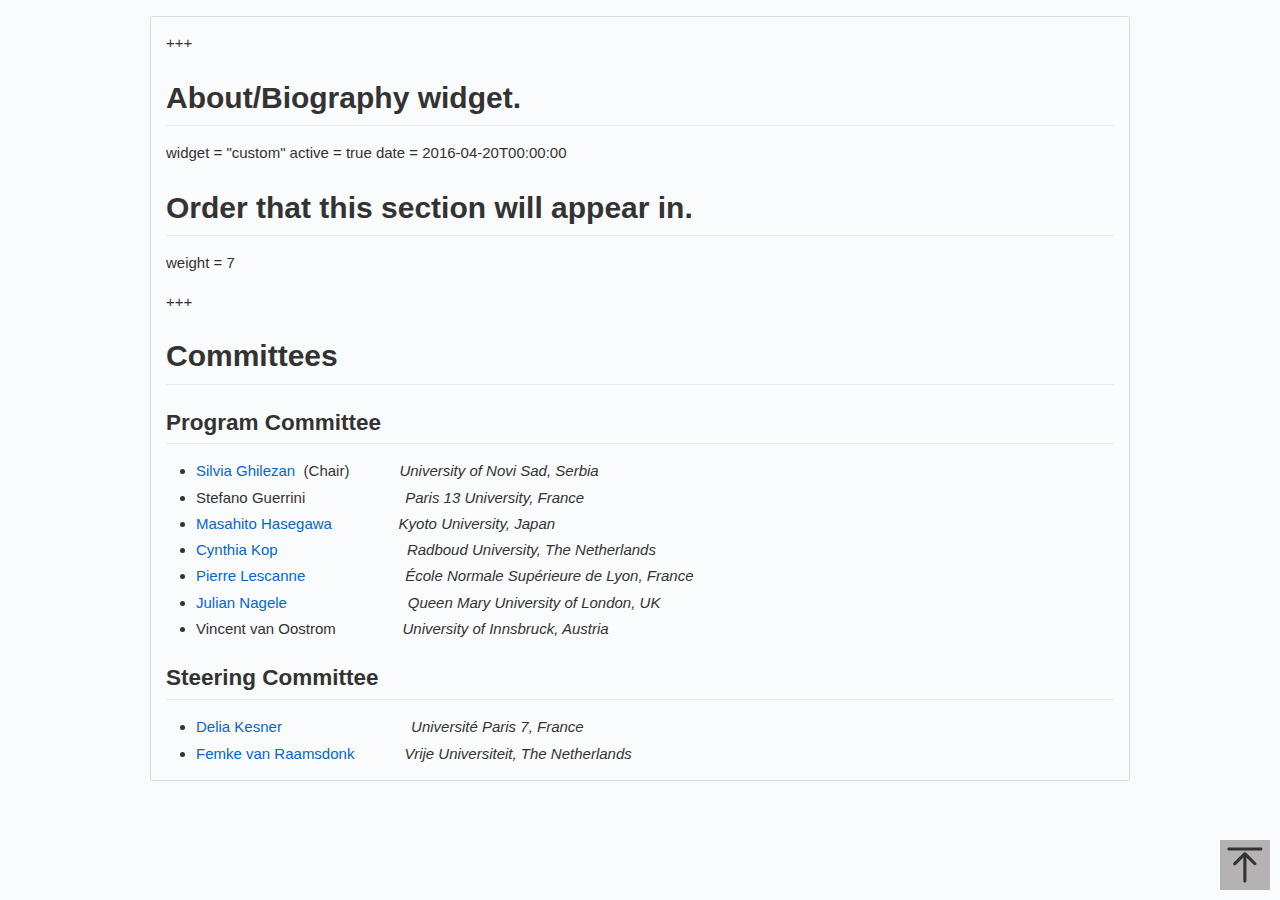
<file: home\committee/index.html>
<!DOCTYPE html><html lang="zh-cmn-Hans"><head>
<meta charset="utf-8">
<meta name="viewport" content="width=device-width, initial-scale=1, maximum-scale=1">
<style type="text/css">
.anim-fade-in{-webkit-animation-name:fade-in;animation-name:fade-in;-webkit-animation-duration:1s;animation-duration:1s;-webkit-animation-timing-function:ease-in-out;animation-timing-function:ease-in-out}.anim-fade-in.fast{-webkit-animation-duration:300ms;animation-duration:300ms}@-webkit-keyframes fade-in{0%{opacity:0}100%{opacity:1}}@keyframes fade-in{0%{opacity:0}100%{opacity:1}}.anim-fade-up{opacity:0;-webkit-animation-name:fade-up;animation-name:fade-up;-webkit-animation-duration:0.3s;animation-duration:0.3s;-webkit-animation-fill-mode:forwards;animation-fill-mode:forwards;-webkit-animation-timing-function:ease-out;animation-timing-function:ease-out;-webkit-animation-delay:1s;animation-delay:1s}@-webkit-keyframes fade-up{0%{opacity:0.8;-webkit-transform:translateY(100%);transform:translateY(100%)}100%{opacity:1;-webkit-transform:translateY(0);transform:translateY(0)}}@keyframes fade-up{0%{opacity:0.8;-webkit-transform:translateY(100%);transform:translateY(100%)}100%{opacity:1;-webkit-transform:translateY(0);transform:translateY(0)}}.anim-fade-down{-webkit-animation-name:fade-down;animation-name:fade-down;-webkit-animation-duration:0.3s;animation-duration:0.3s;-webkit-animation-fill-mode:forwards;animation-fill-mode:forwards;-webkit-animation-timing-function:ease-in;animation-timing-function:ease-in}@-webkit-keyframes fade-down{0%{opacity:1;-webkit-transform:translateY(0);transform:translateY(0)}100%{opacity:0.5;-webkit-transform:translateY(100%);transform:translateY(100%)}}@keyframes fade-down{0%{opacity:1;-webkit-transform:translateY(0);transform:translateY(0)}100%{opacity:0.5;-webkit-transform:translateY(100%);transform:translateY(100%)}}.anim-grow-x{width:0%;-webkit-animation-name:grow-x;animation-name:grow-x;-webkit-animation-duration:0.3s;animation-duration:0.3s;-webkit-animation-fill-mode:forwards;animation-fill-mode:forwards;-webkit-animation-timing-function:ease;animation-timing-function:ease;-webkit-animation-delay:0.5s;animation-delay:0.5s}@-webkit-keyframes grow-x{to{width:100%}}@keyframes grow-x{to{width:100%}}.anim-shrink-x{-webkit-animation-name:shrink-x;animation-name:shrink-x;-webkit-animation-duration:0.3s;animation-duration:0.3s;-webkit-animation-fill-mode:forwards;animation-fill-mode:forwards;-webkit-animation-timing-function:ease-in-out;animation-timing-function:ease-in-out;-webkit-animation-delay:0.5s;animation-delay:0.5s}@-webkit-keyframes shrink-x{to{width:0%}}@keyframes shrink-x{to{width:0%}}.anim-scale-in{-webkit-animation-name:scale-in;animation-name:scale-in;-webkit-animation-duration:0.15s;animation-duration:0.15s;-webkit-animation-timing-function:cubic-bezier(0.2, 0, 0.13, 1.5);animation-timing-function:cubic-bezier(0.2, 0, 0.13, 1.5)}@-webkit-keyframes scale-in{0%{opacity:0;-webkit-transform:scale(0.5);transform:scale(0.5)}100%{opacity:1;-webkit-transform:scale(1);transform:scale(1)}}@keyframes scale-in{0%{opacity:0;-webkit-transform:scale(0.5);transform:scale(0.5)}100%{opacity:1;-webkit-transform:scale(1);transform:scale(1)}}.anim-pulse{-webkit-animation-name:pulse;animation-name:pulse;-webkit-animation-duration:2s;animation-duration:2s;-webkit-animation-timing-function:linear;animation-timing-function:linear;-webkit-animation-iteration-count:infinite;animation-iteration-count:infinite}@-webkit-keyframes pulse{0%{opacity:0.3}10%{opacity:1}100%{opacity:0.3}}@keyframes pulse{0%{opacity:0.3}10%{opacity:1}100%{opacity:0.3}}.anim-pulse-in{-webkit-animation-name:pulse-in;animation-name:pulse-in;-webkit-animation-duration:0.5s;animation-duration:0.5s}@-webkit-keyframes pulse-in{0%{-webkit-transform:scale3d(1, 1, 1);transform:scale3d(1, 1, 1)}50%{-webkit-transform:scale3d(1.1, 1.1, 1.1);transform:scale3d(1.1, 1.1, 1.1)}100%{-webkit-transform:scale3d(1, 1, 1);transform:scale3d(1, 1, 1)}}@keyframes pulse-in{0%{-webkit-transform:scale3d(1, 1, 1);transform:scale3d(1, 1, 1)}50%{-webkit-transform:scale3d(1.1, 1.1, 1.1);transform:scale3d(1.1, 1.1, 1.1)}100%{-webkit-transform:scale3d(1, 1, 1);transform:scale3d(1, 1, 1)}}.border{border:1px #e1e4e8 solid !important}.border-top{border-top:1px #e1e4e8 solid !important}.border-right{border-right:1px #e1e4e8 solid !important}.border-bottom{border-bottom:1px #e1e4e8 solid !important}.border-left{border-left:1px #e1e4e8 solid !important}.border-y{border-top:1px #e1e4e8 solid !important;border-bottom:1px #e1e4e8 solid !important}.border-dashed{border-style:dashed !important}.border-blue{border-color:#0366d6 !important}.border-blue-light{border-color:#c8e1ff !important}.border-green{border-color:#34d058 !important}.border-green-light{border-color:#a2cbac !important}.border-red{border-color:#d73a49 !important}.border-red-light{border-color:#cea0a5 !important}.border-purple{border-color:#6f42c1 !important}.border-yellow{border-color:#d9d0a5 !important}.border-gray-light{border-color:#eaecef !important}.border-gray-dark{border-color:#d1d5da !important}.border-black-fade{border-color:rgba(27,31,35,0.15) !important}.border-0{border:0 !important}.border-top-0{border-top:0 !important}.border-right-0{border-right:0 !important}.border-bottom-0{border-bottom:0 !important}.border-left-0{border-left:0 !important}.rounded-0{border-radius:0 !important}.rounded-1{border-radius:3px !important}.rounded-2{border-radius:6px !important}.box-shadow{box-shadow:0 1px 1px rgba(0,0,0,0.1) !important}.box-shadow-medium{box-shadow:0 1px 5px rgba(0,0,0,0.15) !important}.box-shadow-large{box-shadow:0 1px 15px rgba(0,0,0,0.15) !important}.box-shadow-extra-large{box-shadow:0 10px 50px rgba(0,0,0,0.07) !important}.box-shadow-none{box-shadow:none !important}.bg-white{background-color:#fff !important}.bg-blue{background-color:#0366d6 !important}.bg-blue-light{background-color:#f1f8ff !important}.bg-gray-dark{background-color:#24292e !important}.bg-gray{background-color:#f6f8fa !important}.bg-gray-light{background-color:#fafbfc !important}.bg-green{background-color:#28a745 !important}.bg-green-light{background-color:#dcffe4 !important}.bg-red{background-color:#d73a49 !important}.bg-red-light{background-color:#ffdce0 !important}.bg-yellow{background-color:#ffd33d !important}.bg-yellow-light{background-color:#fff5b1 !important}.bg-purple{background-color:#6f42c1 !important}.bg-purple-light{background-color:#f5f0ff !important}.bg-shade-gradient{background-image:-webkit-linear-gradient(270deg, rgba(0,0,0,0.065), transparent) !important;background-image:linear-gradient(180deg, rgba(0,0,0,0.065), transparent) !important;background-repeat:no-repeat !important;background-size:100% 200px !important}.text-blue{color:#0366d6 !important}.text-red{color:#cb2431 !important}.text-gray-light{color:#6a737d !important}.text-gray{color:#586069 !important}.text-gray-dark{color:#24292e !important}.text-green{color:#28a745 !important}.text-orange{color:#a04100 !important}.text-orange-light{color:#e36209 !important}.text-purple{color:#6f42c1 !important}.text-white{color:#fff !important}.text-inherit{color:inherit !important}.text-pending{color:#b08800 !important}.bg-pending{color:#dbab09 !important}.link-gray{color:#586069 !important}.link-gray:hover{color:#0366d6 !important}.link-gray-dark{color:#24292e !important}.link-gray-dark:hover{color:#0366d6 !important}.link-hover-blue:hover{color:#0366d6 !important}.muted-link{color:#586069 !important}.muted-link:hover{color:#0366d6 !important;text-decoration:none}.flex-row{-webkit-box-orient:horizontal !important;-webkit-box-direction:normal !important;-webkit-flex-direction:row !important;flex-direction:row !important}.flex-row-reverse{-webkit-box-orient:horizontal !important;-webkit-box-direction:reverse !important;-webkit-flex-direction:row-reverse !important;flex-direction:row-reverse !important}.flex-column{-webkit-box-orient:vertical !important;-webkit-box-direction:normal !important;-webkit-flex-direction:column !important;flex-direction:column !important}.flex-wrap{-webkit-flex-wrap:wrap !important;flex-wrap:wrap !important}.flex-nowrap{-webkit-flex-wrap:nowrap !important;flex-wrap:nowrap !important}.flex-justify-start{-webkit-box-pack:start !important;-webkit-justify-content:flex-start !important;justify-content:flex-start !important}.flex-justify-end{-webkit-box-pack:end !important;-webkit-justify-content:flex-end !important;justify-content:flex-end !important}.flex-justify-center{-webkit-box-pack:center !important;-webkit-justify-content:center !important;justify-content:center !important}.flex-justify-between{-webkit-box-pack:justify !important;-webkit-justify-content:space-between !important;justify-content:space-between !important}.flex-justify-around{-webkit-justify-content:space-around !important;justify-content:space-around !important}.flex-items-start{-webkit-box-align:start !important;-webkit-align-items:flex-start !important;align-items:flex-start !important}.flex-items-end{-webkit-box-align:end !important;-webkit-align-items:flex-end !important;align-items:flex-end !important}.flex-items-center{-webkit-box-align:center !important;-webkit-align-items:center !important;align-items:center !important}.flex-items-baseline{-webkit-box-align:baseline !important;-webkit-align-items:baseline !important;align-items:baseline !important}.flex-items-stretch{-webkit-box-align:stretch !important;-webkit-align-items:stretch !important;align-items:stretch !important}.flex-content-start{-webkit-align-content:flex-start !important;align-content:flex-start !important}.flex-content-end{-webkit-align-content:flex-end !important;align-content:flex-end !important}.flex-content-center{-webkit-align-content:center !important;align-content:center !important}.flex-content-between{-webkit-align-content:space-between !important;align-content:space-between !important}.flex-content-around{-webkit-align-content:space-around !important;align-content:space-around !important}.flex-content-stretch{-webkit-align-content:stretch !important;align-content:stretch !important}.flex-auto{-webkit-box-flex:1 !important;-webkit-flex:1 1 auto !important;flex:1 1 auto !important}.flex-shrink-0{-webkit-flex-shrink:0 !important;flex-shrink:0 !important}.flex-self-auto{-webkit-align-self:auto !important;align-self:auto !important}.flex-self-start{-webkit-align-self:flex-start !important;align-self:flex-start !important}.flex-self-end{-webkit-align-self:flex-end !important;align-self:flex-end !important}.flex-self-center{-webkit-align-self:center !important;align-self:center !important}.flex-self-baseline{-webkit-align-self:baseline !important;align-self:baseline !important}.flex-self-stretch{-webkit-align-self:stretch !important;align-self:stretch !important}.flex-item-equal{-webkit-box-flex:1;-webkit-flex-grow:1;flex-grow:1;-webkit-flex-basis:0;flex-basis:0}@media (min-width: 544px){.flex-sm-row{-webkit-box-orient:horizontal !important;-webkit-box-direction:normal !important;-webkit-flex-direction:row !important;flex-direction:row !important}.flex-sm-row-reverse{-webkit-box-orient:horizontal !important;-webkit-box-direction:reverse !important;-webkit-flex-direction:row-reverse !important;flex-direction:row-reverse !important}.flex-sm-column{-webkit-box-orient:vertical !important;-webkit-box-direction:normal !important;-webkit-flex-direction:column !important;flex-direction:column !important}.flex-sm-wrap{-webkit-flex-wrap:wrap !important;flex-wrap:wrap !important}.flex-sm-nowrap{-webkit-flex-wrap:nowrap !important;flex-wrap:nowrap !important}.flex-sm-justify-start{-webkit-box-pack:start !important;-webkit-justify-content:flex-start !important;justify-content:flex-start !important}.flex-sm-justify-end{-webkit-box-pack:end !important;-webkit-justify-content:flex-end !important;justify-content:flex-end !important}.flex-sm-justify-center{-webkit-box-pack:center !important;-webkit-justify-content:center !important;justify-content:center !important}.flex-sm-justify-between{-webkit-box-pack:justify !important;-webkit-justify-content:space-between !important;justify-content:space-between !important}.flex-sm-justify-around{-webkit-justify-content:space-around !important;justify-content:space-around !important}.flex-sm-items-start{-webkit-box-align:start !important;-webkit-align-items:flex-start !important;align-items:flex-start !important}.flex-sm-items-end{-webkit-box-align:end !important;-webkit-align-items:flex-end !important;align-items:flex-end !important}.flex-sm-items-center{-webkit-box-align:center !important;-webkit-align-items:center !important;align-items:center !important}.flex-sm-items-baseline{-webkit-box-align:baseline !important;-webkit-align-items:baseline !important;align-items:baseline !important}.flex-sm-items-stretch{-webkit-box-align:stretch !important;-webkit-align-items:stretch !important;align-items:stretch !important}.flex-sm-content-start{-webkit-align-content:flex-start !important;align-content:flex-start !important}.flex-sm-content-end{-webkit-align-content:flex-end !important;align-content:flex-end !important}.flex-sm-content-center{-webkit-align-content:center !important;align-content:center !important}.flex-sm-content-between{-webkit-align-content:space-between !important;align-content:space-between !important}.flex-sm-content-around{-webkit-align-content:space-around !important;align-content:space-around !important}.flex-sm-content-stretch{-webkit-align-content:stretch !important;align-content:stretch !important}.flex-sm-auto{-webkit-box-flex:1 !important;-webkit-flex:1 1 auto !important;flex:1 1 auto !important}.flex-sm-shrink-0{-webkit-flex-shrink:0 !important;flex-shrink:0 !important}.flex-sm-self-auto{-webkit-align-self:auto !important;align-self:auto !important}.flex-sm-self-start{-webkit-align-self:flex-start !important;align-self:flex-start !important}.flex-sm-self-end{-webkit-align-self:flex-end !important;align-self:flex-end !important}.flex-sm-self-center{-webkit-align-self:center !important;align-self:center !important}.flex-sm-self-baseline{-webkit-align-self:baseline !important;align-self:baseline !important}.flex-sm-self-stretch{-webkit-align-self:stretch !important;align-self:stretch !important}.flex-sm-item-equal{-webkit-box-flex:1;-webkit-flex-grow:1;flex-grow:1;-webkit-flex-basis:0;flex-basis:0}}@media (min-width: 768px){.flex-md-row{-webkit-box-orient:horizontal !important;-webkit-box-direction:normal !important;-webkit-flex-direction:row !important;flex-direction:row !important}.flex-md-row-reverse{-webkit-box-orient:horizontal !important;-webkit-box-direction:reverse !important;-webkit-flex-direction:row-reverse !important;flex-direction:row-reverse !important}.flex-md-column{-webkit-box-orient:vertical !important;-webkit-box-direction:normal !important;-webkit-flex-direction:column !important;flex-direction:column !important}.flex-md-wrap{-webkit-flex-wrap:wrap !important;flex-wrap:wrap !important}.flex-md-nowrap{-webkit-flex-wrap:nowrap !important;flex-wrap:nowrap !important}.flex-md-justify-start{-webkit-box-pack:start !important;-webkit-justify-content:flex-start !important;justify-content:flex-start !important}.flex-md-justify-end{-webkit-box-pack:end !important;-webkit-justify-content:flex-end !important;justify-content:flex-end !important}.flex-md-justify-center{-webkit-box-pack:center !important;-webkit-justify-content:center !important;justify-content:center !important}.flex-md-justify-between{-webkit-box-pack:justify !important;-webkit-justify-content:space-between !important;justify-content:space-between !important}.flex-md-justify-around{-webkit-justify-content:space-around !important;justify-content:space-around !important}.flex-md-items-start{-webkit-box-align:start !important;-webkit-align-items:flex-start !important;align-items:flex-start !important}.flex-md-items-end{-webkit-box-align:end !important;-webkit-align-items:flex-end !important;align-items:flex-end !important}.flex-md-items-center{-webkit-box-align:center !important;-webkit-align-items:center !important;align-items:center !important}.flex-md-items-baseline{-webkit-box-align:baseline !important;-webkit-align-items:baseline !important;align-items:baseline !important}.flex-md-items-stretch{-webkit-box-align:stretch !important;-webkit-align-items:stretch !important;align-items:stretch !important}.flex-md-content-start{-webkit-align-content:flex-start !important;align-content:flex-start !important}.flex-md-content-end{-webkit-align-content:flex-end !important;align-content:flex-end !important}.flex-md-content-center{-webkit-align-content:center !important;align-content:center !important}.flex-md-content-between{-webkit-align-content:space-between !important;align-content:space-between !important}.flex-md-content-around{-webkit-align-content:space-around !important;align-content:space-around !important}.flex-md-content-stretch{-webkit-align-content:stretch !important;align-content:stretch !important}.flex-md-auto{-webkit-box-flex:1 !important;-webkit-flex:1 1 auto !important;flex:1 1 auto !important}.flex-md-shrink-0{-webkit-flex-shrink:0 !important;flex-shrink:0 !important}.flex-md-self-auto{-webkit-align-self:auto !important;align-self:auto !important}.flex-md-self-start{-webkit-align-self:flex-start !important;align-self:flex-start !important}.flex-md-self-end{-webkit-align-self:flex-end !important;align-self:flex-end !important}.flex-md-self-center{-webkit-align-self:center !important;align-self:center !important}.flex-md-self-baseline{-webkit-align-self:baseline !important;align-self:baseline !important}.flex-md-self-stretch{-webkit-align-self:stretch !important;align-self:stretch !important}.flex-md-item-equal{-webkit-box-flex:1;-webkit-flex-grow:1;flex-grow:1;-webkit-flex-basis:0;flex-basis:0}}@media (min-width: 1012px){.flex-lg-row{-webkit-box-orient:horizontal !important;-webkit-box-direction:normal !important;-webkit-flex-direction:row !important;flex-direction:row !important}.flex-lg-row-reverse{-webkit-box-orient:horizontal !important;-webkit-box-direction:reverse !important;-webkit-flex-direction:row-reverse !important;flex-direction:row-reverse !important}.flex-lg-column{-webkit-box-orient:vertical !important;-webkit-box-direction:normal !important;-webkit-flex-direction:column !important;flex-direction:column !important}.flex-lg-wrap{-webkit-flex-wrap:wrap !important;flex-wrap:wrap !important}.flex-lg-nowrap{-webkit-flex-wrap:nowrap !important;flex-wrap:nowrap !important}.flex-lg-justify-start{-webkit-box-pack:start !important;-webkit-justify-content:flex-start !important;justify-content:flex-start !important}.flex-lg-justify-end{-webkit-box-pack:end !important;-webkit-justify-content:flex-end !important;justify-content:flex-end !important}.flex-lg-justify-center{-webkit-box-pack:center !important;-webkit-justify-content:center !important;justify-content:center !important}.flex-lg-justify-between{-webkit-box-pack:justify !important;-webkit-justify-content:space-between !important;justify-content:space-between !important}.flex-lg-justify-around{-webkit-justify-content:space-around !important;justify-content:space-around !important}.flex-lg-items-start{-webkit-box-align:start !important;-webkit-align-items:flex-start !important;align-items:flex-start !important}.flex-lg-items-end{-webkit-box-align:end !important;-webkit-align-items:flex-end !important;align-items:flex-end !important}.flex-lg-items-center{-webkit-box-align:center !important;-webkit-align-items:center !important;align-items:center !important}.flex-lg-items-baseline{-webkit-box-align:baseline !important;-webkit-align-items:baseline !important;align-items:baseline !important}.flex-lg-items-stretch{-webkit-box-align:stretch !important;-webkit-align-items:stretch !important;align-items:stretch !important}.flex-lg-content-start{-webkit-align-content:flex-start !important;align-content:flex-start !important}.flex-lg-content-end{-webkit-align-content:flex-end !important;align-content:flex-end !important}.flex-lg-content-center{-webkit-align-content:center !important;align-content:center !important}.flex-lg-content-between{-webkit-align-content:space-between !important;align-content:space-between !important}.flex-lg-content-around{-webkit-align-content:space-around !important;align-content:space-around !important}.flex-lg-content-stretch{-webkit-align-content:stretch !important;align-content:stretch !important}.flex-lg-auto{-webkit-box-flex:1 !important;-webkit-flex:1 1 auto !important;flex:1 1 auto !important}.flex-lg-shrink-0{-webkit-flex-shrink:0 !important;flex-shrink:0 !important}.flex-lg-self-auto{-webkit-align-self:auto !important;align-self:auto !important}.flex-lg-self-start{-webkit-align-self:flex-start !important;align-self:flex-start !important}.flex-lg-self-end{-webkit-align-self:flex-end !important;align-self:flex-end !important}.flex-lg-self-center{-webkit-align-self:center !important;align-self:center !important}.flex-lg-self-baseline{-webkit-align-self:baseline !important;align-self:baseline !important}.flex-lg-self-stretch{-webkit-align-self:stretch !important;align-self:stretch !important}.flex-lg-item-equal{-webkit-box-flex:1;-webkit-flex-grow:1;flex-grow:1;-webkit-flex-basis:0;flex-basis:0}}@media (min-width: 1280px){.flex-xl-row{-webkit-box-orient:horizontal !important;-webkit-box-direction:normal !important;-webkit-flex-direction:row !important;flex-direction:row !important}.flex-xl-row-reverse{-webkit-box-orient:horizontal !important;-webkit-box-direction:reverse !important;-webkit-flex-direction:row-reverse !important;flex-direction:row-reverse !important}.flex-xl-column{-webkit-box-orient:vertical !important;-webkit-box-direction:normal !important;-webkit-flex-direction:column !important;flex-direction:column !important}.flex-xl-wrap{-webkit-flex-wrap:wrap !important;flex-wrap:wrap !important}.flex-xl-nowrap{-webkit-flex-wrap:nowrap !important;flex-wrap:nowrap !important}.flex-xl-justify-start{-webkit-box-pack:start !important;-webkit-justify-content:flex-start !important;justify-content:flex-start !important}.flex-xl-justify-end{-webkit-box-pack:end !important;-webkit-justify-content:flex-end !important;justify-content:flex-end !important}.flex-xl-justify-center{-webkit-box-pack:center !important;-webkit-justify-content:center !important;justify-content:center !important}.flex-xl-justify-between{-webkit-box-pack:justify !important;-webkit-justify-content:space-between !important;justify-content:space-between !important}.flex-xl-justify-around{-webkit-justify-content:space-around !important;justify-content:space-around !important}.flex-xl-items-start{-webkit-box-align:start !important;-webkit-align-items:flex-start !important;align-items:flex-start !important}.flex-xl-items-end{-webkit-box-align:end !important;-webkit-align-items:flex-end !important;align-items:flex-end !important}.flex-xl-items-center{-webkit-box-align:center !important;-webkit-align-items:center !important;align-items:center !important}.flex-xl-items-baseline{-webkit-box-align:baseline !important;-webkit-align-items:baseline !important;align-items:baseline !important}.flex-xl-items-stretch{-webkit-box-align:stretch !important;-webkit-align-items:stretch !important;align-items:stretch !important}.flex-xl-content-start{-webkit-align-content:flex-start !important;align-content:flex-start !important}.flex-xl-content-end{-webkit-align-content:flex-end !important;align-content:flex-end !important}.flex-xl-content-center{-webkit-align-content:center !important;align-content:center !important}.flex-xl-content-between{-webkit-align-content:space-between !important;align-content:space-between !important}.flex-xl-content-around{-webkit-align-content:space-around !important;align-content:space-around !important}.flex-xl-content-stretch{-webkit-align-content:stretch !important;align-content:stretch !important}.flex-xl-auto{-webkit-box-flex:1 !important;-webkit-flex:1 1 auto !important;flex:1 1 auto !important}.flex-xl-shrink-0{-webkit-flex-shrink:0 !important;flex-shrink:0 !important}.flex-xl-self-auto{-webkit-align-self:auto !important;align-self:auto !important}.flex-xl-self-start{-webkit-align-self:flex-start !important;align-self:flex-start !important}.flex-xl-self-end{-webkit-align-self:flex-end !important;align-self:flex-end !important}.flex-xl-self-center{-webkit-align-self:center !important;align-self:center !important}.flex-xl-self-baseline{-webkit-align-self:baseline !important;align-self:baseline !important}.flex-xl-self-stretch{-webkit-align-self:stretch !important;align-self:stretch !important}.flex-xl-item-equal{-webkit-box-flex:1;-webkit-flex-grow:1;flex-grow:1;-webkit-flex-basis:0;flex-basis:0}}.position-static{position:static !important}.position-relative{position:relative !important}.position-absolute{position:absolute !important}.position-fixed{position:fixed !important}.top-0{top:0 !important}.right-0{right:0 !important}.bottom-0{bottom:0 !important}.left-0{left:0 !important}.v-align-middle{vertical-align:middle !important}.v-align-top{vertical-align:top !important}.v-align-bottom{vertical-align:bottom !important}.v-align-text-top{vertical-align:text-top !important}.v-align-text-bottom{vertical-align:text-bottom !important}.overflow-hidden{overflow:hidden !important}.overflow-scroll{overflow:scroll !important}.overflow-auto{overflow:auto !important}.clearfix::before{display:table;content:""}.clearfix::after{display:table;clear:both;content:""}.float-right{float:right !important}.float-left{float:left !important}.float-none{float:none !important}@media (min-width: 544px){.float-sm-left{float:left !important}.float-sm-right{float:right !important}.float-sm-none{float:none !important}}@media (min-width: 768px){.float-md-left{float:left !important}.float-md-right{float:right !important}.float-md-none{float:none !important}}@media (min-width: 1012px){.float-lg-left{float:left !important}.float-lg-right{float:right !important}.float-lg-none{float:none !important}}@media (min-width: 1280px){.float-xl-left{float:left !important}.float-xl-right{float:right !important}.float-xl-none{float:none !important}}.width-fit{max-width:100% !important}.width-full{width:100% !important}.height-full{height:100% !important}.min-width-0{min-width:0 !important}.direction-rtl{direction:rtl !important}.direction-ltr{direction:ltr !important}@media (min-width: 544px){.direction-sm-rtl{direction:rtl !important}.direction-sm-ltr{direction:ltr !important}}@media (min-width: 768px){.direction-md-rtl{direction:rtl !important}.direction-md-ltr{direction:ltr !important}}@media (min-width: 1012px){.direction-lg-rtl{direction:rtl !important}.direction-lg-ltr{direction:ltr !important}}@media (min-width: 1280px){.direction-xl-rtl{direction:rtl !important}.direction-xl-ltr{direction:ltr !important}}.m-0{margin:0 !important}.mt-0{margin-top:0 !important}.mr-0{margin-right:0 !important}.mb-0{margin-bottom:0 !important}.ml-0{margin-left:0 !important}.mt-n0{margin-top:-0 !important}.mr-n0{margin-right:-0 !important}.mb-n0{margin-bottom:-0 !important}.ml-n0{margin-left:-0 !important}.mx-0{margin-right:0 !important;margin-left:0 !important}.my-0{margin-top:0 !important;margin-bottom:0 !important}.m-1{margin:4px !important}.mt-1{margin-top:4px !important}.mr-1{margin-right:4px !important}.mb-1{margin-bottom:4px !important}.ml-1{margin-left:4px !important}.mt-n1{margin-top:-4px !important}.mr-n1{margin-right:-4px !important}.mb-n1{margin-bottom:-4px !important}.ml-n1{margin-left:-4px !important}.mx-1{margin-right:4px !important;margin-left:4px !important}.my-1{margin-top:4px !important;margin-bottom:4px !important}.m-2{margin:8px !important}.mt-2{margin-top:8px !important}.mr-2{margin-right:8px !important}.mb-2{margin-bottom:8px !important}.ml-2{margin-left:8px !important}.mt-n2{margin-top:-8px !important}.mr-n2{margin-right:-8px !important}.mb-n2{margin-bottom:-8px !important}.ml-n2{margin-left:-8px !important}.mx-2{margin-right:8px !important;margin-left:8px !important}.my-2{margin-top:8px !important;margin-bottom:8px !important}.m-3{margin:16px !important}.mt-3{margin-top:16px !important}.mr-3{margin-right:16px !important}.mb-3{margin-bottom:16px !important}.ml-3{margin-left:16px !important}.mt-n3{margin-top:-16px !important}.mr-n3{margin-right:-16px !important}.mb-n3{margin-bottom:-16px !important}.ml-n3{margin-left:-16px !important}.mx-3{margin-right:16px !important;margin-left:16px !important}.my-3{margin-top:16px !important;margin-bottom:16px !important}.m-4{margin:24px !important}.mt-4{margin-top:24px !important}.mr-4{margin-right:24px !important}.mb-4{margin-bottom:24px !important}.ml-4{margin-left:24px !important}.mt-n4{margin-top:-24px !important}.mr-n4{margin-right:-24px !important}.mb-n4{margin-bottom:-24px !important}.ml-n4{margin-left:-24px !important}.mx-4{margin-right:24px !important;margin-left:24px !important}.my-4{margin-top:24px !important;margin-bottom:24px !important}.m-5{margin:32px !important}.mt-5{margin-top:32px !important}.mr-5{margin-right:32px !important}.mb-5{margin-bottom:32px !important}.ml-5{margin-left:32px !important}.mt-n5{margin-top:-32px !important}.mr-n5{margin-right:-32px !important}.mb-n5{margin-bottom:-32px !important}.ml-n5{margin-left:-32px !important}.mx-5{margin-right:32px !important;margin-left:32px !important}.my-5{margin-top:32px !important;margin-bottom:32px !important}.m-6{margin:40px !important}.mt-6{margin-top:40px !important}.mr-6{margin-right:40px !important}.mb-6{margin-bottom:40px !important}.ml-6{margin-left:40px !important}.mt-n6{margin-top:-40px !important}.mr-n6{margin-right:-40px !important}.mb-n6{margin-bottom:-40px !important}.ml-n6{margin-left:-40px !important}.mx-6{margin-right:40px !important;margin-left:40px !important}.my-6{margin-top:40px !important;margin-bottom:40px !important}.mx-auto{margin-right:auto !important;margin-left:auto !important}@media (min-width: 544px){.m-sm-0{margin:0 !important}.mt-sm-0{margin-top:0 !important}.mr-sm-0{margin-right:0 !important}.mb-sm-0{margin-bottom:0 !important}.ml-sm-0{margin-left:0 !important}.mt-sm-n0{margin-top:-0 !important}.mr-sm-n0{margin-right:-0 !important}.mb-sm-n0{margin-bottom:-0 !important}.ml-sm-n0{margin-left:-0 !important}.mx-sm-0{margin-right:0 !important;margin-left:0 !important}.my-sm-0{margin-top:0 !important;margin-bottom:0 !important}}@media (min-width: 544px){.m-sm-1{margin:4px !important}.mt-sm-1{margin-top:4px !important}.mr-sm-1{margin-right:4px !important}.mb-sm-1{margin-bottom:4px !important}.ml-sm-1{margin-left:4px !important}.mt-sm-n1{margin-top:-4px !important}.mr-sm-n1{margin-right:-4px !important}.mb-sm-n1{margin-bottom:-4px !important}.ml-sm-n1{margin-left:-4px !important}.mx-sm-1{margin-right:4px !important;margin-left:4px !important}.my-sm-1{margin-top:4px !important;margin-bottom:4px !important}}@media (min-width: 544px){.m-sm-2{margin:8px !important}.mt-sm-2{margin-top:8px !important}.mr-sm-2{margin-right:8px !important}.mb-sm-2{margin-bottom:8px !important}.ml-sm-2{margin-left:8px !important}.mt-sm-n2{margin-top:-8px !important}.mr-sm-n2{margin-right:-8px !important}.mb-sm-n2{margin-bottom:-8px !important}.ml-sm-n2{margin-left:-8px !important}.mx-sm-2{margin-right:8px !important;margin-left:8px !important}.my-sm-2{margin-top:8px !important;margin-bottom:8px !important}}@media (min-width: 544px){.m-sm-3{margin:16px !important}.mt-sm-3{margin-top:16px !important}.mr-sm-3{margin-right:16px !important}.mb-sm-3{margin-bottom:16px !important}.ml-sm-3{margin-left:16px !important}.mt-sm-n3{margin-top:-16px !important}.mr-sm-n3{margin-right:-16px !important}.mb-sm-n3{margin-bottom:-16px !important}.ml-sm-n3{margin-left:-16px !important}.mx-sm-3{margin-right:16px !important;margin-left:16px !important}.my-sm-3{margin-top:16px !important;margin-bottom:16px !important}}@media (min-width: 544px){.m-sm-4{margin:24px !important}.mt-sm-4{margin-top:24px !important}.mr-sm-4{margin-right:24px !important}.mb-sm-4{margin-bottom:24px !important}.ml-sm-4{margin-left:24px !important}.mt-sm-n4{margin-top:-24px !important}.mr-sm-n4{margin-right:-24px !important}.mb-sm-n4{margin-bottom:-24px !important}.ml-sm-n4{margin-left:-24px !important}.mx-sm-4{margin-right:24px !important;margin-left:24px !important}.my-sm-4{margin-top:24px !important;margin-bottom:24px !important}}@media (min-width: 544px){.m-sm-5{margin:32px !important}.mt-sm-5{margin-top:32px !important}.mr-sm-5{margin-right:32px !important}.mb-sm-5{margin-bottom:32px !important}.ml-sm-5{margin-left:32px !important}.mt-sm-n5{margin-top:-32px !important}.mr-sm-n5{margin-right:-32px !important}.mb-sm-n5{margin-bottom:-32px !important}.ml-sm-n5{margin-left:-32px !important}.mx-sm-5{margin-right:32px !important;margin-left:32px !important}.my-sm-5{margin-top:32px !important;margin-bottom:32px !important}}@media (min-width: 544px){.m-sm-6{margin:40px !important}.mt-sm-6{margin-top:40px !important}.mr-sm-6{margin-right:40px !important}.mb-sm-6{margin-bottom:40px !important}.ml-sm-6{margin-left:40px !important}.mt-sm-n6{margin-top:-40px !important}.mr-sm-n6{margin-right:-40px !important}.mb-sm-n6{margin-bottom:-40px !important}.ml-sm-n6{margin-left:-40px !important}.mx-sm-6{margin-right:40px !important;margin-left:40px !important}.my-sm-6{margin-top:40px !important;margin-bottom:40px !important}}@media (min-width: 768px){.m-md-0{margin:0 !important}.mt-md-0{margin-top:0 !important}.mr-md-0{margin-right:0 !important}.mb-md-0{margin-bottom:0 !important}.ml-md-0{margin-left:0 !important}.mt-md-n0{margin-top:-0 !important}.mr-md-n0{margin-right:-0 !important}.mb-md-n0{margin-bottom:-0 !important}.ml-md-n0{margin-left:-0 !important}.mx-md-0{margin-right:0 !important;margin-left:0 !important}.my-md-0{margin-top:0 !important;margin-bottom:0 !important}}@media (min-width: 768px){.m-md-1{margin:4px !important}.mt-md-1{margin-top:4px !important}.mr-md-1{margin-right:4px !important}.mb-md-1{margin-bottom:4px !important}.ml-md-1{margin-left:4px !important}.mt-md-n1{margin-top:-4px !important}.mr-md-n1{margin-right:-4px !important}.mb-md-n1{margin-bottom:-4px !important}.ml-md-n1{margin-left:-4px !important}.mx-md-1{margin-right:4px !important;margin-left:4px !important}.my-md-1{margin-top:4px !important;margin-bottom:4px !important}}@media (min-width: 768px){.m-md-2{margin:8px !important}.mt-md-2{margin-top:8px !important}.mr-md-2{margin-right:8px !important}.mb-md-2{margin-bottom:8px !important}.ml-md-2{margin-left:8px !important}.mt-md-n2{margin-top:-8px !important}.mr-md-n2{margin-right:-8px !important}.mb-md-n2{margin-bottom:-8px !important}.ml-md-n2{margin-left:-8px !important}.mx-md-2{margin-right:8px !important;margin-left:8px !important}.my-md-2{margin-top:8px !important;margin-bottom:8px !important}}@media (min-width: 768px){.m-md-3{margin:16px !important}.mt-md-3{margin-top:16px !important}.mr-md-3{margin-right:16px !important}.mb-md-3{margin-bottom:16px !important}.ml-md-3{margin-left:16px !important}.mt-md-n3{margin-top:-16px !important}.mr-md-n3{margin-right:-16px !important}.mb-md-n3{margin-bottom:-16px !important}.ml-md-n3{margin-left:-16px !important}.mx-md-3{margin-right:16px !important;margin-left:16px !important}.my-md-3{margin-top:16px !important;margin-bottom:16px !important}}@media (min-width: 768px){.m-md-4{margin:24px !important}.mt-md-4{margin-top:24px !important}.mr-md-4{margin-right:24px !important}.mb-md-4{margin-bottom:24px !important}.ml-md-4{margin-left:24px !important}.mt-md-n4{margin-top:-24px !important}.mr-md-n4{margin-right:-24px !important}.mb-md-n4{margin-bottom:-24px !important}.ml-md-n4{margin-left:-24px !important}.mx-md-4{margin-right:24px !important;margin-left:24px !important}.my-md-4{margin-top:24px !important;margin-bottom:24px !important}}@media (min-width: 768px){.m-md-5{margin:32px !important}.mt-md-5{margin-top:32px !important}.mr-md-5{margin-right:32px !important}.mb-md-5{margin-bottom:32px !important}.ml-md-5{margin-left:32px !important}.mt-md-n5{margin-top:-32px !important}.mr-md-n5{margin-right:-32px !important}.mb-md-n5{margin-bottom:-32px !important}.ml-md-n5{margin-left:-32px !important}.mx-md-5{margin-right:32px !important;margin-left:32px !important}.my-md-5{margin-top:32px !important;margin-bottom:32px !important}}@media (min-width: 768px){.m-md-6{margin:40px !important}.mt-md-6{margin-top:40px !important}.mr-md-6{margin-right:40px !important}.mb-md-6{margin-bottom:40px !important}.ml-md-6{margin-left:40px !important}.mt-md-n6{margin-top:-40px !important}.mr-md-n6{margin-right:-40px !important}.mb-md-n6{margin-bottom:-40px !important}.ml-md-n6{margin-left:-40px !important}.mx-md-6{margin-right:40px !important;margin-left:40px !important}.my-md-6{margin-top:40px !important;margin-bottom:40px !important}}@media (min-width: 1012px){.m-lg-0{margin:0 !important}.mt-lg-0{margin-top:0 !important}.mr-lg-0{margin-right:0 !important}.mb-lg-0{margin-bottom:0 !important}.ml-lg-0{margin-left:0 !important}.mt-lg-n0{margin-top:-0 !important}.mr-lg-n0{margin-right:-0 !important}.mb-lg-n0{margin-bottom:-0 !important}.ml-lg-n0{margin-left:-0 !important}.mx-lg-0{margin-right:0 !important;margin-left:0 !important}.my-lg-0{margin-top:0 !important;margin-bottom:0 !important}}@media (min-width: 1012px){.m-lg-1{margin:4px !important}.mt-lg-1{margin-top:4px !important}.mr-lg-1{margin-right:4px !important}.mb-lg-1{margin-bottom:4px !important}.ml-lg-1{margin-left:4px !important}.mt-lg-n1{margin-top:-4px !important}.mr-lg-n1{margin-right:-4px !important}.mb-lg-n1{margin-bottom:-4px !important}.ml-lg-n1{margin-left:-4px !important}.mx-lg-1{margin-right:4px !important;margin-left:4px !important}.my-lg-1{margin-top:4px !important;margin-bottom:4px !important}}@media (min-width: 1012px){.m-lg-2{margin:8px !important}.mt-lg-2{margin-top:8px !important}.mr-lg-2{margin-right:8px !important}.mb-lg-2{margin-bottom:8px !important}.ml-lg-2{margin-left:8px !important}.mt-lg-n2{margin-top:-8px !important}.mr-lg-n2{margin-right:-8px !important}.mb-lg-n2{margin-bottom:-8px !important}.ml-lg-n2{margin-left:-8px !important}.mx-lg-2{margin-right:8px !important;margin-left:8px !important}.my-lg-2{margin-top:8px !important;margin-bottom:8px !important}}@media (min-width: 1012px){.m-lg-3{margin:16px !important}.mt-lg-3{margin-top:16px !important}.mr-lg-3{margin-right:16px !important}.mb-lg-3{margin-bottom:16px !important}.ml-lg-3{margin-left:16px !important}.mt-lg-n3{margin-top:-16px !important}.mr-lg-n3{margin-right:-16px !important}.mb-lg-n3{margin-bottom:-16px !important}.ml-lg-n3{margin-left:-16px !important}.mx-lg-3{margin-right:16px !important;margin-left:16px !important}.my-lg-3{margin-top:16px !important;margin-bottom:16px !important}}@media (min-width: 1012px){.m-lg-4{margin:24px !important}.mt-lg-4{margin-top:24px !important}.mr-lg-4{margin-right:24px !important}.mb-lg-4{margin-bottom:24px !important}.ml-lg-4{margin-left:24px !important}.mt-lg-n4{margin-top:-24px !important}.mr-lg-n4{margin-right:-24px !important}.mb-lg-n4{margin-bottom:-24px !important}.ml-lg-n4{margin-left:-24px !important}.mx-lg-4{margin-right:24px !important;margin-left:24px !important}.my-lg-4{margin-top:24px !important;margin-bottom:24px !important}}@media (min-width: 1012px){.m-lg-5{margin:32px !important}.mt-lg-5{margin-top:32px !important}.mr-lg-5{margin-right:32px !important}.mb-lg-5{margin-bottom:32px !important}.ml-lg-5{margin-left:32px !important}.mt-lg-n5{margin-top:-32px !important}.mr-lg-n5{margin-right:-32px !important}.mb-lg-n5{margin-bottom:-32px !important}.ml-lg-n5{margin-left:-32px !important}.mx-lg-5{margin-right:32px !important;margin-left:32px !important}.my-lg-5{margin-top:32px !important;margin-bottom:32px !important}}@media (min-width: 1012px){.m-lg-6{margin:40px !important}.mt-lg-6{margin-top:40px !important}.mr-lg-6{margin-right:40px !important}.mb-lg-6{margin-bottom:40px !important}.ml-lg-6{margin-left:40px !important}.mt-lg-n6{margin-top:-40px !important}.mr-lg-n6{margin-right:-40px !important}.mb-lg-n6{margin-bottom:-40px !important}.ml-lg-n6{margin-left:-40px !important}.mx-lg-6{margin-right:40px !important;margin-left:40px !important}.my-lg-6{margin-top:40px !important;margin-bottom:40px !important}}@media (min-width: 1280px){.m-xl-0{margin:0 !important}.mt-xl-0{margin-top:0 !important}.mr-xl-0{margin-right:0 !important}.mb-xl-0{margin-bottom:0 !important}.ml-xl-0{margin-left:0 !important}.mt-xl-n0{margin-top:-0 !important}.mr-xl-n0{margin-right:-0 !important}.mb-xl-n0{margin-bottom:-0 !important}.ml-xl-n0{margin-left:-0 !important}.mx-xl-0{margin-right:0 !important;margin-left:0 !important}.my-xl-0{margin-top:0 !important;margin-bottom:0 !important}}@media (min-width: 1280px){.m-xl-1{margin:4px !important}.mt-xl-1{margin-top:4px !important}.mr-xl-1{margin-right:4px !important}.mb-xl-1{margin-bottom:4px !important}.ml-xl-1{margin-left:4px !important}.mt-xl-n1{margin-top:-4px !important}.mr-xl-n1{margin-right:-4px !important}.mb-xl-n1{margin-bottom:-4px !important}.ml-xl-n1{margin-left:-4px !important}.mx-xl-1{margin-right:4px !important;margin-left:4px !important}.my-xl-1{margin-top:4px !important;margin-bottom:4px !important}}@media (min-width: 1280px){.m-xl-2{margin:8px !important}.mt-xl-2{margin-top:8px !important}.mr-xl-2{margin-right:8px !important}.mb-xl-2{margin-bottom:8px !important}.ml-xl-2{margin-left:8px !important}.mt-xl-n2{margin-top:-8px !important}.mr-xl-n2{margin-right:-8px !important}.mb-xl-n2{margin-bottom:-8px !important}.ml-xl-n2{margin-left:-8px !important}.mx-xl-2{margin-right:8px !important;margin-left:8px !important}.my-xl-2{margin-top:8px !important;margin-bottom:8px !important}}@media (min-width: 1280px){.m-xl-3{margin:16px !important}.mt-xl-3{margin-top:16px !important}.mr-xl-3{margin-right:16px !important}.mb-xl-3{margin-bottom:16px !important}.ml-xl-3{margin-left:16px !important}.mt-xl-n3{margin-top:-16px !important}.mr-xl-n3{margin-right:-16px !important}.mb-xl-n3{margin-bottom:-16px !important}.ml-xl-n3{margin-left:-16px !important}.mx-xl-3{margin-right:16px !important;margin-left:16px !important}.my-xl-3{margin-top:16px !important;margin-bottom:16px !important}}@media (min-width: 1280px){.m-xl-4{margin:24px !important}.mt-xl-4{margin-top:24px !important}.mr-xl-4{margin-right:24px !important}.mb-xl-4{margin-bottom:24px !important}.ml-xl-4{margin-left:24px !important}.mt-xl-n4{margin-top:-24px !important}.mr-xl-n4{margin-right:-24px !important}.mb-xl-n4{margin-bottom:-24px !important}.ml-xl-n4{margin-left:-24px !important}.mx-xl-4{margin-right:24px !important;margin-left:24px !important}.my-xl-4{margin-top:24px !important;margin-bottom:24px !important}}@media (min-width: 1280px){.m-xl-5{margin:32px !important}.mt-xl-5{margin-top:32px !important}.mr-xl-5{margin-right:32px !important}.mb-xl-5{margin-bottom:32px !important}.ml-xl-5{margin-left:32px !important}.mt-xl-n5{margin-top:-32px !important}.mr-xl-n5{margin-right:-32px !important}.mb-xl-n5{margin-bottom:-32px !important}.ml-xl-n5{margin-left:-32px !important}.mx-xl-5{margin-right:32px !important;margin-left:32px !important}.my-xl-5{margin-top:32px !important;margin-bottom:32px !important}}@media (min-width: 1280px){.m-xl-6{margin:40px !important}.mt-xl-6{margin-top:40px !important}.mr-xl-6{margin-right:40px !important}.mb-xl-6{margin-bottom:40px !important}.ml-xl-6{margin-left:40px !important}.mt-xl-n6{margin-top:-40px !important}.mr-xl-n6{margin-right:-40px !important}.mb-xl-n6{margin-bottom:-40px !important}.ml-xl-n6{margin-left:-40px !important}.mx-xl-6{margin-right:40px !important;margin-left:40px !important}.my-xl-6{margin-top:40px !important;margin-bottom:40px !important}}.p-0{padding:0 !important}.pt-0{padding-top:0 !important}.pr-0{padding-right:0 !important}.pb-0{padding-bottom:0 !important}.pl-0{padding-left:0 !important}.px-0{padding-right:0 !important;padding-left:0 !important}.py-0{padding-top:0 !important;padding-bottom:0 !important}.p-1{padding:4px !important}.pt-1{padding-top:4px !important}.pr-1{padding-right:4px !important}.pb-1{padding-bottom:4px !important}.pl-1{padding-left:4px !important}.px-1{padding-right:4px !important;padding-left:4px !important}.py-1{padding-top:4px !important;padding-bottom:4px !important}.p-2{padding:8px !important}.pt-2{padding-top:8px !important}.pr-2{padding-right:8px !important}.pb-2{padding-bottom:8px !important}.pl-2{padding-left:8px !important}.px-2{padding-right:8px !important;padding-left:8px !important}.py-2{padding-top:8px !important;padding-bottom:8px !important}.p-3{padding:16px !important}.pt-3{padding-top:16px !important}.pr-3{padding-right:16px !important}.pb-3{padding-bottom:16px !important}.pl-3{padding-left:16px !important}.px-3{padding-right:16px !important;padding-left:16px !important}.py-3{padding-top:16px !important;padding-bottom:16px !important}.p-4{padding:24px !important}.pt-4{padding-top:24px !important}.pr-4{padding-right:24px !important}.pb-4{padding-bottom:24px !important}.pl-4{padding-left:24px !important}.px-4{padding-right:24px !important;padding-left:24px !important}.py-4{padding-top:24px !important;padding-bottom:24px !important}.p-5{padding:32px !important}.pt-5{padding-top:32px !important}.pr-5{padding-right:32px !important}.pb-5{padding-bottom:32px !important}.pl-5{padding-left:32px !important}.px-5{padding-right:32px !important;padding-left:32px !important}.py-5{padding-top:32px !important;padding-bottom:32px !important}.p-6{padding:40px !important}.pt-6{padding-top:40px !important}.pr-6{padding-right:40px !important}.pb-6{padding-bottom:40px !important}.pl-6{padding-left:40px !important}.px-6{padding-right:40px !important;padding-left:40px !important}.py-6{padding-top:40px !important;padding-bottom:40px !important}@media (min-width: 544px){.p-sm-0{padding:0 !important}.pt-sm-0{padding-top:0 !important}.pr-sm-0{padding-right:0 !important}.pb-sm-0{padding-bottom:0 !important}.pl-sm-0{padding-left:0 !important}.px-sm-0{padding-right:0 !important;padding-left:0 !important}.py-sm-0{padding-top:0 !important;padding-bottom:0 !important}}@media (min-width: 544px){.p-sm-1{padding:4px !important}.pt-sm-1{padding-top:4px !important}.pr-sm-1{padding-right:4px !important}.pb-sm-1{padding-bottom:4px !important}.pl-sm-1{padding-left:4px !important}.px-sm-1{padding-right:4px !important;padding-left:4px !important}.py-sm-1{padding-top:4px !important;padding-bottom:4px !important}}@media (min-width: 544px){.p-sm-2{padding:8px !important}.pt-sm-2{padding-top:8px !important}.pr-sm-2{padding-right:8px !important}.pb-sm-2{padding-bottom:8px !important}.pl-sm-2{padding-left:8px !important}.px-sm-2{padding-right:8px !important;padding-left:8px !important}.py-sm-2{padding-top:8px !important;padding-bottom:8px !important}}@media (min-width: 544px){.p-sm-3{padding:16px !important}.pt-sm-3{padding-top:16px !important}.pr-sm-3{padding-right:16px !important}.pb-sm-3{padding-bottom:16px !important}.pl-sm-3{padding-left:16px !important}.px-sm-3{padding-right:16px !important;padding-left:16px !important}.py-sm-3{padding-top:16px !important;padding-bottom:16px !important}}@media (min-width: 544px){.p-sm-4{padding:24px !important}.pt-sm-4{padding-top:24px !important}.pr-sm-4{padding-right:24px !important}.pb-sm-4{padding-bottom:24px !important}.pl-sm-4{padding-left:24px !important}.px-sm-4{padding-right:24px !important;padding-left:24px !important}.py-sm-4{padding-top:24px !important;padding-bottom:24px !important}}@media (min-width: 544px){.p-sm-5{padding:32px !important}.pt-sm-5{padding-top:32px !important}.pr-sm-5{padding-right:32px !important}.pb-sm-5{padding-bottom:32px !important}.pl-sm-5{padding-left:32px !important}.px-sm-5{padding-right:32px !important;padding-left:32px !important}.py-sm-5{padding-top:32px !important;padding-bottom:32px !important}}@media (min-width: 544px){.p-sm-6{padding:40px !important}.pt-sm-6{padding-top:40px !important}.pr-sm-6{padding-right:40px !important}.pb-sm-6{padding-bottom:40px !important}.pl-sm-6{padding-left:40px !important}.px-sm-6{padding-right:40px !important;padding-left:40px !important}.py-sm-6{padding-top:40px !important;padding-bottom:40px !important}}@media (min-width: 768px){.p-md-0{padding:0 !important}.pt-md-0{padding-top:0 !important}.pr-md-0{padding-right:0 !important}.pb-md-0{padding-bottom:0 !important}.pl-md-0{padding-left:0 !important}.px-md-0{padding-right:0 !important;padding-left:0 !important}.py-md-0{padding-top:0 !important;padding-bottom:0 !important}}@media (min-width: 768px){.p-md-1{padding:4px !important}.pt-md-1{padding-top:4px !important}.pr-md-1{padding-right:4px !important}.pb-md-1{padding-bottom:4px !important}.pl-md-1{padding-left:4px !important}.px-md-1{padding-right:4px !important;padding-left:4px !important}.py-md-1{padding-top:4px !important;padding-bottom:4px !important}}@media (min-width: 768px){.p-md-2{padding:8px !important}.pt-md-2{padding-top:8px !important}.pr-md-2{padding-right:8px !important}.pb-md-2{padding-bottom:8px !important}.pl-md-2{padding-left:8px !important}.px-md-2{padding-right:8px !important;padding-left:8px !important}.py-md-2{padding-top:8px !important;padding-bottom:8px !important}}@media (min-width: 768px){.p-md-3{padding:16px !important}.pt-md-3{padding-top:16px !important}.pr-md-3{padding-right:16px !important}.pb-md-3{padding-bottom:16px !important}.pl-md-3{padding-left:16px !important}.px-md-3{padding-right:16px !important;padding-left:16px !important}.py-md-3{padding-top:16px !important;padding-bottom:16px !important}}@media (min-width: 768px){.p-md-4{padding:24px !important}.pt-md-4{padding-top:24px !important}.pr-md-4{padding-right:24px !important}.pb-md-4{padding-bottom:24px !important}.pl-md-4{padding-left:24px !important}.px-md-4{padding-right:24px !important;padding-left:24px !important}.py-md-4{padding-top:24px !important;padding-bottom:24px !important}}@media (min-width: 768px){.p-md-5{padding:32px !important}.pt-md-5{padding-top:32px !important}.pr-md-5{padding-right:32px !important}.pb-md-5{padding-bottom:32px !important}.pl-md-5{padding-left:32px !important}.px-md-5{padding-right:32px !important;padding-left:32px !important}.py-md-5{padding-top:32px !important;padding-bottom:32px !important}}@media (min-width: 768px){.p-md-6{padding:40px !important}.pt-md-6{padding-top:40px !important}.pr-md-6{padding-right:40px !important}.pb-md-6{padding-bottom:40px !important}.pl-md-6{padding-left:40px !important}.px-md-6{padding-right:40px !important;padding-left:40px !important}.py-md-6{padding-top:40px !important;padding-bottom:40px !important}}@media (min-width: 1012px){.p-lg-0{padding:0 !important}.pt-lg-0{padding-top:0 !important}.pr-lg-0{padding-right:0 !important}.pb-lg-0{padding-bottom:0 !important}.pl-lg-0{padding-left:0 !important}.px-lg-0{padding-right:0 !important;padding-left:0 !important}.py-lg-0{padding-top:0 !important;padding-bottom:0 !important}}@media (min-width: 1012px){.p-lg-1{padding:4px !important}.pt-lg-1{padding-top:4px !important}.pr-lg-1{padding-right:4px !important}.pb-lg-1{padding-bottom:4px !important}.pl-lg-1{padding-left:4px !important}.px-lg-1{padding-right:4px !important;padding-left:4px !important}.py-lg-1{padding-top:4px !important;padding-bottom:4px !important}}@media (min-width: 1012px){.p-lg-2{padding:8px !important}.pt-lg-2{padding-top:8px !important}.pr-lg-2{padding-right:8px !important}.pb-lg-2{padding-bottom:8px !important}.pl-lg-2{padding-left:8px !important}.px-lg-2{padding-right:8px !important;padding-left:8px !important}.py-lg-2{padding-top:8px !important;padding-bottom:8px !important}}@media (min-width: 1012px){.p-lg-3{padding:16px !important}.pt-lg-3{padding-top:16px !important}.pr-lg-3{padding-right:16px !important}.pb-lg-3{padding-bottom:16px !important}.pl-lg-3{padding-left:16px !important}.px-lg-3{padding-right:16px !important;padding-left:16px !important}.py-lg-3{padding-top:16px !important;padding-bottom:16px !important}}@media (min-width: 1012px){.p-lg-4{padding:24px !important}.pt-lg-4{padding-top:24px !important}.pr-lg-4{padding-right:24px !important}.pb-lg-4{padding-bottom:24px !important}.pl-lg-4{padding-left:24px !important}.px-lg-4{padding-right:24px !important;padding-left:24px !important}.py-lg-4{padding-top:24px !important;padding-bottom:24px !important}}@media (min-width: 1012px){.p-lg-5{padding:32px !important}.pt-lg-5{padding-top:32px !important}.pr-lg-5{padding-right:32px !important}.pb-lg-5{padding-bottom:32px !important}.pl-lg-5{padding-left:32px !important}.px-lg-5{padding-right:32px !important;padding-left:32px !important}.py-lg-5{padding-top:32px !important;padding-bottom:32px !important}}@media (min-width: 1012px){.p-lg-6{padding:40px !important}.pt-lg-6{padding-top:40px !important}.pr-lg-6{padding-right:40px !important}.pb-lg-6{padding-bottom:40px !important}.pl-lg-6{padding-left:40px !important}.px-lg-6{padding-right:40px !important;padding-left:40px !important}.py-lg-6{padding-top:40px !important;padding-bottom:40px !important}}@media (min-width: 1280px){.p-xl-0{padding:0 !important}.pt-xl-0{padding-top:0 !important}.pr-xl-0{padding-right:0 !important}.pb-xl-0{padding-bottom:0 !important}.pl-xl-0{padding-left:0 !important}.px-xl-0{padding-right:0 !important;padding-left:0 !important}.py-xl-0{padding-top:0 !important;padding-bottom:0 !important}}@media (min-width: 1280px){.p-xl-1{padding:4px !important}.pt-xl-1{padding-top:4px !important}.pr-xl-1{padding-right:4px !important}.pb-xl-1{padding-bottom:4px !important}.pl-xl-1{padding-left:4px !important}.px-xl-1{padding-right:4px !important;padding-left:4px !important}.py-xl-1{padding-top:4px !important;padding-bottom:4px !important}}@media (min-width: 1280px){.p-xl-2{padding:8px !important}.pt-xl-2{padding-top:8px !important}.pr-xl-2{padding-right:8px !important}.pb-xl-2{padding-bottom:8px !important}.pl-xl-2{padding-left:8px !important}.px-xl-2{padding-right:8px !important;padding-left:8px !important}.py-xl-2{padding-top:8px !important;padding-bottom:8px !important}}@media (min-width: 1280px){.p-xl-3{padding:16px !important}.pt-xl-3{padding-top:16px !important}.pr-xl-3{padding-right:16px !important}.pb-xl-3{padding-bottom:16px !important}.pl-xl-3{padding-left:16px !important}.px-xl-3{padding-right:16px !important;padding-left:16px !important}.py-xl-3{padding-top:16px !important;padding-bottom:16px !important}}@media (min-width: 1280px){.p-xl-4{padding:24px !important}.pt-xl-4{padding-top:24px !important}.pr-xl-4{padding-right:24px !important}.pb-xl-4{padding-bottom:24px !important}.pl-xl-4{padding-left:24px !important}.px-xl-4{padding-right:24px !important;padding-left:24px !important}.py-xl-4{padding-top:24px !important;padding-bottom:24px !important}}@media (min-width: 1280px){.p-xl-5{padding:32px !important}.pt-xl-5{padding-top:32px !important}.pr-xl-5{padding-right:32px !important}.pb-xl-5{padding-bottom:32px !important}.pl-xl-5{padding-left:32px !important}.px-xl-5{padding-right:32px !important;padding-left:32px !important}.py-xl-5{padding-top:32px !important;padding-bottom:32px !important}}@media (min-width: 1280px){.p-xl-6{padding:40px !important}.pt-xl-6{padding-top:40px !important}.pr-xl-6{padding-right:40px !important}.pb-xl-6{padding-bottom:40px !important}.pl-xl-6{padding-left:40px !important}.px-xl-6{padding-right:40px !important;padding-left:40px !important}.py-xl-6{padding-top:40px !important;padding-bottom:40px !important}}.h1{font-size:26px !important}@media (min-width: 768px){.h1{font-size:32px !important}}.h2{font-size:22px !important}@media (min-width: 768px){.h2{font-size:24px !important}}.h3{font-size:18px !important}@media (min-width: 768px){.h3{font-size:20px !important}}.h4{font-size:16px !important}.h5{font-size:14px !important}.h6{font-size:12px !important}.h1,.h2,.h3,.h4,.h5,.h6{font-weight:600 !important}.f1{font-size:26px !important}@media (min-width: 768px){.f1{font-size:32px !important}}.f2{font-size:22px !important}@media (min-width: 768px){.f2{font-size:24px !important}}.f3{font-size:18px !important}@media (min-width: 768px){.f3{font-size:20px !important}}.f4{font-size:16px !important}@media (min-width: 768px){.f4{font-size:16px !important}}.f5{font-size:14px !important}.f6{font-size:12px !important}.f00-light{font-size:40px !important;font-weight:300 !important}@media (min-width: 768px){.f00-light{font-size:48px !important}}.f0-light{font-size:32px !important;font-weight:300 !important}@media (min-width: 768px){.f0-light{font-size:40px !important}}.f1-light{font-size:26px !important;font-weight:300 !important}@media (min-width: 768px){.f1-light{font-size:32px !important}}.f2-light{font-size:22px !important;font-weight:300 !important}@media (min-width: 768px){.f2-light{font-size:24px !important}}.f3-light{font-size:18px !important;font-weight:300 !important}@media (min-width: 768px){.f3-light{font-size:20px !important}}.text-small{font-size:12px !important}.lead{margin-bottom:30px;font-size:20px;font-weight:300;color:#555}.lh-condensed-ultra{line-height:1 !important}.lh-condensed{line-height:1.25 !important}.lh-default{line-height:1.5 !important}.text-right{text-align:right !important}.text-left{text-align:left !important}.text-center{text-align:center !important}@media (min-width: 544px){.text-sm-right{text-align:right !important}.text-sm-left{text-align:left !important}.text-sm-center{text-align:center !important}}@media (min-width: 768px){.text-md-right{text-align:right !important}.text-md-left{text-align:left !important}.text-md-center{text-align:center !important}}@media (min-width: 1012px){.text-lg-right{text-align:right !important}.text-lg-left{text-align:left !important}.text-lg-center{text-align:center !important}}@media (min-width: 1280px){.text-xl-right{text-align:right !important}.text-xl-left{text-align:left !important}.text-xl-center{text-align:center !important}}.text-normal{font-weight:normal !important}.text-bold{font-weight:600 !important}.text-italic{font-style:italic !important}.text-uppercase{text-transform:uppercase !important}.no-underline{text-decoration:none !important}.no-wrap{white-space:nowrap !important}.ws-normal{white-space:normal !important}.wb-break-all{word-break:break-all !important}.text-emphasized{font-weight:600;color:#24292e}.list-style-none{list-style:none !important}.text-shadow-dark{text-shadow:0 1px 1px rgba(0,0,0,0.25),0 1px 25px rgba(0,0,0,0.75)}.text-shadow-light{text-shadow:0 1px 0 rgba(255,255,255,0.5)}.v-hidden{visibility:hidden !important}.v-visible{visibility:visible !important}.d-table{display:table !important}.d-table-cell{display:table-cell !important}.table-fixed{table-layout:fixed !important}.d-block{display:block !important}.d-inline{display:inline !important}.d-inline-block{display:inline-block !important}.d-flex{display:-webkit-box !important;display:-webkit-flex !important;display:flex !important}.d-inline-flex{display:-webkit-inline-box !important;display:-webkit-inline-flex !important;display:inline-flex !important}.d-none{display:none !important}@media (min-width: 544px){.d-sm-table{display:table !important}.d-sm-table-cell{display:table-cell !important}.d-sm-block{display:block !important}.d-sm-inline{display:inline !important}.d-sm-inline-block{display:inline-block !important}.d-sm-flex{display:-webkit-box !important;display:-webkit-flex !important;display:flex !important}.d-sm-inline-flex{display:-webkit-inline-box !important;display:-webkit-inline-flex !important;display:inline-flex !important}.d-sm-none{display:none !important}}@media (min-width: 768px){.d-md-table{display:table !important}.d-md-table-cell{display:table-cell !important}.d-md-block{display:block !important}.d-md-inline{display:inline !important}.d-md-inline-block{display:inline-block !important}.d-md-flex{display:-webkit-box !important;display:-webkit-flex !important;display:flex !important}.d-md-inline-flex{display:-webkit-inline-box !important;display:-webkit-inline-flex !important;display:inline-flex !important}.d-md-none{display:none !important}}@media (min-width: 1012px){.d-lg-table{display:table !important}.d-lg-table-cell{display:table-cell !important}.d-lg-block{display:block !important}.d-lg-inline{display:inline !important}.d-lg-inline-block{display:inline-block !important}.d-lg-flex{display:-webkit-box !important;display:-webkit-flex !important;display:flex !important}.d-lg-inline-flex{display:-webkit-inline-box !important;display:-webkit-inline-flex !important;display:inline-flex !important}.d-lg-none{display:none !important}}@media (min-width: 1280px){.d-xl-table{display:table !important}.d-xl-table-cell{display:table-cell !important}.d-xl-block{display:block !important}.d-xl-inline{display:inline !important}.d-xl-inline-block{display:inline-block !important}.d-xl-flex{display:-webkit-box !important;display:-webkit-flex !important;display:flex !important}.d-xl-inline-flex{display:-webkit-inline-box !important;display:-webkit-inline-flex !important;display:inline-flex !important}.d-xl-none{display:none !important}}@media (max-width: 544px){.hide-sm{display:none !important}}@media (min-width: 544px) and (max-width: 768px){.hide-md{display:none !important}}@media (min-width: 768px) and (max-width: 1012px){.hide-lg{display:none !important}}@media (min-width: 1012px){.hide-xl{display:none !important}}.sr-only{position:absolute;width:1px;height:1px;padding:0;overflow:hidden;clip:rect(0, 0, 0, 0);word-wrap:normal;border:0}fieldset{padding:0;margin:0;border:0}label{font-weight:600}.form-control,.form-select{min-height:34px;padding:6px 8px;font-size:14px;line-height:20px;color:#24292e;vertical-align:middle;background-color:#fff;background-repeat:no-repeat;background-position:right 8px center;border:1px solid #d1d5da;border-radius:3px;outline:none;box-shadow:inset 0 1px 2px rgba(27,31,35,0.075)}.form-control.focus,.form-control:focus,.form-select.focus,.form-select:focus{border-color:#2188ff;outline:none;box-shadow:inset 0 1px 2px rgba(27,31,35,0.075),0 0 0 0.2em rgba(3,102,214,0.3)}.input-contrast{background-color:#fafbfc}.input-contrast:focus{background-color:#fff}::-webkit-input-placeholder{color:#6a737d}::-moz-placeholder{color:#6a737d}:-ms-input-placeholder{color:#6a737d}::placeholder{color:#6a737d}.input-sm{min-height:28px;padding-top:3px;padding-bottom:3px;font-size:12px;line-height:20px}.input-lg{padding:4px 10px;font-size:16px}.input-block{display:block;width:100%}.input-monospace{font-family:"SFMono-Regular", Consolas, "Liberation Mono", Menlo, Courier, monospace}.input-hide-webkit-autofill::-webkit-contacts-auto-fill-button{position:absolute;right:0;display:none !important;pointer-events:none;visibility:hidden}.form-checkbox{padding-left:20px;margin:15px 0;vertical-align:middle}.form-checkbox label em.highlight{position:relative;left:-4px;padding:2px 4px;font-style:normal;background:#fffbdd;border-radius:3px}.form-checkbox input[type=checkbox],.form-checkbox input[type=radio]{float:left;margin:5px 0 0 -20px;vertical-align:middle}.form-checkbox .note{display:block;margin:0;font-size:12px;font-weight:normal;color:#586069}.form-checkbox-details{display:none}.form-checkbox-details-trigger:checked ~ * .form-checkbox-details,.form-checkbox-details-trigger:checked ~ .form-checkbox-details{display:block}.hfields{margin:15px 0}.hfields::before{display:table;content:""}.hfields::after{display:table;clear:both;content:""}.hfields .form-group{float:left;margin:0 30px 0 0}.hfields .form-group dt label{display:inline-block;margin:5px 0 0;color:#586069}.hfields .form-group dt img{position:relative;top:-2px}.hfields .btn{float:left;margin:28px 25px 0 -20px}.hfields .form-select{margin-top:5px}input::-webkit-outer-spin-button,input::-webkit-inner-spin-button{margin:0;-webkit-appearance:none;appearance:none}.form-actions::before{display:table;content:""}.form-actions::after{display:table;clear:both;content:""}.form-actions .btn{float:right}.form-actions .btn+.btn{margin-right:5px}.form-warning{padding:8px 10px;margin:10px 0;font-size:14px;color:#735c0f;background:#fffbdd;border:1px solid #d9d0a5;border-radius:3px}.form-warning p{margin:0;line-height:1.5}.form-warning a{font-weight:600}.form-select{display:inline-block;max-width:100%;height:34px;padding-right:24px;padding-right:8px \9;background:#fff url("[data-uri]") no-repeat right 8px center;background-image:none \9;background-size:8px 10px;-webkit-appearance:none;-moz-appearance:none;appearance:none}.form-select::-ms-expand{opacity:0}.form-select[multiple]{height:auto}.select-sm{height:28px;min-height:28px;padding-top:3px;padding-bottom:3px;font-size:12px}.select-sm[multiple]{height:auto;min-height:0}.form-group{margin:15px 0}.form-group .form-control{width:440px;max-width:100%;margin-right:5px;background-color:#fafbfc}.form-group .form-control:focus{background-color:#fff}.form-group .form-control.shorter{width:130px}.form-group .form-control.short{width:250px}.form-group .form-control.long{width:100%}.form-group textarea.form-control{width:100%;height:200px;min-height:200px}.form-group textarea.form-control.short{height:50px;min-height:50px}.form-group dt{margin:0 0 6px}.form-group label{position:relative}.form-group.flattened dt{float:left;margin:0;line-height:32px}.form-group.flattened dd{line-height:32px}.form-group dd h4{margin:4px 0 0}.form-group dd h4.is-error{color:#cb2431}.form-group dd h4.is-success{color:#28a745}.form-group dd h4+.note{margin-top:0}.form-group.required dt label::after{padding-left:5px;color:#cb2431;content:"*"}.form-group .success,.form-group .error,.form-group .indicator{display:none;font-size:12px;font-weight:600}.form-group.loading{opacity:0.5}.form-group.loading .indicator{display:inline}.form-group.loading .spinner{display:inline-block;vertical-align:middle}.form-group.successful .success{display:inline;color:#28a745}.form-group.warn .warning,.form-group.warn .error,.form-group.errored .warning,.form-group.errored .error{position:absolute;z-index:10;display:block;max-width:450px;padding:5px 8px;margin:4px 0 0;font-size:13px;font-weight:normal;border-style:solid;border-width:1px;border-radius:3px}.form-group.warn .warning::after,.form-group.warn .warning::before,.form-group.warn .error::after,.form-group.warn .error::before,.form-group.errored .warning::after,.form-group.errored .warning::before,.form-group.errored .error::after,.form-group.errored .error::before{position:absolute;bottom:100%;left:10px;z-index:15;width:0;height:0;pointer-events:none;content:" ";border:solid transparent}.form-group.warn .warning::after,.form-group.warn .error::after,.form-group.errored .warning::after,.form-group.errored .error::after{border-width:5px}.form-group.warn .warning::before,.form-group.warn .error::before,.form-group.errored .warning::before,.form-group.errored .error::before{margin-left:-1px;border-width:6px}.form-group.warn .warning{color:#735c0f;background-color:#fffbdd;border-color:#d9d0a5}.form-group.warn .warning::after{border-bottom-color:#fffbdd}.form-group.warn .warning::before{border-bottom-color:#d9d0a5}.form-group.errored label{color:#cb2431}.form-group.errored .error{color:#86181d;background-color:#ffdce0;border-color:#cea0a5}.form-group.errored .error::after{border-bottom-color:#ffdce0}.form-group.errored .error::before{border-bottom-color:#cea0a5}.note{min-height:17px;margin:4px 0 2px;font-size:12px;color:#586069}.note .spinner{margin-right:3px;vertical-align:middle}.css-truncate.css-truncate-target,.css-truncate .css-truncate-target{display:inline-block;max-width:125px;overflow:hidden;text-overflow:ellipsis;white-space:nowrap;vertical-align:top}.css-truncate.expandable.zeroclipboard-is-hover .css-truncate-target,.css-truncate.expandable.zeroclipboard-is-hover.css-truncate-target,.css-truncate.expandable:hover .css-truncate-target,.css-truncate.expandable:hover.css-truncate-target{max-width:10000px !important}.TableObject{display:table}.TableObject-item{display:table-cell;width:1%;white-space:nowrap;vertical-align:middle}.TableObject-item--primary{width:99%}.labels{position:relative}.label,.Label{display:inline-block;padding:3px 4px;font-size:12px;font-weight:600;line-height:1;color:#fff;border-radius:2px;box-shadow:inset 0 -1px 0 rgba(27,31,35,0.12)}.label:hover,.Label:hover{text-decoration:none}.Label--gray{color:#586069;background-color:#eaecef}.Label--outline{margin-top:-1px;margin-bottom:-1px;font-weight:normal;color:#586069;background-color:transparent;border:1px solid rgba(27,31,35,0.15);box-shadow:none}.Label--outline-green{color:#28a745;border:1px solid #34d058}.Label--gray-darker{background-color:#6a737d}.Label--orange{background-color:#d15704}.state,.State{display:inline-block;padding:4px 8px;font-weight:600;line-height:20px;color:#fff;text-align:center;background-color:#6a737d;border-radius:3px}.State--green{background-color:#2cbe4e}.State--purple{background-color:#6f42c1}.State--red{background-color:#cb2431}.State--small{padding:0.125em 4px;font-size:12px}.State--small .octicon{width:1em}.Counter{display:inline-block;padding:2px 5px;font-size:12px;font-weight:600;line-height:1;color:#586069;background-color:rgba(27,31,35,0.08);border-radius:20px}.Counter--gray-light{color:#24292e;background-color:rgba(27,31,35,0.15)}.Counter--gray{color:#fff;background-color:#6a737d}.avatar{display:inline-block;overflow:hidden;line-height:1;vertical-align:middle;border-radius:3px}.avatar-small{border-radius:2px}.avatar-link{float:left;line-height:1}.avatar-group-item{display:inline-block;margin-bottom:3px}.avatar-parent-child{position:relative}.avatar-child{position:absolute;right:-15%;bottom:-9%;background-color:#fff;border-radius:2px;box-shadow:-2px -2px 0 rgba(255,255,255,0.8)}.markdown-body{font-family:-apple-system, BlinkMacSystemFont, "Segoe UI", Helvetica, Arial, sans-serif, "Apple Color Emoji", "Segoe UI Emoji", "Segoe UI Symbol";font-size:16px;line-height:1.5;word-wrap:break-word}.markdown-body::before{display:table;content:""}.markdown-body::after{display:table;clear:both;content:""}.markdown-body>*:first-child{margin-top:0 !important}.markdown-body>*:last-child{margin-bottom:0 !important}.markdown-body a:not([href]){color:inherit;text-decoration:none}.markdown-body .absent{color:#cb2431}.markdown-body .anchor{float:left;padding-right:4px;margin-left:-20px;line-height:1}.markdown-body .anchor:focus{outline:none}.markdown-body p,.markdown-body blockquote,.markdown-body ul,.markdown-body ol,.markdown-body dl,.markdown-body table,.markdown-body pre{margin-top:0;margin-bottom:16px}.markdown-body hr{height:0.25em;padding:0;margin:24px 0;background-color:#e1e4e8;border:0}.markdown-body blockquote{padding:0 1em;color:#6a737d;border-left:0.25em solid #dfe2e5}.markdown-body blockquote>:first-child{margin-top:0}.markdown-body blockquote>:last-child{margin-bottom:0}.markdown-body kbd{display:inline-block;padding:3px 5px;font-size:11px;line-height:10px;color:#444d56;vertical-align:middle;background-color:#fafbfc;border:solid 1px #c6cbd1;border-bottom-color:#959da5;border-radius:3px;box-shadow:inset 0 -1px 0 #959da5}.markdown-body h1,.markdown-body h2,.markdown-body h3,.markdown-body h4,.markdown-body h5,.markdown-body h6{margin-top:24px;margin-bottom:16px;font-weight:600;line-height:1.25}.markdown-body h1 .octicon-link,.markdown-body h2 .octicon-link,.markdown-body h3 .octicon-link,.markdown-body h4 .octicon-link,.markdown-body h5 .octicon-link,.markdown-body h6 .octicon-link{color:#1b1f23;vertical-align:middle;visibility:hidden}.markdown-body h1:hover .anchor,.markdown-body h2:hover .anchor,.markdown-body h3:hover .anchor,.markdown-body h4:hover .anchor,.markdown-body h5:hover .anchor,.markdown-body h6:hover .anchor{text-decoration:none}.markdown-body h1:hover .anchor .octicon-link,.markdown-body h2:hover .anchor .octicon-link,.markdown-body h3:hover .anchor .octicon-link,.markdown-body h4:hover .anchor .octicon-link,.markdown-body h5:hover .anchor .octicon-link,.markdown-body h6:hover .anchor .octicon-link{visibility:visible}.markdown-body h1 tt,.markdown-body h1 code,.markdown-body h2 tt,.markdown-body h2 code,.markdown-body h3 tt,.markdown-body h3 code,.markdown-body h4 tt,.markdown-body h4 code,.markdown-body h5 tt,.markdown-body h5 code,.markdown-body h6 tt,.markdown-body h6 code{font-size:inherit}.markdown-body h1{padding-bottom:0.3em;font-size:2em;border-bottom:1px solid #eaecef}.markdown-body h2{padding-bottom:0.3em;font-size:1.5em;border-bottom:1px solid #eaecef}.markdown-body h3{font-size:1.25em}.markdown-body h4{font-size:1em}.markdown-body h5{font-size:0.875em}.markdown-body h6{font-size:0.85em;color:#6a737d}.markdown-body ul,.markdown-body ol{padding-left:2em}.markdown-body ul.no-list,.markdown-body ol.no-list{padding:0;list-style-type:none}.markdown-body ul ul,.markdown-body ul ol,.markdown-body ol ol,.markdown-body ol ul{margin-top:0;margin-bottom:0}.markdown-body li>p{margin-top:16px}.markdown-body li+li{margin-top:0.25em}.markdown-body dl{padding:0}.markdown-body dl dt{padding:0;margin-top:16px;font-size:1em;font-style:italic;font-weight:600}.markdown-body dl dd{padding:0 16px;margin-bottom:16px}.markdown-body table{display:block;width:100%;overflow:auto}.markdown-body table th{font-weight:600}.markdown-body table th,.markdown-body table td{padding:6px 13px;border:1px solid #dfe2e5}.markdown-body table tr{background-color:#fff;border-top:1px solid #c6cbd1}.markdown-body table tr:nth-child(2n){background-color:#f6f8fa}.markdown-body table img{background-color:transparent}.markdown-body img{max-width:100%;box-sizing:content-box;background-color:#fff}.markdown-body img[align=right]{padding-left:20px}.markdown-body img[align=left]{padding-right:20px}.markdown-body .emoji{max-width:none;vertical-align:text-top;background-color:transparent}.markdown-body span.frame{display:block;overflow:hidden}.markdown-body span.frame>span{display:block;float:left;width:auto;padding:7px;margin:13px 0 0;overflow:hidden;border:1px solid #dfe2e5}.markdown-body span.frame span img{display:block;float:left}.markdown-body span.frame span span{display:block;padding:5px 0 0;clear:both;color:#24292e}.markdown-body span.align-center{display:block;overflow:hidden;clear:both}.markdown-body span.align-center>span{display:block;margin:13px auto 0;overflow:hidden;text-align:center}.markdown-body span.align-center span img{margin:0 auto;text-align:center}.markdown-body span.align-right{display:block;overflow:hidden;clear:both}.markdown-body span.align-right>span{display:block;margin:13px 0 0;overflow:hidden;text-align:right}.markdown-body span.align-right span img{margin:0;text-align:right}.markdown-body span.float-left{display:block;float:left;margin-right:13px;overflow:hidden}.markdown-body span.float-left span{margin:13px 0 0}.markdown-body span.float-right{display:block;float:right;margin-left:13px;overflow:hidden}.markdown-body span.float-right>span{display:block;margin:13px auto 0;overflow:hidden;text-align:right}.markdown-body code,.markdown-body tt{padding:0;padding-top:0.2em;padding-bottom:0.2em;margin:0;font-size:85%;background-color:rgba(27,31,35,0.05);border-radius:3px}.markdown-body code::before,.markdown-body code::after,.markdown-body tt::before,.markdown-body tt::after{letter-spacing:-0.2em;content:"\00a0"}.markdown-body code br,.markdown-body tt br{display:none}.markdown-body del code{text-decoration:inherit}.markdown-body pre{word-wrap:normal}.markdown-body pre>code{padding:0;margin:0;font-size:100%;word-break:normal;white-space:pre;background:transparent;border:0}.markdown-body .highlight{margin-bottom:16px}.markdown-body .highlight pre{margin-bottom:0;word-break:normal}.markdown-body .highlight pre,.markdown-body pre{padding:16px;overflow:auto;font-size:85%;line-height:1.45;background-color:#f6f8fa;border-radius:3px}.markdown-body pre code,.markdown-body pre tt{display:inline;max-width:auto;padding:0;margin:0;overflow:visible;line-height:inherit;word-wrap:normal;background-color:transparent;border:0}.markdown-body pre code::before,.markdown-body pre code::after,.markdown-body pre tt::before,.markdown-body pre tt::after{content:normal}.markdown-body .csv-data td,.markdown-body .csv-data th{padding:5px;overflow:hidden;font-size:12px;line-height:1;text-align:left;white-space:nowrap}.markdown-body .csv-data .blob-num{padding:10px 8px 9px;text-align:right;background:#fff;border:0}.markdown-body .csv-data tr{border-top:0}.markdown-body .csv-data th{font-weight:600;background:#f6f8fa;border-top:0} .pl-c{color:#969896}.pl-c1,.pl-s .pl-v{color:#0086b3}.pl-e,.pl-en{color:#795da3}.pl-smi,.pl-s .pl-s1{color:#333}.pl-ent{color:#63a35c}.pl-k{color:#a71d5d}.pl-s,.pl-pds,.pl-s .pl-pse .pl-s1,.pl-sr,.pl-sr .pl-cce,.pl-sr .pl-sre,.pl-sr .pl-sra{color:#183691}.pl-v,.pl-smw{color:#ed6a43}.pl-bu{color:#b52a1d}.pl-ii{color:#f8f8f8;background-color:#b52a1d}.pl-c2{color:#f8f8f8;background-color:#b52a1d}.pl-c2::before{content:"^M"}.pl-sr .pl-cce{font-weight:bold;color:#63a35c}.pl-ml{color:#693a17}.pl-mh,.pl-mh .pl-en,.pl-ms{font-weight:bold;color:#1d3e81}.pl-mq{color:#008080}.pl-mi{font-style:italic;color:#333}.pl-mb{font-weight:bold;color:#333}.pl-md{color:#bd2c00;background-color:#ffecec}.pl-mi1{color:#55a532;background-color:#eaffea}.pl-mc{color:#ef9700;background-color:#ffe3b4}.pl-mi2{color:#d8d8d8;background-color:#808080}.pl-mdr{font-weight:bold;color:#795da3}.pl-mo{color:#1d3e81}.pl-ba{color:#595e62}.pl-sg{color:#c0c0c0}.pl-corl{text-decoration:underline;color:#183691}kbd{display:inline-block;padding:3px 5px;font:11px "SFMono-Regular", Consolas, "Liberation Mono", Menlo, Courier, monospace;line-height:10px;color:#444d56;vertical-align:middle;background-color:#fcfcfc;border:solid 1px #c6cbd1;border-bottom-color:#959da5;border-radius:3px;box-shadow:inset 0 -1px 0 #959da5}.badmono{font-family:sans-serif;font-weight:600}.diffstat{font-size:12px;font-weight:600;color:#586069;white-space:nowrap;cursor:default}.block-diff-deleted,.block-diff-added,.block-diff-neutral{display:inline-block;width:8px;height:8px;margin-left:1px}.block-diff-deleted,.text-red .block-diff-neutral{background-color:#cb2431}.block-diff-added,.block-diff-neutral{background-color:#2cbe4e}.block-diff-neutral{background-color:#d1d5da}.tab-size[data-tab-size="1"]{-moz-tab-size:1;-o-tab-size:1;tab-size:1}.tab-size[data-tab-size="2"]{-moz-tab-size:2;-o-tab-size:2;tab-size:2}.tab-size[data-tab-size="3"]{-moz-tab-size:3;-o-tab-size:3;tab-size:3}.tab-size[data-tab-size="4"]{-moz-tab-size:4;-o-tab-size:4;tab-size:4}.tab-size[data-tab-size="5"]{-moz-tab-size:5;-o-tab-size:5;tab-size:5}.tab-size[data-tab-size="6"]{-moz-tab-size:6;-o-tab-size:6;tab-size:6}.tab-size[data-tab-size="7"]{-moz-tab-size:7;-o-tab-size:7;tab-size:7}.tab-size[data-tab-size="8"]{-moz-tab-size:8;-o-tab-size:8;tab-size:8}.tab-size[data-tab-size="9"]{-moz-tab-size:9;-o-tab-size:9;tab-size:9}.tab-size[data-tab-size="10"]{-moz-tab-size:10;-o-tab-size:10;tab-size:10}.tab-size[data-tab-size="11"]{-moz-tab-size:11;-o-tab-size:11;tab-size:11}.tab-size[data-tab-size="12"]{-moz-tab-size:12;-o-tab-size:12;tab-size:12}.task-list-item{list-style-type:none}.task-list-item label{font-weight:normal}.task-list-item.enabled label{cursor:pointer}.task-list-item+.task-list-item{margin-top:3px}.task-list-item .handle{display:none}.task-list-item-checkbox{margin:0 0.2em 0.25em -1.6em;vertical-align:middle}.reorderable-task-lists .markdown-body .contains-task-list{padding:0}.reorderable-task-lists .markdown-body li:not(.task-list-item){margin-left:26px}.reorderable-task-lists .markdown-body ol:not(.contains-task-list) li,.reorderable-task-lists .markdown-body ul:not(.contains-task-list) li{margin-left:0}.reorderable-task-lists .markdown-body li p{margin-top:0}.reorderable-task-lists .markdown-body .task-list-item{padding-right:15px;padding-left:42px;margin-right:-15px;margin-left:-15px;border:1px solid transparent}.reorderable-task-lists .markdown-body .task-list-item+.task-list-item{margin-top:0}.reorderable-task-lists .markdown-body .task-list-item .contains-task-list{padding-top:4px}.reorderable-task-lists .markdown-body .task-list-item .handle{display:block;float:left;width:20px;padding:2px 0 0 2px;margin-left:-43px;opacity:0}.reorderable-task-lists .markdown-body .task-list-item .drag-handle{fill:#333}.reorderable-task-lists .markdown-body .task-list-item.hovered{background:#fafafa;border-top-color:#ededed;border-bottom-color:#ededed}.reorderable-task-lists .markdown-body .task-list-item.hovered>.handle{opacity:1}.reorderable-task-lists .markdown-body .task-list-item.is-dragging{opacity:0}.reorderable-task-lists .markdown-body .task-list-item.is-ghost{border-right-color:#ededed;border-left-color:#ededed}.review-comment-contents .markdown-body .task-list-item{padding-left:42px;margin-right:-12px;margin-left:-12px;border-top-left-radius:3px;border-bottom-left-radius:3px}.review-comment-contents .markdown-body .task-list-item.hovered{border-left-color:#ededed}#user-content-toc{overflow:visible}#user-content-toc tr{border-top:0}#user-content-toc td{padding:0 20px;background-color:#f7f7f7;border:0;border-radius:3px}#user-content-toc ul{padding-left:0;font-weight:600;list-style:none}#user-content-toc ul li{padding-left:0.2em}#user-content-toc ul ul{font-weight:normal}#user-content-toc ul ul li::before{float:left;margin-top:-0.2em;margin-right:0.2em;font-size:1.2em;line-height:1;color:#aaa;content:"\231e"}#user-content-toc ul ul ul{padding-left:0.9em}#user-content-toctitle h2{margin-top:1em;margin-bottom:0.5em;font-size:1.25em;border-bottom:0}*{box-sizing:border-box}html{font-size:14px;-webkit-text-size-adjust:100%;text-size-adjust:100%}body{width:100%;padding:0;margin:0;font:1rem/1.42 -apple-system, BlinkMacSystemFont, "Segoe UI", Helvetica, Arial, sans-serif, "Apple Color Emoji", "Segoe UI Emoji", "Segoe UI Symbol";color:#333;background-color:#fafbfc}button,input,textarea{margin:0;font-family:inherit;font-size:inherit}button{padding:0;margin:0;background:none;border:0}table{border-spacing:0;border-collapse:collapse}a{color:#0366d6;text-decoration:none}a:active{color:inherit}strong{font-weight:600}pre{word-wrap:break-word;white-space:pre-wrap}code,pre{font-family:Consolas, "Liberation Mono", Courier, monospace}hr{background:#eee;border-color:transparent}input[type="checkbox"][disabled]{opacity:0.25}textarea[disabled]::-webkit-input-placeholder{color:#000}.color-icons .octicon-comment-discussion{color:#333}.color-icons .octicon-issue-closed{color:#cb2431}.color-icons .octicon-issue-opened{color:#28a745}.color-icons .octicon-git-branch{color:#28a745}.color-icons .octicon-git-pull-request{color:#28a745}.color-icons .octicon-git-commit{color:#586069}.color-icons .opened{color:#28a745}.color-icons .closed{color:#cb2431}.color-icons .merged{color:#6f42c1}footer{padding:12px 0;font-size:14px;border-top:1px solid #ddd}footer .octicon{float:left;color:#aaa}footer ul{float:right;padding-left:0;margin-top:0;margin-bottom:0}footer li{float:left;line-height:32px;color:#aaa;list-style-type:none}footer li+li{margin-left:15px}footer li a{color:inherit}footer form{display:inline}footer .switch-to-desktop{display:inline;color:inherit}.clearfix::before,.clearfix::after{display:table;line-height:0;content:""}.clearfix::after{clear:both}.protip{margin:20px 0;font-size:13px;color:#666;text-align:center}.labels{position:relative;display:block}.label{font-size:10px}.switcher{position:relative;padding:15px 15px 15px 35px}.switcher.open .switcher-icon-open{display:none}.switcher.open .switcher-icon-close,.switcher.open .switcher-options{display:block}.switcher-toggle{display:block;font-weight:600;color:inherit}.switcher-toggle-meta{display:block;font-size:85%;font-weight:normal;color:#586069}.switcher-options{position:relative;display:none;padding-top:6px}.switcher-option{display:block;padding:6px 0;font-weight:600}.switcher-option .octicon-check{position:absolute;left:-19px}.switcher-option .css-truncate-target{max-width:80%}.switcher-icon{float:left;margin-top:1px;margin-left:-20px;color:#586069}.switcher-icon-open,.switcher-icon-close{position:relative;top:1px;float:right;width:auto;margin-right:0;margin-left:0;color:#586069}.switcher-icon-close{display:none}.octicon.switcher-icon-close{display:none}.octicon.switcher-icon-open{display:block}.bubble{padding:0;margin:0 15px 15px;overflow:hidden;word-break:break-word;word-wrap:break-word;white-space:normal;background:#fff;border:1px solid #ddd;border-radius:3px}.nav-bar+.bubble,.tabs+.bubble{margin-top:15px}.bubble.padded{padding:10px}.bubble.no-padding .bubble-content{padding:0}.bubble.no-margin{margin:0}.bubble.bubble-warn{color:#4c4a42;background-color:#fff9ea;border-color:#dfd8c2}.bubble-title{display:block;padding:10px 15px;margin:0;font-size:14px;color:#444;border-bottom:1px solid #ddd}.bubble-title .octicon{width:16px;margin-right:2px;margin-left:-3px;color:#586069;text-align:center}.bubble-title time{float:right;font-size:12px;font-weight:normal;line-height:20px;color:#586069}.bubble-content{padding:15px}.bubble-content .markdown-body{padding:0}.bubble-actions{display:table;width:100%;text-align:center;table-layout:fixed}.bubble-content+.bubble-actions,.repo-list+.bubble-actions{border-top:1px solid #ddd}.bubble-action-form{display:table-cell}.bubble-action{display:table-cell;padding:10px 15px;font-weight:500;line-height:1.5;color:#0366d6}.bubble-action+.bubble-action,.bubble-action+.bubble-action-form,.bubble-action-form+.bubble-action,.bubble-action-form+.bubble-action-form{border-left:1px solid #ddd}.bubble-disabled{background:#f5f5f5;border-color:#ccc;box-shadow:inset 0 0 10px rgba(0,0,0,0.1)}.bubble-disabled .bubble-title{color:#586069}.bubble-disabled .bubble-content{font-size:15px;color:#586069;text-align:center}.bubble-disabled .bubble-content.full-bleed{padding:15px}.bubble-disabled .bubble-action{color:#586069}ol ol,ul ol{list-style-type:lower-roman}ul ul ol,ul ol ol,ol ul ol,ol ol ol{list-style-type:lower-alpha}.list{padding:0;margin:0;list-style:none;background-color:#fff}.list:first-child .list-heading:first-child{border-top:0}.list .list-item-template{display:none}.list.list-rendered:empty{display:none}.list.list-rendered .list-item-template{display:block}.list-item{position:relative;display:block;width:100%;padding:14px 15px 14px 35px;line-height:inherit;text-align:left}.list-item+.list-item,.list-item+.list-heading,.list-heading+.list-item{border-top:1px solid #eee}.list-item.with-avatar{padding-left:45px}.list-item.no-padding{padding-left:15px}.list-item>.octicon{position:absolute;top:14px;left:12px;width:16px;text-align:center;vertical-align:bottom}.list-item>.list-item-chevron{top:50%;right:15px;left:auto;margin-top:-10px;font-size:20px;color:#586069}.list-item .avatar{position:absolute;top:14px;left:15px;border-radius:2px}.list-item .meta{float:right;margin-bottom:5px;margin-left:5px;font-size:11px;color:#6a737d}.list-item .meta ~ .list-item-title{margin-right:55px}.list-item .meta .octicon-star{vertical-align:top}.list-item .nwo-link{display:block;margin-bottom:2px;font-size:12px;font-weight:600;color:#586069}.list-item .ref{color:#586069}.list-item .byline{display:block;margin:0;font-size:12px;color:#586069}.list-item .byline strong{font-weight:normal;color:#444}.list-item .labels{margin-top:2px}.list-item.read{background-color:#fafbfc}.list-item.read .list-item-title{color:#586069}.list-item.read>.octicon{color:#586069}.list-item.read .list-action-archive{display:none}.list-item .filename{max-width:100%}.list-item mark{font-weight:600;color:inherit;background-color:inherit}.list-item-title{display:block;margin-bottom:3px;font-weight:600;line-height:1.2;color:#0366d6;word-wrap:break-word}.list-heading{position:relative;padding:7px 15px;clear:both;font-size:12px;font-weight:600;color:#586069;background-color:#f5f5f5;border-top:1px solid #eee}.list-heading::before{display:table;content:""}.list-heading::after{display:table;clear:both;content:""}.list-heading a,.list-heading .btn-link{color:inherit}.list-heading .btn-link>.octicon{opacity:0.65}.list-heading .path-item{float:left}.list-action-form{float:right;margin-top:-10px;margin-right:-15px}.list-action-form>.btn-link{padding:10px 15px;color:#ccc}.list-action-form ~ .list-item-title{margin-right:30px}.list-empty .list-item{padding:45px;font-weight:600;color:#586069;text-align:center}.list-options .list-item .list-item-title{color:#586069}.list-options .list-item>.octicon{color:#fff}.list-options .selected .list-item-title{color:#333}.list-options .selected>.octicon{color:#444}.repo-list-item .repo-name{max-width:80%;margin-right:32px}.repo-list .private{background-color:#fffdef}.repo-list .author-avatar{border-radius:2px}.repo-list .octicon{color:#586069}.repo-list .octicon-lock{color:rgba(27,31,35,0.7)}.repo-list .no-repo{padding:15px;color:#586069;text-align:center}.files-list{word-wrap:break-word}.files-list+.files-list{border-top:1px solid #ddd}.files-list .meta{float:none;margin:5px 0 0}.files-list .warning{font-weight:600;background-color:#fffccc}.files-list .simplified-path{color:#888}.files-list .octicon{top:16px}.files-list .octicon-file-directory{color:#80a6cd}.user-list .follow-list-info{font-size:12px;color:#666}.bubble.auth-form-container{margin-top:30px;margin-bottom:30px}.bubble.auth-form-container label{display:block;margin:0 0 5px}.bubble.auth-form-container .bubble-title{color:#fff;background-color:#586873}.bubble.auth-form-container p{margin:0}.bubble.auth-form-container .form-control{display:block;width:100%;margin:0 0 15px}.auth-form-message{padding:10px}.login-heading{margin-bottom:5px;font-size:13px}.login-heading+p{margin-top:0}.login-note{position:relative;padding:0 15px;font-size:13px}.login-note p{padding-left:22.5px;color:#586069}.login-note.no-icon p{padding-left:0}.login-note .octicon{position:absolute;top:0;left:15px;color:#586069}.login-note .btn{margin-bottom:15px}.u2f-auth-form-body{display:block;padding:10px 20px 20px}.u2f-auth-form-body.unavailable{display:none}section.blog{padding:0 15px}section.blog .pagination{margin-top:20px}section.blog .pagination .next_page{float:right}.post-title{padding:15px 15px 0;margin:0 -15px 5px;margin-bottom:20px;font-size:24px;font-style:normal;font-weight:normal;color:#495961;background-color:rgba(0,0,0,0.01)}.byline{margin-bottom:15px;font-size:13px;color:#586069}.byline span,.byline span img,.byline a{vertical-align:top;border-radius:3px}.byline a{color:#586069}.byline .author{margin-left:12px}.post-content h3{border-bottom:1px solid #eee}.post-content ol{list-style-type:decimal}.post-content ul{list-style-type:disc}.post-content img{width:100%;box-sizing:border-box;padding:3px;border:1px solid #d8d8d8}.post-content img.emoji{width:inherit;border:0}.post-content .anchor{display:none}.post-content .user-mention{color:#333}.post-content code{white-space:normal}.post-content iframe{max-width:100%;height:inherit}.posts h3,.recent-posts h3{padding:0;margin:15px 0 5px;font-size:14px;font-style:normal;font-weight:normal;color:#586069}.posts ul,.recent-posts ul{padding-left:0}.posts li,.recent-posts li{margin-bottom:10px;line-height:1.2;list-style-type:none}.posts li a,.recent-posts li a{font-size:20px;font-style:normal;font-weight:normal}.recent-posts{padding:15px;margin:15px 0 0;background-color:#fff;border-top:1px solid #eee}.recent-posts h3{margin-top:0}.recent-posts p{margin-bottom:0}.recent-posts li a{font-size:16px}.btn{display:inline-block;padding:9px 15px;margin:0;font-size:13px;font-weight:600;line-height:1.5;color:#333;text-align:center;text-shadow:0 1px 0 rgba(255,255,255,0.9);white-space:nowrap;vertical-align:middle;background-image:-webkit-linear-gradient(#fafafa, #eaeaea);background-image:linear-gradient(#fafafa, #eaeaea);border:1px solid #ddd;border-bottom-color:#cecece;border-radius:3px;-webkit-appearance:none;-moz-appearance:none;appearance:none}.btn:active{background-color:#6a737d;background-image:none;border-color:#444;box-shadow:0 1px 3px rgba(0,0,0,0.075),inset 0 0 5px rgba(0,0,0,0.2)}.btn:disabled,.btn.disabled{pointer-events:none;opacity:0.3}.btn .count{position:relative;margin:0 0 0 3px;font-size:11px;font-weight:100;color:rgba(0,0,0,0.4);text-shadow:none;border-radius:10px}.btn-primary{color:#fff;text-shadow:0 -1px 0 rgba(0,0,0,0.25);background-image:-webkit-linear-gradient(#8add6d, #60b044);background-image:linear-gradient(#8add6d, #60b044);border-color:#5ca941}.btn-danger{color:#900}.btn-block{display:block;width:100%;text-align:center}.btn-block+.btn-block{margin-top:10px}.section-title button{float:right;padding:0;margin:0;font-size:12px;color:#586069;background:transparent;border:0;box-shadow:none}.section-title button .octicon{color:#586069}.btn-link{display:inline;padding:0;font-size:inherit;color:#0366d6;white-space:nowrap;cursor:pointer;-webkit-user-select:none;-moz-user-select:none;-ms-user-select:none;user-select:none;background-color:transparent;border:0;-webkit-appearance:none;-moz-appearance:none;appearance:none}.mobile.commit{display:block;float:none;width:100%;padding:15px;color:#213f4d;background-color:#e6f1f6;border-bottom:1px solid #d1e2eb}.mobile.commit .commit-desc pre{padding:0;margin:0;font-size:12px}.commit-title{margin:0 0 5px;font-size:13px;font-weight:600}.commit-list .message{color:#333}.commit-authorship{padding:7.5px 0;font-size:12px;line-height:24px;color:#586069;background-color:#fff}.commit-authorship .avatar{float:left;margin-right:8px;margin-left:15px;border-radius:3px}.commit-authorship a{font-weight:600}.diff-view .file{position:relative;margin-bottom:15px;border-top:1px solid #d1d5da;border-bottom:1px solid #d1d5da}.diff-view .file:last-child:not(:only-child){border-bottom:0}.diff-view .file .meta{padding:5px 10px 3px;font-size:12px;color:#555;text-align:left;text-shadow:0 1px 0 #fff;background-image:-webkit-linear-gradient(#fff, #f5f5f5);background-image:linear-gradient(#fff, #f5f5f5);border-bottom:1px solid #d8d8d8}.diff-view .file .meta .info{position:relative;padding:6px 0;padding-left:30px;font-family:"SFMono-Regular", Consolas, "Liberation Mono", Menlo, Courier, monospace;line-height:1.2}.diff-view .file .meta .file-label{padding-left:0;margin-left:0;word-break:break-all;border-left:0 none;box-shadow:inset 0 0 0 transparent}.diff-view .file .meta span.icon{display:inline-block;padding:3px;margin:5px 5px 0 0;line-height:0;background:#f7f7f7;border:1px solid #ccc;border-right-color:#e5e5e5;border-bottom-color:#e5e5e5;border-radius:3px}.diff-view .file .meta .octicon-file-text{color:#aaa}.diff-view .file .file-label a{color:inherit}.diff-view .file .highlight{overflow:auto;overflow-x:auto;overflow-y:hidden}.diff-view .file .empty{padding:5px 10px;font-family:"SFMono-Regular", Consolas, "Liberation Mono", Menlo, Courier, monospace;font-size:12px;line-height:24px;color:#555}.diff-view .file .file-code{border-spacing:0;border-collapse:separate;background-color:#fff}.diff-view .file .file-diff-line{position:relative;cursor:pointer}.diff-view .file .blob-num{padding:0 3px;font-family:"SFMono-Regular", Consolas, "Liberation Mono", Menlo, Courier, monospace;font-size:12px;line-height:18px;color:rgba(0,0,0,0.3);text-align:right;vertical-align:top}.diff-view .file .blob-num::before{content:attr(data-line-number)}.diff-view .file .blob-code{padding-right:10px;padding-left:10px}.diff-view .file .blob-code-inner{font-family:"SFMono-Regular", Consolas, "Liberation Mono", Menlo, Courier, monospace;font-size:12px;color:#333;white-space:pre}.diff-view .file .blob-code-inner .x-first{border-top-left-radius:0.2em;border-bottom-left-radius:0.2em}.diff-view .file .blob-code-inner .x-last{border-top-right-radius:0.2em;border-bottom-right-radius:0.2em}.diff-view .file.soft-wrap .blob-code-inner{word-wrap:break-word;white-space:pre-wrap}.diff-view .file .prose .blob-code-inner{white-space:pre-wrap}.diff-view .file .blob-code-hunk{color:#586069;background-color:#f8f8ff}.diff-view .file .blob-num-hunk{background-color:#f3f3ff;border-color:#e4e4ff}.diff-view .file .blob-code-addition{background-color:#eaffea}.diff-view .file .blob-code-addition .x{background-color:#a6f3a6}.diff-view .file .blob-num-addition{background-color:#dbffdb;border-color:#c1e9c1}.diff-view .file .blob-code-deletion{background-color:#ffecec}.diff-view .file .blob-code-deletion .x{background-color:#f8cbcb}.diff-view .file .blob-num-deletion{background-color:#ffdddd;border-color:#f1c0c0}.diff-view .file span.no-nl-marker{position:relative;top:1px;margin-left:4px;color:#cb2431;vertical-align:middle}.diff-view .inline-comments{background-color:#fafbfc}.diff-view table .discussion-block{border-right:1px solid #ddd}.diff-view .inline-comment-form-container{width:100vw;border-right:1px solid #ddd}.add-inline-comment{cursor:pointer}.inline-comment-form{background-color:#fafbfc}.inline-comment-form .inline-note-reply{background-color:transparent;border-top:0}.inline-comment-form-container{padding:15px}.inline-comment-form-container .discussion-reply{padding:0}.comment-holder+.inline-comment-form-container{padding-top:0}.inline-comment-form-container .inline-comment-form,.inline-comment-form-container.open .inline-comment-form-actions{display:none}.inline-comment-form-container .inline-comment-form-actions,.inline-comment-form-container.open .inline-comment-form{display:block}.line-comments{padding:0;border:solid #ddd;border-width:1px 0}.inline-comments .discussion-block{max-width:100vw}.inline-comments .bubble-content{padding-top:10px;padding-bottom:10px}.inline-comments .markdown-body{font-size:85%}.inline-comments:last-child .line-comments{border-bottom:0}.timeline-inline-comments{width:100%;overflow:hidden}.timeline-inline-comments .inline-comment-form-container:last-child{border-bottom:1px solid #ddd}.timeline-review-comment-thread .diff-view .file{margin-bottom:0}.timeline-review-comment-thread .file-code{width:100%}.inline-note-sign-in-container{padding:15px;font-size:85%;text-align:center}.inline-note-sign-in-container .btn{margin-bottom:15px}.inline-comment-form-template-container{display:none}.diffstat{position:absolute;top:4px;left:0}.highlighted-blob{white-space:pre-wrap}.mobile-toc{background-color:#fff}.mobile-toc.open .switcher-options{display:block}.mobile-toc .diffstat{position:static}.mobile-toc .switcher-option{font-size:85%;font-weight:normal}.mobile-toc .switcher-option .octicon{float:left;margin-left:-20px;color:#ccc}.mobile-toc .switcher-option .octicon-diff-removed{color:#cb2431}.mobile-toc .switcher-option .octicon-diff-renamed{color:#677a85}.mobile-toc .switcher-option .octicon-diff-modified{color:#d0b44c}.mobile-toc .switcher-option .octicon-diff-added{color:#28a745}.add-comment-label,.review-cancel-button,.is-review-pending .start-review-label{display:none}.start-review-label,.is-review-pending .review-cancel-button,.is-review-pending .submit-review-button,.is-review-pending .add-comment-label{display:inline-block}.is-review-pending .submit-review-button{width:auto}.discussion-header{padding:15px 15px 0;background:#fff}.discussion-header .state{font-size:12px;line-height:16px;border-radius:2px}.discussion-header .discussion-block-title{padding:10px 0 15px}.discussion-header .pull-request-description-toggle .pull-request-description{display:block}.discussion-header .pull-request-description-toggle .pull-request-description-full{display:none}.discussion-header .pull-request-description-toggle.open .pull-request-description{display:none}.discussion-header .pull-request-description-toggle.open .pull-request-description-full{display:block}.discussion-header .branches{padding:7.5px 0;margin:0;font-size:12px;color:#aaa;cursor:pointer}.discussion-header .branches .branch-name{position:relative;display:inline-block;padding-left:20px;font-family:"SFMono-Regular", Consolas, "Liberation Mono", Menlo, Courier, monospace;color:#586069}.discussion-header .branches .branch-name .octicon{position:absolute;top:0;left:0}.discussion-header .branches .octicon-git-branch{width:16px;text-align:left}.discussion-header .branches .octicon-arrow-up{display:block;width:100%;margin-left:20px}.discussion-header .branches .css-truncate-target{max-width:90%}.discussion-title{margin-bottom:0;font-size:16px;word-wrap:break-word}.discussion-labels{padding:15px 15px 0;background-color:#fff}.discussion-labels .octicon{position:relative;top:2px;margin-right:2px;color:#586069}.discussion-starting-comment{position:relative}.discussion-starting-comment+.discussion-reply-container{margin-top:-1px}.discussion-starting-comment .avatar{position:absolute;left:15px;margin-right:10px;border-radius:2px}.discussion-starting-comment time{margin:0 15px;color:#586069}.discussion-starting-comment .username,.discussion-starting-comment .num{color:#666}.discussion-starting-comment .discussion-title .num{font-weight:100;color:#aaa}.discussion-starting-comment .discussion-block-title{padding-left:60px}.discussion-comment{padding:15px;background:#fff;border-bottom:1px solid #ddd}.commit-comments-header{padding:0 15px;font-size:14px}.commit-comments-header-sha{font-weight:normal}.discussion-block-title{position:relative;padding:10px 15px;font-size:12px;line-height:16px;color:#586069;background-color:#fff;border-bottom:1px solid #eee}.discussion-block-title::before{display:table;content:""}.discussion-block-title::after{display:table;clear:both;content:""}.discussion-block-title .avatar{float:left;margin-right:10px;border-radius:3px}.discussion-block-title .timestamp{color:#586069}.discussion-block-title .username{font-weight:600;color:#444}.discussion-block-meta{margin-left:42px}.discussion-block-meta .editor{color:#444}.commit{float:left;margin:0 10px 0 0}.bubble.is-pending{border-color:#d9d0a5}.bubble.is-pending .discussion-block-title{background-color:#fffbdd;border-color:#d9d0a5}.bubble .commit-message{padding:0;margin:0;color:#444;white-space:pre-wrap}.discussion-block{padding:15px}.discussion-block>.bubble{margin:0}.discussion-block-header{padding:25px 15px 7.5px;font-size:12px;font-weight:600;color:#586069;background-color:#f5f5f5;border-top:1px solid #ddd}.discussion-event{position:relative;padding:15px}.discussion-event .branch{font-weight:600;color:#444;white-space:nowrap;vertical-align:middle}.discussion-event .branch.css-truncate-target{max-width:165px}.discussion-event .timestamp{color:inherit}.timeline-truncation-container{padding-right:0;padding-left:0}.timeline-truncation-container+.discussion-block{padding-top:15px;border-top:1px solid #eee}.timeline-truncation-container .switch-to-desktop{color:#0366d6}.timeline-truncation-title{margin-top:0;margin-bottom:5px;font-weight:600;color:#586069}.issue-event{position:relative;padding-left:40px;font-size:13px;color:#586069}.issue-event:last-of-type{border-bottom:0}.issue-event .avatar{position:absolute;top:0;left:15px}.issue-event strong{color:#444}.issue-event .meta{margin:0.5em 0 0;font-size:12px;color:#586069}.issue-event .label{font-size:90%}.issue-event-icon{position:absolute;top:16px;left:15px;width:16px;color:#999;text-align:center}.issue-event-icon-open{color:#28a745}.issue-event-icon-closed{color:#cb2431}.issue-event-icon-merged{color:#6f42c1}.issue-event-icon-locked{color:#333}.issue-event-icon-unlocked{color:#28a745}.closed-event{padding-bottom:15px;border-bottom:5px solid #ddd}.dead-pull-request-review-comment{position:relative;display:block;padding-left:20px;margin:0 15px 15px;font-size:12px;color:#586069}.dead-pull-request-review-comment .octicon{position:absolute;top:0;left:0}.dead-pull-request-review-comment .username{font-weight:600;color:#586069}.timeline-review-comment-thread-container.dead .octicon{color:#aaa}.timeline-review-comment-thread-container.dead.open .octicon-unfold,.timeline-review-comment-thread-container.dead.open .show-diff{display:none}.timeline-review-comment-thread-container.dead:not(.open) .octicon-fold,.timeline-review-comment-thread-container.dead:not(.open) .hide-diff,.timeline-review-comment-thread-container.dead:not(.open) .timeline-review-comment-thread{display:none}.cross-reference .bubble-title{font-size:12px;color:#737b7c;background-image:-webkit-linear-gradient(#f8fbfc, #eef1f4);background-image:linear-gradient(#f8fbfc, #eef1f4);border-bottom:1px solid #e0e2e5}.cross-reference .bubble-title a{color:#737b7c}.cross-reference .bubble-title.private{padding-left:30px;background-color:#fffdef;background-image:none}.cross-reference .bubble-title .octicon-lock{float:left;margin-left:-20px;color:rgba(27,31,35,0.7)}.cross-reference .bubble-content a{color:#444}.timeline-commits-container{padding:15px;font-size:12px;line-height:16px;color:#666}.timeline-commits-container .octicon-repo-push{position:absolute;top:1px;left:1px;margin-right:10px;color:#aaa}.timeline-commits-container .author{font-weight:600;color:#666}.timeline-commits-container .timestamp{color:#666}.timeline-commits-container .timeline-commits{width:100%;margin-top:7.5px}.timeline-commits-container .timeline-commits td{padding:4px 0}.timeline-commits-container .commit-message a{color:#666;word-break:break-word}.commit-meta{width:36px;text-align:right}.commit-meta a{color:#aaa}.commit-meta .octicon{position:inline-block}.commit-meta .octicon-x{color:#cb2431}.commit-meta .octicon-check{margin-left:3px;color:#28a745}.commits-header{position:relative;padding-left:25px}.commit-avatar-container{width:25px}.commit-avatar-container .avatar{border-radius:2px}.timeline-review-container .file-header{padding:3px 10px 5px;background-color:#f7f7f7;border-top:1px solid #d1d5da;border-radius:0}.timeline-review-container .file-header:first-child{border-top:0;border-radius:3px 3px 0 0}.timeline-review-container .file-info{font-family:"SFMono-Regular", Consolas, "Liberation Mono", Menlo, Courier, monospace;font-size:12px}.timeline-review-container .bubble{margin-top:15px}.timeline-review-container .inline-comment-form{background-color:#fff}.timeline-review-container .inline-comment-form-container{padding:10px 15px}.timeline-review-container.is-pending{border-color:#d9d0a5}.timeline-review-container.is-pending .label,.timeline-review-container.is-pending .file-header{color:#735c0f;background-color:#fffbdd}.timeline-review-container.is-pending .bubble{border-color:#d9d0a5}.timeline-review-container .file-code{width:auto;min-width:100%;white-space:nowrap;table-layout:fixed}.timeline-review-header{display:table;font-size:12px;color:#666}.timeline-review-icon{display:table-cell;width:24px;vertical-align:top}.timeline-review-icon .octicon{margin-top:-1px;color:#6a737d}.timeline-review-icon .octicon-eye{margin-top:0}.timeline-review-icon .octicon-x{margin-top:0;margin-left:2px}.timeline-review-icon .octicon-check{margin-left:2px}.timeline-review-avatar{display:table-cell;padding-right:5px}.timeline-review-meta{display:table-cell;vertical-align:top}.timeline-review-meta .author{color:#666}.discussion-item-review-comment{border-bottom:1px solid #eaecef}.discussion-item-review-comment:last-child{border-bottom:0}.outdated-comment .timeline-review-comment-thread,.outdated-comment .hide-outdated-button{display:none}.outdated-comment .file-header{border-bottom:0;border-bottom-right-radius:3px;border-bottom-left-radius:3px}.outdated-comment.open .timeline-review-comment-thread,.outdated-comment.open .hide-outdated-button{display:block}.outdated-comment.open .show-outdated-button{display:none}.outdated-comment.open .file-header{border-bottom-right-radius:0;border-bottom-left-radius:0}.outdated-comment-label{line-height:22px}.user-mention,.team-mention{font-weight:600;color:#24292e}.discussion-create{margin:15px 15px 0}.discussion-create .form-control{margin-bottom:8px}.discussion-create .btn{margin-top:7.5px;margin-bottom:15px}.discussion-block+.discussion-block,.discussion-block+.discussion-event,.discussion-block+.timeline-commits-container,.discussion-event+.discussion-event,.discussion-event+.discussion-block,.discussion-event+.timeline-commits-container,.timeline-commits-container+.discussion-event,.timeline-commits-container+.discussion-block,.timeline-commits-container+.timeline-commits-container{border-top:1px solid #eee}.discussion-reply{padding:15px;text-align:right;background-color:#fff;border-top:1px solid #ddd}.discussion-reply .btn{margin-top:8px}.discussion-reply .btn+.btn{margin-left:8px}.comment-sign-in-container{padding:15px;font-size:13px;text-align:center}.comment-sign-in-container .btn{margin:0 0 15px}.thread-subscription-status{padding:15px;background-color:#fff;border-top:1px solid #ddd}.thread-subscription-status .octicon-radio-tower{float:left;color:#ccc}.thread-subscription-description{position:relative;min-height:30px;padding-left:42px;margin-top:0;font-size:13px;color:#586069}.thread-subscription-description .octicon{position:absolute;left:0}.line-comment-info{position:relative;padding:7.5px 15px;font-size:12px;color:#586069;border-bottom:1px solid #ddd}.line-comment-info::before,.line-comment-info::after{position:absolute;width:0;height:0;content:""}.line-comment-info::before{bottom:-8px;left:15px;z-index:10;border-top:8px solid #ddd;border-right:8px solid transparent;border-left:8px solid transparent}.line-comment-info::after{bottom:-7px;left:16px;z-index:20;border-top:7px solid #fff;border-right:7px solid transparent;border-left:7px solid transparent}.mobile-featured-carousel{margin:10px 0;overflow:auto;-webkit-overflow-scrolling:touch}.mobile-featured-carousel .mobile-featured-collections{padding:0;margin:0 15px;white-space:nowrap;list-style-type:none}.mobile-featured-carousel .mobile-featured-collection{display:inline-block;width:100%;padding:0;margin:0 5px 0 0}.mobile-featured-carousel .mobile-featured-collection:last-child{margin-right:15px}.mobile-featured-carousel .mobile-featured-collection-head{display:table;width:100%;height:150px;border-radius:3px}.mobile-featured-carousel .mobile-featured-collection-title{display:table-cell;padding:10px;font-size:18px;font-weight:500;color:#fff;text-align:center;white-space:pre-line;vertical-align:middle}.showcase-collection .header{padding:20px 15px;background:#555 url("/images/modules/home/octicons-bg.png") center repeat}.showcase-collection .header .avatar{width:20px;height:20px;vertical-align:middle;border-radius:2px}.showcase-collection .title{margin:0;font-size:18px;font-weight:500;color:#fff}.showcase-collection .description{margin:15px;font-size:15px}.showcase-collection .showcase-items .title-meta-info{margin-left:5px;font-size:12px;font-weight:normal;color:#586069}.showcase-collection .showcase-items .bubble-title{font-weight:600;line-height:30px;color:#4183c4}.showcase-collection .showcase-items .avatar{width:30px;height:30px;margin-right:5px;vertical-align:middle;border-radius:2px}.flash{position:relative;padding:15px;font-size:14px;font-weight:600;color:#264c72;background-color:#dbeaf9;border-bottom:solid 1px #bac6d3}.flash+.flash{margin-top:5px}.flash .container{margin-right:0;margin-left:0}.flash .octicon-x{display:none}.flash .flash-action{float:right;margin-top:-5px}.flash.flash-warn{color:#4c4a42;background-color:#fff9ea;border-color:#dfd8c2}.flash.flash-error{color:#911;background-color:#fcdede;border-color:#d2b2b2}.flash-messages.container{margin:0 0 15px}.touchable{-webkit-tap-highlight-color:transparent}.nav-bar{position:relative;overflow:visible;color:rgba(255,255,255,0.75);-webkit-user-select:none;-moz-user-select:none;-ms-user-select:none;user-select:none;background-color:#1e2327}.nav-bar-inner{height:50px;margin:0 2px;line-height:50px;text-align:center}.nav-bar-inner .header-button{position:absolute;padding:5px 8px;line-height:1;color:inherit;background:transparent;border:0;border-radius:5px}.nav-bar-inner .header-button:active,.nav-bar-inner .header-button:focus{outline:0;box-shadow:none}.nav-bar-inner .header-context-button{top:8px;right:8px}.nav-bar-inner .header-nav-button{top:8px;left:8px}.nav-bar-inner .octicon-lock{top:-1px;margin-right:5px}.nav-bar-inner .brand-logo-invertocat .octicon,.nav-bar-inner .brand-logo-wordmark .octicon{margin-top:-8px;color:#fff;vertical-align:text-top}.nav-bar-inner.has-notifications{display:-webkit-box;display:-webkit-flex;display:flex;-webkit-box-pack:justify;-webkit-justify-content:space-between;justify-content:space-between}.nav-bar-inner.has-notifications .header-button{position:static;max-width:44px;padding:0 12px}.nav-bar-inner.has-notifications .header-context-button{padding-top:14px}.nav-bar-inner.has-notifications .header-notification-button{position:relative;padding-top:14px}.unread-notifications-indicator{position:absolute;top:7px;right:5px;display:block;width:14px;height:14px;background-color:#2188ff;border:2px solid #1e2327;border-radius:50%}.nav-bar-title-text{position:relative;max-width:75%;padding:0 5px;margin:0 auto;overflow:hidden;font-size:14px;text-align:center;text-overflow:ellipsis;white-space:nowrap}.has-notifications .nav-bar-title-text{position:static;max-width:none;margin:0;-webkit-box-flex:1;-webkit-flex-grow:1;flex-grow:1}.nav-bar-meta{padding:7.5px 15px;font-size:75%;text-align:center;border-top:1px solid #ddd}.nav-bar-tabs{position:absolute;z-index:9000;display:none;width:100%;height:0;padding:7.5px 0;overflow:hidden;font-size:16px;background-color:#1e2327;background-clip:padding-box}.nav-bar-tabs ul{padding:0;margin:0;list-style:none}.nav-bar-tabs a{position:relative;display:block;padding:8px 15px 8px 45px;color:rgba(255,255,255,0.75)}.nav-bar-tabs a .avatar,.nav-bar-tabs a .octicon{float:left;margin-top:3px;margin-left:-30px}.nav-bar-tabs a .octicon{width:20px;text-align:center}.nav-bar-tabs .section-title{padding:15px 0 0 15px;margin-top:7.5px;margin-bottom:0;font-size:12px;text-transform:uppercase}.nav-bar-tabs .unread-notifications-indicator{position:static;display:inline-block;vertical-align:-2px}.nav-is-open .nav-bar-tabs{display:block;height:auto}.markdown-body{font-size:15px}.markdown-body blockquote{margin-right:0;margin-left:0}.markdown-body code{white-space:normal}.markdown-body.email-format{line-height:1.5em !important}.markdown-body.email-format div{white-space:pre-wrap}.markdown-body .email-hidden-reply{display:none;white-space:pre-wrap}.markdown-body .email-hidden-reply.expanded{display:block}.markdown-body .email-quoted-reply,.markdown-body .email-signature-reply{padding:0 15px;margin-bottom:15px;color:#586069;border-left:4px solid #ddd}.breadcrumb{padding:15px;font-size:12px;color:#586069;border-bottom:1px solid #ddd}.breadcrumb .separator{margin:0 0.25em}.breadcrumb .octicon{margin-top:-1px;margin-right:5px}.breadcrumb a{font-weight:600}.breadcrumb strong{color:#444}.tabs{display:table;width:100%;table-layout:fixed}.tabs>a{display:table-cell;padding:10px 0;font-size:14px;font-weight:600;text-align:center;border-bottom:1px solid #ddd}.tabs>a.selected{color:#444;background-color:#fff;border-right:1px solid #ddd;border-bottom-color:#fff;border-left:1px solid #ddd}.tabs>a:first-child{border-left:0}.tabs>a:last-child{border-right:0}.pagination{position:relative;z-index:2;display:table;padding:0;margin-top:0;margin-bottom:-1px;background-color:#fafbfc}.pagination a,.pagination span,.pagination em{display:table-cell;width:1%;padding:10px 15px;color:#555;text-align:center;border:1px solid #ddd;border-left-color:#fff}.pagination a:first-child,.pagination span:first-child,.pagination em:first-child{border-left:0}.pagination a:last-child,.pagination span:last-child,.pagination em:last-child{border-right:0}.pagination span>a{padding:0}.pagination .current{font-style:normal;font-weight:600;color:#fff;background-color:#6a737d;background-image:-webkit-linear-gradient(#6a737d, #999);background-image:linear-gradient(#6a737d, #999);border-color:#6a737d}.pagination .gap,.pagination .disabled{color:#ccc}.oauth-header{padding:15px 15px 0;margin:0 0 15px;background:#fff;border-bottom:1px solid #ddd}.oauth-header::before{display:table;content:""}.oauth-header::after{display:table;clear:both;content:""}.oauth-header h1{margin-bottom:0;font-size:18px}.oauth-header .lead{margin-top:0;font-size:14px;color:#586069}.oauth-connection-illustration{position:relative;float:right;width:auto;margin-top:12px;margin-left:10px}.oauth-connection-illustration .oauth-image{float:left;padding:2px;background-color:#fff;background-clip:padding-box;border:1px solid rgba(0,0,0,0.1);border-radius:3px}.oauth-connection-illustration .oauth-image img{display:block;width:48px;height:48px;border-radius:3px}.oauth-connection-illustration .oauth-image.oauth-image-user{margin-top:20px;margin-left:-20px}.oauth-main .oauth-permissions-icon{float:left;margin-top:4px;margin-left:0;color:#586069;text-align:center}.oauth-main .permission-title{display:block;margin-bottom:2px;color:#000}.oauth-main .permission-summary,.oauth-main .permission-note{margin-left:34px}.oauth-main .permission-summary{line-height:1}.oauth-main .permission-summary .access-details{position:relative;color:#586069}.oauth-main .permission-note{margin-bottom:0;font-size:12px;color:#586069}.oauth-main .permission-note ul{padding-left:18px;margin:1em 0;list-style-type:disc}.oauth-main em.highlight{position:relative;padding:2px 3px;margin-right:-2px;margin-left:-3px;font-style:normal;color:#4c4a42;background:#fff9ea;border-radius:3px}.oauth-requests-summary{display:table;width:100%;table-layout:fixed}.oauth-requests-summary .octicon,.oauth-requests-summary .access-details{margin:0}.oauth-requests-summary .access-details{padding:0 10px 0 40px}.oauth-requests-summary .access-details p:first-child{margin-top:0}.oauth-requests-summary .access-details p:last-child{margin-bottom:0}.oauth-requests-summary .access-details .secondary-details{font-size:12px;color:#586069}.oauth-requests-summary .octicon-organization.approved{color:#28a745}.added-permission{color:#28a745}.oauth-permission-title{margin:15px 15px 5px}.oauth-secondary{font-size:12px}.oauth-secondary .no-description{margin-top:0;color:#586069}.oauth-secondary .learn-more,.oauth-secondary .existing-access{padding-top:15px;margin-bottom:5px;border-top:1px solid #eee}.oauth-secondary .features-list{padding:0;margin:0;list-style:none}.oauth-secondary .features-list li{margin-top:10px}.oauth-secondary .features-list li:first-child{margin-top:0}.oauth-secondary .features-list .list-divider{margin:15px -15px;border-top:1px solid #eee}.oauth-secondary .features-list .octicon{margin-right:5px;color:#60b044}.oauth-permissions-details .content{display:none}.oauth-permissions-details.open .content{display:block}.oauth-permissions-details.default .default-access{display:inline}.oauth-permissions-details.full .full-access{display:inline}.oauth-user-permissions .full-access,.oauth-user-permissions .limited-access,.oauth-user-permissions .limited-access-emails-followers,.oauth-user-permissions .limited-access-emails-profile,.oauth-user-permissions .limited-access-followers-profile,.oauth-user-permissions .limited-access-profile,.oauth-user-permissions .limited-access-followers,.oauth-user-permissions .limited-access-emails,.oauth-user-permissions .no-access{display:none}.oauth-user-permissions.limited.limited-email .limited-access-emails{display:inline}.oauth-user-permissions.limited.limited-email.limited-profile .limited-access-emails,.oauth-user-permissions.limited.limited-email.limited-profile .limited-access-profile{display:none}.oauth-user-permissions.limited.limited-email.limited-profile .limited-access-emails-profile{display:inline}.oauth-user-permissions.limited.limited-email.limited-profile.limited-follow .limited-access-emails,.oauth-user-permissions.limited.limited-email.limited-profile.limited-follow .limited-access-profile,.oauth-user-permissions.limited.limited-email.limited-profile.limited-follow .limited-access-followers,.oauth-user-permissions.limited.limited-email.limited-profile.limited-follow .limited-access-emails-profile,.oauth-user-permissions.limited.limited-email.limited-profile.limited-follow .limited-access-emails-followers,.oauth-user-permissions.limited.limited-email.limited-profile.limited-follow .limited-access-followers-profile{display:none}.oauth-user-permissions.limited.limited-email.limited-profile.limited-follow .limited-access{display:inline}.oauth-user-permissions.limited.limited-email.limited-follow .limited-access-emails,.oauth-user-permissions.limited.limited-email.limited-follow .limited-access-followers{display:none}.oauth-user-permissions.limited.limited-email.limited-follow .limited-access-emails-followers{display:inline}.oauth-user-permissions.limited.limited-follow .limited-access-followers{display:inline}.oauth-user-permissions.limited.limited-follow.limited-profile .limited-access-followers,.oauth-user-permissions.limited.limited-follow.limited-profile .limited-access-profile{display:none}.oauth-user-permissions.limited.limited-follow.limited-profile .limited-access-followers-profile{display:inline}.oauth-user-permissions.limited.limited-profile .limited-access-profile{display:inline}.oauth-repo-permissions .default-access,.oauth-repo-permissions .public-access,.oauth-repo-permissions .full-access{display:none}.oauth-repo-permissions.public .public-access{display:inline}.oauth-delete-repo-permissions .octicon-alert{color:#cb2431}.oauth-repo-status-permissions .no-access,.oauth-repo-status-permissions .full-access{display:none}.oauth-notifications-permissions .no-access,.oauth-notifications-permissions .read-access,.oauth-notifications-permissions .via-public-access,.oauth-notifications-permissions .via-full-access{display:none}.oauth-notifications-permissions.read .read-access{display:inline}.oauth-notifications-permissions.via-public .via-public-access{display:inline}.oauth-notifications-permissions.via-public .octicon{display:none}.oauth-notifications-permissions.via-full .via-full-access{display:inline}.oauth-gist-permissions .no-access,.oauth-gist-permissions .full-access{display:none}.oauth-granular-permissions .no-access,.oauth-granular-permissions .read-access,.oauth-granular-permissions .write-access,.oauth-granular-permissions .full-access{display:none}.oauth-granular-permissions.none .no-access{display:inline}.oauth-granular-permissions.read .read-access{display:inline}.oauth-granular-permissions.write .write-access{display:inline}.oauth-granular-permissions.full .full-access{display:inline}.oauth-connect{padding-bottom:15px;margin:0 15px}.issues-reset-query-wrapper{padding:15px;background-color:#fff;border-bottom:solid 1px #eee}.subset-files-tab{background-color:#e6f1f6}.branch-action{padding:15px;font-size:12px;color:#586069;background-color:#fff;border-top:1px solid #eee}.discussion-block-header+.branch-action{border-top-color:#ddd}.branch-action-with-icon{padding-left:35px}.branch-action-heading{margin-top:0;margin-bottom:0;font-size:14px;color:#24292e}.branch-action-icon{float:left;width:16px;margin-left:-23px;text-align:center}.branch-action-expandable{border-top:1px solid #eee}.discussion-block-header+.branch-action-expandable{border-top-color:#ddd}.branch-action-expandable .list-item{padding-right:40px}.branch-action-expandable .list-items-overflow{max-height:170px;-webkit-overflow-scrolling:touch;overflow-y:auto;font-size:13px;background-color:#f5f5f5;border-top:1px solid #eee}.branch-action-expandable .list-items-overflow .list-item{padding-top:7px;padding-bottom:7px}.branch-action-expandable .list-items-overflow .list-item-state-icon{top:8px}.branch-action-expandable .octicon-fold,.branch-action-expandable .list-items-overflow{display:none}.branch-action-expandable.open .octicon-fold,.branch-action-expandable.open .list-items-overflow{display:block}.branch-action-expandable.open .octicon-unfold{display:none}.branch-action-expandable .list-item:first-child .list-item-chevron{top:14px;margin-top:2px;font-size:18px}.branch-actions-details{margin-right:-25px}.merge-branch{position:relative}.merge-branch .is-loading .octicon{display:none}.merge-branch .is-loading .mergeable-state-loading{display:inline-block;width:16px;height:16px;background-image:url("/images/spinners/octocat-spinner-16px.gif")}.merge-branch .mergeable-state-message{margin-top:0;margin-bottom:0;font-size:12px;color:#586069}.merge-branch .mergeable-state-message.required{display:block;color:#586069}.merge-branch .merge-branch-form,.merge-branch .mergeable-state-message{display:none}.merge-branch.open{border-top:3px solid #ddd}.merge-branch.open .octicon-git-pull-request,.merge-branch.open .merge-message{display:none}.merge-branch.open.mergeable-state-clean .merge-branch-form{display:block}.merge-branch.open.mergeable-state-unstable .mergeable-state-message.unstable{display:block}.merge-branch.open.mergeable-state-dirty .mergeable-state-message.dirty{display:block}.merge-branch.open.mergeable-state-blocked .mergeable-state-message.blocked{display:block}.merge-branch.mergeable-state-error .mergeable-state-message.error{display:block}.merge-commit-message{margin:7.5px 0}.merge-commit-title{font-weight:600}.merge-form-author{margin-bottom:15px;font-size:12px;line-height:20px;color:#586069}.merge-form-author .avatar{margin-right:5px}.merge-options{margin-right:0;margin-left:0;color:#24292e}.merge-options .list-item{padding-top:10px;padding-bottom:10px}.merge-options .byline{font-weight:normal}.merge-option-radio{position:absolute;top:12px;left:12px;margin-right:3px}.merge-branch-form .btn-merge{display:block}.merge-branch-form .btn-squash,.merge-branch-form .btn-rebase{display:none}.merge-branch-form.is-squashing .btn-merge,.merge-branch-form.is-squashing .btn-rebase{display:none}.merge-branch-form.is-squashing .btn-squash{display:block}.merge-branch-form.is-rebasing .merge-commit-title,.merge-branch-form.is-rebasing .merge-commit-message{display:none}.merge-branch-form.is-rebasing .btn-merge,.merge-branch-form.is-rebasing .btn-squash{display:none}.merge-branch-form.is-rebasing .btn-rebase{display:block}.repository-meta{margin:15px;font-size:13px;color:#666}.repository-meta-url{word-wrap:break-word}.branch-selector{position:relative;padding-left:19px;font-weight:600}.branch-selector .octicon.octicon-git-branch{position:absolute;top:1px;left:0}.branch-selector .octicon.octicon-chevron-up,.branch-selector .octicon.octicon-chevron-down{position:relative;top:1px;float:right;width:auto;margin-right:0;margin-left:0}.branch-selector .octicon.octicon-chevron-up{display:none}.branch-selector label{display:block;font-size:inherit}.branch-selector-toggle{display:none}.branch-selector-toggle:checked ~ label .octicon-chevron-up{display:block}.branch-selector-toggle:checked ~ label .octicon-chevron-down{display:none}.branch-selector-toggle:checked ~ .branch-selector-options{display:block}.branch-selector-options{position:relative;display:none;padding-top:6px;font-size:13px;font-weight:normal}.branch-selector-option{display:block;padding:6px 0;font-size:14px;font-weight:600}.branch-selector-option .octicon-check{position:absolute;left:-19px}.branch-selector-all-branches{display:block;padding:6px 0}.latest-commit .commit-author{position:relative;padding-top:8px;padding-bottom:8px;font-size:12px;line-height:20px;color:#586069;background:#fff}.latest-commit .bubble-content strong{color:#555}.pulse-control{padding:15px;font-size:11px;text-align:right}.trending-text-for{padding-right:5px}.trending-text-in{padding-right:5px;padding-left:5px}.pulse-summary{margin:0 0 30px}.pulse-summary:last-of-type{margin-bottom:0}.pulse-summary .summary-title{padding:0;margin:0 0 5px;font-size:14px}.pulse-summary .bar-graph{display:table;width:100%;margin:0;border-radius:3px}.pulse-summary .bar{display:table-cell;height:15px;background-color:#6a737d}.pulse-summary .bar.closed{background-color:#cb2431}.pulse-summary .bar.open{background-color:#28a745}.pulse-summary .bar.merged{background-color:#6f42c1}.pulse-summary .bar.proposed{background-color:#28a745}.pulse-summary .summary-box{display:table;width:100%;padding:0;margin:0;color:#586069;border:1px solid #f2f2f4}.pulse-summary .summary-box li{display:table-cell;width:50%;padding:15px 0;text-align:center}.pulse-summary .summary-box li:first-child{border-right:1px solid #f2f2f4}.pulse-summary .summary-box .count{display:block;font-size:16px;color:#444}.pulse-summary .summary-box .count .octicon{margin-top:2px}.user-bar-graph{position:relative;height:103px;background:#fff}.max-commits{position:absolute;top:3px;right:15px;font-size:10px;color:#586069}.user-bar-item{position:relative;float:left;width:20px;height:75px;margin:0 5px 5px 0}.user-bar-item img{position:absolute;bottom:-28px;margin-right:5px;border-bottom-right-radius:3px;border-bottom-left-radius:3px}.user-bar{position:absolute;bottom:0;width:20px;max-height:75px;padding:0 0 3px;margin:0;font-size:12px;color:#586069;background-color:#fc9a28;border-top-left-radius:3px;border-top-right-radius:3px;opacity:0.8}.y-axis-bar{position:absolute;left:0;width:100%;height:1px;background:#eaeaea}.y-axis-bar.top{top:0}.y-axis-bar.middle{top:36px}.y-axis-bar.bottom{bottom:27px;border-color:#ccc}.bar-graph{height:30px;padding:0;margin:15px 0}.bar-graph a{position:relative;display:block;float:left;height:10px;padding:0;margin:0}.bar-graph a .label{position:absolute;bottom:-23px;font-size:13px;color:#586069}.bar-graph a:first-child{border-top-left-radius:2px;border-bottom-left-radius:2px}.bar-graph a:first-child .label{left:0}.bar-graph a:last-child{border-top-right-radius:2px;border-bottom-right-radius:2px}.bar-graph a:last-child .label{right:0}.file-browser-header{max-width:100%;border-bottom:1px solid #ddd}.file-browser-header>.TableObject-item{padding:15px}.file-browser-header>.TableObject-item:first-child{white-space:normal;border-right:solid 1px #ddd}.file-browser-header .octicon{color:#586069}.history-link{margin-top:4px;font-size:12px;font-weight:600;color:#586069;vertical-align:top}p.history-link{padding:15px;margin:0;font-size:13px;border-bottom:1px solid #ddd}p.history-link a{color:#586069}.blob-breadcrumb{position:relative;padding-left:40px}.blob-breadcrumb .filetype-icon{position:absolute;top:15px;left:15px}.blob-history{position:relative;display:none;color:#7b878c;background:#f5f9fc;border-bottom:1px solid #d2d9dd}.blob-history a{display:block;padding:15px 15px 15px 41px;font-size:13px;color:#0366d6}.blob-history .octicon{color:#7b878c}.blob-history .octicon-history{position:absolute;top:16px;left:15px}.blob-history .commit-ref{float:right;margin:2px 0 0 10px;font-family:"SFMono-Regular", Consolas, "Liberation Mono", Menlo, Courier, monospace;font-size:12px;font-weight:600;color:#7b787c}.blob-history-label{float:right;color:#0366d6}.blob-history-checkbox{position:absolute;top:0;left:0;opacity:0}.blob-history-checkbox:checked ~ .blob-history{display:block}.blob-file-content{background-color:#fff}.blob-file-content pre{margin:0;overflow:scroll;word-wrap:normal;white-space:pre}.blob-file-content .code-body pre{padding:15px 0}.blob-file-content .code-body pre .line{padding:0 15px}.blob-file-content-blankslate{padding:15px;margin-top:0;margin-bottom:0}.markdown-body{padding:15px}.subscription-settings-bubble .bubble-content{padding:0 15px}.reponav-wrapper{position:relative;z-index:2;height:36px;margin-top:-1px;overflow-y:hidden;background-color:#1e2327}.reponav{padding-right:7px;padding-bottom:20px;padding-left:7px;margin-top:-6px;-webkit-overflow-scrolling:touch;overflow-x:auto;color:rgba(255,255,255,0.75);text-align:center;white-space:nowrap}.reponav-item{display:inline-block;padding:10px 8px;color:rgba(255,255,255,0.75)}.reponav-item .Counter{color:inherit;background-color:rgba(255,255,255,0.15)}.reponav-item.selected{font-weight:600;color:#fff}.server-stats{color:#586069;background:#333}.server-stats .stats{padding-left:0;margin:0}.server-stats .stats li{padding:15px;list-style:none;border-bottom:1px solid rgba(0,0,0,0.7);box-shadow:0 1px 0 rgba(255,255,255,0.1)}.server-stats a,.server-stats strong{font-weight:600;color:#fff}.server-stats .serverstats-branch{padding:15px;margin:0;font-family:"SFMono-Regular", Consolas, "Liberation Mono", Menlo, Courier, monospace}.server-stats .serverstats-branch .current-branch{max-width:90%}.octicon{display:inline-block;vertical-align:text-top;fill:currentColor}.profile-header{position:relative;min-height:140px;padding:15px 15px 10px 140px;overflow:visible;line-height:1.5}.profile-header .avatar{position:absolute;top:15px;left:15px;margin-right:15px;border-radius:3px}.profile-header h1{margin:0;font-size:16px;color:#333}.profile-header h3{margin:0;font-size:12px;font-weight:normal;color:#586069}.user-profile-bio{padding:0 15px 15px;white-space:pre-wrap}.user-profile-company>div{display:inline-block}.details{padding:0;margin:7.5px 0 0}.details li{margin-bottom:0;font-size:12px;line-height:1.8}.details-item{font-size:13px;line-height:24px;list-style:none}.details-item .css-truncate-target{max-width:88%}.details-item .octicon{width:16px;color:#586069;text-align:center}.user-following-container{display:block;padding:0 15px 15px}.user-following-container.loading{opacity:0.5}.user-following-container .follow,.user-following-container.on .unfollow{display:block}.user-following-container.on .follow,.user-following-container .unfollow{display:none}.language-color{position:relative;top:1px;display:inline-block;width:12px;height:12px;border-radius:50%}.profile-timeline-wrapper{position:relative;z-index:0;overflow:hidden;word-break:break-word;word-wrap:break-word;white-space:normal;background-color:#fff}.profile-timeline-wrapper .form-select{width:116px}.profile-timeline .timeline-item-icon{float:left;width:32px;height:32px;margin-top:-7px;margin-left:-40px;line-height:29px;color:#586069;text-align:center;background-color:#f6f8fa;border:2px solid #fff;border-radius:50%}.profile-timeline .profile-timeline-month-line{background-color:#fff}.profile-timeline .profile-timeline-month-line .profile-timeline-month-heading{top:-10px}.profile-timeline .profile-timeline-month-line::after{display:block;width:100%;height:1px;margin-top:-4px;content:"";background-color:#f6f8fa}.profile-timeline .profile-timeline-line::before{position:absolute;top:0;bottom:0;left:15px;z-index:-1;display:block;width:2px;content:"";background-color:#f6f8fa}.profile-timeline .profile-timeline-card-wrapper{border-top:solid 2px #fff;border-bottom:solid 2px #fff}.profile-timeline .profile-timeline-card-wrapper h4{margin:0}.profile-timeline .profile-timeline-card-footer{height:45px;line-height:45px}.profile-timeline .profile-timeline-card-footer .diffstat{position:inherit !important;top:0}.profile-timeline .progress-bar{height:10px;border-radius:2px}.profile-timeline .col-5{width:30%}.profile-rollup-wrapper .css-truncate-target{max-width:72%}.profile-rollup-icon .octicon{vertical-align:middle}.profile-rollup-event-title.css-truncate-target{max-width:100%}.profile-rollup-wrapper+.profile-rollup-wrapper{border-top:1px solid #f6f8fa}.profile-timeline-card-wrapper+.profile-timeline-card-wrapper{margin-top:8px}.profile-rollup-wrapper+.profile-timeline-card-wrapper{margin-top:0}.profile-timeline-month-line+.profile-timeline-card-wrapper{margin-top:8px}.profile-rollup-content{display:none}.profile-rollup-toggle .css-truncate-target{max-width:90%}.profile-rollup-toggle-closed{display:none}.profile-rollup-toggle-open{display:inline-block}.open .profile-rollup-content,.open .profile-rollup-toggle-closed{display:block}.open .btn-link .profile-rollup-toggle-closed{display:inline-block}.open .profile-rollup-toggle-open{display:none}.inbox-zero{padding:30px 15px;color:#586069;text-align:center;background-color:#fff;border-top:1px solid #eee}.inbox-unavailable{padding:30px 15px;color:#586069;text-align:center;background-color:#fff;border-top:1px solid #eee}.subscription-settings-bubble .form-checkbox{padding:0 15px 0 40px}.subscription-settings-bubble .form-checkbox input[type="radio"]{position:relative;top:2px}.subscription-settings-bubble .form-checkbox .note{padding-left:0}.mobile-search .list-item em,.mobile-search .list-item-title em,.mobile-search .list-item .byline em{padding:1px;padding-top:1px;font-style:normal;font-weight:600;text-shadow:none;background-color:rgba(255,255,140,0.5);border-radius:3px}.mobile-search .description{display:block;padding-bottom:5px;margin:0;font-size:12px;color:#000}.mobile-search .description strong{font-weight:normal;color:#444}.mobile-search .issue-list-item .octicon-comment-discussion{margin-left:5px;color:#586069}.mobile-search .user-list-item{min-height:73px}.mobile-search .user-list-item .user-list-info,.mobile-search .user-list-item .byline{padding-left:45px}.dashboard-search{display:block;margin:15px}.dashboard-search .dashboard-search-input{width:100%;margin:0}.topic-tag{display:inline-block;padding:0.3em 0.9em;margin:0.25em 0.5em 0.25em 0;background-color:#e7f3ff;border-radius:3px}.branch-groups{padding-top:15px;background:#fff}.branch-groups .bubble-title{background-color:#f5f5f5}.branches-list{border-bottom:1px solid #ddd}.branches-list:last-child{border-bottom:0}.branches-list .branch-name{display:inline-block;padding:2px 6px;margin-left:15px;font:12px "SFMono-Regular", Consolas, "Liberation Mono", Menlo, Courier, monospace;color:rgba(0,0,0,0.5);background-color:rgba(209,227,237,0.5);border-radius:3px}.branches-list .branch-name .octicon{margin:1px -2px 0 0;color:#b0c4ce}.branches-list a.branch-name{color:#0366d6}.branch-list-item .branch-name{max-width:80%;margin-right:10px}.branch-list-item .meta{margin-top:3px}.branch-list-item .branch-meta{display:block;margin-top:3px;margin-left:0;font-size:12px;color:#586069}.gist-mobile-blob{border-top:1px solid #ddd}.gist-meta{margin-top:15px}.render-container{padding:30px;line-height:0;text-align:center;background:#dfe2e5}.render-container .render-viewer{display:none;width:100%;height:100%;border:0}.render-container .octospinner{display:none}.render-container .render-viewer-error,.render-container .render-viewer-fatal,.render-container .render-viewer-invalid{display:none}.render-container.is-render-automatic .octospinner{display:inline-block}.render-container.is-render-requested .octospinner{display:inline-block}.render-container.is-render-requested.is-render-failed .render-viewer-error{display:inline-block}.render-container.is-render-requested.is-render-failed .render-viewer,.render-container.is-render-requested.is-render-failed .render-viewer-fatal,.render-container.is-render-requested.is-render-failed .render-viewer-invalid,.render-container.is-render-requested.is-render-failed .octospinner{display:none}.render-container.is-render-requested.is-render-failed-fatal .render-viewer-fatal{display:inline-block}.render-container.is-render-requested.is-render-failed-fatal .render-viewer,.render-container.is-render-requested.is-render-failed-fatal .render-viewer-error,.render-container.is-render-requested.is-render-failed-fatal .render-viewer-invalid,.render-container.is-render-requested.is-render-failed-fatal .octospinner{display:none}.render-container.is-render-requested.is-render-failed-invalid .render-viewer-invalid{display:inline-block}.render-container.is-render-requested.is-render-failed-invalid .render-viewer,.render-container.is-render-requested.is-render-failed-invalid .render-viewer-error,.render-container.is-render-requested.is-render-failed-invalid .render-viewer-fatal,.render-container.is-render-requested.is-render-failed-invalid .octospinner{display:none}.render-container.is-render-ready.is-render-requested:not(.is-render-failed){height:500px;padding:0;background:none}.render-container.is-render-ready.is-render-requested:not(.is-render-failed) .render-viewer{display:block}.render-container.is-render-ready.is-render-requested:not(.is-render-failed) .render-viewer-error,.render-container.is-render-ready.is-render-requested:not(.is-render-failed) .render-viewer-fatal,.render-container.is-render-ready.is-render-requested:not(.is-render-failed) .octospinner{display:none}.render-notice{padding:20px 15px;font-size:14px;color:#4c4a42;background-color:#fff9ea;border-color:#dfd8c2}
  @media (min-width: 992px) {
    .container{
      width: 980px;
      margin-right: auto;
      margin-left: auto;
      position: relative;
      margin-top: 16px;
      margin-bottom: 16px;
      border: 1px solid #ddd;
      border-radius: 3px;
    }
  }
</style>
</head>
<body><div id="readme" class="container"><article class="markdown-body entry-content"><p>+++</p>
<h1 id="about-biography-widget-">About/Biography widget.</h1>
<p>widget = &quot;custom&quot;
active = true
date = 2016-04-20T00:00:00</p>
<h1 id="order-that-this-section-will-appear-in-">Order that this section will appear in.</h1>
<p>weight = 7</p>
<p>+++</p>
<h1 id="committees">Committees</h1>
<h2 id="program-committee">Program Committee</h2>
<ul>
<li><a href="http://imft.ftn.uns.ac.rs/~silvia/Main">Silvia Ghilezan</a>&#xA0; (Chair) &#xA0;&#xA0; &#xA0; &#xA0; &#xA0; &#xA0;  <em>University of Novi Sad, Serbia</em></li>
<li>Stefano Guerrini &#xA0;&#xA0; &#xA0; &#xA0; &#xA0; &#xA0; &#xA0; &#xA0; &#xA0; &#xA0; &#xA0;&#xA0;&#xA0; <em>Paris 13 University, France</em></li>
<li><a href="http://www.kurims.kyoto-u.ac.jp/~hassei/">Masahito Hasegawa</a> &#xA0;&#xA0; &#xA0; &#xA0; &#xA0; &#xA0; &#xA0; &#xA0; <em>Kyoto University, Japan</em></li>
<li><a href="https://www.cs.ru.nl/~cynthiakop/index_en.html">Cynthia Kop</a> &#xA0;&#xA0; &#xA0; &#xA0; &#xA0; &#xA0; &#xA0;&#xA0;&#xA0; &#xA0; &#xA0; &#xA0;&#xA0; &#xA0; &#xA0;&#xA0; &#xA0;&#xA0; <em>Radboud University, The Netherlands</em></li>
<li><a href="https://perso.ens-lyon.fr/pierre.lescanne/">Pierre Lescanne</a> &#xA0; &#xA0; &#xA0;&#xA0; &#xA0; &#xA0;&#xA0; &#xA0; &#xA0; &#xA0;&#xA0; &#xA0;&#xA0;&#xA0; <em>&#xC9;cole Normale Sup&#xE9;rieure de Lyon, France</em></li>
<li><a href="https://jnagele.net">Julian Nagele</a> &#xA0; &#xA0; &#xA0;&#xA0; &#xA0; &#xA0;&#xA0; &#xA0; &#xA0; &#xA0;&#xA0; &#xA0; &#xA0; &#xA0;&#xA0;&#xA0;&#xA0; <em>Queen Mary University of London, UK</em></li>
<li>Vincent van Oostrom &#xA0; &#xA0; &#xA0;&#xA0;&#xA0;&#xA0; &#xA0; &#xA0;&#xA0;&#xA0;  <em>University of Innsbruck, Austria</em></li>
</ul>
<h2 id="steering-committee">Steering Committee</h2>
<ul>
<li><a href="https://www.irif.fr/~kesner/">Delia Kesner</a> &#xA0;&#xA0; &#xA0; &#xA0; &#xA0; &#xA0; &#xA0; &#xA0; &#xA0; &#xA0; &#xA0; &#xA0; &#xA0; &#xA0; &#xA0;&#xA0;
<em>Universit&#xE9; Paris 7, France</em></li>
<li><a href="https://www.cs.vu.nl/~femke/">Femke van Raamsdonk</a> &#xA0;&#xA0; &#xA0; &#xA0; &#xA0;&#xA0; &#xA0;<em>Vrije Universiteit, The Netherlands</em>
</li>
</ul>

</article></div><div style="background-color: #b4b2b2;width: 50px;height:50px;line-height: 50px;text-align: center;position: fixed;bottom: 10px;right: 10px;padding-top:5px;" onclick="document.documentElement.scrollTop = document.body.scrollTop =0;">
  <svg t="1533629773982" class="icon" style="" viewBox="0 0 1024 1024" version="1.1" xmlns="http://www.w3.org/2000/svg" p-id="1035" xlink="http://www.w3.org/1999/xlink" width="40" height="40"><defs><style type="text/css">@font-face { font-family: uc-nexus-iconfont; src: url("chrome-extension://pogijhnlcfmcppgimcaccdkmbedjkmhi/res/font_9qmmi8b8jsxxbt9.woff") format("woff"), url("chrome-extension://pogijhnlcfmcppgimcaccdkmbedjkmhi/res/font_9qmmi8b8jsxxbt9.ttf") format("truetype"); }
  </style></defs><path d="M536.255427 195.182354c-7.804756-7.804756-17.966187-11.615549-28.311813-11.615549-9.43693 0-18.874883 3.449565-26.496467 10.163477-2.360767 1.452071-4.356214 3.267417-6.352685 5.262864L218.47792 455.611735c-15.607466 15.60542-15.607466 40.834011 0 56.43943 15.607466 15.607466 41.558511 15.607466 57.167001 0l193.46013-192.733583 0 600.526219c0 22.1423 17.787108 39.927361 39.927361 39.927361 22.140253 0 39.927361-17.785062 39.927361-39.927361L548.959773 319.317583 737.15704 508.422522c15.607466 15.607466 40.469714 15.607466 56.078203 0 15.607466-15.607466 15.425318-40.834011-0.182149-56.441477L536.255427 195.182354 536.255427 195.182354z" p-id="1036" fill="#333"/><path d="M101.784174 143.097092l816.674071 0c22.140253 0 39.925315-17.785062 39.925315-39.927361 0-22.140253-17.784038-39.925315-39.925315-39.925315L101.784174 63.244416c-22.140253 0-39.927361 17.785062-39.927361 39.925315C61.856813 125.31203 79.643921 143.097092 101.784174 143.097092L101.784174 143.097092z" p-id="1037" fill="#333"/></svg>
</div>
</body></html>
</file>
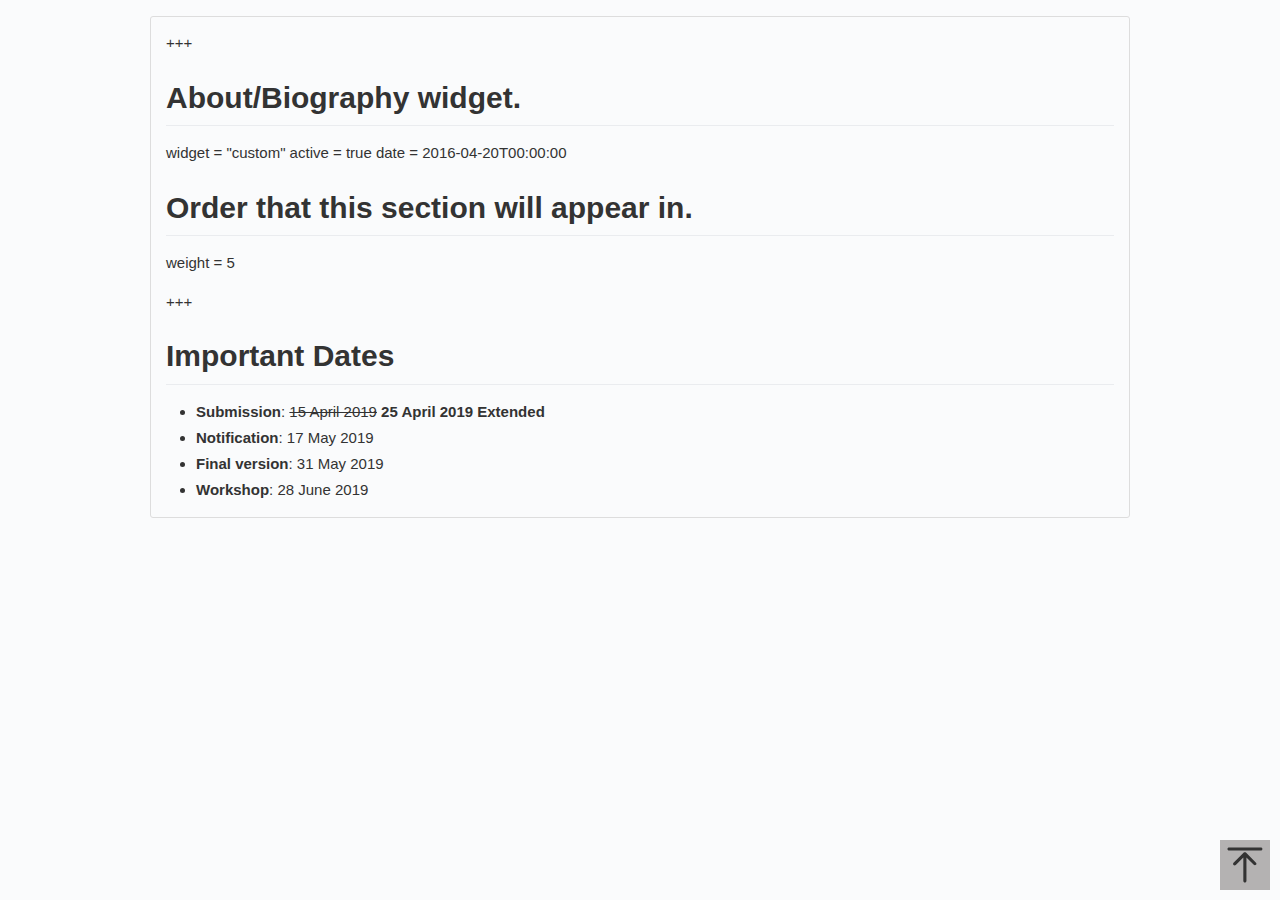
<file: home\dates/index.html>
<!DOCTYPE html><html lang="zh-cmn-Hans"><head>
<meta charset="utf-8">
<meta name="viewport" content="width=device-width, initial-scale=1, maximum-scale=1">
<style type="text/css">
.anim-fade-in{-webkit-animation-name:fade-in;animation-name:fade-in;-webkit-animation-duration:1s;animation-duration:1s;-webkit-animation-timing-function:ease-in-out;animation-timing-function:ease-in-out}.anim-fade-in.fast{-webkit-animation-duration:300ms;animation-duration:300ms}@-webkit-keyframes fade-in{0%{opacity:0}100%{opacity:1}}@keyframes fade-in{0%{opacity:0}100%{opacity:1}}.anim-fade-up{opacity:0;-webkit-animation-name:fade-up;animation-name:fade-up;-webkit-animation-duration:0.3s;animation-duration:0.3s;-webkit-animation-fill-mode:forwards;animation-fill-mode:forwards;-webkit-animation-timing-function:ease-out;animation-timing-function:ease-out;-webkit-animation-delay:1s;animation-delay:1s}@-webkit-keyframes fade-up{0%{opacity:0.8;-webkit-transform:translateY(100%);transform:translateY(100%)}100%{opacity:1;-webkit-transform:translateY(0);transform:translateY(0)}}@keyframes fade-up{0%{opacity:0.8;-webkit-transform:translateY(100%);transform:translateY(100%)}100%{opacity:1;-webkit-transform:translateY(0);transform:translateY(0)}}.anim-fade-down{-webkit-animation-name:fade-down;animation-name:fade-down;-webkit-animation-duration:0.3s;animation-duration:0.3s;-webkit-animation-fill-mode:forwards;animation-fill-mode:forwards;-webkit-animation-timing-function:ease-in;animation-timing-function:ease-in}@-webkit-keyframes fade-down{0%{opacity:1;-webkit-transform:translateY(0);transform:translateY(0)}100%{opacity:0.5;-webkit-transform:translateY(100%);transform:translateY(100%)}}@keyframes fade-down{0%{opacity:1;-webkit-transform:translateY(0);transform:translateY(0)}100%{opacity:0.5;-webkit-transform:translateY(100%);transform:translateY(100%)}}.anim-grow-x{width:0%;-webkit-animation-name:grow-x;animation-name:grow-x;-webkit-animation-duration:0.3s;animation-duration:0.3s;-webkit-animation-fill-mode:forwards;animation-fill-mode:forwards;-webkit-animation-timing-function:ease;animation-timing-function:ease;-webkit-animation-delay:0.5s;animation-delay:0.5s}@-webkit-keyframes grow-x{to{width:100%}}@keyframes grow-x{to{width:100%}}.anim-shrink-x{-webkit-animation-name:shrink-x;animation-name:shrink-x;-webkit-animation-duration:0.3s;animation-duration:0.3s;-webkit-animation-fill-mode:forwards;animation-fill-mode:forwards;-webkit-animation-timing-function:ease-in-out;animation-timing-function:ease-in-out;-webkit-animation-delay:0.5s;animation-delay:0.5s}@-webkit-keyframes shrink-x{to{width:0%}}@keyframes shrink-x{to{width:0%}}.anim-scale-in{-webkit-animation-name:scale-in;animation-name:scale-in;-webkit-animation-duration:0.15s;animation-duration:0.15s;-webkit-animation-timing-function:cubic-bezier(0.2, 0, 0.13, 1.5);animation-timing-function:cubic-bezier(0.2, 0, 0.13, 1.5)}@-webkit-keyframes scale-in{0%{opacity:0;-webkit-transform:scale(0.5);transform:scale(0.5)}100%{opacity:1;-webkit-transform:scale(1);transform:scale(1)}}@keyframes scale-in{0%{opacity:0;-webkit-transform:scale(0.5);transform:scale(0.5)}100%{opacity:1;-webkit-transform:scale(1);transform:scale(1)}}.anim-pulse{-webkit-animation-name:pulse;animation-name:pulse;-webkit-animation-duration:2s;animation-duration:2s;-webkit-animation-timing-function:linear;animation-timing-function:linear;-webkit-animation-iteration-count:infinite;animation-iteration-count:infinite}@-webkit-keyframes pulse{0%{opacity:0.3}10%{opacity:1}100%{opacity:0.3}}@keyframes pulse{0%{opacity:0.3}10%{opacity:1}100%{opacity:0.3}}.anim-pulse-in{-webkit-animation-name:pulse-in;animation-name:pulse-in;-webkit-animation-duration:0.5s;animation-duration:0.5s}@-webkit-keyframes pulse-in{0%{-webkit-transform:scale3d(1, 1, 1);transform:scale3d(1, 1, 1)}50%{-webkit-transform:scale3d(1.1, 1.1, 1.1);transform:scale3d(1.1, 1.1, 1.1)}100%{-webkit-transform:scale3d(1, 1, 1);transform:scale3d(1, 1, 1)}}@keyframes pulse-in{0%{-webkit-transform:scale3d(1, 1, 1);transform:scale3d(1, 1, 1)}50%{-webkit-transform:scale3d(1.1, 1.1, 1.1);transform:scale3d(1.1, 1.1, 1.1)}100%{-webkit-transform:scale3d(1, 1, 1);transform:scale3d(1, 1, 1)}}.border{border:1px #e1e4e8 solid !important}.border-top{border-top:1px #e1e4e8 solid !important}.border-right{border-right:1px #e1e4e8 solid !important}.border-bottom{border-bottom:1px #e1e4e8 solid !important}.border-left{border-left:1px #e1e4e8 solid !important}.border-y{border-top:1px #e1e4e8 solid !important;border-bottom:1px #e1e4e8 solid !important}.border-dashed{border-style:dashed !important}.border-blue{border-color:#0366d6 !important}.border-blue-light{border-color:#c8e1ff !important}.border-green{border-color:#34d058 !important}.border-green-light{border-color:#a2cbac !important}.border-red{border-color:#d73a49 !important}.border-red-light{border-color:#cea0a5 !important}.border-purple{border-color:#6f42c1 !important}.border-yellow{border-color:#d9d0a5 !important}.border-gray-light{border-color:#eaecef !important}.border-gray-dark{border-color:#d1d5da !important}.border-black-fade{border-color:rgba(27,31,35,0.15) !important}.border-0{border:0 !important}.border-top-0{border-top:0 !important}.border-right-0{border-right:0 !important}.border-bottom-0{border-bottom:0 !important}.border-left-0{border-left:0 !important}.rounded-0{border-radius:0 !important}.rounded-1{border-radius:3px !important}.rounded-2{border-radius:6px !important}.box-shadow{box-shadow:0 1px 1px rgba(0,0,0,0.1) !important}.box-shadow-medium{box-shadow:0 1px 5px rgba(0,0,0,0.15) !important}.box-shadow-large{box-shadow:0 1px 15px rgba(0,0,0,0.15) !important}.box-shadow-extra-large{box-shadow:0 10px 50px rgba(0,0,0,0.07) !important}.box-shadow-none{box-shadow:none !important}.bg-white{background-color:#fff !important}.bg-blue{background-color:#0366d6 !important}.bg-blue-light{background-color:#f1f8ff !important}.bg-gray-dark{background-color:#24292e !important}.bg-gray{background-color:#f6f8fa !important}.bg-gray-light{background-color:#fafbfc !important}.bg-green{background-color:#28a745 !important}.bg-green-light{background-color:#dcffe4 !important}.bg-red{background-color:#d73a49 !important}.bg-red-light{background-color:#ffdce0 !important}.bg-yellow{background-color:#ffd33d !important}.bg-yellow-light{background-color:#fff5b1 !important}.bg-purple{background-color:#6f42c1 !important}.bg-purple-light{background-color:#f5f0ff !important}.bg-shade-gradient{background-image:-webkit-linear-gradient(270deg, rgba(0,0,0,0.065), transparent) !important;background-image:linear-gradient(180deg, rgba(0,0,0,0.065), transparent) !important;background-repeat:no-repeat !important;background-size:100% 200px !important}.text-blue{color:#0366d6 !important}.text-red{color:#cb2431 !important}.text-gray-light{color:#6a737d !important}.text-gray{color:#586069 !important}.text-gray-dark{color:#24292e !important}.text-green{color:#28a745 !important}.text-orange{color:#a04100 !important}.text-orange-light{color:#e36209 !important}.text-purple{color:#6f42c1 !important}.text-white{color:#fff !important}.text-inherit{color:inherit !important}.text-pending{color:#b08800 !important}.bg-pending{color:#dbab09 !important}.link-gray{color:#586069 !important}.link-gray:hover{color:#0366d6 !important}.link-gray-dark{color:#24292e !important}.link-gray-dark:hover{color:#0366d6 !important}.link-hover-blue:hover{color:#0366d6 !important}.muted-link{color:#586069 !important}.muted-link:hover{color:#0366d6 !important;text-decoration:none}.flex-row{-webkit-box-orient:horizontal !important;-webkit-box-direction:normal !important;-webkit-flex-direction:row !important;flex-direction:row !important}.flex-row-reverse{-webkit-box-orient:horizontal !important;-webkit-box-direction:reverse !important;-webkit-flex-direction:row-reverse !important;flex-direction:row-reverse !important}.flex-column{-webkit-box-orient:vertical !important;-webkit-box-direction:normal !important;-webkit-flex-direction:column !important;flex-direction:column !important}.flex-wrap{-webkit-flex-wrap:wrap !important;flex-wrap:wrap !important}.flex-nowrap{-webkit-flex-wrap:nowrap !important;flex-wrap:nowrap !important}.flex-justify-start{-webkit-box-pack:start !important;-webkit-justify-content:flex-start !important;justify-content:flex-start !important}.flex-justify-end{-webkit-box-pack:end !important;-webkit-justify-content:flex-end !important;justify-content:flex-end !important}.flex-justify-center{-webkit-box-pack:center !important;-webkit-justify-content:center !important;justify-content:center !important}.flex-justify-between{-webkit-box-pack:justify !important;-webkit-justify-content:space-between !important;justify-content:space-between !important}.flex-justify-around{-webkit-justify-content:space-around !important;justify-content:space-around !important}.flex-items-start{-webkit-box-align:start !important;-webkit-align-items:flex-start !important;align-items:flex-start !important}.flex-items-end{-webkit-box-align:end !important;-webkit-align-items:flex-end !important;align-items:flex-end !important}.flex-items-center{-webkit-box-align:center !important;-webkit-align-items:center !important;align-items:center !important}.flex-items-baseline{-webkit-box-align:baseline !important;-webkit-align-items:baseline !important;align-items:baseline !important}.flex-items-stretch{-webkit-box-align:stretch !important;-webkit-align-items:stretch !important;align-items:stretch !important}.flex-content-start{-webkit-align-content:flex-start !important;align-content:flex-start !important}.flex-content-end{-webkit-align-content:flex-end !important;align-content:flex-end !important}.flex-content-center{-webkit-align-content:center !important;align-content:center !important}.flex-content-between{-webkit-align-content:space-between !important;align-content:space-between !important}.flex-content-around{-webkit-align-content:space-around !important;align-content:space-around !important}.flex-content-stretch{-webkit-align-content:stretch !important;align-content:stretch !important}.flex-auto{-webkit-box-flex:1 !important;-webkit-flex:1 1 auto !important;flex:1 1 auto !important}.flex-shrink-0{-webkit-flex-shrink:0 !important;flex-shrink:0 !important}.flex-self-auto{-webkit-align-self:auto !important;align-self:auto !important}.flex-self-start{-webkit-align-self:flex-start !important;align-self:flex-start !important}.flex-self-end{-webkit-align-self:flex-end !important;align-self:flex-end !important}.flex-self-center{-webkit-align-self:center !important;align-self:center !important}.flex-self-baseline{-webkit-align-self:baseline !important;align-self:baseline !important}.flex-self-stretch{-webkit-align-self:stretch !important;align-self:stretch !important}.flex-item-equal{-webkit-box-flex:1;-webkit-flex-grow:1;flex-grow:1;-webkit-flex-basis:0;flex-basis:0}@media (min-width: 544px){.flex-sm-row{-webkit-box-orient:horizontal !important;-webkit-box-direction:normal !important;-webkit-flex-direction:row !important;flex-direction:row !important}.flex-sm-row-reverse{-webkit-box-orient:horizontal !important;-webkit-box-direction:reverse !important;-webkit-flex-direction:row-reverse !important;flex-direction:row-reverse !important}.flex-sm-column{-webkit-box-orient:vertical !important;-webkit-box-direction:normal !important;-webkit-flex-direction:column !important;flex-direction:column !important}.flex-sm-wrap{-webkit-flex-wrap:wrap !important;flex-wrap:wrap !important}.flex-sm-nowrap{-webkit-flex-wrap:nowrap !important;flex-wrap:nowrap !important}.flex-sm-justify-start{-webkit-box-pack:start !important;-webkit-justify-content:flex-start !important;justify-content:flex-start !important}.flex-sm-justify-end{-webkit-box-pack:end !important;-webkit-justify-content:flex-end !important;justify-content:flex-end !important}.flex-sm-justify-center{-webkit-box-pack:center !important;-webkit-justify-content:center !important;justify-content:center !important}.flex-sm-justify-between{-webkit-box-pack:justify !important;-webkit-justify-content:space-between !important;justify-content:space-between !important}.flex-sm-justify-around{-webkit-justify-content:space-around !important;justify-content:space-around !important}.flex-sm-items-start{-webkit-box-align:start !important;-webkit-align-items:flex-start !important;align-items:flex-start !important}.flex-sm-items-end{-webkit-box-align:end !important;-webkit-align-items:flex-end !important;align-items:flex-end !important}.flex-sm-items-center{-webkit-box-align:center !important;-webkit-align-items:center !important;align-items:center !important}.flex-sm-items-baseline{-webkit-box-align:baseline !important;-webkit-align-items:baseline !important;align-items:baseline !important}.flex-sm-items-stretch{-webkit-box-align:stretch !important;-webkit-align-items:stretch !important;align-items:stretch !important}.flex-sm-content-start{-webkit-align-content:flex-start !important;align-content:flex-start !important}.flex-sm-content-end{-webkit-align-content:flex-end !important;align-content:flex-end !important}.flex-sm-content-center{-webkit-align-content:center !important;align-content:center !important}.flex-sm-content-between{-webkit-align-content:space-between !important;align-content:space-between !important}.flex-sm-content-around{-webkit-align-content:space-around !important;align-content:space-around !important}.flex-sm-content-stretch{-webkit-align-content:stretch !important;align-content:stretch !important}.flex-sm-auto{-webkit-box-flex:1 !important;-webkit-flex:1 1 auto !important;flex:1 1 auto !important}.flex-sm-shrink-0{-webkit-flex-shrink:0 !important;flex-shrink:0 !important}.flex-sm-self-auto{-webkit-align-self:auto !important;align-self:auto !important}.flex-sm-self-start{-webkit-align-self:flex-start !important;align-self:flex-start !important}.flex-sm-self-end{-webkit-align-self:flex-end !important;align-self:flex-end !important}.flex-sm-self-center{-webkit-align-self:center !important;align-self:center !important}.flex-sm-self-baseline{-webkit-align-self:baseline !important;align-self:baseline !important}.flex-sm-self-stretch{-webkit-align-self:stretch !important;align-self:stretch !important}.flex-sm-item-equal{-webkit-box-flex:1;-webkit-flex-grow:1;flex-grow:1;-webkit-flex-basis:0;flex-basis:0}}@media (min-width: 768px){.flex-md-row{-webkit-box-orient:horizontal !important;-webkit-box-direction:normal !important;-webkit-flex-direction:row !important;flex-direction:row !important}.flex-md-row-reverse{-webkit-box-orient:horizontal !important;-webkit-box-direction:reverse !important;-webkit-flex-direction:row-reverse !important;flex-direction:row-reverse !important}.flex-md-column{-webkit-box-orient:vertical !important;-webkit-box-direction:normal !important;-webkit-flex-direction:column !important;flex-direction:column !important}.flex-md-wrap{-webkit-flex-wrap:wrap !important;flex-wrap:wrap !important}.flex-md-nowrap{-webkit-flex-wrap:nowrap !important;flex-wrap:nowrap !important}.flex-md-justify-start{-webkit-box-pack:start !important;-webkit-justify-content:flex-start !important;justify-content:flex-start !important}.flex-md-justify-end{-webkit-box-pack:end !important;-webkit-justify-content:flex-end !important;justify-content:flex-end !important}.flex-md-justify-center{-webkit-box-pack:center !important;-webkit-justify-content:center !important;justify-content:center !important}.flex-md-justify-between{-webkit-box-pack:justify !important;-webkit-justify-content:space-between !important;justify-content:space-between !important}.flex-md-justify-around{-webkit-justify-content:space-around !important;justify-content:space-around !important}.flex-md-items-start{-webkit-box-align:start !important;-webkit-align-items:flex-start !important;align-items:flex-start !important}.flex-md-items-end{-webkit-box-align:end !important;-webkit-align-items:flex-end !important;align-items:flex-end !important}.flex-md-items-center{-webkit-box-align:center !important;-webkit-align-items:center !important;align-items:center !important}.flex-md-items-baseline{-webkit-box-align:baseline !important;-webkit-align-items:baseline !important;align-items:baseline !important}.flex-md-items-stretch{-webkit-box-align:stretch !important;-webkit-align-items:stretch !important;align-items:stretch !important}.flex-md-content-start{-webkit-align-content:flex-start !important;align-content:flex-start !important}.flex-md-content-end{-webkit-align-content:flex-end !important;align-content:flex-end !important}.flex-md-content-center{-webkit-align-content:center !important;align-content:center !important}.flex-md-content-between{-webkit-align-content:space-between !important;align-content:space-between !important}.flex-md-content-around{-webkit-align-content:space-around !important;align-content:space-around !important}.flex-md-content-stretch{-webkit-align-content:stretch !important;align-content:stretch !important}.flex-md-auto{-webkit-box-flex:1 !important;-webkit-flex:1 1 auto !important;flex:1 1 auto !important}.flex-md-shrink-0{-webkit-flex-shrink:0 !important;flex-shrink:0 !important}.flex-md-self-auto{-webkit-align-self:auto !important;align-self:auto !important}.flex-md-self-start{-webkit-align-self:flex-start !important;align-self:flex-start !important}.flex-md-self-end{-webkit-align-self:flex-end !important;align-self:flex-end !important}.flex-md-self-center{-webkit-align-self:center !important;align-self:center !important}.flex-md-self-baseline{-webkit-align-self:baseline !important;align-self:baseline !important}.flex-md-self-stretch{-webkit-align-self:stretch !important;align-self:stretch !important}.flex-md-item-equal{-webkit-box-flex:1;-webkit-flex-grow:1;flex-grow:1;-webkit-flex-basis:0;flex-basis:0}}@media (min-width: 1012px){.flex-lg-row{-webkit-box-orient:horizontal !important;-webkit-box-direction:normal !important;-webkit-flex-direction:row !important;flex-direction:row !important}.flex-lg-row-reverse{-webkit-box-orient:horizontal !important;-webkit-box-direction:reverse !important;-webkit-flex-direction:row-reverse !important;flex-direction:row-reverse !important}.flex-lg-column{-webkit-box-orient:vertical !important;-webkit-box-direction:normal !important;-webkit-flex-direction:column !important;flex-direction:column !important}.flex-lg-wrap{-webkit-flex-wrap:wrap !important;flex-wrap:wrap !important}.flex-lg-nowrap{-webkit-flex-wrap:nowrap !important;flex-wrap:nowrap !important}.flex-lg-justify-start{-webkit-box-pack:start !important;-webkit-justify-content:flex-start !important;justify-content:flex-start !important}.flex-lg-justify-end{-webkit-box-pack:end !important;-webkit-justify-content:flex-end !important;justify-content:flex-end !important}.flex-lg-justify-center{-webkit-box-pack:center !important;-webkit-justify-content:center !important;justify-content:center !important}.flex-lg-justify-between{-webkit-box-pack:justify !important;-webkit-justify-content:space-between !important;justify-content:space-between !important}.flex-lg-justify-around{-webkit-justify-content:space-around !important;justify-content:space-around !important}.flex-lg-items-start{-webkit-box-align:start !important;-webkit-align-items:flex-start !important;align-items:flex-start !important}.flex-lg-items-end{-webkit-box-align:end !important;-webkit-align-items:flex-end !important;align-items:flex-end !important}.flex-lg-items-center{-webkit-box-align:center !important;-webkit-align-items:center !important;align-items:center !important}.flex-lg-items-baseline{-webkit-box-align:baseline !important;-webkit-align-items:baseline !important;align-items:baseline !important}.flex-lg-items-stretch{-webkit-box-align:stretch !important;-webkit-align-items:stretch !important;align-items:stretch !important}.flex-lg-content-start{-webkit-align-content:flex-start !important;align-content:flex-start !important}.flex-lg-content-end{-webkit-align-content:flex-end !important;align-content:flex-end !important}.flex-lg-content-center{-webkit-align-content:center !important;align-content:center !important}.flex-lg-content-between{-webkit-align-content:space-between !important;align-content:space-between !important}.flex-lg-content-around{-webkit-align-content:space-around !important;align-content:space-around !important}.flex-lg-content-stretch{-webkit-align-content:stretch !important;align-content:stretch !important}.flex-lg-auto{-webkit-box-flex:1 !important;-webkit-flex:1 1 auto !important;flex:1 1 auto !important}.flex-lg-shrink-0{-webkit-flex-shrink:0 !important;flex-shrink:0 !important}.flex-lg-self-auto{-webkit-align-self:auto !important;align-self:auto !important}.flex-lg-self-start{-webkit-align-self:flex-start !important;align-self:flex-start !important}.flex-lg-self-end{-webkit-align-self:flex-end !important;align-self:flex-end !important}.flex-lg-self-center{-webkit-align-self:center !important;align-self:center !important}.flex-lg-self-baseline{-webkit-align-self:baseline !important;align-self:baseline !important}.flex-lg-self-stretch{-webkit-align-self:stretch !important;align-self:stretch !important}.flex-lg-item-equal{-webkit-box-flex:1;-webkit-flex-grow:1;flex-grow:1;-webkit-flex-basis:0;flex-basis:0}}@media (min-width: 1280px){.flex-xl-row{-webkit-box-orient:horizontal !important;-webkit-box-direction:normal !important;-webkit-flex-direction:row !important;flex-direction:row !important}.flex-xl-row-reverse{-webkit-box-orient:horizontal !important;-webkit-box-direction:reverse !important;-webkit-flex-direction:row-reverse !important;flex-direction:row-reverse !important}.flex-xl-column{-webkit-box-orient:vertical !important;-webkit-box-direction:normal !important;-webkit-flex-direction:column !important;flex-direction:column !important}.flex-xl-wrap{-webkit-flex-wrap:wrap !important;flex-wrap:wrap !important}.flex-xl-nowrap{-webkit-flex-wrap:nowrap !important;flex-wrap:nowrap !important}.flex-xl-justify-start{-webkit-box-pack:start !important;-webkit-justify-content:flex-start !important;justify-content:flex-start !important}.flex-xl-justify-end{-webkit-box-pack:end !important;-webkit-justify-content:flex-end !important;justify-content:flex-end !important}.flex-xl-justify-center{-webkit-box-pack:center !important;-webkit-justify-content:center !important;justify-content:center !important}.flex-xl-justify-between{-webkit-box-pack:justify !important;-webkit-justify-content:space-between !important;justify-content:space-between !important}.flex-xl-justify-around{-webkit-justify-content:space-around !important;justify-content:space-around !important}.flex-xl-items-start{-webkit-box-align:start !important;-webkit-align-items:flex-start !important;align-items:flex-start !important}.flex-xl-items-end{-webkit-box-align:end !important;-webkit-align-items:flex-end !important;align-items:flex-end !important}.flex-xl-items-center{-webkit-box-align:center !important;-webkit-align-items:center !important;align-items:center !important}.flex-xl-items-baseline{-webkit-box-align:baseline !important;-webkit-align-items:baseline !important;align-items:baseline !important}.flex-xl-items-stretch{-webkit-box-align:stretch !important;-webkit-align-items:stretch !important;align-items:stretch !important}.flex-xl-content-start{-webkit-align-content:flex-start !important;align-content:flex-start !important}.flex-xl-content-end{-webkit-align-content:flex-end !important;align-content:flex-end !important}.flex-xl-content-center{-webkit-align-content:center !important;align-content:center !important}.flex-xl-content-between{-webkit-align-content:space-between !important;align-content:space-between !important}.flex-xl-content-around{-webkit-align-content:space-around !important;align-content:space-around !important}.flex-xl-content-stretch{-webkit-align-content:stretch !important;align-content:stretch !important}.flex-xl-auto{-webkit-box-flex:1 !important;-webkit-flex:1 1 auto !important;flex:1 1 auto !important}.flex-xl-shrink-0{-webkit-flex-shrink:0 !important;flex-shrink:0 !important}.flex-xl-self-auto{-webkit-align-self:auto !important;align-self:auto !important}.flex-xl-self-start{-webkit-align-self:flex-start !important;align-self:flex-start !important}.flex-xl-self-end{-webkit-align-self:flex-end !important;align-self:flex-end !important}.flex-xl-self-center{-webkit-align-self:center !important;align-self:center !important}.flex-xl-self-baseline{-webkit-align-self:baseline !important;align-self:baseline !important}.flex-xl-self-stretch{-webkit-align-self:stretch !important;align-self:stretch !important}.flex-xl-item-equal{-webkit-box-flex:1;-webkit-flex-grow:1;flex-grow:1;-webkit-flex-basis:0;flex-basis:0}}.position-static{position:static !important}.position-relative{position:relative !important}.position-absolute{position:absolute !important}.position-fixed{position:fixed !important}.top-0{top:0 !important}.right-0{right:0 !important}.bottom-0{bottom:0 !important}.left-0{left:0 !important}.v-align-middle{vertical-align:middle !important}.v-align-top{vertical-align:top !important}.v-align-bottom{vertical-align:bottom !important}.v-align-text-top{vertical-align:text-top !important}.v-align-text-bottom{vertical-align:text-bottom !important}.overflow-hidden{overflow:hidden !important}.overflow-scroll{overflow:scroll !important}.overflow-auto{overflow:auto !important}.clearfix::before{display:table;content:""}.clearfix::after{display:table;clear:both;content:""}.float-right{float:right !important}.float-left{float:left !important}.float-none{float:none !important}@media (min-width: 544px){.float-sm-left{float:left !important}.float-sm-right{float:right !important}.float-sm-none{float:none !important}}@media (min-width: 768px){.float-md-left{float:left !important}.float-md-right{float:right !important}.float-md-none{float:none !important}}@media (min-width: 1012px){.float-lg-left{float:left !important}.float-lg-right{float:right !important}.float-lg-none{float:none !important}}@media (min-width: 1280px){.float-xl-left{float:left !important}.float-xl-right{float:right !important}.float-xl-none{float:none !important}}.width-fit{max-width:100% !important}.width-full{width:100% !important}.height-full{height:100% !important}.min-width-0{min-width:0 !important}.direction-rtl{direction:rtl !important}.direction-ltr{direction:ltr !important}@media (min-width: 544px){.direction-sm-rtl{direction:rtl !important}.direction-sm-ltr{direction:ltr !important}}@media (min-width: 768px){.direction-md-rtl{direction:rtl !important}.direction-md-ltr{direction:ltr !important}}@media (min-width: 1012px){.direction-lg-rtl{direction:rtl !important}.direction-lg-ltr{direction:ltr !important}}@media (min-width: 1280px){.direction-xl-rtl{direction:rtl !important}.direction-xl-ltr{direction:ltr !important}}.m-0{margin:0 !important}.mt-0{margin-top:0 !important}.mr-0{margin-right:0 !important}.mb-0{margin-bottom:0 !important}.ml-0{margin-left:0 !important}.mt-n0{margin-top:-0 !important}.mr-n0{margin-right:-0 !important}.mb-n0{margin-bottom:-0 !important}.ml-n0{margin-left:-0 !important}.mx-0{margin-right:0 !important;margin-left:0 !important}.my-0{margin-top:0 !important;margin-bottom:0 !important}.m-1{margin:4px !important}.mt-1{margin-top:4px !important}.mr-1{margin-right:4px !important}.mb-1{margin-bottom:4px !important}.ml-1{margin-left:4px !important}.mt-n1{margin-top:-4px !important}.mr-n1{margin-right:-4px !important}.mb-n1{margin-bottom:-4px !important}.ml-n1{margin-left:-4px !important}.mx-1{margin-right:4px !important;margin-left:4px !important}.my-1{margin-top:4px !important;margin-bottom:4px !important}.m-2{margin:8px !important}.mt-2{margin-top:8px !important}.mr-2{margin-right:8px !important}.mb-2{margin-bottom:8px !important}.ml-2{margin-left:8px !important}.mt-n2{margin-top:-8px !important}.mr-n2{margin-right:-8px !important}.mb-n2{margin-bottom:-8px !important}.ml-n2{margin-left:-8px !important}.mx-2{margin-right:8px !important;margin-left:8px !important}.my-2{margin-top:8px !important;margin-bottom:8px !important}.m-3{margin:16px !important}.mt-3{margin-top:16px !important}.mr-3{margin-right:16px !important}.mb-3{margin-bottom:16px !important}.ml-3{margin-left:16px !important}.mt-n3{margin-top:-16px !important}.mr-n3{margin-right:-16px !important}.mb-n3{margin-bottom:-16px !important}.ml-n3{margin-left:-16px !important}.mx-3{margin-right:16px !important;margin-left:16px !important}.my-3{margin-top:16px !important;margin-bottom:16px !important}.m-4{margin:24px !important}.mt-4{margin-top:24px !important}.mr-4{margin-right:24px !important}.mb-4{margin-bottom:24px !important}.ml-4{margin-left:24px !important}.mt-n4{margin-top:-24px !important}.mr-n4{margin-right:-24px !important}.mb-n4{margin-bottom:-24px !important}.ml-n4{margin-left:-24px !important}.mx-4{margin-right:24px !important;margin-left:24px !important}.my-4{margin-top:24px !important;margin-bottom:24px !important}.m-5{margin:32px !important}.mt-5{margin-top:32px !important}.mr-5{margin-right:32px !important}.mb-5{margin-bottom:32px !important}.ml-5{margin-left:32px !important}.mt-n5{margin-top:-32px !important}.mr-n5{margin-right:-32px !important}.mb-n5{margin-bottom:-32px !important}.ml-n5{margin-left:-32px !important}.mx-5{margin-right:32px !important;margin-left:32px !important}.my-5{margin-top:32px !important;margin-bottom:32px !important}.m-6{margin:40px !important}.mt-6{margin-top:40px !important}.mr-6{margin-right:40px !important}.mb-6{margin-bottom:40px !important}.ml-6{margin-left:40px !important}.mt-n6{margin-top:-40px !important}.mr-n6{margin-right:-40px !important}.mb-n6{margin-bottom:-40px !important}.ml-n6{margin-left:-40px !important}.mx-6{margin-right:40px !important;margin-left:40px !important}.my-6{margin-top:40px !important;margin-bottom:40px !important}.mx-auto{margin-right:auto !important;margin-left:auto !important}@media (min-width: 544px){.m-sm-0{margin:0 !important}.mt-sm-0{margin-top:0 !important}.mr-sm-0{margin-right:0 !important}.mb-sm-0{margin-bottom:0 !important}.ml-sm-0{margin-left:0 !important}.mt-sm-n0{margin-top:-0 !important}.mr-sm-n0{margin-right:-0 !important}.mb-sm-n0{margin-bottom:-0 !important}.ml-sm-n0{margin-left:-0 !important}.mx-sm-0{margin-right:0 !important;margin-left:0 !important}.my-sm-0{margin-top:0 !important;margin-bottom:0 !important}}@media (min-width: 544px){.m-sm-1{margin:4px !important}.mt-sm-1{margin-top:4px !important}.mr-sm-1{margin-right:4px !important}.mb-sm-1{margin-bottom:4px !important}.ml-sm-1{margin-left:4px !important}.mt-sm-n1{margin-top:-4px !important}.mr-sm-n1{margin-right:-4px !important}.mb-sm-n1{margin-bottom:-4px !important}.ml-sm-n1{margin-left:-4px !important}.mx-sm-1{margin-right:4px !important;margin-left:4px !important}.my-sm-1{margin-top:4px !important;margin-bottom:4px !important}}@media (min-width: 544px){.m-sm-2{margin:8px !important}.mt-sm-2{margin-top:8px !important}.mr-sm-2{margin-right:8px !important}.mb-sm-2{margin-bottom:8px !important}.ml-sm-2{margin-left:8px !important}.mt-sm-n2{margin-top:-8px !important}.mr-sm-n2{margin-right:-8px !important}.mb-sm-n2{margin-bottom:-8px !important}.ml-sm-n2{margin-left:-8px !important}.mx-sm-2{margin-right:8px !important;margin-left:8px !important}.my-sm-2{margin-top:8px !important;margin-bottom:8px !important}}@media (min-width: 544px){.m-sm-3{margin:16px !important}.mt-sm-3{margin-top:16px !important}.mr-sm-3{margin-right:16px !important}.mb-sm-3{margin-bottom:16px !important}.ml-sm-3{margin-left:16px !important}.mt-sm-n3{margin-top:-16px !important}.mr-sm-n3{margin-right:-16px !important}.mb-sm-n3{margin-bottom:-16px !important}.ml-sm-n3{margin-left:-16px !important}.mx-sm-3{margin-right:16px !important;margin-left:16px !important}.my-sm-3{margin-top:16px !important;margin-bottom:16px !important}}@media (min-width: 544px){.m-sm-4{margin:24px !important}.mt-sm-4{margin-top:24px !important}.mr-sm-4{margin-right:24px !important}.mb-sm-4{margin-bottom:24px !important}.ml-sm-4{margin-left:24px !important}.mt-sm-n4{margin-top:-24px !important}.mr-sm-n4{margin-right:-24px !important}.mb-sm-n4{margin-bottom:-24px !important}.ml-sm-n4{margin-left:-24px !important}.mx-sm-4{margin-right:24px !important;margin-left:24px !important}.my-sm-4{margin-top:24px !important;margin-bottom:24px !important}}@media (min-width: 544px){.m-sm-5{margin:32px !important}.mt-sm-5{margin-top:32px !important}.mr-sm-5{margin-right:32px !important}.mb-sm-5{margin-bottom:32px !important}.ml-sm-5{margin-left:32px !important}.mt-sm-n5{margin-top:-32px !important}.mr-sm-n5{margin-right:-32px !important}.mb-sm-n5{margin-bottom:-32px !important}.ml-sm-n5{margin-left:-32px !important}.mx-sm-5{margin-right:32px !important;margin-left:32px !important}.my-sm-5{margin-top:32px !important;margin-bottom:32px !important}}@media (min-width: 544px){.m-sm-6{margin:40px !important}.mt-sm-6{margin-top:40px !important}.mr-sm-6{margin-right:40px !important}.mb-sm-6{margin-bottom:40px !important}.ml-sm-6{margin-left:40px !important}.mt-sm-n6{margin-top:-40px !important}.mr-sm-n6{margin-right:-40px !important}.mb-sm-n6{margin-bottom:-40px !important}.ml-sm-n6{margin-left:-40px !important}.mx-sm-6{margin-right:40px !important;margin-left:40px !important}.my-sm-6{margin-top:40px !important;margin-bottom:40px !important}}@media (min-width: 768px){.m-md-0{margin:0 !important}.mt-md-0{margin-top:0 !important}.mr-md-0{margin-right:0 !important}.mb-md-0{margin-bottom:0 !important}.ml-md-0{margin-left:0 !important}.mt-md-n0{margin-top:-0 !important}.mr-md-n0{margin-right:-0 !important}.mb-md-n0{margin-bottom:-0 !important}.ml-md-n0{margin-left:-0 !important}.mx-md-0{margin-right:0 !important;margin-left:0 !important}.my-md-0{margin-top:0 !important;margin-bottom:0 !important}}@media (min-width: 768px){.m-md-1{margin:4px !important}.mt-md-1{margin-top:4px !important}.mr-md-1{margin-right:4px !important}.mb-md-1{margin-bottom:4px !important}.ml-md-1{margin-left:4px !important}.mt-md-n1{margin-top:-4px !important}.mr-md-n1{margin-right:-4px !important}.mb-md-n1{margin-bottom:-4px !important}.ml-md-n1{margin-left:-4px !important}.mx-md-1{margin-right:4px !important;margin-left:4px !important}.my-md-1{margin-top:4px !important;margin-bottom:4px !important}}@media (min-width: 768px){.m-md-2{margin:8px !important}.mt-md-2{margin-top:8px !important}.mr-md-2{margin-right:8px !important}.mb-md-2{margin-bottom:8px !important}.ml-md-2{margin-left:8px !important}.mt-md-n2{margin-top:-8px !important}.mr-md-n2{margin-right:-8px !important}.mb-md-n2{margin-bottom:-8px !important}.ml-md-n2{margin-left:-8px !important}.mx-md-2{margin-right:8px !important;margin-left:8px !important}.my-md-2{margin-top:8px !important;margin-bottom:8px !important}}@media (min-width: 768px){.m-md-3{margin:16px !important}.mt-md-3{margin-top:16px !important}.mr-md-3{margin-right:16px !important}.mb-md-3{margin-bottom:16px !important}.ml-md-3{margin-left:16px !important}.mt-md-n3{margin-top:-16px !important}.mr-md-n3{margin-right:-16px !important}.mb-md-n3{margin-bottom:-16px !important}.ml-md-n3{margin-left:-16px !important}.mx-md-3{margin-right:16px !important;margin-left:16px !important}.my-md-3{margin-top:16px !important;margin-bottom:16px !important}}@media (min-width: 768px){.m-md-4{margin:24px !important}.mt-md-4{margin-top:24px !important}.mr-md-4{margin-right:24px !important}.mb-md-4{margin-bottom:24px !important}.ml-md-4{margin-left:24px !important}.mt-md-n4{margin-top:-24px !important}.mr-md-n4{margin-right:-24px !important}.mb-md-n4{margin-bottom:-24px !important}.ml-md-n4{margin-left:-24px !important}.mx-md-4{margin-right:24px !important;margin-left:24px !important}.my-md-4{margin-top:24px !important;margin-bottom:24px !important}}@media (min-width: 768px){.m-md-5{margin:32px !important}.mt-md-5{margin-top:32px !important}.mr-md-5{margin-right:32px !important}.mb-md-5{margin-bottom:32px !important}.ml-md-5{margin-left:32px !important}.mt-md-n5{margin-top:-32px !important}.mr-md-n5{margin-right:-32px !important}.mb-md-n5{margin-bottom:-32px !important}.ml-md-n5{margin-left:-32px !important}.mx-md-5{margin-right:32px !important;margin-left:32px !important}.my-md-5{margin-top:32px !important;margin-bottom:32px !important}}@media (min-width: 768px){.m-md-6{margin:40px !important}.mt-md-6{margin-top:40px !important}.mr-md-6{margin-right:40px !important}.mb-md-6{margin-bottom:40px !important}.ml-md-6{margin-left:40px !important}.mt-md-n6{margin-top:-40px !important}.mr-md-n6{margin-right:-40px !important}.mb-md-n6{margin-bottom:-40px !important}.ml-md-n6{margin-left:-40px !important}.mx-md-6{margin-right:40px !important;margin-left:40px !important}.my-md-6{margin-top:40px !important;margin-bottom:40px !important}}@media (min-width: 1012px){.m-lg-0{margin:0 !important}.mt-lg-0{margin-top:0 !important}.mr-lg-0{margin-right:0 !important}.mb-lg-0{margin-bottom:0 !important}.ml-lg-0{margin-left:0 !important}.mt-lg-n0{margin-top:-0 !important}.mr-lg-n0{margin-right:-0 !important}.mb-lg-n0{margin-bottom:-0 !important}.ml-lg-n0{margin-left:-0 !important}.mx-lg-0{margin-right:0 !important;margin-left:0 !important}.my-lg-0{margin-top:0 !important;margin-bottom:0 !important}}@media (min-width: 1012px){.m-lg-1{margin:4px !important}.mt-lg-1{margin-top:4px !important}.mr-lg-1{margin-right:4px !important}.mb-lg-1{margin-bottom:4px !important}.ml-lg-1{margin-left:4px !important}.mt-lg-n1{margin-top:-4px !important}.mr-lg-n1{margin-right:-4px !important}.mb-lg-n1{margin-bottom:-4px !important}.ml-lg-n1{margin-left:-4px !important}.mx-lg-1{margin-right:4px !important;margin-left:4px !important}.my-lg-1{margin-top:4px !important;margin-bottom:4px !important}}@media (min-width: 1012px){.m-lg-2{margin:8px !important}.mt-lg-2{margin-top:8px !important}.mr-lg-2{margin-right:8px !important}.mb-lg-2{margin-bottom:8px !important}.ml-lg-2{margin-left:8px !important}.mt-lg-n2{margin-top:-8px !important}.mr-lg-n2{margin-right:-8px !important}.mb-lg-n2{margin-bottom:-8px !important}.ml-lg-n2{margin-left:-8px !important}.mx-lg-2{margin-right:8px !important;margin-left:8px !important}.my-lg-2{margin-top:8px !important;margin-bottom:8px !important}}@media (min-width: 1012px){.m-lg-3{margin:16px !important}.mt-lg-3{margin-top:16px !important}.mr-lg-3{margin-right:16px !important}.mb-lg-3{margin-bottom:16px !important}.ml-lg-3{margin-left:16px !important}.mt-lg-n3{margin-top:-16px !important}.mr-lg-n3{margin-right:-16px !important}.mb-lg-n3{margin-bottom:-16px !important}.ml-lg-n3{margin-left:-16px !important}.mx-lg-3{margin-right:16px !important;margin-left:16px !important}.my-lg-3{margin-top:16px !important;margin-bottom:16px !important}}@media (min-width: 1012px){.m-lg-4{margin:24px !important}.mt-lg-4{margin-top:24px !important}.mr-lg-4{margin-right:24px !important}.mb-lg-4{margin-bottom:24px !important}.ml-lg-4{margin-left:24px !important}.mt-lg-n4{margin-top:-24px !important}.mr-lg-n4{margin-right:-24px !important}.mb-lg-n4{margin-bottom:-24px !important}.ml-lg-n4{margin-left:-24px !important}.mx-lg-4{margin-right:24px !important;margin-left:24px !important}.my-lg-4{margin-top:24px !important;margin-bottom:24px !important}}@media (min-width: 1012px){.m-lg-5{margin:32px !important}.mt-lg-5{margin-top:32px !important}.mr-lg-5{margin-right:32px !important}.mb-lg-5{margin-bottom:32px !important}.ml-lg-5{margin-left:32px !important}.mt-lg-n5{margin-top:-32px !important}.mr-lg-n5{margin-right:-32px !important}.mb-lg-n5{margin-bottom:-32px !important}.ml-lg-n5{margin-left:-32px !important}.mx-lg-5{margin-right:32px !important;margin-left:32px !important}.my-lg-5{margin-top:32px !important;margin-bottom:32px !important}}@media (min-width: 1012px){.m-lg-6{margin:40px !important}.mt-lg-6{margin-top:40px !important}.mr-lg-6{margin-right:40px !important}.mb-lg-6{margin-bottom:40px !important}.ml-lg-6{margin-left:40px !important}.mt-lg-n6{margin-top:-40px !important}.mr-lg-n6{margin-right:-40px !important}.mb-lg-n6{margin-bottom:-40px !important}.ml-lg-n6{margin-left:-40px !important}.mx-lg-6{margin-right:40px !important;margin-left:40px !important}.my-lg-6{margin-top:40px !important;margin-bottom:40px !important}}@media (min-width: 1280px){.m-xl-0{margin:0 !important}.mt-xl-0{margin-top:0 !important}.mr-xl-0{margin-right:0 !important}.mb-xl-0{margin-bottom:0 !important}.ml-xl-0{margin-left:0 !important}.mt-xl-n0{margin-top:-0 !important}.mr-xl-n0{margin-right:-0 !important}.mb-xl-n0{margin-bottom:-0 !important}.ml-xl-n0{margin-left:-0 !important}.mx-xl-0{margin-right:0 !important;margin-left:0 !important}.my-xl-0{margin-top:0 !important;margin-bottom:0 !important}}@media (min-width: 1280px){.m-xl-1{margin:4px !important}.mt-xl-1{margin-top:4px !important}.mr-xl-1{margin-right:4px !important}.mb-xl-1{margin-bottom:4px !important}.ml-xl-1{margin-left:4px !important}.mt-xl-n1{margin-top:-4px !important}.mr-xl-n1{margin-right:-4px !important}.mb-xl-n1{margin-bottom:-4px !important}.ml-xl-n1{margin-left:-4px !important}.mx-xl-1{margin-right:4px !important;margin-left:4px !important}.my-xl-1{margin-top:4px !important;margin-bottom:4px !important}}@media (min-width: 1280px){.m-xl-2{margin:8px !important}.mt-xl-2{margin-top:8px !important}.mr-xl-2{margin-right:8px !important}.mb-xl-2{margin-bottom:8px !important}.ml-xl-2{margin-left:8px !important}.mt-xl-n2{margin-top:-8px !important}.mr-xl-n2{margin-right:-8px !important}.mb-xl-n2{margin-bottom:-8px !important}.ml-xl-n2{margin-left:-8px !important}.mx-xl-2{margin-right:8px !important;margin-left:8px !important}.my-xl-2{margin-top:8px !important;margin-bottom:8px !important}}@media (min-width: 1280px){.m-xl-3{margin:16px !important}.mt-xl-3{margin-top:16px !important}.mr-xl-3{margin-right:16px !important}.mb-xl-3{margin-bottom:16px !important}.ml-xl-3{margin-left:16px !important}.mt-xl-n3{margin-top:-16px !important}.mr-xl-n3{margin-right:-16px !important}.mb-xl-n3{margin-bottom:-16px !important}.ml-xl-n3{margin-left:-16px !important}.mx-xl-3{margin-right:16px !important;margin-left:16px !important}.my-xl-3{margin-top:16px !important;margin-bottom:16px !important}}@media (min-width: 1280px){.m-xl-4{margin:24px !important}.mt-xl-4{margin-top:24px !important}.mr-xl-4{margin-right:24px !important}.mb-xl-4{margin-bottom:24px !important}.ml-xl-4{margin-left:24px !important}.mt-xl-n4{margin-top:-24px !important}.mr-xl-n4{margin-right:-24px !important}.mb-xl-n4{margin-bottom:-24px !important}.ml-xl-n4{margin-left:-24px !important}.mx-xl-4{margin-right:24px !important;margin-left:24px !important}.my-xl-4{margin-top:24px !important;margin-bottom:24px !important}}@media (min-width: 1280px){.m-xl-5{margin:32px !important}.mt-xl-5{margin-top:32px !important}.mr-xl-5{margin-right:32px !important}.mb-xl-5{margin-bottom:32px !important}.ml-xl-5{margin-left:32px !important}.mt-xl-n5{margin-top:-32px !important}.mr-xl-n5{margin-right:-32px !important}.mb-xl-n5{margin-bottom:-32px !important}.ml-xl-n5{margin-left:-32px !important}.mx-xl-5{margin-right:32px !important;margin-left:32px !important}.my-xl-5{margin-top:32px !important;margin-bottom:32px !important}}@media (min-width: 1280px){.m-xl-6{margin:40px !important}.mt-xl-6{margin-top:40px !important}.mr-xl-6{margin-right:40px !important}.mb-xl-6{margin-bottom:40px !important}.ml-xl-6{margin-left:40px !important}.mt-xl-n6{margin-top:-40px !important}.mr-xl-n6{margin-right:-40px !important}.mb-xl-n6{margin-bottom:-40px !important}.ml-xl-n6{margin-left:-40px !important}.mx-xl-6{margin-right:40px !important;margin-left:40px !important}.my-xl-6{margin-top:40px !important;margin-bottom:40px !important}}.p-0{padding:0 !important}.pt-0{padding-top:0 !important}.pr-0{padding-right:0 !important}.pb-0{padding-bottom:0 !important}.pl-0{padding-left:0 !important}.px-0{padding-right:0 !important;padding-left:0 !important}.py-0{padding-top:0 !important;padding-bottom:0 !important}.p-1{padding:4px !important}.pt-1{padding-top:4px !important}.pr-1{padding-right:4px !important}.pb-1{padding-bottom:4px !important}.pl-1{padding-left:4px !important}.px-1{padding-right:4px !important;padding-left:4px !important}.py-1{padding-top:4px !important;padding-bottom:4px !important}.p-2{padding:8px !important}.pt-2{padding-top:8px !important}.pr-2{padding-right:8px !important}.pb-2{padding-bottom:8px !important}.pl-2{padding-left:8px !important}.px-2{padding-right:8px !important;padding-left:8px !important}.py-2{padding-top:8px !important;padding-bottom:8px !important}.p-3{padding:16px !important}.pt-3{padding-top:16px !important}.pr-3{padding-right:16px !important}.pb-3{padding-bottom:16px !important}.pl-3{padding-left:16px !important}.px-3{padding-right:16px !important;padding-left:16px !important}.py-3{padding-top:16px !important;padding-bottom:16px !important}.p-4{padding:24px !important}.pt-4{padding-top:24px !important}.pr-4{padding-right:24px !important}.pb-4{padding-bottom:24px !important}.pl-4{padding-left:24px !important}.px-4{padding-right:24px !important;padding-left:24px !important}.py-4{padding-top:24px !important;padding-bottom:24px !important}.p-5{padding:32px !important}.pt-5{padding-top:32px !important}.pr-5{padding-right:32px !important}.pb-5{padding-bottom:32px !important}.pl-5{padding-left:32px !important}.px-5{padding-right:32px !important;padding-left:32px !important}.py-5{padding-top:32px !important;padding-bottom:32px !important}.p-6{padding:40px !important}.pt-6{padding-top:40px !important}.pr-6{padding-right:40px !important}.pb-6{padding-bottom:40px !important}.pl-6{padding-left:40px !important}.px-6{padding-right:40px !important;padding-left:40px !important}.py-6{padding-top:40px !important;padding-bottom:40px !important}@media (min-width: 544px){.p-sm-0{padding:0 !important}.pt-sm-0{padding-top:0 !important}.pr-sm-0{padding-right:0 !important}.pb-sm-0{padding-bottom:0 !important}.pl-sm-0{padding-left:0 !important}.px-sm-0{padding-right:0 !important;padding-left:0 !important}.py-sm-0{padding-top:0 !important;padding-bottom:0 !important}}@media (min-width: 544px){.p-sm-1{padding:4px !important}.pt-sm-1{padding-top:4px !important}.pr-sm-1{padding-right:4px !important}.pb-sm-1{padding-bottom:4px !important}.pl-sm-1{padding-left:4px !important}.px-sm-1{padding-right:4px !important;padding-left:4px !important}.py-sm-1{padding-top:4px !important;padding-bottom:4px !important}}@media (min-width: 544px){.p-sm-2{padding:8px !important}.pt-sm-2{padding-top:8px !important}.pr-sm-2{padding-right:8px !important}.pb-sm-2{padding-bottom:8px !important}.pl-sm-2{padding-left:8px !important}.px-sm-2{padding-right:8px !important;padding-left:8px !important}.py-sm-2{padding-top:8px !important;padding-bottom:8px !important}}@media (min-width: 544px){.p-sm-3{padding:16px !important}.pt-sm-3{padding-top:16px !important}.pr-sm-3{padding-right:16px !important}.pb-sm-3{padding-bottom:16px !important}.pl-sm-3{padding-left:16px !important}.px-sm-3{padding-right:16px !important;padding-left:16px !important}.py-sm-3{padding-top:16px !important;padding-bottom:16px !important}}@media (min-width: 544px){.p-sm-4{padding:24px !important}.pt-sm-4{padding-top:24px !important}.pr-sm-4{padding-right:24px !important}.pb-sm-4{padding-bottom:24px !important}.pl-sm-4{padding-left:24px !important}.px-sm-4{padding-right:24px !important;padding-left:24px !important}.py-sm-4{padding-top:24px !important;padding-bottom:24px !important}}@media (min-width: 544px){.p-sm-5{padding:32px !important}.pt-sm-5{padding-top:32px !important}.pr-sm-5{padding-right:32px !important}.pb-sm-5{padding-bottom:32px !important}.pl-sm-5{padding-left:32px !important}.px-sm-5{padding-right:32px !important;padding-left:32px !important}.py-sm-5{padding-top:32px !important;padding-bottom:32px !important}}@media (min-width: 544px){.p-sm-6{padding:40px !important}.pt-sm-6{padding-top:40px !important}.pr-sm-6{padding-right:40px !important}.pb-sm-6{padding-bottom:40px !important}.pl-sm-6{padding-left:40px !important}.px-sm-6{padding-right:40px !important;padding-left:40px !important}.py-sm-6{padding-top:40px !important;padding-bottom:40px !important}}@media (min-width: 768px){.p-md-0{padding:0 !important}.pt-md-0{padding-top:0 !important}.pr-md-0{padding-right:0 !important}.pb-md-0{padding-bottom:0 !important}.pl-md-0{padding-left:0 !important}.px-md-0{padding-right:0 !important;padding-left:0 !important}.py-md-0{padding-top:0 !important;padding-bottom:0 !important}}@media (min-width: 768px){.p-md-1{padding:4px !important}.pt-md-1{padding-top:4px !important}.pr-md-1{padding-right:4px !important}.pb-md-1{padding-bottom:4px !important}.pl-md-1{padding-left:4px !important}.px-md-1{padding-right:4px !important;padding-left:4px !important}.py-md-1{padding-top:4px !important;padding-bottom:4px !important}}@media (min-width: 768px){.p-md-2{padding:8px !important}.pt-md-2{padding-top:8px !important}.pr-md-2{padding-right:8px !important}.pb-md-2{padding-bottom:8px !important}.pl-md-2{padding-left:8px !important}.px-md-2{padding-right:8px !important;padding-left:8px !important}.py-md-2{padding-top:8px !important;padding-bottom:8px !important}}@media (min-width: 768px){.p-md-3{padding:16px !important}.pt-md-3{padding-top:16px !important}.pr-md-3{padding-right:16px !important}.pb-md-3{padding-bottom:16px !important}.pl-md-3{padding-left:16px !important}.px-md-3{padding-right:16px !important;padding-left:16px !important}.py-md-3{padding-top:16px !important;padding-bottom:16px !important}}@media (min-width: 768px){.p-md-4{padding:24px !important}.pt-md-4{padding-top:24px !important}.pr-md-4{padding-right:24px !important}.pb-md-4{padding-bottom:24px !important}.pl-md-4{padding-left:24px !important}.px-md-4{padding-right:24px !important;padding-left:24px !important}.py-md-4{padding-top:24px !important;padding-bottom:24px !important}}@media (min-width: 768px){.p-md-5{padding:32px !important}.pt-md-5{padding-top:32px !important}.pr-md-5{padding-right:32px !important}.pb-md-5{padding-bottom:32px !important}.pl-md-5{padding-left:32px !important}.px-md-5{padding-right:32px !important;padding-left:32px !important}.py-md-5{padding-top:32px !important;padding-bottom:32px !important}}@media (min-width: 768px){.p-md-6{padding:40px !important}.pt-md-6{padding-top:40px !important}.pr-md-6{padding-right:40px !important}.pb-md-6{padding-bottom:40px !important}.pl-md-6{padding-left:40px !important}.px-md-6{padding-right:40px !important;padding-left:40px !important}.py-md-6{padding-top:40px !important;padding-bottom:40px !important}}@media (min-width: 1012px){.p-lg-0{padding:0 !important}.pt-lg-0{padding-top:0 !important}.pr-lg-0{padding-right:0 !important}.pb-lg-0{padding-bottom:0 !important}.pl-lg-0{padding-left:0 !important}.px-lg-0{padding-right:0 !important;padding-left:0 !important}.py-lg-0{padding-top:0 !important;padding-bottom:0 !important}}@media (min-width: 1012px){.p-lg-1{padding:4px !important}.pt-lg-1{padding-top:4px !important}.pr-lg-1{padding-right:4px !important}.pb-lg-1{padding-bottom:4px !important}.pl-lg-1{padding-left:4px !important}.px-lg-1{padding-right:4px !important;padding-left:4px !important}.py-lg-1{padding-top:4px !important;padding-bottom:4px !important}}@media (min-width: 1012px){.p-lg-2{padding:8px !important}.pt-lg-2{padding-top:8px !important}.pr-lg-2{padding-right:8px !important}.pb-lg-2{padding-bottom:8px !important}.pl-lg-2{padding-left:8px !important}.px-lg-2{padding-right:8px !important;padding-left:8px !important}.py-lg-2{padding-top:8px !important;padding-bottom:8px !important}}@media (min-width: 1012px){.p-lg-3{padding:16px !important}.pt-lg-3{padding-top:16px !important}.pr-lg-3{padding-right:16px !important}.pb-lg-3{padding-bottom:16px !important}.pl-lg-3{padding-left:16px !important}.px-lg-3{padding-right:16px !important;padding-left:16px !important}.py-lg-3{padding-top:16px !important;padding-bottom:16px !important}}@media (min-width: 1012px){.p-lg-4{padding:24px !important}.pt-lg-4{padding-top:24px !important}.pr-lg-4{padding-right:24px !important}.pb-lg-4{padding-bottom:24px !important}.pl-lg-4{padding-left:24px !important}.px-lg-4{padding-right:24px !important;padding-left:24px !important}.py-lg-4{padding-top:24px !important;padding-bottom:24px !important}}@media (min-width: 1012px){.p-lg-5{padding:32px !important}.pt-lg-5{padding-top:32px !important}.pr-lg-5{padding-right:32px !important}.pb-lg-5{padding-bottom:32px !important}.pl-lg-5{padding-left:32px !important}.px-lg-5{padding-right:32px !important;padding-left:32px !important}.py-lg-5{padding-top:32px !important;padding-bottom:32px !important}}@media (min-width: 1012px){.p-lg-6{padding:40px !important}.pt-lg-6{padding-top:40px !important}.pr-lg-6{padding-right:40px !important}.pb-lg-6{padding-bottom:40px !important}.pl-lg-6{padding-left:40px !important}.px-lg-6{padding-right:40px !important;padding-left:40px !important}.py-lg-6{padding-top:40px !important;padding-bottom:40px !important}}@media (min-width: 1280px){.p-xl-0{padding:0 !important}.pt-xl-0{padding-top:0 !important}.pr-xl-0{padding-right:0 !important}.pb-xl-0{padding-bottom:0 !important}.pl-xl-0{padding-left:0 !important}.px-xl-0{padding-right:0 !important;padding-left:0 !important}.py-xl-0{padding-top:0 !important;padding-bottom:0 !important}}@media (min-width: 1280px){.p-xl-1{padding:4px !important}.pt-xl-1{padding-top:4px !important}.pr-xl-1{padding-right:4px !important}.pb-xl-1{padding-bottom:4px !important}.pl-xl-1{padding-left:4px !important}.px-xl-1{padding-right:4px !important;padding-left:4px !important}.py-xl-1{padding-top:4px !important;padding-bottom:4px !important}}@media (min-width: 1280px){.p-xl-2{padding:8px !important}.pt-xl-2{padding-top:8px !important}.pr-xl-2{padding-right:8px !important}.pb-xl-2{padding-bottom:8px !important}.pl-xl-2{padding-left:8px !important}.px-xl-2{padding-right:8px !important;padding-left:8px !important}.py-xl-2{padding-top:8px !important;padding-bottom:8px !important}}@media (min-width: 1280px){.p-xl-3{padding:16px !important}.pt-xl-3{padding-top:16px !important}.pr-xl-3{padding-right:16px !important}.pb-xl-3{padding-bottom:16px !important}.pl-xl-3{padding-left:16px !important}.px-xl-3{padding-right:16px !important;padding-left:16px !important}.py-xl-3{padding-top:16px !important;padding-bottom:16px !important}}@media (min-width: 1280px){.p-xl-4{padding:24px !important}.pt-xl-4{padding-top:24px !important}.pr-xl-4{padding-right:24px !important}.pb-xl-4{padding-bottom:24px !important}.pl-xl-4{padding-left:24px !important}.px-xl-4{padding-right:24px !important;padding-left:24px !important}.py-xl-4{padding-top:24px !important;padding-bottom:24px !important}}@media (min-width: 1280px){.p-xl-5{padding:32px !important}.pt-xl-5{padding-top:32px !important}.pr-xl-5{padding-right:32px !important}.pb-xl-5{padding-bottom:32px !important}.pl-xl-5{padding-left:32px !important}.px-xl-5{padding-right:32px !important;padding-left:32px !important}.py-xl-5{padding-top:32px !important;padding-bottom:32px !important}}@media (min-width: 1280px){.p-xl-6{padding:40px !important}.pt-xl-6{padding-top:40px !important}.pr-xl-6{padding-right:40px !important}.pb-xl-6{padding-bottom:40px !important}.pl-xl-6{padding-left:40px !important}.px-xl-6{padding-right:40px !important;padding-left:40px !important}.py-xl-6{padding-top:40px !important;padding-bottom:40px !important}}.h1{font-size:26px !important}@media (min-width: 768px){.h1{font-size:32px !important}}.h2{font-size:22px !important}@media (min-width: 768px){.h2{font-size:24px !important}}.h3{font-size:18px !important}@media (min-width: 768px){.h3{font-size:20px !important}}.h4{font-size:16px !important}.h5{font-size:14px !important}.h6{font-size:12px !important}.h1,.h2,.h3,.h4,.h5,.h6{font-weight:600 !important}.f1{font-size:26px !important}@media (min-width: 768px){.f1{font-size:32px !important}}.f2{font-size:22px !important}@media (min-width: 768px){.f2{font-size:24px !important}}.f3{font-size:18px !important}@media (min-width: 768px){.f3{font-size:20px !important}}.f4{font-size:16px !important}@media (min-width: 768px){.f4{font-size:16px !important}}.f5{font-size:14px !important}.f6{font-size:12px !important}.f00-light{font-size:40px !important;font-weight:300 !important}@media (min-width: 768px){.f00-light{font-size:48px !important}}.f0-light{font-size:32px !important;font-weight:300 !important}@media (min-width: 768px){.f0-light{font-size:40px !important}}.f1-light{font-size:26px !important;font-weight:300 !important}@media (min-width: 768px){.f1-light{font-size:32px !important}}.f2-light{font-size:22px !important;font-weight:300 !important}@media (min-width: 768px){.f2-light{font-size:24px !important}}.f3-light{font-size:18px !important;font-weight:300 !important}@media (min-width: 768px){.f3-light{font-size:20px !important}}.text-small{font-size:12px !important}.lead{margin-bottom:30px;font-size:20px;font-weight:300;color:#555}.lh-condensed-ultra{line-height:1 !important}.lh-condensed{line-height:1.25 !important}.lh-default{line-height:1.5 !important}.text-right{text-align:right !important}.text-left{text-align:left !important}.text-center{text-align:center !important}@media (min-width: 544px){.text-sm-right{text-align:right !important}.text-sm-left{text-align:left !important}.text-sm-center{text-align:center !important}}@media (min-width: 768px){.text-md-right{text-align:right !important}.text-md-left{text-align:left !important}.text-md-center{text-align:center !important}}@media (min-width: 1012px){.text-lg-right{text-align:right !important}.text-lg-left{text-align:left !important}.text-lg-center{text-align:center !important}}@media (min-width: 1280px){.text-xl-right{text-align:right !important}.text-xl-left{text-align:left !important}.text-xl-center{text-align:center !important}}.text-normal{font-weight:normal !important}.text-bold{font-weight:600 !important}.text-italic{font-style:italic !important}.text-uppercase{text-transform:uppercase !important}.no-underline{text-decoration:none !important}.no-wrap{white-space:nowrap !important}.ws-normal{white-space:normal !important}.wb-break-all{word-break:break-all !important}.text-emphasized{font-weight:600;color:#24292e}.list-style-none{list-style:none !important}.text-shadow-dark{text-shadow:0 1px 1px rgba(0,0,0,0.25),0 1px 25px rgba(0,0,0,0.75)}.text-shadow-light{text-shadow:0 1px 0 rgba(255,255,255,0.5)}.v-hidden{visibility:hidden !important}.v-visible{visibility:visible !important}.d-table{display:table !important}.d-table-cell{display:table-cell !important}.table-fixed{table-layout:fixed !important}.d-block{display:block !important}.d-inline{display:inline !important}.d-inline-block{display:inline-block !important}.d-flex{display:-webkit-box !important;display:-webkit-flex !important;display:flex !important}.d-inline-flex{display:-webkit-inline-box !important;display:-webkit-inline-flex !important;display:inline-flex !important}.d-none{display:none !important}@media (min-width: 544px){.d-sm-table{display:table !important}.d-sm-table-cell{display:table-cell !important}.d-sm-block{display:block !important}.d-sm-inline{display:inline !important}.d-sm-inline-block{display:inline-block !important}.d-sm-flex{display:-webkit-box !important;display:-webkit-flex !important;display:flex !important}.d-sm-inline-flex{display:-webkit-inline-box !important;display:-webkit-inline-flex !important;display:inline-flex !important}.d-sm-none{display:none !important}}@media (min-width: 768px){.d-md-table{display:table !important}.d-md-table-cell{display:table-cell !important}.d-md-block{display:block !important}.d-md-inline{display:inline !important}.d-md-inline-block{display:inline-block !important}.d-md-flex{display:-webkit-box !important;display:-webkit-flex !important;display:flex !important}.d-md-inline-flex{display:-webkit-inline-box !important;display:-webkit-inline-flex !important;display:inline-flex !important}.d-md-none{display:none !important}}@media (min-width: 1012px){.d-lg-table{display:table !important}.d-lg-table-cell{display:table-cell !important}.d-lg-block{display:block !important}.d-lg-inline{display:inline !important}.d-lg-inline-block{display:inline-block !important}.d-lg-flex{display:-webkit-box !important;display:-webkit-flex !important;display:flex !important}.d-lg-inline-flex{display:-webkit-inline-box !important;display:-webkit-inline-flex !important;display:inline-flex !important}.d-lg-none{display:none !important}}@media (min-width: 1280px){.d-xl-table{display:table !important}.d-xl-table-cell{display:table-cell !important}.d-xl-block{display:block !important}.d-xl-inline{display:inline !important}.d-xl-inline-block{display:inline-block !important}.d-xl-flex{display:-webkit-box !important;display:-webkit-flex !important;display:flex !important}.d-xl-inline-flex{display:-webkit-inline-box !important;display:-webkit-inline-flex !important;display:inline-flex !important}.d-xl-none{display:none !important}}@media (max-width: 544px){.hide-sm{display:none !important}}@media (min-width: 544px) and (max-width: 768px){.hide-md{display:none !important}}@media (min-width: 768px) and (max-width: 1012px){.hide-lg{display:none !important}}@media (min-width: 1012px){.hide-xl{display:none !important}}.sr-only{position:absolute;width:1px;height:1px;padding:0;overflow:hidden;clip:rect(0, 0, 0, 0);word-wrap:normal;border:0}fieldset{padding:0;margin:0;border:0}label{font-weight:600}.form-control,.form-select{min-height:34px;padding:6px 8px;font-size:14px;line-height:20px;color:#24292e;vertical-align:middle;background-color:#fff;background-repeat:no-repeat;background-position:right 8px center;border:1px solid #d1d5da;border-radius:3px;outline:none;box-shadow:inset 0 1px 2px rgba(27,31,35,0.075)}.form-control.focus,.form-control:focus,.form-select.focus,.form-select:focus{border-color:#2188ff;outline:none;box-shadow:inset 0 1px 2px rgba(27,31,35,0.075),0 0 0 0.2em rgba(3,102,214,0.3)}.input-contrast{background-color:#fafbfc}.input-contrast:focus{background-color:#fff}::-webkit-input-placeholder{color:#6a737d}::-moz-placeholder{color:#6a737d}:-ms-input-placeholder{color:#6a737d}::placeholder{color:#6a737d}.input-sm{min-height:28px;padding-top:3px;padding-bottom:3px;font-size:12px;line-height:20px}.input-lg{padding:4px 10px;font-size:16px}.input-block{display:block;width:100%}.input-monospace{font-family:"SFMono-Regular", Consolas, "Liberation Mono", Menlo, Courier, monospace}.input-hide-webkit-autofill::-webkit-contacts-auto-fill-button{position:absolute;right:0;display:none !important;pointer-events:none;visibility:hidden}.form-checkbox{padding-left:20px;margin:15px 0;vertical-align:middle}.form-checkbox label em.highlight{position:relative;left:-4px;padding:2px 4px;font-style:normal;background:#fffbdd;border-radius:3px}.form-checkbox input[type=checkbox],.form-checkbox input[type=radio]{float:left;margin:5px 0 0 -20px;vertical-align:middle}.form-checkbox .note{display:block;margin:0;font-size:12px;font-weight:normal;color:#586069}.form-checkbox-details{display:none}.form-checkbox-details-trigger:checked ~ * .form-checkbox-details,.form-checkbox-details-trigger:checked ~ .form-checkbox-details{display:block}.hfields{margin:15px 0}.hfields::before{display:table;content:""}.hfields::after{display:table;clear:both;content:""}.hfields .form-group{float:left;margin:0 30px 0 0}.hfields .form-group dt label{display:inline-block;margin:5px 0 0;color:#586069}.hfields .form-group dt img{position:relative;top:-2px}.hfields .btn{float:left;margin:28px 25px 0 -20px}.hfields .form-select{margin-top:5px}input::-webkit-outer-spin-button,input::-webkit-inner-spin-button{margin:0;-webkit-appearance:none;appearance:none}.form-actions::before{display:table;content:""}.form-actions::after{display:table;clear:both;content:""}.form-actions .btn{float:right}.form-actions .btn+.btn{margin-right:5px}.form-warning{padding:8px 10px;margin:10px 0;font-size:14px;color:#735c0f;background:#fffbdd;border:1px solid #d9d0a5;border-radius:3px}.form-warning p{margin:0;line-height:1.5}.form-warning a{font-weight:600}.form-select{display:inline-block;max-width:100%;height:34px;padding-right:24px;padding-right:8px \9;background:#fff url("[data-uri]") no-repeat right 8px center;background-image:none \9;background-size:8px 10px;-webkit-appearance:none;-moz-appearance:none;appearance:none}.form-select::-ms-expand{opacity:0}.form-select[multiple]{height:auto}.select-sm{height:28px;min-height:28px;padding-top:3px;padding-bottom:3px;font-size:12px}.select-sm[multiple]{height:auto;min-height:0}.form-group{margin:15px 0}.form-group .form-control{width:440px;max-width:100%;margin-right:5px;background-color:#fafbfc}.form-group .form-control:focus{background-color:#fff}.form-group .form-control.shorter{width:130px}.form-group .form-control.short{width:250px}.form-group .form-control.long{width:100%}.form-group textarea.form-control{width:100%;height:200px;min-height:200px}.form-group textarea.form-control.short{height:50px;min-height:50px}.form-group dt{margin:0 0 6px}.form-group label{position:relative}.form-group.flattened dt{float:left;margin:0;line-height:32px}.form-group.flattened dd{line-height:32px}.form-group dd h4{margin:4px 0 0}.form-group dd h4.is-error{color:#cb2431}.form-group dd h4.is-success{color:#28a745}.form-group dd h4+.note{margin-top:0}.form-group.required dt label::after{padding-left:5px;color:#cb2431;content:"*"}.form-group .success,.form-group .error,.form-group .indicator{display:none;font-size:12px;font-weight:600}.form-group.loading{opacity:0.5}.form-group.loading .indicator{display:inline}.form-group.loading .spinner{display:inline-block;vertical-align:middle}.form-group.successful .success{display:inline;color:#28a745}.form-group.warn .warning,.form-group.warn .error,.form-group.errored .warning,.form-group.errored .error{position:absolute;z-index:10;display:block;max-width:450px;padding:5px 8px;margin:4px 0 0;font-size:13px;font-weight:normal;border-style:solid;border-width:1px;border-radius:3px}.form-group.warn .warning::after,.form-group.warn .warning::before,.form-group.warn .error::after,.form-group.warn .error::before,.form-group.errored .warning::after,.form-group.errored .warning::before,.form-group.errored .error::after,.form-group.errored .error::before{position:absolute;bottom:100%;left:10px;z-index:15;width:0;height:0;pointer-events:none;content:" ";border:solid transparent}.form-group.warn .warning::after,.form-group.warn .error::after,.form-group.errored .warning::after,.form-group.errored .error::after{border-width:5px}.form-group.warn .warning::before,.form-group.warn .error::before,.form-group.errored .warning::before,.form-group.errored .error::before{margin-left:-1px;border-width:6px}.form-group.warn .warning{color:#735c0f;background-color:#fffbdd;border-color:#d9d0a5}.form-group.warn .warning::after{border-bottom-color:#fffbdd}.form-group.warn .warning::before{border-bottom-color:#d9d0a5}.form-group.errored label{color:#cb2431}.form-group.errored .error{color:#86181d;background-color:#ffdce0;border-color:#cea0a5}.form-group.errored .error::after{border-bottom-color:#ffdce0}.form-group.errored .error::before{border-bottom-color:#cea0a5}.note{min-height:17px;margin:4px 0 2px;font-size:12px;color:#586069}.note .spinner{margin-right:3px;vertical-align:middle}.css-truncate.css-truncate-target,.css-truncate .css-truncate-target{display:inline-block;max-width:125px;overflow:hidden;text-overflow:ellipsis;white-space:nowrap;vertical-align:top}.css-truncate.expandable.zeroclipboard-is-hover .css-truncate-target,.css-truncate.expandable.zeroclipboard-is-hover.css-truncate-target,.css-truncate.expandable:hover .css-truncate-target,.css-truncate.expandable:hover.css-truncate-target{max-width:10000px !important}.TableObject{display:table}.TableObject-item{display:table-cell;width:1%;white-space:nowrap;vertical-align:middle}.TableObject-item--primary{width:99%}.labels{position:relative}.label,.Label{display:inline-block;padding:3px 4px;font-size:12px;font-weight:600;line-height:1;color:#fff;border-radius:2px;box-shadow:inset 0 -1px 0 rgba(27,31,35,0.12)}.label:hover,.Label:hover{text-decoration:none}.Label--gray{color:#586069;background-color:#eaecef}.Label--outline{margin-top:-1px;margin-bottom:-1px;font-weight:normal;color:#586069;background-color:transparent;border:1px solid rgba(27,31,35,0.15);box-shadow:none}.Label--outline-green{color:#28a745;border:1px solid #34d058}.Label--gray-darker{background-color:#6a737d}.Label--orange{background-color:#d15704}.state,.State{display:inline-block;padding:4px 8px;font-weight:600;line-height:20px;color:#fff;text-align:center;background-color:#6a737d;border-radius:3px}.State--green{background-color:#2cbe4e}.State--purple{background-color:#6f42c1}.State--red{background-color:#cb2431}.State--small{padding:0.125em 4px;font-size:12px}.State--small .octicon{width:1em}.Counter{display:inline-block;padding:2px 5px;font-size:12px;font-weight:600;line-height:1;color:#586069;background-color:rgba(27,31,35,0.08);border-radius:20px}.Counter--gray-light{color:#24292e;background-color:rgba(27,31,35,0.15)}.Counter--gray{color:#fff;background-color:#6a737d}.avatar{display:inline-block;overflow:hidden;line-height:1;vertical-align:middle;border-radius:3px}.avatar-small{border-radius:2px}.avatar-link{float:left;line-height:1}.avatar-group-item{display:inline-block;margin-bottom:3px}.avatar-parent-child{position:relative}.avatar-child{position:absolute;right:-15%;bottom:-9%;background-color:#fff;border-radius:2px;box-shadow:-2px -2px 0 rgba(255,255,255,0.8)}.markdown-body{font-family:-apple-system, BlinkMacSystemFont, "Segoe UI", Helvetica, Arial, sans-serif, "Apple Color Emoji", "Segoe UI Emoji", "Segoe UI Symbol";font-size:16px;line-height:1.5;word-wrap:break-word}.markdown-body::before{display:table;content:""}.markdown-body::after{display:table;clear:both;content:""}.markdown-body>*:first-child{margin-top:0 !important}.markdown-body>*:last-child{margin-bottom:0 !important}.markdown-body a:not([href]){color:inherit;text-decoration:none}.markdown-body .absent{color:#cb2431}.markdown-body .anchor{float:left;padding-right:4px;margin-left:-20px;line-height:1}.markdown-body .anchor:focus{outline:none}.markdown-body p,.markdown-body blockquote,.markdown-body ul,.markdown-body ol,.markdown-body dl,.markdown-body table,.markdown-body pre{margin-top:0;margin-bottom:16px}.markdown-body hr{height:0.25em;padding:0;margin:24px 0;background-color:#e1e4e8;border:0}.markdown-body blockquote{padding:0 1em;color:#6a737d;border-left:0.25em solid #dfe2e5}.markdown-body blockquote>:first-child{margin-top:0}.markdown-body blockquote>:last-child{margin-bottom:0}.markdown-body kbd{display:inline-block;padding:3px 5px;font-size:11px;line-height:10px;color:#444d56;vertical-align:middle;background-color:#fafbfc;border:solid 1px #c6cbd1;border-bottom-color:#959da5;border-radius:3px;box-shadow:inset 0 -1px 0 #959da5}.markdown-body h1,.markdown-body h2,.markdown-body h3,.markdown-body h4,.markdown-body h5,.markdown-body h6{margin-top:24px;margin-bottom:16px;font-weight:600;line-height:1.25}.markdown-body h1 .octicon-link,.markdown-body h2 .octicon-link,.markdown-body h3 .octicon-link,.markdown-body h4 .octicon-link,.markdown-body h5 .octicon-link,.markdown-body h6 .octicon-link{color:#1b1f23;vertical-align:middle;visibility:hidden}.markdown-body h1:hover .anchor,.markdown-body h2:hover .anchor,.markdown-body h3:hover .anchor,.markdown-body h4:hover .anchor,.markdown-body h5:hover .anchor,.markdown-body h6:hover .anchor{text-decoration:none}.markdown-body h1:hover .anchor .octicon-link,.markdown-body h2:hover .anchor .octicon-link,.markdown-body h3:hover .anchor .octicon-link,.markdown-body h4:hover .anchor .octicon-link,.markdown-body h5:hover .anchor .octicon-link,.markdown-body h6:hover .anchor .octicon-link{visibility:visible}.markdown-body h1 tt,.markdown-body h1 code,.markdown-body h2 tt,.markdown-body h2 code,.markdown-body h3 tt,.markdown-body h3 code,.markdown-body h4 tt,.markdown-body h4 code,.markdown-body h5 tt,.markdown-body h5 code,.markdown-body h6 tt,.markdown-body h6 code{font-size:inherit}.markdown-body h1{padding-bottom:0.3em;font-size:2em;border-bottom:1px solid #eaecef}.markdown-body h2{padding-bottom:0.3em;font-size:1.5em;border-bottom:1px solid #eaecef}.markdown-body h3{font-size:1.25em}.markdown-body h4{font-size:1em}.markdown-body h5{font-size:0.875em}.markdown-body h6{font-size:0.85em;color:#6a737d}.markdown-body ul,.markdown-body ol{padding-left:2em}.markdown-body ul.no-list,.markdown-body ol.no-list{padding:0;list-style-type:none}.markdown-body ul ul,.markdown-body ul ol,.markdown-body ol ol,.markdown-body ol ul{margin-top:0;margin-bottom:0}.markdown-body li>p{margin-top:16px}.markdown-body li+li{margin-top:0.25em}.markdown-body dl{padding:0}.markdown-body dl dt{padding:0;margin-top:16px;font-size:1em;font-style:italic;font-weight:600}.markdown-body dl dd{padding:0 16px;margin-bottom:16px}.markdown-body table{display:block;width:100%;overflow:auto}.markdown-body table th{font-weight:600}.markdown-body table th,.markdown-body table td{padding:6px 13px;border:1px solid #dfe2e5}.markdown-body table tr{background-color:#fff;border-top:1px solid #c6cbd1}.markdown-body table tr:nth-child(2n){background-color:#f6f8fa}.markdown-body table img{background-color:transparent}.markdown-body img{max-width:100%;box-sizing:content-box;background-color:#fff}.markdown-body img[align=right]{padding-left:20px}.markdown-body img[align=left]{padding-right:20px}.markdown-body .emoji{max-width:none;vertical-align:text-top;background-color:transparent}.markdown-body span.frame{display:block;overflow:hidden}.markdown-body span.frame>span{display:block;float:left;width:auto;padding:7px;margin:13px 0 0;overflow:hidden;border:1px solid #dfe2e5}.markdown-body span.frame span img{display:block;float:left}.markdown-body span.frame span span{display:block;padding:5px 0 0;clear:both;color:#24292e}.markdown-body span.align-center{display:block;overflow:hidden;clear:both}.markdown-body span.align-center>span{display:block;margin:13px auto 0;overflow:hidden;text-align:center}.markdown-body span.align-center span img{margin:0 auto;text-align:center}.markdown-body span.align-right{display:block;overflow:hidden;clear:both}.markdown-body span.align-right>span{display:block;margin:13px 0 0;overflow:hidden;text-align:right}.markdown-body span.align-right span img{margin:0;text-align:right}.markdown-body span.float-left{display:block;float:left;margin-right:13px;overflow:hidden}.markdown-body span.float-left span{margin:13px 0 0}.markdown-body span.float-right{display:block;float:right;margin-left:13px;overflow:hidden}.markdown-body span.float-right>span{display:block;margin:13px auto 0;overflow:hidden;text-align:right}.markdown-body code,.markdown-body tt{padding:0;padding-top:0.2em;padding-bottom:0.2em;margin:0;font-size:85%;background-color:rgba(27,31,35,0.05);border-radius:3px}.markdown-body code::before,.markdown-body code::after,.markdown-body tt::before,.markdown-body tt::after{letter-spacing:-0.2em;content:"\00a0"}.markdown-body code br,.markdown-body tt br{display:none}.markdown-body del code{text-decoration:inherit}.markdown-body pre{word-wrap:normal}.markdown-body pre>code{padding:0;margin:0;font-size:100%;word-break:normal;white-space:pre;background:transparent;border:0}.markdown-body .highlight{margin-bottom:16px}.markdown-body .highlight pre{margin-bottom:0;word-break:normal}.markdown-body .highlight pre,.markdown-body pre{padding:16px;overflow:auto;font-size:85%;line-height:1.45;background-color:#f6f8fa;border-radius:3px}.markdown-body pre code,.markdown-body pre tt{display:inline;max-width:auto;padding:0;margin:0;overflow:visible;line-height:inherit;word-wrap:normal;background-color:transparent;border:0}.markdown-body pre code::before,.markdown-body pre code::after,.markdown-body pre tt::before,.markdown-body pre tt::after{content:normal}.markdown-body .csv-data td,.markdown-body .csv-data th{padding:5px;overflow:hidden;font-size:12px;line-height:1;text-align:left;white-space:nowrap}.markdown-body .csv-data .blob-num{padding:10px 8px 9px;text-align:right;background:#fff;border:0}.markdown-body .csv-data tr{border-top:0}.markdown-body .csv-data th{font-weight:600;background:#f6f8fa;border-top:0} .pl-c{color:#969896}.pl-c1,.pl-s .pl-v{color:#0086b3}.pl-e,.pl-en{color:#795da3}.pl-smi,.pl-s .pl-s1{color:#333}.pl-ent{color:#63a35c}.pl-k{color:#a71d5d}.pl-s,.pl-pds,.pl-s .pl-pse .pl-s1,.pl-sr,.pl-sr .pl-cce,.pl-sr .pl-sre,.pl-sr .pl-sra{color:#183691}.pl-v,.pl-smw{color:#ed6a43}.pl-bu{color:#b52a1d}.pl-ii{color:#f8f8f8;background-color:#b52a1d}.pl-c2{color:#f8f8f8;background-color:#b52a1d}.pl-c2::before{content:"^M"}.pl-sr .pl-cce{font-weight:bold;color:#63a35c}.pl-ml{color:#693a17}.pl-mh,.pl-mh .pl-en,.pl-ms{font-weight:bold;color:#1d3e81}.pl-mq{color:#008080}.pl-mi{font-style:italic;color:#333}.pl-mb{font-weight:bold;color:#333}.pl-md{color:#bd2c00;background-color:#ffecec}.pl-mi1{color:#55a532;background-color:#eaffea}.pl-mc{color:#ef9700;background-color:#ffe3b4}.pl-mi2{color:#d8d8d8;background-color:#808080}.pl-mdr{font-weight:bold;color:#795da3}.pl-mo{color:#1d3e81}.pl-ba{color:#595e62}.pl-sg{color:#c0c0c0}.pl-corl{text-decoration:underline;color:#183691}kbd{display:inline-block;padding:3px 5px;font:11px "SFMono-Regular", Consolas, "Liberation Mono", Menlo, Courier, monospace;line-height:10px;color:#444d56;vertical-align:middle;background-color:#fcfcfc;border:solid 1px #c6cbd1;border-bottom-color:#959da5;border-radius:3px;box-shadow:inset 0 -1px 0 #959da5}.badmono{font-family:sans-serif;font-weight:600}.diffstat{font-size:12px;font-weight:600;color:#586069;white-space:nowrap;cursor:default}.block-diff-deleted,.block-diff-added,.block-diff-neutral{display:inline-block;width:8px;height:8px;margin-left:1px}.block-diff-deleted,.text-red .block-diff-neutral{background-color:#cb2431}.block-diff-added,.block-diff-neutral{background-color:#2cbe4e}.block-diff-neutral{background-color:#d1d5da}.tab-size[data-tab-size="1"]{-moz-tab-size:1;-o-tab-size:1;tab-size:1}.tab-size[data-tab-size="2"]{-moz-tab-size:2;-o-tab-size:2;tab-size:2}.tab-size[data-tab-size="3"]{-moz-tab-size:3;-o-tab-size:3;tab-size:3}.tab-size[data-tab-size="4"]{-moz-tab-size:4;-o-tab-size:4;tab-size:4}.tab-size[data-tab-size="5"]{-moz-tab-size:5;-o-tab-size:5;tab-size:5}.tab-size[data-tab-size="6"]{-moz-tab-size:6;-o-tab-size:6;tab-size:6}.tab-size[data-tab-size="7"]{-moz-tab-size:7;-o-tab-size:7;tab-size:7}.tab-size[data-tab-size="8"]{-moz-tab-size:8;-o-tab-size:8;tab-size:8}.tab-size[data-tab-size="9"]{-moz-tab-size:9;-o-tab-size:9;tab-size:9}.tab-size[data-tab-size="10"]{-moz-tab-size:10;-o-tab-size:10;tab-size:10}.tab-size[data-tab-size="11"]{-moz-tab-size:11;-o-tab-size:11;tab-size:11}.tab-size[data-tab-size="12"]{-moz-tab-size:12;-o-tab-size:12;tab-size:12}.task-list-item{list-style-type:none}.task-list-item label{font-weight:normal}.task-list-item.enabled label{cursor:pointer}.task-list-item+.task-list-item{margin-top:3px}.task-list-item .handle{display:none}.task-list-item-checkbox{margin:0 0.2em 0.25em -1.6em;vertical-align:middle}.reorderable-task-lists .markdown-body .contains-task-list{padding:0}.reorderable-task-lists .markdown-body li:not(.task-list-item){margin-left:26px}.reorderable-task-lists .markdown-body ol:not(.contains-task-list) li,.reorderable-task-lists .markdown-body ul:not(.contains-task-list) li{margin-left:0}.reorderable-task-lists .markdown-body li p{margin-top:0}.reorderable-task-lists .markdown-body .task-list-item{padding-right:15px;padding-left:42px;margin-right:-15px;margin-left:-15px;border:1px solid transparent}.reorderable-task-lists .markdown-body .task-list-item+.task-list-item{margin-top:0}.reorderable-task-lists .markdown-body .task-list-item .contains-task-list{padding-top:4px}.reorderable-task-lists .markdown-body .task-list-item .handle{display:block;float:left;width:20px;padding:2px 0 0 2px;margin-left:-43px;opacity:0}.reorderable-task-lists .markdown-body .task-list-item .drag-handle{fill:#333}.reorderable-task-lists .markdown-body .task-list-item.hovered{background:#fafafa;border-top-color:#ededed;border-bottom-color:#ededed}.reorderable-task-lists .markdown-body .task-list-item.hovered>.handle{opacity:1}.reorderable-task-lists .markdown-body .task-list-item.is-dragging{opacity:0}.reorderable-task-lists .markdown-body .task-list-item.is-ghost{border-right-color:#ededed;border-left-color:#ededed}.review-comment-contents .markdown-body .task-list-item{padding-left:42px;margin-right:-12px;margin-left:-12px;border-top-left-radius:3px;border-bottom-left-radius:3px}.review-comment-contents .markdown-body .task-list-item.hovered{border-left-color:#ededed}#user-content-toc{overflow:visible}#user-content-toc tr{border-top:0}#user-content-toc td{padding:0 20px;background-color:#f7f7f7;border:0;border-radius:3px}#user-content-toc ul{padding-left:0;font-weight:600;list-style:none}#user-content-toc ul li{padding-left:0.2em}#user-content-toc ul ul{font-weight:normal}#user-content-toc ul ul li::before{float:left;margin-top:-0.2em;margin-right:0.2em;font-size:1.2em;line-height:1;color:#aaa;content:"\231e"}#user-content-toc ul ul ul{padding-left:0.9em}#user-content-toctitle h2{margin-top:1em;margin-bottom:0.5em;font-size:1.25em;border-bottom:0}*{box-sizing:border-box}html{font-size:14px;-webkit-text-size-adjust:100%;text-size-adjust:100%}body{width:100%;padding:0;margin:0;font:1rem/1.42 -apple-system, BlinkMacSystemFont, "Segoe UI", Helvetica, Arial, sans-serif, "Apple Color Emoji", "Segoe UI Emoji", "Segoe UI Symbol";color:#333;background-color:#fafbfc}button,input,textarea{margin:0;font-family:inherit;font-size:inherit}button{padding:0;margin:0;background:none;border:0}table{border-spacing:0;border-collapse:collapse}a{color:#0366d6;text-decoration:none}a:active{color:inherit}strong{font-weight:600}pre{word-wrap:break-word;white-space:pre-wrap}code,pre{font-family:Consolas, "Liberation Mono", Courier, monospace}hr{background:#eee;border-color:transparent}input[type="checkbox"][disabled]{opacity:0.25}textarea[disabled]::-webkit-input-placeholder{color:#000}.color-icons .octicon-comment-discussion{color:#333}.color-icons .octicon-issue-closed{color:#cb2431}.color-icons .octicon-issue-opened{color:#28a745}.color-icons .octicon-git-branch{color:#28a745}.color-icons .octicon-git-pull-request{color:#28a745}.color-icons .octicon-git-commit{color:#586069}.color-icons .opened{color:#28a745}.color-icons .closed{color:#cb2431}.color-icons .merged{color:#6f42c1}footer{padding:12px 0;font-size:14px;border-top:1px solid #ddd}footer .octicon{float:left;color:#aaa}footer ul{float:right;padding-left:0;margin-top:0;margin-bottom:0}footer li{float:left;line-height:32px;color:#aaa;list-style-type:none}footer li+li{margin-left:15px}footer li a{color:inherit}footer form{display:inline}footer .switch-to-desktop{display:inline;color:inherit}.clearfix::before,.clearfix::after{display:table;line-height:0;content:""}.clearfix::after{clear:both}.protip{margin:20px 0;font-size:13px;color:#666;text-align:center}.labels{position:relative;display:block}.label{font-size:10px}.switcher{position:relative;padding:15px 15px 15px 35px}.switcher.open .switcher-icon-open{display:none}.switcher.open .switcher-icon-close,.switcher.open .switcher-options{display:block}.switcher-toggle{display:block;font-weight:600;color:inherit}.switcher-toggle-meta{display:block;font-size:85%;font-weight:normal;color:#586069}.switcher-options{position:relative;display:none;padding-top:6px}.switcher-option{display:block;padding:6px 0;font-weight:600}.switcher-option .octicon-check{position:absolute;left:-19px}.switcher-option .css-truncate-target{max-width:80%}.switcher-icon{float:left;margin-top:1px;margin-left:-20px;color:#586069}.switcher-icon-open,.switcher-icon-close{position:relative;top:1px;float:right;width:auto;margin-right:0;margin-left:0;color:#586069}.switcher-icon-close{display:none}.octicon.switcher-icon-close{display:none}.octicon.switcher-icon-open{display:block}.bubble{padding:0;margin:0 15px 15px;overflow:hidden;word-break:break-word;word-wrap:break-word;white-space:normal;background:#fff;border:1px solid #ddd;border-radius:3px}.nav-bar+.bubble,.tabs+.bubble{margin-top:15px}.bubble.padded{padding:10px}.bubble.no-padding .bubble-content{padding:0}.bubble.no-margin{margin:0}.bubble.bubble-warn{color:#4c4a42;background-color:#fff9ea;border-color:#dfd8c2}.bubble-title{display:block;padding:10px 15px;margin:0;font-size:14px;color:#444;border-bottom:1px solid #ddd}.bubble-title .octicon{width:16px;margin-right:2px;margin-left:-3px;color:#586069;text-align:center}.bubble-title time{float:right;font-size:12px;font-weight:normal;line-height:20px;color:#586069}.bubble-content{padding:15px}.bubble-content .markdown-body{padding:0}.bubble-actions{display:table;width:100%;text-align:center;table-layout:fixed}.bubble-content+.bubble-actions,.repo-list+.bubble-actions{border-top:1px solid #ddd}.bubble-action-form{display:table-cell}.bubble-action{display:table-cell;padding:10px 15px;font-weight:500;line-height:1.5;color:#0366d6}.bubble-action+.bubble-action,.bubble-action+.bubble-action-form,.bubble-action-form+.bubble-action,.bubble-action-form+.bubble-action-form{border-left:1px solid #ddd}.bubble-disabled{background:#f5f5f5;border-color:#ccc;box-shadow:inset 0 0 10px rgba(0,0,0,0.1)}.bubble-disabled .bubble-title{color:#586069}.bubble-disabled .bubble-content{font-size:15px;color:#586069;text-align:center}.bubble-disabled .bubble-content.full-bleed{padding:15px}.bubble-disabled .bubble-action{color:#586069}ol ol,ul ol{list-style-type:lower-roman}ul ul ol,ul ol ol,ol ul ol,ol ol ol{list-style-type:lower-alpha}.list{padding:0;margin:0;list-style:none;background-color:#fff}.list:first-child .list-heading:first-child{border-top:0}.list .list-item-template{display:none}.list.list-rendered:empty{display:none}.list.list-rendered .list-item-template{display:block}.list-item{position:relative;display:block;width:100%;padding:14px 15px 14px 35px;line-height:inherit;text-align:left}.list-item+.list-item,.list-item+.list-heading,.list-heading+.list-item{border-top:1px solid #eee}.list-item.with-avatar{padding-left:45px}.list-item.no-padding{padding-left:15px}.list-item>.octicon{position:absolute;top:14px;left:12px;width:16px;text-align:center;vertical-align:bottom}.list-item>.list-item-chevron{top:50%;right:15px;left:auto;margin-top:-10px;font-size:20px;color:#586069}.list-item .avatar{position:absolute;top:14px;left:15px;border-radius:2px}.list-item .meta{float:right;margin-bottom:5px;margin-left:5px;font-size:11px;color:#6a737d}.list-item .meta ~ .list-item-title{margin-right:55px}.list-item .meta .octicon-star{vertical-align:top}.list-item .nwo-link{display:block;margin-bottom:2px;font-size:12px;font-weight:600;color:#586069}.list-item .ref{color:#586069}.list-item .byline{display:block;margin:0;font-size:12px;color:#586069}.list-item .byline strong{font-weight:normal;color:#444}.list-item .labels{margin-top:2px}.list-item.read{background-color:#fafbfc}.list-item.read .list-item-title{color:#586069}.list-item.read>.octicon{color:#586069}.list-item.read .list-action-archive{display:none}.list-item .filename{max-width:100%}.list-item mark{font-weight:600;color:inherit;background-color:inherit}.list-item-title{display:block;margin-bottom:3px;font-weight:600;line-height:1.2;color:#0366d6;word-wrap:break-word}.list-heading{position:relative;padding:7px 15px;clear:both;font-size:12px;font-weight:600;color:#586069;background-color:#f5f5f5;border-top:1px solid #eee}.list-heading::before{display:table;content:""}.list-heading::after{display:table;clear:both;content:""}.list-heading a,.list-heading .btn-link{color:inherit}.list-heading .btn-link>.octicon{opacity:0.65}.list-heading .path-item{float:left}.list-action-form{float:right;margin-top:-10px;margin-right:-15px}.list-action-form>.btn-link{padding:10px 15px;color:#ccc}.list-action-form ~ .list-item-title{margin-right:30px}.list-empty .list-item{padding:45px;font-weight:600;color:#586069;text-align:center}.list-options .list-item .list-item-title{color:#586069}.list-options .list-item>.octicon{color:#fff}.list-options .selected .list-item-title{color:#333}.list-options .selected>.octicon{color:#444}.repo-list-item .repo-name{max-width:80%;margin-right:32px}.repo-list .private{background-color:#fffdef}.repo-list .author-avatar{border-radius:2px}.repo-list .octicon{color:#586069}.repo-list .octicon-lock{color:rgba(27,31,35,0.7)}.repo-list .no-repo{padding:15px;color:#586069;text-align:center}.files-list{word-wrap:break-word}.files-list+.files-list{border-top:1px solid #ddd}.files-list .meta{float:none;margin:5px 0 0}.files-list .warning{font-weight:600;background-color:#fffccc}.files-list .simplified-path{color:#888}.files-list .octicon{top:16px}.files-list .octicon-file-directory{color:#80a6cd}.user-list .follow-list-info{font-size:12px;color:#666}.bubble.auth-form-container{margin-top:30px;margin-bottom:30px}.bubble.auth-form-container label{display:block;margin:0 0 5px}.bubble.auth-form-container .bubble-title{color:#fff;background-color:#586873}.bubble.auth-form-container p{margin:0}.bubble.auth-form-container .form-control{display:block;width:100%;margin:0 0 15px}.auth-form-message{padding:10px}.login-heading{margin-bottom:5px;font-size:13px}.login-heading+p{margin-top:0}.login-note{position:relative;padding:0 15px;font-size:13px}.login-note p{padding-left:22.5px;color:#586069}.login-note.no-icon p{padding-left:0}.login-note .octicon{position:absolute;top:0;left:15px;color:#586069}.login-note .btn{margin-bottom:15px}.u2f-auth-form-body{display:block;padding:10px 20px 20px}.u2f-auth-form-body.unavailable{display:none}section.blog{padding:0 15px}section.blog .pagination{margin-top:20px}section.blog .pagination .next_page{float:right}.post-title{padding:15px 15px 0;margin:0 -15px 5px;margin-bottom:20px;font-size:24px;font-style:normal;font-weight:normal;color:#495961;background-color:rgba(0,0,0,0.01)}.byline{margin-bottom:15px;font-size:13px;color:#586069}.byline span,.byline span img,.byline a{vertical-align:top;border-radius:3px}.byline a{color:#586069}.byline .author{margin-left:12px}.post-content h3{border-bottom:1px solid #eee}.post-content ol{list-style-type:decimal}.post-content ul{list-style-type:disc}.post-content img{width:100%;box-sizing:border-box;padding:3px;border:1px solid #d8d8d8}.post-content img.emoji{width:inherit;border:0}.post-content .anchor{display:none}.post-content .user-mention{color:#333}.post-content code{white-space:normal}.post-content iframe{max-width:100%;height:inherit}.posts h3,.recent-posts h3{padding:0;margin:15px 0 5px;font-size:14px;font-style:normal;font-weight:normal;color:#586069}.posts ul,.recent-posts ul{padding-left:0}.posts li,.recent-posts li{margin-bottom:10px;line-height:1.2;list-style-type:none}.posts li a,.recent-posts li a{font-size:20px;font-style:normal;font-weight:normal}.recent-posts{padding:15px;margin:15px 0 0;background-color:#fff;border-top:1px solid #eee}.recent-posts h3{margin-top:0}.recent-posts p{margin-bottom:0}.recent-posts li a{font-size:16px}.btn{display:inline-block;padding:9px 15px;margin:0;font-size:13px;font-weight:600;line-height:1.5;color:#333;text-align:center;text-shadow:0 1px 0 rgba(255,255,255,0.9);white-space:nowrap;vertical-align:middle;background-image:-webkit-linear-gradient(#fafafa, #eaeaea);background-image:linear-gradient(#fafafa, #eaeaea);border:1px solid #ddd;border-bottom-color:#cecece;border-radius:3px;-webkit-appearance:none;-moz-appearance:none;appearance:none}.btn:active{background-color:#6a737d;background-image:none;border-color:#444;box-shadow:0 1px 3px rgba(0,0,0,0.075),inset 0 0 5px rgba(0,0,0,0.2)}.btn:disabled,.btn.disabled{pointer-events:none;opacity:0.3}.btn .count{position:relative;margin:0 0 0 3px;font-size:11px;font-weight:100;color:rgba(0,0,0,0.4);text-shadow:none;border-radius:10px}.btn-primary{color:#fff;text-shadow:0 -1px 0 rgba(0,0,0,0.25);background-image:-webkit-linear-gradient(#8add6d, #60b044);background-image:linear-gradient(#8add6d, #60b044);border-color:#5ca941}.btn-danger{color:#900}.btn-block{display:block;width:100%;text-align:center}.btn-block+.btn-block{margin-top:10px}.section-title button{float:right;padding:0;margin:0;font-size:12px;color:#586069;background:transparent;border:0;box-shadow:none}.section-title button .octicon{color:#586069}.btn-link{display:inline;padding:0;font-size:inherit;color:#0366d6;white-space:nowrap;cursor:pointer;-webkit-user-select:none;-moz-user-select:none;-ms-user-select:none;user-select:none;background-color:transparent;border:0;-webkit-appearance:none;-moz-appearance:none;appearance:none}.mobile.commit{display:block;float:none;width:100%;padding:15px;color:#213f4d;background-color:#e6f1f6;border-bottom:1px solid #d1e2eb}.mobile.commit .commit-desc pre{padding:0;margin:0;font-size:12px}.commit-title{margin:0 0 5px;font-size:13px;font-weight:600}.commit-list .message{color:#333}.commit-authorship{padding:7.5px 0;font-size:12px;line-height:24px;color:#586069;background-color:#fff}.commit-authorship .avatar{float:left;margin-right:8px;margin-left:15px;border-radius:3px}.commit-authorship a{font-weight:600}.diff-view .file{position:relative;margin-bottom:15px;border-top:1px solid #d1d5da;border-bottom:1px solid #d1d5da}.diff-view .file:last-child:not(:only-child){border-bottom:0}.diff-view .file .meta{padding:5px 10px 3px;font-size:12px;color:#555;text-align:left;text-shadow:0 1px 0 #fff;background-image:-webkit-linear-gradient(#fff, #f5f5f5);background-image:linear-gradient(#fff, #f5f5f5);border-bottom:1px solid #d8d8d8}.diff-view .file .meta .info{position:relative;padding:6px 0;padding-left:30px;font-family:"SFMono-Regular", Consolas, "Liberation Mono", Menlo, Courier, monospace;line-height:1.2}.diff-view .file .meta .file-label{padding-left:0;margin-left:0;word-break:break-all;border-left:0 none;box-shadow:inset 0 0 0 transparent}.diff-view .file .meta span.icon{display:inline-block;padding:3px;margin:5px 5px 0 0;line-height:0;background:#f7f7f7;border:1px solid #ccc;border-right-color:#e5e5e5;border-bottom-color:#e5e5e5;border-radius:3px}.diff-view .file .meta .octicon-file-text{color:#aaa}.diff-view .file .file-label a{color:inherit}.diff-view .file .highlight{overflow:auto;overflow-x:auto;overflow-y:hidden}.diff-view .file .empty{padding:5px 10px;font-family:"SFMono-Regular", Consolas, "Liberation Mono", Menlo, Courier, monospace;font-size:12px;line-height:24px;color:#555}.diff-view .file .file-code{border-spacing:0;border-collapse:separate;background-color:#fff}.diff-view .file .file-diff-line{position:relative;cursor:pointer}.diff-view .file .blob-num{padding:0 3px;font-family:"SFMono-Regular", Consolas, "Liberation Mono", Menlo, Courier, monospace;font-size:12px;line-height:18px;color:rgba(0,0,0,0.3);text-align:right;vertical-align:top}.diff-view .file .blob-num::before{content:attr(data-line-number)}.diff-view .file .blob-code{padding-right:10px;padding-left:10px}.diff-view .file .blob-code-inner{font-family:"SFMono-Regular", Consolas, "Liberation Mono", Menlo, Courier, monospace;font-size:12px;color:#333;white-space:pre}.diff-view .file .blob-code-inner .x-first{border-top-left-radius:0.2em;border-bottom-left-radius:0.2em}.diff-view .file .blob-code-inner .x-last{border-top-right-radius:0.2em;border-bottom-right-radius:0.2em}.diff-view .file.soft-wrap .blob-code-inner{word-wrap:break-word;white-space:pre-wrap}.diff-view .file .prose .blob-code-inner{white-space:pre-wrap}.diff-view .file .blob-code-hunk{color:#586069;background-color:#f8f8ff}.diff-view .file .blob-num-hunk{background-color:#f3f3ff;border-color:#e4e4ff}.diff-view .file .blob-code-addition{background-color:#eaffea}.diff-view .file .blob-code-addition .x{background-color:#a6f3a6}.diff-view .file .blob-num-addition{background-color:#dbffdb;border-color:#c1e9c1}.diff-view .file .blob-code-deletion{background-color:#ffecec}.diff-view .file .blob-code-deletion .x{background-color:#f8cbcb}.diff-view .file .blob-num-deletion{background-color:#ffdddd;border-color:#f1c0c0}.diff-view .file span.no-nl-marker{position:relative;top:1px;margin-left:4px;color:#cb2431;vertical-align:middle}.diff-view .inline-comments{background-color:#fafbfc}.diff-view table .discussion-block{border-right:1px solid #ddd}.diff-view .inline-comment-form-container{width:100vw;border-right:1px solid #ddd}.add-inline-comment{cursor:pointer}.inline-comment-form{background-color:#fafbfc}.inline-comment-form .inline-note-reply{background-color:transparent;border-top:0}.inline-comment-form-container{padding:15px}.inline-comment-form-container .discussion-reply{padding:0}.comment-holder+.inline-comment-form-container{padding-top:0}.inline-comment-form-container .inline-comment-form,.inline-comment-form-container.open .inline-comment-form-actions{display:none}.inline-comment-form-container .inline-comment-form-actions,.inline-comment-form-container.open .inline-comment-form{display:block}.line-comments{padding:0;border:solid #ddd;border-width:1px 0}.inline-comments .discussion-block{max-width:100vw}.inline-comments .bubble-content{padding-top:10px;padding-bottom:10px}.inline-comments .markdown-body{font-size:85%}.inline-comments:last-child .line-comments{border-bottom:0}.timeline-inline-comments{width:100%;overflow:hidden}.timeline-inline-comments .inline-comment-form-container:last-child{border-bottom:1px solid #ddd}.timeline-review-comment-thread .diff-view .file{margin-bottom:0}.timeline-review-comment-thread .file-code{width:100%}.inline-note-sign-in-container{padding:15px;font-size:85%;text-align:center}.inline-note-sign-in-container .btn{margin-bottom:15px}.inline-comment-form-template-container{display:none}.diffstat{position:absolute;top:4px;left:0}.highlighted-blob{white-space:pre-wrap}.mobile-toc{background-color:#fff}.mobile-toc.open .switcher-options{display:block}.mobile-toc .diffstat{position:static}.mobile-toc .switcher-option{font-size:85%;font-weight:normal}.mobile-toc .switcher-option .octicon{float:left;margin-left:-20px;color:#ccc}.mobile-toc .switcher-option .octicon-diff-removed{color:#cb2431}.mobile-toc .switcher-option .octicon-diff-renamed{color:#677a85}.mobile-toc .switcher-option .octicon-diff-modified{color:#d0b44c}.mobile-toc .switcher-option .octicon-diff-added{color:#28a745}.add-comment-label,.review-cancel-button,.is-review-pending .start-review-label{display:none}.start-review-label,.is-review-pending .review-cancel-button,.is-review-pending .submit-review-button,.is-review-pending .add-comment-label{display:inline-block}.is-review-pending .submit-review-button{width:auto}.discussion-header{padding:15px 15px 0;background:#fff}.discussion-header .state{font-size:12px;line-height:16px;border-radius:2px}.discussion-header .discussion-block-title{padding:10px 0 15px}.discussion-header .pull-request-description-toggle .pull-request-description{display:block}.discussion-header .pull-request-description-toggle .pull-request-description-full{display:none}.discussion-header .pull-request-description-toggle.open .pull-request-description{display:none}.discussion-header .pull-request-description-toggle.open .pull-request-description-full{display:block}.discussion-header .branches{padding:7.5px 0;margin:0;font-size:12px;color:#aaa;cursor:pointer}.discussion-header .branches .branch-name{position:relative;display:inline-block;padding-left:20px;font-family:"SFMono-Regular", Consolas, "Liberation Mono", Menlo, Courier, monospace;color:#586069}.discussion-header .branches .branch-name .octicon{position:absolute;top:0;left:0}.discussion-header .branches .octicon-git-branch{width:16px;text-align:left}.discussion-header .branches .octicon-arrow-up{display:block;width:100%;margin-left:20px}.discussion-header .branches .css-truncate-target{max-width:90%}.discussion-title{margin-bottom:0;font-size:16px;word-wrap:break-word}.discussion-labels{padding:15px 15px 0;background-color:#fff}.discussion-labels .octicon{position:relative;top:2px;margin-right:2px;color:#586069}.discussion-starting-comment{position:relative}.discussion-starting-comment+.discussion-reply-container{margin-top:-1px}.discussion-starting-comment .avatar{position:absolute;left:15px;margin-right:10px;border-radius:2px}.discussion-starting-comment time{margin:0 15px;color:#586069}.discussion-starting-comment .username,.discussion-starting-comment .num{color:#666}.discussion-starting-comment .discussion-title .num{font-weight:100;color:#aaa}.discussion-starting-comment .discussion-block-title{padding-left:60px}.discussion-comment{padding:15px;background:#fff;border-bottom:1px solid #ddd}.commit-comments-header{padding:0 15px;font-size:14px}.commit-comments-header-sha{font-weight:normal}.discussion-block-title{position:relative;padding:10px 15px;font-size:12px;line-height:16px;color:#586069;background-color:#fff;border-bottom:1px solid #eee}.discussion-block-title::before{display:table;content:""}.discussion-block-title::after{display:table;clear:both;content:""}.discussion-block-title .avatar{float:left;margin-right:10px;border-radius:3px}.discussion-block-title .timestamp{color:#586069}.discussion-block-title .username{font-weight:600;color:#444}.discussion-block-meta{margin-left:42px}.discussion-block-meta .editor{color:#444}.commit{float:left;margin:0 10px 0 0}.bubble.is-pending{border-color:#d9d0a5}.bubble.is-pending .discussion-block-title{background-color:#fffbdd;border-color:#d9d0a5}.bubble .commit-message{padding:0;margin:0;color:#444;white-space:pre-wrap}.discussion-block{padding:15px}.discussion-block>.bubble{margin:0}.discussion-block-header{padding:25px 15px 7.5px;font-size:12px;font-weight:600;color:#586069;background-color:#f5f5f5;border-top:1px solid #ddd}.discussion-event{position:relative;padding:15px}.discussion-event .branch{font-weight:600;color:#444;white-space:nowrap;vertical-align:middle}.discussion-event .branch.css-truncate-target{max-width:165px}.discussion-event .timestamp{color:inherit}.timeline-truncation-container{padding-right:0;padding-left:0}.timeline-truncation-container+.discussion-block{padding-top:15px;border-top:1px solid #eee}.timeline-truncation-container .switch-to-desktop{color:#0366d6}.timeline-truncation-title{margin-top:0;margin-bottom:5px;font-weight:600;color:#586069}.issue-event{position:relative;padding-left:40px;font-size:13px;color:#586069}.issue-event:last-of-type{border-bottom:0}.issue-event .avatar{position:absolute;top:0;left:15px}.issue-event strong{color:#444}.issue-event .meta{margin:0.5em 0 0;font-size:12px;color:#586069}.issue-event .label{font-size:90%}.issue-event-icon{position:absolute;top:16px;left:15px;width:16px;color:#999;text-align:center}.issue-event-icon-open{color:#28a745}.issue-event-icon-closed{color:#cb2431}.issue-event-icon-merged{color:#6f42c1}.issue-event-icon-locked{color:#333}.issue-event-icon-unlocked{color:#28a745}.closed-event{padding-bottom:15px;border-bottom:5px solid #ddd}.dead-pull-request-review-comment{position:relative;display:block;padding-left:20px;margin:0 15px 15px;font-size:12px;color:#586069}.dead-pull-request-review-comment .octicon{position:absolute;top:0;left:0}.dead-pull-request-review-comment .username{font-weight:600;color:#586069}.timeline-review-comment-thread-container.dead .octicon{color:#aaa}.timeline-review-comment-thread-container.dead.open .octicon-unfold,.timeline-review-comment-thread-container.dead.open .show-diff{display:none}.timeline-review-comment-thread-container.dead:not(.open) .octicon-fold,.timeline-review-comment-thread-container.dead:not(.open) .hide-diff,.timeline-review-comment-thread-container.dead:not(.open) .timeline-review-comment-thread{display:none}.cross-reference .bubble-title{font-size:12px;color:#737b7c;background-image:-webkit-linear-gradient(#f8fbfc, #eef1f4);background-image:linear-gradient(#f8fbfc, #eef1f4);border-bottom:1px solid #e0e2e5}.cross-reference .bubble-title a{color:#737b7c}.cross-reference .bubble-title.private{padding-left:30px;background-color:#fffdef;background-image:none}.cross-reference .bubble-title .octicon-lock{float:left;margin-left:-20px;color:rgba(27,31,35,0.7)}.cross-reference .bubble-content a{color:#444}.timeline-commits-container{padding:15px;font-size:12px;line-height:16px;color:#666}.timeline-commits-container .octicon-repo-push{position:absolute;top:1px;left:1px;margin-right:10px;color:#aaa}.timeline-commits-container .author{font-weight:600;color:#666}.timeline-commits-container .timestamp{color:#666}.timeline-commits-container .timeline-commits{width:100%;margin-top:7.5px}.timeline-commits-container .timeline-commits td{padding:4px 0}.timeline-commits-container .commit-message a{color:#666;word-break:break-word}.commit-meta{width:36px;text-align:right}.commit-meta a{color:#aaa}.commit-meta .octicon{position:inline-block}.commit-meta .octicon-x{color:#cb2431}.commit-meta .octicon-check{margin-left:3px;color:#28a745}.commits-header{position:relative;padding-left:25px}.commit-avatar-container{width:25px}.commit-avatar-container .avatar{border-radius:2px}.timeline-review-container .file-header{padding:3px 10px 5px;background-color:#f7f7f7;border-top:1px solid #d1d5da;border-radius:0}.timeline-review-container .file-header:first-child{border-top:0;border-radius:3px 3px 0 0}.timeline-review-container .file-info{font-family:"SFMono-Regular", Consolas, "Liberation Mono", Menlo, Courier, monospace;font-size:12px}.timeline-review-container .bubble{margin-top:15px}.timeline-review-container .inline-comment-form{background-color:#fff}.timeline-review-container .inline-comment-form-container{padding:10px 15px}.timeline-review-container.is-pending{border-color:#d9d0a5}.timeline-review-container.is-pending .label,.timeline-review-container.is-pending .file-header{color:#735c0f;background-color:#fffbdd}.timeline-review-container.is-pending .bubble{border-color:#d9d0a5}.timeline-review-container .file-code{width:auto;min-width:100%;white-space:nowrap;table-layout:fixed}.timeline-review-header{display:table;font-size:12px;color:#666}.timeline-review-icon{display:table-cell;width:24px;vertical-align:top}.timeline-review-icon .octicon{margin-top:-1px;color:#6a737d}.timeline-review-icon .octicon-eye{margin-top:0}.timeline-review-icon .octicon-x{margin-top:0;margin-left:2px}.timeline-review-icon .octicon-check{margin-left:2px}.timeline-review-avatar{display:table-cell;padding-right:5px}.timeline-review-meta{display:table-cell;vertical-align:top}.timeline-review-meta .author{color:#666}.discussion-item-review-comment{border-bottom:1px solid #eaecef}.discussion-item-review-comment:last-child{border-bottom:0}.outdated-comment .timeline-review-comment-thread,.outdated-comment .hide-outdated-button{display:none}.outdated-comment .file-header{border-bottom:0;border-bottom-right-radius:3px;border-bottom-left-radius:3px}.outdated-comment.open .timeline-review-comment-thread,.outdated-comment.open .hide-outdated-button{display:block}.outdated-comment.open .show-outdated-button{display:none}.outdated-comment.open .file-header{border-bottom-right-radius:0;border-bottom-left-radius:0}.outdated-comment-label{line-height:22px}.user-mention,.team-mention{font-weight:600;color:#24292e}.discussion-create{margin:15px 15px 0}.discussion-create .form-control{margin-bottom:8px}.discussion-create .btn{margin-top:7.5px;margin-bottom:15px}.discussion-block+.discussion-block,.discussion-block+.discussion-event,.discussion-block+.timeline-commits-container,.discussion-event+.discussion-event,.discussion-event+.discussion-block,.discussion-event+.timeline-commits-container,.timeline-commits-container+.discussion-event,.timeline-commits-container+.discussion-block,.timeline-commits-container+.timeline-commits-container{border-top:1px solid #eee}.discussion-reply{padding:15px;text-align:right;background-color:#fff;border-top:1px solid #ddd}.discussion-reply .btn{margin-top:8px}.discussion-reply .btn+.btn{margin-left:8px}.comment-sign-in-container{padding:15px;font-size:13px;text-align:center}.comment-sign-in-container .btn{margin:0 0 15px}.thread-subscription-status{padding:15px;background-color:#fff;border-top:1px solid #ddd}.thread-subscription-status .octicon-radio-tower{float:left;color:#ccc}.thread-subscription-description{position:relative;min-height:30px;padding-left:42px;margin-top:0;font-size:13px;color:#586069}.thread-subscription-description .octicon{position:absolute;left:0}.line-comment-info{position:relative;padding:7.5px 15px;font-size:12px;color:#586069;border-bottom:1px solid #ddd}.line-comment-info::before,.line-comment-info::after{position:absolute;width:0;height:0;content:""}.line-comment-info::before{bottom:-8px;left:15px;z-index:10;border-top:8px solid #ddd;border-right:8px solid transparent;border-left:8px solid transparent}.line-comment-info::after{bottom:-7px;left:16px;z-index:20;border-top:7px solid #fff;border-right:7px solid transparent;border-left:7px solid transparent}.mobile-featured-carousel{margin:10px 0;overflow:auto;-webkit-overflow-scrolling:touch}.mobile-featured-carousel .mobile-featured-collections{padding:0;margin:0 15px;white-space:nowrap;list-style-type:none}.mobile-featured-carousel .mobile-featured-collection{display:inline-block;width:100%;padding:0;margin:0 5px 0 0}.mobile-featured-carousel .mobile-featured-collection:last-child{margin-right:15px}.mobile-featured-carousel .mobile-featured-collection-head{display:table;width:100%;height:150px;border-radius:3px}.mobile-featured-carousel .mobile-featured-collection-title{display:table-cell;padding:10px;font-size:18px;font-weight:500;color:#fff;text-align:center;white-space:pre-line;vertical-align:middle}.showcase-collection .header{padding:20px 15px;background:#555 url("/images/modules/home/octicons-bg.png") center repeat}.showcase-collection .header .avatar{width:20px;height:20px;vertical-align:middle;border-radius:2px}.showcase-collection .title{margin:0;font-size:18px;font-weight:500;color:#fff}.showcase-collection .description{margin:15px;font-size:15px}.showcase-collection .showcase-items .title-meta-info{margin-left:5px;font-size:12px;font-weight:normal;color:#586069}.showcase-collection .showcase-items .bubble-title{font-weight:600;line-height:30px;color:#4183c4}.showcase-collection .showcase-items .avatar{width:30px;height:30px;margin-right:5px;vertical-align:middle;border-radius:2px}.flash{position:relative;padding:15px;font-size:14px;font-weight:600;color:#264c72;background-color:#dbeaf9;border-bottom:solid 1px #bac6d3}.flash+.flash{margin-top:5px}.flash .container{margin-right:0;margin-left:0}.flash .octicon-x{display:none}.flash .flash-action{float:right;margin-top:-5px}.flash.flash-warn{color:#4c4a42;background-color:#fff9ea;border-color:#dfd8c2}.flash.flash-error{color:#911;background-color:#fcdede;border-color:#d2b2b2}.flash-messages.container{margin:0 0 15px}.touchable{-webkit-tap-highlight-color:transparent}.nav-bar{position:relative;overflow:visible;color:rgba(255,255,255,0.75);-webkit-user-select:none;-moz-user-select:none;-ms-user-select:none;user-select:none;background-color:#1e2327}.nav-bar-inner{height:50px;margin:0 2px;line-height:50px;text-align:center}.nav-bar-inner .header-button{position:absolute;padding:5px 8px;line-height:1;color:inherit;background:transparent;border:0;border-radius:5px}.nav-bar-inner .header-button:active,.nav-bar-inner .header-button:focus{outline:0;box-shadow:none}.nav-bar-inner .header-context-button{top:8px;right:8px}.nav-bar-inner .header-nav-button{top:8px;left:8px}.nav-bar-inner .octicon-lock{top:-1px;margin-right:5px}.nav-bar-inner .brand-logo-invertocat .octicon,.nav-bar-inner .brand-logo-wordmark .octicon{margin-top:-8px;color:#fff;vertical-align:text-top}.nav-bar-inner.has-notifications{display:-webkit-box;display:-webkit-flex;display:flex;-webkit-box-pack:justify;-webkit-justify-content:space-between;justify-content:space-between}.nav-bar-inner.has-notifications .header-button{position:static;max-width:44px;padding:0 12px}.nav-bar-inner.has-notifications .header-context-button{padding-top:14px}.nav-bar-inner.has-notifications .header-notification-button{position:relative;padding-top:14px}.unread-notifications-indicator{position:absolute;top:7px;right:5px;display:block;width:14px;height:14px;background-color:#2188ff;border:2px solid #1e2327;border-radius:50%}.nav-bar-title-text{position:relative;max-width:75%;padding:0 5px;margin:0 auto;overflow:hidden;font-size:14px;text-align:center;text-overflow:ellipsis;white-space:nowrap}.has-notifications .nav-bar-title-text{position:static;max-width:none;margin:0;-webkit-box-flex:1;-webkit-flex-grow:1;flex-grow:1}.nav-bar-meta{padding:7.5px 15px;font-size:75%;text-align:center;border-top:1px solid #ddd}.nav-bar-tabs{position:absolute;z-index:9000;display:none;width:100%;height:0;padding:7.5px 0;overflow:hidden;font-size:16px;background-color:#1e2327;background-clip:padding-box}.nav-bar-tabs ul{padding:0;margin:0;list-style:none}.nav-bar-tabs a{position:relative;display:block;padding:8px 15px 8px 45px;color:rgba(255,255,255,0.75)}.nav-bar-tabs a .avatar,.nav-bar-tabs a .octicon{float:left;margin-top:3px;margin-left:-30px}.nav-bar-tabs a .octicon{width:20px;text-align:center}.nav-bar-tabs .section-title{padding:15px 0 0 15px;margin-top:7.5px;margin-bottom:0;font-size:12px;text-transform:uppercase}.nav-bar-tabs .unread-notifications-indicator{position:static;display:inline-block;vertical-align:-2px}.nav-is-open .nav-bar-tabs{display:block;height:auto}.markdown-body{font-size:15px}.markdown-body blockquote{margin-right:0;margin-left:0}.markdown-body code{white-space:normal}.markdown-body.email-format{line-height:1.5em !important}.markdown-body.email-format div{white-space:pre-wrap}.markdown-body .email-hidden-reply{display:none;white-space:pre-wrap}.markdown-body .email-hidden-reply.expanded{display:block}.markdown-body .email-quoted-reply,.markdown-body .email-signature-reply{padding:0 15px;margin-bottom:15px;color:#586069;border-left:4px solid #ddd}.breadcrumb{padding:15px;font-size:12px;color:#586069;border-bottom:1px solid #ddd}.breadcrumb .separator{margin:0 0.25em}.breadcrumb .octicon{margin-top:-1px;margin-right:5px}.breadcrumb a{font-weight:600}.breadcrumb strong{color:#444}.tabs{display:table;width:100%;table-layout:fixed}.tabs>a{display:table-cell;padding:10px 0;font-size:14px;font-weight:600;text-align:center;border-bottom:1px solid #ddd}.tabs>a.selected{color:#444;background-color:#fff;border-right:1px solid #ddd;border-bottom-color:#fff;border-left:1px solid #ddd}.tabs>a:first-child{border-left:0}.tabs>a:last-child{border-right:0}.pagination{position:relative;z-index:2;display:table;padding:0;margin-top:0;margin-bottom:-1px;background-color:#fafbfc}.pagination a,.pagination span,.pagination em{display:table-cell;width:1%;padding:10px 15px;color:#555;text-align:center;border:1px solid #ddd;border-left-color:#fff}.pagination a:first-child,.pagination span:first-child,.pagination em:first-child{border-left:0}.pagination a:last-child,.pagination span:last-child,.pagination em:last-child{border-right:0}.pagination span>a{padding:0}.pagination .current{font-style:normal;font-weight:600;color:#fff;background-color:#6a737d;background-image:-webkit-linear-gradient(#6a737d, #999);background-image:linear-gradient(#6a737d, #999);border-color:#6a737d}.pagination .gap,.pagination .disabled{color:#ccc}.oauth-header{padding:15px 15px 0;margin:0 0 15px;background:#fff;border-bottom:1px solid #ddd}.oauth-header::before{display:table;content:""}.oauth-header::after{display:table;clear:both;content:""}.oauth-header h1{margin-bottom:0;font-size:18px}.oauth-header .lead{margin-top:0;font-size:14px;color:#586069}.oauth-connection-illustration{position:relative;float:right;width:auto;margin-top:12px;margin-left:10px}.oauth-connection-illustration .oauth-image{float:left;padding:2px;background-color:#fff;background-clip:padding-box;border:1px solid rgba(0,0,0,0.1);border-radius:3px}.oauth-connection-illustration .oauth-image img{display:block;width:48px;height:48px;border-radius:3px}.oauth-connection-illustration .oauth-image.oauth-image-user{margin-top:20px;margin-left:-20px}.oauth-main .oauth-permissions-icon{float:left;margin-top:4px;margin-left:0;color:#586069;text-align:center}.oauth-main .permission-title{display:block;margin-bottom:2px;color:#000}.oauth-main .permission-summary,.oauth-main .permission-note{margin-left:34px}.oauth-main .permission-summary{line-height:1}.oauth-main .permission-summary .access-details{position:relative;color:#586069}.oauth-main .permission-note{margin-bottom:0;font-size:12px;color:#586069}.oauth-main .permission-note ul{padding-left:18px;margin:1em 0;list-style-type:disc}.oauth-main em.highlight{position:relative;padding:2px 3px;margin-right:-2px;margin-left:-3px;font-style:normal;color:#4c4a42;background:#fff9ea;border-radius:3px}.oauth-requests-summary{display:table;width:100%;table-layout:fixed}.oauth-requests-summary .octicon,.oauth-requests-summary .access-details{margin:0}.oauth-requests-summary .access-details{padding:0 10px 0 40px}.oauth-requests-summary .access-details p:first-child{margin-top:0}.oauth-requests-summary .access-details p:last-child{margin-bottom:0}.oauth-requests-summary .access-details .secondary-details{font-size:12px;color:#586069}.oauth-requests-summary .octicon-organization.approved{color:#28a745}.added-permission{color:#28a745}.oauth-permission-title{margin:15px 15px 5px}.oauth-secondary{font-size:12px}.oauth-secondary .no-description{margin-top:0;color:#586069}.oauth-secondary .learn-more,.oauth-secondary .existing-access{padding-top:15px;margin-bottom:5px;border-top:1px solid #eee}.oauth-secondary .features-list{padding:0;margin:0;list-style:none}.oauth-secondary .features-list li{margin-top:10px}.oauth-secondary .features-list li:first-child{margin-top:0}.oauth-secondary .features-list .list-divider{margin:15px -15px;border-top:1px solid #eee}.oauth-secondary .features-list .octicon{margin-right:5px;color:#60b044}.oauth-permissions-details .content{display:none}.oauth-permissions-details.open .content{display:block}.oauth-permissions-details.default .default-access{display:inline}.oauth-permissions-details.full .full-access{display:inline}.oauth-user-permissions .full-access,.oauth-user-permissions .limited-access,.oauth-user-permissions .limited-access-emails-followers,.oauth-user-permissions .limited-access-emails-profile,.oauth-user-permissions .limited-access-followers-profile,.oauth-user-permissions .limited-access-profile,.oauth-user-permissions .limited-access-followers,.oauth-user-permissions .limited-access-emails,.oauth-user-permissions .no-access{display:none}.oauth-user-permissions.limited.limited-email .limited-access-emails{display:inline}.oauth-user-permissions.limited.limited-email.limited-profile .limited-access-emails,.oauth-user-permissions.limited.limited-email.limited-profile .limited-access-profile{display:none}.oauth-user-permissions.limited.limited-email.limited-profile .limited-access-emails-profile{display:inline}.oauth-user-permissions.limited.limited-email.limited-profile.limited-follow .limited-access-emails,.oauth-user-permissions.limited.limited-email.limited-profile.limited-follow .limited-access-profile,.oauth-user-permissions.limited.limited-email.limited-profile.limited-follow .limited-access-followers,.oauth-user-permissions.limited.limited-email.limited-profile.limited-follow .limited-access-emails-profile,.oauth-user-permissions.limited.limited-email.limited-profile.limited-follow .limited-access-emails-followers,.oauth-user-permissions.limited.limited-email.limited-profile.limited-follow .limited-access-followers-profile{display:none}.oauth-user-permissions.limited.limited-email.limited-profile.limited-follow .limited-access{display:inline}.oauth-user-permissions.limited.limited-email.limited-follow .limited-access-emails,.oauth-user-permissions.limited.limited-email.limited-follow .limited-access-followers{display:none}.oauth-user-permissions.limited.limited-email.limited-follow .limited-access-emails-followers{display:inline}.oauth-user-permissions.limited.limited-follow .limited-access-followers{display:inline}.oauth-user-permissions.limited.limited-follow.limited-profile .limited-access-followers,.oauth-user-permissions.limited.limited-follow.limited-profile .limited-access-profile{display:none}.oauth-user-permissions.limited.limited-follow.limited-profile .limited-access-followers-profile{display:inline}.oauth-user-permissions.limited.limited-profile .limited-access-profile{display:inline}.oauth-repo-permissions .default-access,.oauth-repo-permissions .public-access,.oauth-repo-permissions .full-access{display:none}.oauth-repo-permissions.public .public-access{display:inline}.oauth-delete-repo-permissions .octicon-alert{color:#cb2431}.oauth-repo-status-permissions .no-access,.oauth-repo-status-permissions .full-access{display:none}.oauth-notifications-permissions .no-access,.oauth-notifications-permissions .read-access,.oauth-notifications-permissions .via-public-access,.oauth-notifications-permissions .via-full-access{display:none}.oauth-notifications-permissions.read .read-access{display:inline}.oauth-notifications-permissions.via-public .via-public-access{display:inline}.oauth-notifications-permissions.via-public .octicon{display:none}.oauth-notifications-permissions.via-full .via-full-access{display:inline}.oauth-gist-permissions .no-access,.oauth-gist-permissions .full-access{display:none}.oauth-granular-permissions .no-access,.oauth-granular-permissions .read-access,.oauth-granular-permissions .write-access,.oauth-granular-permissions .full-access{display:none}.oauth-granular-permissions.none .no-access{display:inline}.oauth-granular-permissions.read .read-access{display:inline}.oauth-granular-permissions.write .write-access{display:inline}.oauth-granular-permissions.full .full-access{display:inline}.oauth-connect{padding-bottom:15px;margin:0 15px}.issues-reset-query-wrapper{padding:15px;background-color:#fff;border-bottom:solid 1px #eee}.subset-files-tab{background-color:#e6f1f6}.branch-action{padding:15px;font-size:12px;color:#586069;background-color:#fff;border-top:1px solid #eee}.discussion-block-header+.branch-action{border-top-color:#ddd}.branch-action-with-icon{padding-left:35px}.branch-action-heading{margin-top:0;margin-bottom:0;font-size:14px;color:#24292e}.branch-action-icon{float:left;width:16px;margin-left:-23px;text-align:center}.branch-action-expandable{border-top:1px solid #eee}.discussion-block-header+.branch-action-expandable{border-top-color:#ddd}.branch-action-expandable .list-item{padding-right:40px}.branch-action-expandable .list-items-overflow{max-height:170px;-webkit-overflow-scrolling:touch;overflow-y:auto;font-size:13px;background-color:#f5f5f5;border-top:1px solid #eee}.branch-action-expandable .list-items-overflow .list-item{padding-top:7px;padding-bottom:7px}.branch-action-expandable .list-items-overflow .list-item-state-icon{top:8px}.branch-action-expandable .octicon-fold,.branch-action-expandable .list-items-overflow{display:none}.branch-action-expandable.open .octicon-fold,.branch-action-expandable.open .list-items-overflow{display:block}.branch-action-expandable.open .octicon-unfold{display:none}.branch-action-expandable .list-item:first-child .list-item-chevron{top:14px;margin-top:2px;font-size:18px}.branch-actions-details{margin-right:-25px}.merge-branch{position:relative}.merge-branch .is-loading .octicon{display:none}.merge-branch .is-loading .mergeable-state-loading{display:inline-block;width:16px;height:16px;background-image:url("/images/spinners/octocat-spinner-16px.gif")}.merge-branch .mergeable-state-message{margin-top:0;margin-bottom:0;font-size:12px;color:#586069}.merge-branch .mergeable-state-message.required{display:block;color:#586069}.merge-branch .merge-branch-form,.merge-branch .mergeable-state-message{display:none}.merge-branch.open{border-top:3px solid #ddd}.merge-branch.open .octicon-git-pull-request,.merge-branch.open .merge-message{display:none}.merge-branch.open.mergeable-state-clean .merge-branch-form{display:block}.merge-branch.open.mergeable-state-unstable .mergeable-state-message.unstable{display:block}.merge-branch.open.mergeable-state-dirty .mergeable-state-message.dirty{display:block}.merge-branch.open.mergeable-state-blocked .mergeable-state-message.blocked{display:block}.merge-branch.mergeable-state-error .mergeable-state-message.error{display:block}.merge-commit-message{margin:7.5px 0}.merge-commit-title{font-weight:600}.merge-form-author{margin-bottom:15px;font-size:12px;line-height:20px;color:#586069}.merge-form-author .avatar{margin-right:5px}.merge-options{margin-right:0;margin-left:0;color:#24292e}.merge-options .list-item{padding-top:10px;padding-bottom:10px}.merge-options .byline{font-weight:normal}.merge-option-radio{position:absolute;top:12px;left:12px;margin-right:3px}.merge-branch-form .btn-merge{display:block}.merge-branch-form .btn-squash,.merge-branch-form .btn-rebase{display:none}.merge-branch-form.is-squashing .btn-merge,.merge-branch-form.is-squashing .btn-rebase{display:none}.merge-branch-form.is-squashing .btn-squash{display:block}.merge-branch-form.is-rebasing .merge-commit-title,.merge-branch-form.is-rebasing .merge-commit-message{display:none}.merge-branch-form.is-rebasing .btn-merge,.merge-branch-form.is-rebasing .btn-squash{display:none}.merge-branch-form.is-rebasing .btn-rebase{display:block}.repository-meta{margin:15px;font-size:13px;color:#666}.repository-meta-url{word-wrap:break-word}.branch-selector{position:relative;padding-left:19px;font-weight:600}.branch-selector .octicon.octicon-git-branch{position:absolute;top:1px;left:0}.branch-selector .octicon.octicon-chevron-up,.branch-selector .octicon.octicon-chevron-down{position:relative;top:1px;float:right;width:auto;margin-right:0;margin-left:0}.branch-selector .octicon.octicon-chevron-up{display:none}.branch-selector label{display:block;font-size:inherit}.branch-selector-toggle{display:none}.branch-selector-toggle:checked ~ label .octicon-chevron-up{display:block}.branch-selector-toggle:checked ~ label .octicon-chevron-down{display:none}.branch-selector-toggle:checked ~ .branch-selector-options{display:block}.branch-selector-options{position:relative;display:none;padding-top:6px;font-size:13px;font-weight:normal}.branch-selector-option{display:block;padding:6px 0;font-size:14px;font-weight:600}.branch-selector-option .octicon-check{position:absolute;left:-19px}.branch-selector-all-branches{display:block;padding:6px 0}.latest-commit .commit-author{position:relative;padding-top:8px;padding-bottom:8px;font-size:12px;line-height:20px;color:#586069;background:#fff}.latest-commit .bubble-content strong{color:#555}.pulse-control{padding:15px;font-size:11px;text-align:right}.trending-text-for{padding-right:5px}.trending-text-in{padding-right:5px;padding-left:5px}.pulse-summary{margin:0 0 30px}.pulse-summary:last-of-type{margin-bottom:0}.pulse-summary .summary-title{padding:0;margin:0 0 5px;font-size:14px}.pulse-summary .bar-graph{display:table;width:100%;margin:0;border-radius:3px}.pulse-summary .bar{display:table-cell;height:15px;background-color:#6a737d}.pulse-summary .bar.closed{background-color:#cb2431}.pulse-summary .bar.open{background-color:#28a745}.pulse-summary .bar.merged{background-color:#6f42c1}.pulse-summary .bar.proposed{background-color:#28a745}.pulse-summary .summary-box{display:table;width:100%;padding:0;margin:0;color:#586069;border:1px solid #f2f2f4}.pulse-summary .summary-box li{display:table-cell;width:50%;padding:15px 0;text-align:center}.pulse-summary .summary-box li:first-child{border-right:1px solid #f2f2f4}.pulse-summary .summary-box .count{display:block;font-size:16px;color:#444}.pulse-summary .summary-box .count .octicon{margin-top:2px}.user-bar-graph{position:relative;height:103px;background:#fff}.max-commits{position:absolute;top:3px;right:15px;font-size:10px;color:#586069}.user-bar-item{position:relative;float:left;width:20px;height:75px;margin:0 5px 5px 0}.user-bar-item img{position:absolute;bottom:-28px;margin-right:5px;border-bottom-right-radius:3px;border-bottom-left-radius:3px}.user-bar{position:absolute;bottom:0;width:20px;max-height:75px;padding:0 0 3px;margin:0;font-size:12px;color:#586069;background-color:#fc9a28;border-top-left-radius:3px;border-top-right-radius:3px;opacity:0.8}.y-axis-bar{position:absolute;left:0;width:100%;height:1px;background:#eaeaea}.y-axis-bar.top{top:0}.y-axis-bar.middle{top:36px}.y-axis-bar.bottom{bottom:27px;border-color:#ccc}.bar-graph{height:30px;padding:0;margin:15px 0}.bar-graph a{position:relative;display:block;float:left;height:10px;padding:0;margin:0}.bar-graph a .label{position:absolute;bottom:-23px;font-size:13px;color:#586069}.bar-graph a:first-child{border-top-left-radius:2px;border-bottom-left-radius:2px}.bar-graph a:first-child .label{left:0}.bar-graph a:last-child{border-top-right-radius:2px;border-bottom-right-radius:2px}.bar-graph a:last-child .label{right:0}.file-browser-header{max-width:100%;border-bottom:1px solid #ddd}.file-browser-header>.TableObject-item{padding:15px}.file-browser-header>.TableObject-item:first-child{white-space:normal;border-right:solid 1px #ddd}.file-browser-header .octicon{color:#586069}.history-link{margin-top:4px;font-size:12px;font-weight:600;color:#586069;vertical-align:top}p.history-link{padding:15px;margin:0;font-size:13px;border-bottom:1px solid #ddd}p.history-link a{color:#586069}.blob-breadcrumb{position:relative;padding-left:40px}.blob-breadcrumb .filetype-icon{position:absolute;top:15px;left:15px}.blob-history{position:relative;display:none;color:#7b878c;background:#f5f9fc;border-bottom:1px solid #d2d9dd}.blob-history a{display:block;padding:15px 15px 15px 41px;font-size:13px;color:#0366d6}.blob-history .octicon{color:#7b878c}.blob-history .octicon-history{position:absolute;top:16px;left:15px}.blob-history .commit-ref{float:right;margin:2px 0 0 10px;font-family:"SFMono-Regular", Consolas, "Liberation Mono", Menlo, Courier, monospace;font-size:12px;font-weight:600;color:#7b787c}.blob-history-label{float:right;color:#0366d6}.blob-history-checkbox{position:absolute;top:0;left:0;opacity:0}.blob-history-checkbox:checked ~ .blob-history{display:block}.blob-file-content{background-color:#fff}.blob-file-content pre{margin:0;overflow:scroll;word-wrap:normal;white-space:pre}.blob-file-content .code-body pre{padding:15px 0}.blob-file-content .code-body pre .line{padding:0 15px}.blob-file-content-blankslate{padding:15px;margin-top:0;margin-bottom:0}.markdown-body{padding:15px}.subscription-settings-bubble .bubble-content{padding:0 15px}.reponav-wrapper{position:relative;z-index:2;height:36px;margin-top:-1px;overflow-y:hidden;background-color:#1e2327}.reponav{padding-right:7px;padding-bottom:20px;padding-left:7px;margin-top:-6px;-webkit-overflow-scrolling:touch;overflow-x:auto;color:rgba(255,255,255,0.75);text-align:center;white-space:nowrap}.reponav-item{display:inline-block;padding:10px 8px;color:rgba(255,255,255,0.75)}.reponav-item .Counter{color:inherit;background-color:rgba(255,255,255,0.15)}.reponav-item.selected{font-weight:600;color:#fff}.server-stats{color:#586069;background:#333}.server-stats .stats{padding-left:0;margin:0}.server-stats .stats li{padding:15px;list-style:none;border-bottom:1px solid rgba(0,0,0,0.7);box-shadow:0 1px 0 rgba(255,255,255,0.1)}.server-stats a,.server-stats strong{font-weight:600;color:#fff}.server-stats .serverstats-branch{padding:15px;margin:0;font-family:"SFMono-Regular", Consolas, "Liberation Mono", Menlo, Courier, monospace}.server-stats .serverstats-branch .current-branch{max-width:90%}.octicon{display:inline-block;vertical-align:text-top;fill:currentColor}.profile-header{position:relative;min-height:140px;padding:15px 15px 10px 140px;overflow:visible;line-height:1.5}.profile-header .avatar{position:absolute;top:15px;left:15px;margin-right:15px;border-radius:3px}.profile-header h1{margin:0;font-size:16px;color:#333}.profile-header h3{margin:0;font-size:12px;font-weight:normal;color:#586069}.user-profile-bio{padding:0 15px 15px;white-space:pre-wrap}.user-profile-company>div{display:inline-block}.details{padding:0;margin:7.5px 0 0}.details li{margin-bottom:0;font-size:12px;line-height:1.8}.details-item{font-size:13px;line-height:24px;list-style:none}.details-item .css-truncate-target{max-width:88%}.details-item .octicon{width:16px;color:#586069;text-align:center}.user-following-container{display:block;padding:0 15px 15px}.user-following-container.loading{opacity:0.5}.user-following-container .follow,.user-following-container.on .unfollow{display:block}.user-following-container.on .follow,.user-following-container .unfollow{display:none}.language-color{position:relative;top:1px;display:inline-block;width:12px;height:12px;border-radius:50%}.profile-timeline-wrapper{position:relative;z-index:0;overflow:hidden;word-break:break-word;word-wrap:break-word;white-space:normal;background-color:#fff}.profile-timeline-wrapper .form-select{width:116px}.profile-timeline .timeline-item-icon{float:left;width:32px;height:32px;margin-top:-7px;margin-left:-40px;line-height:29px;color:#586069;text-align:center;background-color:#f6f8fa;border:2px solid #fff;border-radius:50%}.profile-timeline .profile-timeline-month-line{background-color:#fff}.profile-timeline .profile-timeline-month-line .profile-timeline-month-heading{top:-10px}.profile-timeline .profile-timeline-month-line::after{display:block;width:100%;height:1px;margin-top:-4px;content:"";background-color:#f6f8fa}.profile-timeline .profile-timeline-line::before{position:absolute;top:0;bottom:0;left:15px;z-index:-1;display:block;width:2px;content:"";background-color:#f6f8fa}.profile-timeline .profile-timeline-card-wrapper{border-top:solid 2px #fff;border-bottom:solid 2px #fff}.profile-timeline .profile-timeline-card-wrapper h4{margin:0}.profile-timeline .profile-timeline-card-footer{height:45px;line-height:45px}.profile-timeline .profile-timeline-card-footer .diffstat{position:inherit !important;top:0}.profile-timeline .progress-bar{height:10px;border-radius:2px}.profile-timeline .col-5{width:30%}.profile-rollup-wrapper .css-truncate-target{max-width:72%}.profile-rollup-icon .octicon{vertical-align:middle}.profile-rollup-event-title.css-truncate-target{max-width:100%}.profile-rollup-wrapper+.profile-rollup-wrapper{border-top:1px solid #f6f8fa}.profile-timeline-card-wrapper+.profile-timeline-card-wrapper{margin-top:8px}.profile-rollup-wrapper+.profile-timeline-card-wrapper{margin-top:0}.profile-timeline-month-line+.profile-timeline-card-wrapper{margin-top:8px}.profile-rollup-content{display:none}.profile-rollup-toggle .css-truncate-target{max-width:90%}.profile-rollup-toggle-closed{display:none}.profile-rollup-toggle-open{display:inline-block}.open .profile-rollup-content,.open .profile-rollup-toggle-closed{display:block}.open .btn-link .profile-rollup-toggle-closed{display:inline-block}.open .profile-rollup-toggle-open{display:none}.inbox-zero{padding:30px 15px;color:#586069;text-align:center;background-color:#fff;border-top:1px solid #eee}.inbox-unavailable{padding:30px 15px;color:#586069;text-align:center;background-color:#fff;border-top:1px solid #eee}.subscription-settings-bubble .form-checkbox{padding:0 15px 0 40px}.subscription-settings-bubble .form-checkbox input[type="radio"]{position:relative;top:2px}.subscription-settings-bubble .form-checkbox .note{padding-left:0}.mobile-search .list-item em,.mobile-search .list-item-title em,.mobile-search .list-item .byline em{padding:1px;padding-top:1px;font-style:normal;font-weight:600;text-shadow:none;background-color:rgba(255,255,140,0.5);border-radius:3px}.mobile-search .description{display:block;padding-bottom:5px;margin:0;font-size:12px;color:#000}.mobile-search .description strong{font-weight:normal;color:#444}.mobile-search .issue-list-item .octicon-comment-discussion{margin-left:5px;color:#586069}.mobile-search .user-list-item{min-height:73px}.mobile-search .user-list-item .user-list-info,.mobile-search .user-list-item .byline{padding-left:45px}.dashboard-search{display:block;margin:15px}.dashboard-search .dashboard-search-input{width:100%;margin:0}.topic-tag{display:inline-block;padding:0.3em 0.9em;margin:0.25em 0.5em 0.25em 0;background-color:#e7f3ff;border-radius:3px}.branch-groups{padding-top:15px;background:#fff}.branch-groups .bubble-title{background-color:#f5f5f5}.branches-list{border-bottom:1px solid #ddd}.branches-list:last-child{border-bottom:0}.branches-list .branch-name{display:inline-block;padding:2px 6px;margin-left:15px;font:12px "SFMono-Regular", Consolas, "Liberation Mono", Menlo, Courier, monospace;color:rgba(0,0,0,0.5);background-color:rgba(209,227,237,0.5);border-radius:3px}.branches-list .branch-name .octicon{margin:1px -2px 0 0;color:#b0c4ce}.branches-list a.branch-name{color:#0366d6}.branch-list-item .branch-name{max-width:80%;margin-right:10px}.branch-list-item .meta{margin-top:3px}.branch-list-item .branch-meta{display:block;margin-top:3px;margin-left:0;font-size:12px;color:#586069}.gist-mobile-blob{border-top:1px solid #ddd}.gist-meta{margin-top:15px}.render-container{padding:30px;line-height:0;text-align:center;background:#dfe2e5}.render-container .render-viewer{display:none;width:100%;height:100%;border:0}.render-container .octospinner{display:none}.render-container .render-viewer-error,.render-container .render-viewer-fatal,.render-container .render-viewer-invalid{display:none}.render-container.is-render-automatic .octospinner{display:inline-block}.render-container.is-render-requested .octospinner{display:inline-block}.render-container.is-render-requested.is-render-failed .render-viewer-error{display:inline-block}.render-container.is-render-requested.is-render-failed .render-viewer,.render-container.is-render-requested.is-render-failed .render-viewer-fatal,.render-container.is-render-requested.is-render-failed .render-viewer-invalid,.render-container.is-render-requested.is-render-failed .octospinner{display:none}.render-container.is-render-requested.is-render-failed-fatal .render-viewer-fatal{display:inline-block}.render-container.is-render-requested.is-render-failed-fatal .render-viewer,.render-container.is-render-requested.is-render-failed-fatal .render-viewer-error,.render-container.is-render-requested.is-render-failed-fatal .render-viewer-invalid,.render-container.is-render-requested.is-render-failed-fatal .octospinner{display:none}.render-container.is-render-requested.is-render-failed-invalid .render-viewer-invalid{display:inline-block}.render-container.is-render-requested.is-render-failed-invalid .render-viewer,.render-container.is-render-requested.is-render-failed-invalid .render-viewer-error,.render-container.is-render-requested.is-render-failed-invalid .render-viewer-fatal,.render-container.is-render-requested.is-render-failed-invalid .octospinner{display:none}.render-container.is-render-ready.is-render-requested:not(.is-render-failed){height:500px;padding:0;background:none}.render-container.is-render-ready.is-render-requested:not(.is-render-failed) .render-viewer{display:block}.render-container.is-render-ready.is-render-requested:not(.is-render-failed) .render-viewer-error,.render-container.is-render-ready.is-render-requested:not(.is-render-failed) .render-viewer-fatal,.render-container.is-render-ready.is-render-requested:not(.is-render-failed) .octospinner{display:none}.render-notice{padding:20px 15px;font-size:14px;color:#4c4a42;background-color:#fff9ea;border-color:#dfd8c2}
  @media (min-width: 992px) {
    .container{
      width: 980px;
      margin-right: auto;
      margin-left: auto;
      position: relative;
      margin-top: 16px;
      margin-bottom: 16px;
      border: 1px solid #ddd;
      border-radius: 3px;
    }
  }
</style>
</head>
<body><div id="readme" class="container"><article class="markdown-body entry-content"><p>+++</p>
<h1 id="about-biography-widget-">About/Biography widget.</h1>
<p>widget = &quot;custom&quot;
active = true
date = 2016-04-20T00:00:00</p>
<h1 id="order-that-this-section-will-appear-in-">Order that this section will appear in.</h1>
<p>weight = 5</p>
<p>+++</p>
<h1 id="important-dates">Important Dates</h1>
<ul>
<li><strong>Submission</strong>: <del>15 April 2019</del> <strong>25 April 2019 Extended</strong></li>
<li><strong>Notification</strong>: 17 May 2019</li>
<li><strong>Final version</strong>: 31 May 2019</li>
<li><strong>Workshop</strong>: 28 June 2019</li>
</ul>
</article></div><div style="background-color: #b4b2b2;width: 50px;height:50px;line-height: 50px;text-align: center;position: fixed;bottom: 10px;right: 10px;padding-top:5px;" onclick="document.documentElement.scrollTop = document.body.scrollTop =0;">
  <svg t="1533629773982" class="icon" style="" viewBox="0 0 1024 1024" version="1.1" xmlns="http://www.w3.org/2000/svg" p-id="1035" xlink="http://www.w3.org/1999/xlink" width="40" height="40"><defs><style type="text/css">@font-face { font-family: uc-nexus-iconfont; src: url("chrome-extension://pogijhnlcfmcppgimcaccdkmbedjkmhi/res/font_9qmmi8b8jsxxbt9.woff") format("woff"), url("chrome-extension://pogijhnlcfmcppgimcaccdkmbedjkmhi/res/font_9qmmi8b8jsxxbt9.ttf") format("truetype"); }
  </style></defs><path d="M536.255427 195.182354c-7.804756-7.804756-17.966187-11.615549-28.311813-11.615549-9.43693 0-18.874883 3.449565-26.496467 10.163477-2.360767 1.452071-4.356214 3.267417-6.352685 5.262864L218.47792 455.611735c-15.607466 15.60542-15.607466 40.834011 0 56.43943 15.607466 15.607466 41.558511 15.607466 57.167001 0l193.46013-192.733583 0 600.526219c0 22.1423 17.787108 39.927361 39.927361 39.927361 22.140253 0 39.927361-17.785062 39.927361-39.927361L548.959773 319.317583 737.15704 508.422522c15.607466 15.607466 40.469714 15.607466 56.078203 0 15.607466-15.607466 15.425318-40.834011-0.182149-56.441477L536.255427 195.182354 536.255427 195.182354z" p-id="1036" fill="#333"/><path d="M101.784174 143.097092l816.674071 0c22.140253 0 39.925315-17.785062 39.925315-39.927361 0-22.140253-17.784038-39.925315-39.925315-39.925315L101.784174 63.244416c-22.140253 0-39.927361 17.785062-39.927361 39.925315C61.856813 125.31203 79.643921 143.097092 101.784174 143.097092L101.784174 143.097092z" p-id="1037" fill="#333"/></svg>
</div>
</body></html>
</file>
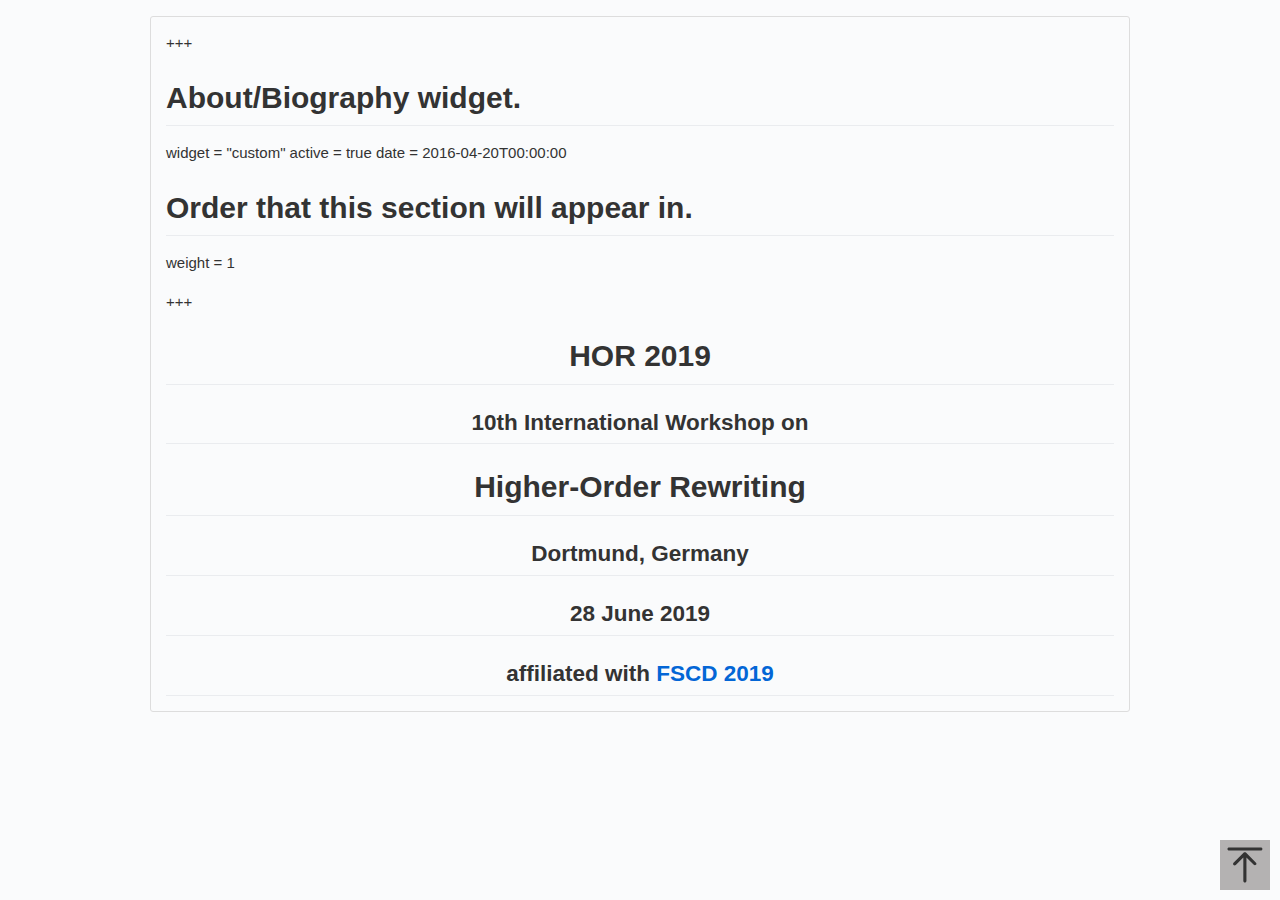
<file: home\headline/index.html>
<!DOCTYPE html><html lang="zh-cmn-Hans"><head>
<meta charset="utf-8">
<meta name="viewport" content="width=device-width, initial-scale=1, maximum-scale=1">
<style type="text/css">
.anim-fade-in{-webkit-animation-name:fade-in;animation-name:fade-in;-webkit-animation-duration:1s;animation-duration:1s;-webkit-animation-timing-function:ease-in-out;animation-timing-function:ease-in-out}.anim-fade-in.fast{-webkit-animation-duration:300ms;animation-duration:300ms}@-webkit-keyframes fade-in{0%{opacity:0}100%{opacity:1}}@keyframes fade-in{0%{opacity:0}100%{opacity:1}}.anim-fade-up{opacity:0;-webkit-animation-name:fade-up;animation-name:fade-up;-webkit-animation-duration:0.3s;animation-duration:0.3s;-webkit-animation-fill-mode:forwards;animation-fill-mode:forwards;-webkit-animation-timing-function:ease-out;animation-timing-function:ease-out;-webkit-animation-delay:1s;animation-delay:1s}@-webkit-keyframes fade-up{0%{opacity:0.8;-webkit-transform:translateY(100%);transform:translateY(100%)}100%{opacity:1;-webkit-transform:translateY(0);transform:translateY(0)}}@keyframes fade-up{0%{opacity:0.8;-webkit-transform:translateY(100%);transform:translateY(100%)}100%{opacity:1;-webkit-transform:translateY(0);transform:translateY(0)}}.anim-fade-down{-webkit-animation-name:fade-down;animation-name:fade-down;-webkit-animation-duration:0.3s;animation-duration:0.3s;-webkit-animation-fill-mode:forwards;animation-fill-mode:forwards;-webkit-animation-timing-function:ease-in;animation-timing-function:ease-in}@-webkit-keyframes fade-down{0%{opacity:1;-webkit-transform:translateY(0);transform:translateY(0)}100%{opacity:0.5;-webkit-transform:translateY(100%);transform:translateY(100%)}}@keyframes fade-down{0%{opacity:1;-webkit-transform:translateY(0);transform:translateY(0)}100%{opacity:0.5;-webkit-transform:translateY(100%);transform:translateY(100%)}}.anim-grow-x{width:0%;-webkit-animation-name:grow-x;animation-name:grow-x;-webkit-animation-duration:0.3s;animation-duration:0.3s;-webkit-animation-fill-mode:forwards;animation-fill-mode:forwards;-webkit-animation-timing-function:ease;animation-timing-function:ease;-webkit-animation-delay:0.5s;animation-delay:0.5s}@-webkit-keyframes grow-x{to{width:100%}}@keyframes grow-x{to{width:100%}}.anim-shrink-x{-webkit-animation-name:shrink-x;animation-name:shrink-x;-webkit-animation-duration:0.3s;animation-duration:0.3s;-webkit-animation-fill-mode:forwards;animation-fill-mode:forwards;-webkit-animation-timing-function:ease-in-out;animation-timing-function:ease-in-out;-webkit-animation-delay:0.5s;animation-delay:0.5s}@-webkit-keyframes shrink-x{to{width:0%}}@keyframes shrink-x{to{width:0%}}.anim-scale-in{-webkit-animation-name:scale-in;animation-name:scale-in;-webkit-animation-duration:0.15s;animation-duration:0.15s;-webkit-animation-timing-function:cubic-bezier(0.2, 0, 0.13, 1.5);animation-timing-function:cubic-bezier(0.2, 0, 0.13, 1.5)}@-webkit-keyframes scale-in{0%{opacity:0;-webkit-transform:scale(0.5);transform:scale(0.5)}100%{opacity:1;-webkit-transform:scale(1);transform:scale(1)}}@keyframes scale-in{0%{opacity:0;-webkit-transform:scale(0.5);transform:scale(0.5)}100%{opacity:1;-webkit-transform:scale(1);transform:scale(1)}}.anim-pulse{-webkit-animation-name:pulse;animation-name:pulse;-webkit-animation-duration:2s;animation-duration:2s;-webkit-animation-timing-function:linear;animation-timing-function:linear;-webkit-animation-iteration-count:infinite;animation-iteration-count:infinite}@-webkit-keyframes pulse{0%{opacity:0.3}10%{opacity:1}100%{opacity:0.3}}@keyframes pulse{0%{opacity:0.3}10%{opacity:1}100%{opacity:0.3}}.anim-pulse-in{-webkit-animation-name:pulse-in;animation-name:pulse-in;-webkit-animation-duration:0.5s;animation-duration:0.5s}@-webkit-keyframes pulse-in{0%{-webkit-transform:scale3d(1, 1, 1);transform:scale3d(1, 1, 1)}50%{-webkit-transform:scale3d(1.1, 1.1, 1.1);transform:scale3d(1.1, 1.1, 1.1)}100%{-webkit-transform:scale3d(1, 1, 1);transform:scale3d(1, 1, 1)}}@keyframes pulse-in{0%{-webkit-transform:scale3d(1, 1, 1);transform:scale3d(1, 1, 1)}50%{-webkit-transform:scale3d(1.1, 1.1, 1.1);transform:scale3d(1.1, 1.1, 1.1)}100%{-webkit-transform:scale3d(1, 1, 1);transform:scale3d(1, 1, 1)}}.border{border:1px #e1e4e8 solid !important}.border-top{border-top:1px #e1e4e8 solid !important}.border-right{border-right:1px #e1e4e8 solid !important}.border-bottom{border-bottom:1px #e1e4e8 solid !important}.border-left{border-left:1px #e1e4e8 solid !important}.border-y{border-top:1px #e1e4e8 solid !important;border-bottom:1px #e1e4e8 solid !important}.border-dashed{border-style:dashed !important}.border-blue{border-color:#0366d6 !important}.border-blue-light{border-color:#c8e1ff !important}.border-green{border-color:#34d058 !important}.border-green-light{border-color:#a2cbac !important}.border-red{border-color:#d73a49 !important}.border-red-light{border-color:#cea0a5 !important}.border-purple{border-color:#6f42c1 !important}.border-yellow{border-color:#d9d0a5 !important}.border-gray-light{border-color:#eaecef !important}.border-gray-dark{border-color:#d1d5da !important}.border-black-fade{border-color:rgba(27,31,35,0.15) !important}.border-0{border:0 !important}.border-top-0{border-top:0 !important}.border-right-0{border-right:0 !important}.border-bottom-0{border-bottom:0 !important}.border-left-0{border-left:0 !important}.rounded-0{border-radius:0 !important}.rounded-1{border-radius:3px !important}.rounded-2{border-radius:6px !important}.box-shadow{box-shadow:0 1px 1px rgba(0,0,0,0.1) !important}.box-shadow-medium{box-shadow:0 1px 5px rgba(0,0,0,0.15) !important}.box-shadow-large{box-shadow:0 1px 15px rgba(0,0,0,0.15) !important}.box-shadow-extra-large{box-shadow:0 10px 50px rgba(0,0,0,0.07) !important}.box-shadow-none{box-shadow:none !important}.bg-white{background-color:#fff !important}.bg-blue{background-color:#0366d6 !important}.bg-blue-light{background-color:#f1f8ff !important}.bg-gray-dark{background-color:#24292e !important}.bg-gray{background-color:#f6f8fa !important}.bg-gray-light{background-color:#fafbfc !important}.bg-green{background-color:#28a745 !important}.bg-green-light{background-color:#dcffe4 !important}.bg-red{background-color:#d73a49 !important}.bg-red-light{background-color:#ffdce0 !important}.bg-yellow{background-color:#ffd33d !important}.bg-yellow-light{background-color:#fff5b1 !important}.bg-purple{background-color:#6f42c1 !important}.bg-purple-light{background-color:#f5f0ff !important}.bg-shade-gradient{background-image:-webkit-linear-gradient(270deg, rgba(0,0,0,0.065), transparent) !important;background-image:linear-gradient(180deg, rgba(0,0,0,0.065), transparent) !important;background-repeat:no-repeat !important;background-size:100% 200px !important}.text-blue{color:#0366d6 !important}.text-red{color:#cb2431 !important}.text-gray-light{color:#6a737d !important}.text-gray{color:#586069 !important}.text-gray-dark{color:#24292e !important}.text-green{color:#28a745 !important}.text-orange{color:#a04100 !important}.text-orange-light{color:#e36209 !important}.text-purple{color:#6f42c1 !important}.text-white{color:#fff !important}.text-inherit{color:inherit !important}.text-pending{color:#b08800 !important}.bg-pending{color:#dbab09 !important}.link-gray{color:#586069 !important}.link-gray:hover{color:#0366d6 !important}.link-gray-dark{color:#24292e !important}.link-gray-dark:hover{color:#0366d6 !important}.link-hover-blue:hover{color:#0366d6 !important}.muted-link{color:#586069 !important}.muted-link:hover{color:#0366d6 !important;text-decoration:none}.flex-row{-webkit-box-orient:horizontal !important;-webkit-box-direction:normal !important;-webkit-flex-direction:row !important;flex-direction:row !important}.flex-row-reverse{-webkit-box-orient:horizontal !important;-webkit-box-direction:reverse !important;-webkit-flex-direction:row-reverse !important;flex-direction:row-reverse !important}.flex-column{-webkit-box-orient:vertical !important;-webkit-box-direction:normal !important;-webkit-flex-direction:column !important;flex-direction:column !important}.flex-wrap{-webkit-flex-wrap:wrap !important;flex-wrap:wrap !important}.flex-nowrap{-webkit-flex-wrap:nowrap !important;flex-wrap:nowrap !important}.flex-justify-start{-webkit-box-pack:start !important;-webkit-justify-content:flex-start !important;justify-content:flex-start !important}.flex-justify-end{-webkit-box-pack:end !important;-webkit-justify-content:flex-end !important;justify-content:flex-end !important}.flex-justify-center{-webkit-box-pack:center !important;-webkit-justify-content:center !important;justify-content:center !important}.flex-justify-between{-webkit-box-pack:justify !important;-webkit-justify-content:space-between !important;justify-content:space-between !important}.flex-justify-around{-webkit-justify-content:space-around !important;justify-content:space-around !important}.flex-items-start{-webkit-box-align:start !important;-webkit-align-items:flex-start !important;align-items:flex-start !important}.flex-items-end{-webkit-box-align:end !important;-webkit-align-items:flex-end !important;align-items:flex-end !important}.flex-items-center{-webkit-box-align:center !important;-webkit-align-items:center !important;align-items:center !important}.flex-items-baseline{-webkit-box-align:baseline !important;-webkit-align-items:baseline !important;align-items:baseline !important}.flex-items-stretch{-webkit-box-align:stretch !important;-webkit-align-items:stretch !important;align-items:stretch !important}.flex-content-start{-webkit-align-content:flex-start !important;align-content:flex-start !important}.flex-content-end{-webkit-align-content:flex-end !important;align-content:flex-end !important}.flex-content-center{-webkit-align-content:center !important;align-content:center !important}.flex-content-between{-webkit-align-content:space-between !important;align-content:space-between !important}.flex-content-around{-webkit-align-content:space-around !important;align-content:space-around !important}.flex-content-stretch{-webkit-align-content:stretch !important;align-content:stretch !important}.flex-auto{-webkit-box-flex:1 !important;-webkit-flex:1 1 auto !important;flex:1 1 auto !important}.flex-shrink-0{-webkit-flex-shrink:0 !important;flex-shrink:0 !important}.flex-self-auto{-webkit-align-self:auto !important;align-self:auto !important}.flex-self-start{-webkit-align-self:flex-start !important;align-self:flex-start !important}.flex-self-end{-webkit-align-self:flex-end !important;align-self:flex-end !important}.flex-self-center{-webkit-align-self:center !important;align-self:center !important}.flex-self-baseline{-webkit-align-self:baseline !important;align-self:baseline !important}.flex-self-stretch{-webkit-align-self:stretch !important;align-self:stretch !important}.flex-item-equal{-webkit-box-flex:1;-webkit-flex-grow:1;flex-grow:1;-webkit-flex-basis:0;flex-basis:0}@media (min-width: 544px){.flex-sm-row{-webkit-box-orient:horizontal !important;-webkit-box-direction:normal !important;-webkit-flex-direction:row !important;flex-direction:row !important}.flex-sm-row-reverse{-webkit-box-orient:horizontal !important;-webkit-box-direction:reverse !important;-webkit-flex-direction:row-reverse !important;flex-direction:row-reverse !important}.flex-sm-column{-webkit-box-orient:vertical !important;-webkit-box-direction:normal !important;-webkit-flex-direction:column !important;flex-direction:column !important}.flex-sm-wrap{-webkit-flex-wrap:wrap !important;flex-wrap:wrap !important}.flex-sm-nowrap{-webkit-flex-wrap:nowrap !important;flex-wrap:nowrap !important}.flex-sm-justify-start{-webkit-box-pack:start !important;-webkit-justify-content:flex-start !important;justify-content:flex-start !important}.flex-sm-justify-end{-webkit-box-pack:end !important;-webkit-justify-content:flex-end !important;justify-content:flex-end !important}.flex-sm-justify-center{-webkit-box-pack:center !important;-webkit-justify-content:center !important;justify-content:center !important}.flex-sm-justify-between{-webkit-box-pack:justify !important;-webkit-justify-content:space-between !important;justify-content:space-between !important}.flex-sm-justify-around{-webkit-justify-content:space-around !important;justify-content:space-around !important}.flex-sm-items-start{-webkit-box-align:start !important;-webkit-align-items:flex-start !important;align-items:flex-start !important}.flex-sm-items-end{-webkit-box-align:end !important;-webkit-align-items:flex-end !important;align-items:flex-end !important}.flex-sm-items-center{-webkit-box-align:center !important;-webkit-align-items:center !important;align-items:center !important}.flex-sm-items-baseline{-webkit-box-align:baseline !important;-webkit-align-items:baseline !important;align-items:baseline !important}.flex-sm-items-stretch{-webkit-box-align:stretch !important;-webkit-align-items:stretch !important;align-items:stretch !important}.flex-sm-content-start{-webkit-align-content:flex-start !important;align-content:flex-start !important}.flex-sm-content-end{-webkit-align-content:flex-end !important;align-content:flex-end !important}.flex-sm-content-center{-webkit-align-content:center !important;align-content:center !important}.flex-sm-content-between{-webkit-align-content:space-between !important;align-content:space-between !important}.flex-sm-content-around{-webkit-align-content:space-around !important;align-content:space-around !important}.flex-sm-content-stretch{-webkit-align-content:stretch !important;align-content:stretch !important}.flex-sm-auto{-webkit-box-flex:1 !important;-webkit-flex:1 1 auto !important;flex:1 1 auto !important}.flex-sm-shrink-0{-webkit-flex-shrink:0 !important;flex-shrink:0 !important}.flex-sm-self-auto{-webkit-align-self:auto !important;align-self:auto !important}.flex-sm-self-start{-webkit-align-self:flex-start !important;align-self:flex-start !important}.flex-sm-self-end{-webkit-align-self:flex-end !important;align-self:flex-end !important}.flex-sm-self-center{-webkit-align-self:center !important;align-self:center !important}.flex-sm-self-baseline{-webkit-align-self:baseline !important;align-self:baseline !important}.flex-sm-self-stretch{-webkit-align-self:stretch !important;align-self:stretch !important}.flex-sm-item-equal{-webkit-box-flex:1;-webkit-flex-grow:1;flex-grow:1;-webkit-flex-basis:0;flex-basis:0}}@media (min-width: 768px){.flex-md-row{-webkit-box-orient:horizontal !important;-webkit-box-direction:normal !important;-webkit-flex-direction:row !important;flex-direction:row !important}.flex-md-row-reverse{-webkit-box-orient:horizontal !important;-webkit-box-direction:reverse !important;-webkit-flex-direction:row-reverse !important;flex-direction:row-reverse !important}.flex-md-column{-webkit-box-orient:vertical !important;-webkit-box-direction:normal !important;-webkit-flex-direction:column !important;flex-direction:column !important}.flex-md-wrap{-webkit-flex-wrap:wrap !important;flex-wrap:wrap !important}.flex-md-nowrap{-webkit-flex-wrap:nowrap !important;flex-wrap:nowrap !important}.flex-md-justify-start{-webkit-box-pack:start !important;-webkit-justify-content:flex-start !important;justify-content:flex-start !important}.flex-md-justify-end{-webkit-box-pack:end !important;-webkit-justify-content:flex-end !important;justify-content:flex-end !important}.flex-md-justify-center{-webkit-box-pack:center !important;-webkit-justify-content:center !important;justify-content:center !important}.flex-md-justify-between{-webkit-box-pack:justify !important;-webkit-justify-content:space-between !important;justify-content:space-between !important}.flex-md-justify-around{-webkit-justify-content:space-around !important;justify-content:space-around !important}.flex-md-items-start{-webkit-box-align:start !important;-webkit-align-items:flex-start !important;align-items:flex-start !important}.flex-md-items-end{-webkit-box-align:end !important;-webkit-align-items:flex-end !important;align-items:flex-end !important}.flex-md-items-center{-webkit-box-align:center !important;-webkit-align-items:center !important;align-items:center !important}.flex-md-items-baseline{-webkit-box-align:baseline !important;-webkit-align-items:baseline !important;align-items:baseline !important}.flex-md-items-stretch{-webkit-box-align:stretch !important;-webkit-align-items:stretch !important;align-items:stretch !important}.flex-md-content-start{-webkit-align-content:flex-start !important;align-content:flex-start !important}.flex-md-content-end{-webkit-align-content:flex-end !important;align-content:flex-end !important}.flex-md-content-center{-webkit-align-content:center !important;align-content:center !important}.flex-md-content-between{-webkit-align-content:space-between !important;align-content:space-between !important}.flex-md-content-around{-webkit-align-content:space-around !important;align-content:space-around !important}.flex-md-content-stretch{-webkit-align-content:stretch !important;align-content:stretch !important}.flex-md-auto{-webkit-box-flex:1 !important;-webkit-flex:1 1 auto !important;flex:1 1 auto !important}.flex-md-shrink-0{-webkit-flex-shrink:0 !important;flex-shrink:0 !important}.flex-md-self-auto{-webkit-align-self:auto !important;align-self:auto !important}.flex-md-self-start{-webkit-align-self:flex-start !important;align-self:flex-start !important}.flex-md-self-end{-webkit-align-self:flex-end !important;align-self:flex-end !important}.flex-md-self-center{-webkit-align-self:center !important;align-self:center !important}.flex-md-self-baseline{-webkit-align-self:baseline !important;align-self:baseline !important}.flex-md-self-stretch{-webkit-align-self:stretch !important;align-self:stretch !important}.flex-md-item-equal{-webkit-box-flex:1;-webkit-flex-grow:1;flex-grow:1;-webkit-flex-basis:0;flex-basis:0}}@media (min-width: 1012px){.flex-lg-row{-webkit-box-orient:horizontal !important;-webkit-box-direction:normal !important;-webkit-flex-direction:row !important;flex-direction:row !important}.flex-lg-row-reverse{-webkit-box-orient:horizontal !important;-webkit-box-direction:reverse !important;-webkit-flex-direction:row-reverse !important;flex-direction:row-reverse !important}.flex-lg-column{-webkit-box-orient:vertical !important;-webkit-box-direction:normal !important;-webkit-flex-direction:column !important;flex-direction:column !important}.flex-lg-wrap{-webkit-flex-wrap:wrap !important;flex-wrap:wrap !important}.flex-lg-nowrap{-webkit-flex-wrap:nowrap !important;flex-wrap:nowrap !important}.flex-lg-justify-start{-webkit-box-pack:start !important;-webkit-justify-content:flex-start !important;justify-content:flex-start !important}.flex-lg-justify-end{-webkit-box-pack:end !important;-webkit-justify-content:flex-end !important;justify-content:flex-end !important}.flex-lg-justify-center{-webkit-box-pack:center !important;-webkit-justify-content:center !important;justify-content:center !important}.flex-lg-justify-between{-webkit-box-pack:justify !important;-webkit-justify-content:space-between !important;justify-content:space-between !important}.flex-lg-justify-around{-webkit-justify-content:space-around !important;justify-content:space-around !important}.flex-lg-items-start{-webkit-box-align:start !important;-webkit-align-items:flex-start !important;align-items:flex-start !important}.flex-lg-items-end{-webkit-box-align:end !important;-webkit-align-items:flex-end !important;align-items:flex-end !important}.flex-lg-items-center{-webkit-box-align:center !important;-webkit-align-items:center !important;align-items:center !important}.flex-lg-items-baseline{-webkit-box-align:baseline !important;-webkit-align-items:baseline !important;align-items:baseline !important}.flex-lg-items-stretch{-webkit-box-align:stretch !important;-webkit-align-items:stretch !important;align-items:stretch !important}.flex-lg-content-start{-webkit-align-content:flex-start !important;align-content:flex-start !important}.flex-lg-content-end{-webkit-align-content:flex-end !important;align-content:flex-end !important}.flex-lg-content-center{-webkit-align-content:center !important;align-content:center !important}.flex-lg-content-between{-webkit-align-content:space-between !important;align-content:space-between !important}.flex-lg-content-around{-webkit-align-content:space-around !important;align-content:space-around !important}.flex-lg-content-stretch{-webkit-align-content:stretch !important;align-content:stretch !important}.flex-lg-auto{-webkit-box-flex:1 !important;-webkit-flex:1 1 auto !important;flex:1 1 auto !important}.flex-lg-shrink-0{-webkit-flex-shrink:0 !important;flex-shrink:0 !important}.flex-lg-self-auto{-webkit-align-self:auto !important;align-self:auto !important}.flex-lg-self-start{-webkit-align-self:flex-start !important;align-self:flex-start !important}.flex-lg-self-end{-webkit-align-self:flex-end !important;align-self:flex-end !important}.flex-lg-self-center{-webkit-align-self:center !important;align-self:center !important}.flex-lg-self-baseline{-webkit-align-self:baseline !important;align-self:baseline !important}.flex-lg-self-stretch{-webkit-align-self:stretch !important;align-self:stretch !important}.flex-lg-item-equal{-webkit-box-flex:1;-webkit-flex-grow:1;flex-grow:1;-webkit-flex-basis:0;flex-basis:0}}@media (min-width: 1280px){.flex-xl-row{-webkit-box-orient:horizontal !important;-webkit-box-direction:normal !important;-webkit-flex-direction:row !important;flex-direction:row !important}.flex-xl-row-reverse{-webkit-box-orient:horizontal !important;-webkit-box-direction:reverse !important;-webkit-flex-direction:row-reverse !important;flex-direction:row-reverse !important}.flex-xl-column{-webkit-box-orient:vertical !important;-webkit-box-direction:normal !important;-webkit-flex-direction:column !important;flex-direction:column !important}.flex-xl-wrap{-webkit-flex-wrap:wrap !important;flex-wrap:wrap !important}.flex-xl-nowrap{-webkit-flex-wrap:nowrap !important;flex-wrap:nowrap !important}.flex-xl-justify-start{-webkit-box-pack:start !important;-webkit-justify-content:flex-start !important;justify-content:flex-start !important}.flex-xl-justify-end{-webkit-box-pack:end !important;-webkit-justify-content:flex-end !important;justify-content:flex-end !important}.flex-xl-justify-center{-webkit-box-pack:center !important;-webkit-justify-content:center !important;justify-content:center !important}.flex-xl-justify-between{-webkit-box-pack:justify !important;-webkit-justify-content:space-between !important;justify-content:space-between !important}.flex-xl-justify-around{-webkit-justify-content:space-around !important;justify-content:space-around !important}.flex-xl-items-start{-webkit-box-align:start !important;-webkit-align-items:flex-start !important;align-items:flex-start !important}.flex-xl-items-end{-webkit-box-align:end !important;-webkit-align-items:flex-end !important;align-items:flex-end !important}.flex-xl-items-center{-webkit-box-align:center !important;-webkit-align-items:center !important;align-items:center !important}.flex-xl-items-baseline{-webkit-box-align:baseline !important;-webkit-align-items:baseline !important;align-items:baseline !important}.flex-xl-items-stretch{-webkit-box-align:stretch !important;-webkit-align-items:stretch !important;align-items:stretch !important}.flex-xl-content-start{-webkit-align-content:flex-start !important;align-content:flex-start !important}.flex-xl-content-end{-webkit-align-content:flex-end !important;align-content:flex-end !important}.flex-xl-content-center{-webkit-align-content:center !important;align-content:center !important}.flex-xl-content-between{-webkit-align-content:space-between !important;align-content:space-between !important}.flex-xl-content-around{-webkit-align-content:space-around !important;align-content:space-around !important}.flex-xl-content-stretch{-webkit-align-content:stretch !important;align-content:stretch !important}.flex-xl-auto{-webkit-box-flex:1 !important;-webkit-flex:1 1 auto !important;flex:1 1 auto !important}.flex-xl-shrink-0{-webkit-flex-shrink:0 !important;flex-shrink:0 !important}.flex-xl-self-auto{-webkit-align-self:auto !important;align-self:auto !important}.flex-xl-self-start{-webkit-align-self:flex-start !important;align-self:flex-start !important}.flex-xl-self-end{-webkit-align-self:flex-end !important;align-self:flex-end !important}.flex-xl-self-center{-webkit-align-self:center !important;align-self:center !important}.flex-xl-self-baseline{-webkit-align-self:baseline !important;align-self:baseline !important}.flex-xl-self-stretch{-webkit-align-self:stretch !important;align-self:stretch !important}.flex-xl-item-equal{-webkit-box-flex:1;-webkit-flex-grow:1;flex-grow:1;-webkit-flex-basis:0;flex-basis:0}}.position-static{position:static !important}.position-relative{position:relative !important}.position-absolute{position:absolute !important}.position-fixed{position:fixed !important}.top-0{top:0 !important}.right-0{right:0 !important}.bottom-0{bottom:0 !important}.left-0{left:0 !important}.v-align-middle{vertical-align:middle !important}.v-align-top{vertical-align:top !important}.v-align-bottom{vertical-align:bottom !important}.v-align-text-top{vertical-align:text-top !important}.v-align-text-bottom{vertical-align:text-bottom !important}.overflow-hidden{overflow:hidden !important}.overflow-scroll{overflow:scroll !important}.overflow-auto{overflow:auto !important}.clearfix::before{display:table;content:""}.clearfix::after{display:table;clear:both;content:""}.float-right{float:right !important}.float-left{float:left !important}.float-none{float:none !important}@media (min-width: 544px){.float-sm-left{float:left !important}.float-sm-right{float:right !important}.float-sm-none{float:none !important}}@media (min-width: 768px){.float-md-left{float:left !important}.float-md-right{float:right !important}.float-md-none{float:none !important}}@media (min-width: 1012px){.float-lg-left{float:left !important}.float-lg-right{float:right !important}.float-lg-none{float:none !important}}@media (min-width: 1280px){.float-xl-left{float:left !important}.float-xl-right{float:right !important}.float-xl-none{float:none !important}}.width-fit{max-width:100% !important}.width-full{width:100% !important}.height-full{height:100% !important}.min-width-0{min-width:0 !important}.direction-rtl{direction:rtl !important}.direction-ltr{direction:ltr !important}@media (min-width: 544px){.direction-sm-rtl{direction:rtl !important}.direction-sm-ltr{direction:ltr !important}}@media (min-width: 768px){.direction-md-rtl{direction:rtl !important}.direction-md-ltr{direction:ltr !important}}@media (min-width: 1012px){.direction-lg-rtl{direction:rtl !important}.direction-lg-ltr{direction:ltr !important}}@media (min-width: 1280px){.direction-xl-rtl{direction:rtl !important}.direction-xl-ltr{direction:ltr !important}}.m-0{margin:0 !important}.mt-0{margin-top:0 !important}.mr-0{margin-right:0 !important}.mb-0{margin-bottom:0 !important}.ml-0{margin-left:0 !important}.mt-n0{margin-top:-0 !important}.mr-n0{margin-right:-0 !important}.mb-n0{margin-bottom:-0 !important}.ml-n0{margin-left:-0 !important}.mx-0{margin-right:0 !important;margin-left:0 !important}.my-0{margin-top:0 !important;margin-bottom:0 !important}.m-1{margin:4px !important}.mt-1{margin-top:4px !important}.mr-1{margin-right:4px !important}.mb-1{margin-bottom:4px !important}.ml-1{margin-left:4px !important}.mt-n1{margin-top:-4px !important}.mr-n1{margin-right:-4px !important}.mb-n1{margin-bottom:-4px !important}.ml-n1{margin-left:-4px !important}.mx-1{margin-right:4px !important;margin-left:4px !important}.my-1{margin-top:4px !important;margin-bottom:4px !important}.m-2{margin:8px !important}.mt-2{margin-top:8px !important}.mr-2{margin-right:8px !important}.mb-2{margin-bottom:8px !important}.ml-2{margin-left:8px !important}.mt-n2{margin-top:-8px !important}.mr-n2{margin-right:-8px !important}.mb-n2{margin-bottom:-8px !important}.ml-n2{margin-left:-8px !important}.mx-2{margin-right:8px !important;margin-left:8px !important}.my-2{margin-top:8px !important;margin-bottom:8px !important}.m-3{margin:16px !important}.mt-3{margin-top:16px !important}.mr-3{margin-right:16px !important}.mb-3{margin-bottom:16px !important}.ml-3{margin-left:16px !important}.mt-n3{margin-top:-16px !important}.mr-n3{margin-right:-16px !important}.mb-n3{margin-bottom:-16px !important}.ml-n3{margin-left:-16px !important}.mx-3{margin-right:16px !important;margin-left:16px !important}.my-3{margin-top:16px !important;margin-bottom:16px !important}.m-4{margin:24px !important}.mt-4{margin-top:24px !important}.mr-4{margin-right:24px !important}.mb-4{margin-bottom:24px !important}.ml-4{margin-left:24px !important}.mt-n4{margin-top:-24px !important}.mr-n4{margin-right:-24px !important}.mb-n4{margin-bottom:-24px !important}.ml-n4{margin-left:-24px !important}.mx-4{margin-right:24px !important;margin-left:24px !important}.my-4{margin-top:24px !important;margin-bottom:24px !important}.m-5{margin:32px !important}.mt-5{margin-top:32px !important}.mr-5{margin-right:32px !important}.mb-5{margin-bottom:32px !important}.ml-5{margin-left:32px !important}.mt-n5{margin-top:-32px !important}.mr-n5{margin-right:-32px !important}.mb-n5{margin-bottom:-32px !important}.ml-n5{margin-left:-32px !important}.mx-5{margin-right:32px !important;margin-left:32px !important}.my-5{margin-top:32px !important;margin-bottom:32px !important}.m-6{margin:40px !important}.mt-6{margin-top:40px !important}.mr-6{margin-right:40px !important}.mb-6{margin-bottom:40px !important}.ml-6{margin-left:40px !important}.mt-n6{margin-top:-40px !important}.mr-n6{margin-right:-40px !important}.mb-n6{margin-bottom:-40px !important}.ml-n6{margin-left:-40px !important}.mx-6{margin-right:40px !important;margin-left:40px !important}.my-6{margin-top:40px !important;margin-bottom:40px !important}.mx-auto{margin-right:auto !important;margin-left:auto !important}@media (min-width: 544px){.m-sm-0{margin:0 !important}.mt-sm-0{margin-top:0 !important}.mr-sm-0{margin-right:0 !important}.mb-sm-0{margin-bottom:0 !important}.ml-sm-0{margin-left:0 !important}.mt-sm-n0{margin-top:-0 !important}.mr-sm-n0{margin-right:-0 !important}.mb-sm-n0{margin-bottom:-0 !important}.ml-sm-n0{margin-left:-0 !important}.mx-sm-0{margin-right:0 !important;margin-left:0 !important}.my-sm-0{margin-top:0 !important;margin-bottom:0 !important}}@media (min-width: 544px){.m-sm-1{margin:4px !important}.mt-sm-1{margin-top:4px !important}.mr-sm-1{margin-right:4px !important}.mb-sm-1{margin-bottom:4px !important}.ml-sm-1{margin-left:4px !important}.mt-sm-n1{margin-top:-4px !important}.mr-sm-n1{margin-right:-4px !important}.mb-sm-n1{margin-bottom:-4px !important}.ml-sm-n1{margin-left:-4px !important}.mx-sm-1{margin-right:4px !important;margin-left:4px !important}.my-sm-1{margin-top:4px !important;margin-bottom:4px !important}}@media (min-width: 544px){.m-sm-2{margin:8px !important}.mt-sm-2{margin-top:8px !important}.mr-sm-2{margin-right:8px !important}.mb-sm-2{margin-bottom:8px !important}.ml-sm-2{margin-left:8px !important}.mt-sm-n2{margin-top:-8px !important}.mr-sm-n2{margin-right:-8px !important}.mb-sm-n2{margin-bottom:-8px !important}.ml-sm-n2{margin-left:-8px !important}.mx-sm-2{margin-right:8px !important;margin-left:8px !important}.my-sm-2{margin-top:8px !important;margin-bottom:8px !important}}@media (min-width: 544px){.m-sm-3{margin:16px !important}.mt-sm-3{margin-top:16px !important}.mr-sm-3{margin-right:16px !important}.mb-sm-3{margin-bottom:16px !important}.ml-sm-3{margin-left:16px !important}.mt-sm-n3{margin-top:-16px !important}.mr-sm-n3{margin-right:-16px !important}.mb-sm-n3{margin-bottom:-16px !important}.ml-sm-n3{margin-left:-16px !important}.mx-sm-3{margin-right:16px !important;margin-left:16px !important}.my-sm-3{margin-top:16px !important;margin-bottom:16px !important}}@media (min-width: 544px){.m-sm-4{margin:24px !important}.mt-sm-4{margin-top:24px !important}.mr-sm-4{margin-right:24px !important}.mb-sm-4{margin-bottom:24px !important}.ml-sm-4{margin-left:24px !important}.mt-sm-n4{margin-top:-24px !important}.mr-sm-n4{margin-right:-24px !important}.mb-sm-n4{margin-bottom:-24px !important}.ml-sm-n4{margin-left:-24px !important}.mx-sm-4{margin-right:24px !important;margin-left:24px !important}.my-sm-4{margin-top:24px !important;margin-bottom:24px !important}}@media (min-width: 544px){.m-sm-5{margin:32px !important}.mt-sm-5{margin-top:32px !important}.mr-sm-5{margin-right:32px !important}.mb-sm-5{margin-bottom:32px !important}.ml-sm-5{margin-left:32px !important}.mt-sm-n5{margin-top:-32px !important}.mr-sm-n5{margin-right:-32px !important}.mb-sm-n5{margin-bottom:-32px !important}.ml-sm-n5{margin-left:-32px !important}.mx-sm-5{margin-right:32px !important;margin-left:32px !important}.my-sm-5{margin-top:32px !important;margin-bottom:32px !important}}@media (min-width: 544px){.m-sm-6{margin:40px !important}.mt-sm-6{margin-top:40px !important}.mr-sm-6{margin-right:40px !important}.mb-sm-6{margin-bottom:40px !important}.ml-sm-6{margin-left:40px !important}.mt-sm-n6{margin-top:-40px !important}.mr-sm-n6{margin-right:-40px !important}.mb-sm-n6{margin-bottom:-40px !important}.ml-sm-n6{margin-left:-40px !important}.mx-sm-6{margin-right:40px !important;margin-left:40px !important}.my-sm-6{margin-top:40px !important;margin-bottom:40px !important}}@media (min-width: 768px){.m-md-0{margin:0 !important}.mt-md-0{margin-top:0 !important}.mr-md-0{margin-right:0 !important}.mb-md-0{margin-bottom:0 !important}.ml-md-0{margin-left:0 !important}.mt-md-n0{margin-top:-0 !important}.mr-md-n0{margin-right:-0 !important}.mb-md-n0{margin-bottom:-0 !important}.ml-md-n0{margin-left:-0 !important}.mx-md-0{margin-right:0 !important;margin-left:0 !important}.my-md-0{margin-top:0 !important;margin-bottom:0 !important}}@media (min-width: 768px){.m-md-1{margin:4px !important}.mt-md-1{margin-top:4px !important}.mr-md-1{margin-right:4px !important}.mb-md-1{margin-bottom:4px !important}.ml-md-1{margin-left:4px !important}.mt-md-n1{margin-top:-4px !important}.mr-md-n1{margin-right:-4px !important}.mb-md-n1{margin-bottom:-4px !important}.ml-md-n1{margin-left:-4px !important}.mx-md-1{margin-right:4px !important;margin-left:4px !important}.my-md-1{margin-top:4px !important;margin-bottom:4px !important}}@media (min-width: 768px){.m-md-2{margin:8px !important}.mt-md-2{margin-top:8px !important}.mr-md-2{margin-right:8px !important}.mb-md-2{margin-bottom:8px !important}.ml-md-2{margin-left:8px !important}.mt-md-n2{margin-top:-8px !important}.mr-md-n2{margin-right:-8px !important}.mb-md-n2{margin-bottom:-8px !important}.ml-md-n2{margin-left:-8px !important}.mx-md-2{margin-right:8px !important;margin-left:8px !important}.my-md-2{margin-top:8px !important;margin-bottom:8px !important}}@media (min-width: 768px){.m-md-3{margin:16px !important}.mt-md-3{margin-top:16px !important}.mr-md-3{margin-right:16px !important}.mb-md-3{margin-bottom:16px !important}.ml-md-3{margin-left:16px !important}.mt-md-n3{margin-top:-16px !important}.mr-md-n3{margin-right:-16px !important}.mb-md-n3{margin-bottom:-16px !important}.ml-md-n3{margin-left:-16px !important}.mx-md-3{margin-right:16px !important;margin-left:16px !important}.my-md-3{margin-top:16px !important;margin-bottom:16px !important}}@media (min-width: 768px){.m-md-4{margin:24px !important}.mt-md-4{margin-top:24px !important}.mr-md-4{margin-right:24px !important}.mb-md-4{margin-bottom:24px !important}.ml-md-4{margin-left:24px !important}.mt-md-n4{margin-top:-24px !important}.mr-md-n4{margin-right:-24px !important}.mb-md-n4{margin-bottom:-24px !important}.ml-md-n4{margin-left:-24px !important}.mx-md-4{margin-right:24px !important;margin-left:24px !important}.my-md-4{margin-top:24px !important;margin-bottom:24px !important}}@media (min-width: 768px){.m-md-5{margin:32px !important}.mt-md-5{margin-top:32px !important}.mr-md-5{margin-right:32px !important}.mb-md-5{margin-bottom:32px !important}.ml-md-5{margin-left:32px !important}.mt-md-n5{margin-top:-32px !important}.mr-md-n5{margin-right:-32px !important}.mb-md-n5{margin-bottom:-32px !important}.ml-md-n5{margin-left:-32px !important}.mx-md-5{margin-right:32px !important;margin-left:32px !important}.my-md-5{margin-top:32px !important;margin-bottom:32px !important}}@media (min-width: 768px){.m-md-6{margin:40px !important}.mt-md-6{margin-top:40px !important}.mr-md-6{margin-right:40px !important}.mb-md-6{margin-bottom:40px !important}.ml-md-6{margin-left:40px !important}.mt-md-n6{margin-top:-40px !important}.mr-md-n6{margin-right:-40px !important}.mb-md-n6{margin-bottom:-40px !important}.ml-md-n6{margin-left:-40px !important}.mx-md-6{margin-right:40px !important;margin-left:40px !important}.my-md-6{margin-top:40px !important;margin-bottom:40px !important}}@media (min-width: 1012px){.m-lg-0{margin:0 !important}.mt-lg-0{margin-top:0 !important}.mr-lg-0{margin-right:0 !important}.mb-lg-0{margin-bottom:0 !important}.ml-lg-0{margin-left:0 !important}.mt-lg-n0{margin-top:-0 !important}.mr-lg-n0{margin-right:-0 !important}.mb-lg-n0{margin-bottom:-0 !important}.ml-lg-n0{margin-left:-0 !important}.mx-lg-0{margin-right:0 !important;margin-left:0 !important}.my-lg-0{margin-top:0 !important;margin-bottom:0 !important}}@media (min-width: 1012px){.m-lg-1{margin:4px !important}.mt-lg-1{margin-top:4px !important}.mr-lg-1{margin-right:4px !important}.mb-lg-1{margin-bottom:4px !important}.ml-lg-1{margin-left:4px !important}.mt-lg-n1{margin-top:-4px !important}.mr-lg-n1{margin-right:-4px !important}.mb-lg-n1{margin-bottom:-4px !important}.ml-lg-n1{margin-left:-4px !important}.mx-lg-1{margin-right:4px !important;margin-left:4px !important}.my-lg-1{margin-top:4px !important;margin-bottom:4px !important}}@media (min-width: 1012px){.m-lg-2{margin:8px !important}.mt-lg-2{margin-top:8px !important}.mr-lg-2{margin-right:8px !important}.mb-lg-2{margin-bottom:8px !important}.ml-lg-2{margin-left:8px !important}.mt-lg-n2{margin-top:-8px !important}.mr-lg-n2{margin-right:-8px !important}.mb-lg-n2{margin-bottom:-8px !important}.ml-lg-n2{margin-left:-8px !important}.mx-lg-2{margin-right:8px !important;margin-left:8px !important}.my-lg-2{margin-top:8px !important;margin-bottom:8px !important}}@media (min-width: 1012px){.m-lg-3{margin:16px !important}.mt-lg-3{margin-top:16px !important}.mr-lg-3{margin-right:16px !important}.mb-lg-3{margin-bottom:16px !important}.ml-lg-3{margin-left:16px !important}.mt-lg-n3{margin-top:-16px !important}.mr-lg-n3{margin-right:-16px !important}.mb-lg-n3{margin-bottom:-16px !important}.ml-lg-n3{margin-left:-16px !important}.mx-lg-3{margin-right:16px !important;margin-left:16px !important}.my-lg-3{margin-top:16px !important;margin-bottom:16px !important}}@media (min-width: 1012px){.m-lg-4{margin:24px !important}.mt-lg-4{margin-top:24px !important}.mr-lg-4{margin-right:24px !important}.mb-lg-4{margin-bottom:24px !important}.ml-lg-4{margin-left:24px !important}.mt-lg-n4{margin-top:-24px !important}.mr-lg-n4{margin-right:-24px !important}.mb-lg-n4{margin-bottom:-24px !important}.ml-lg-n4{margin-left:-24px !important}.mx-lg-4{margin-right:24px !important;margin-left:24px !important}.my-lg-4{margin-top:24px !important;margin-bottom:24px !important}}@media (min-width: 1012px){.m-lg-5{margin:32px !important}.mt-lg-5{margin-top:32px !important}.mr-lg-5{margin-right:32px !important}.mb-lg-5{margin-bottom:32px !important}.ml-lg-5{margin-left:32px !important}.mt-lg-n5{margin-top:-32px !important}.mr-lg-n5{margin-right:-32px !important}.mb-lg-n5{margin-bottom:-32px !important}.ml-lg-n5{margin-left:-32px !important}.mx-lg-5{margin-right:32px !important;margin-left:32px !important}.my-lg-5{margin-top:32px !important;margin-bottom:32px !important}}@media (min-width: 1012px){.m-lg-6{margin:40px !important}.mt-lg-6{margin-top:40px !important}.mr-lg-6{margin-right:40px !important}.mb-lg-6{margin-bottom:40px !important}.ml-lg-6{margin-left:40px !important}.mt-lg-n6{margin-top:-40px !important}.mr-lg-n6{margin-right:-40px !important}.mb-lg-n6{margin-bottom:-40px !important}.ml-lg-n6{margin-left:-40px !important}.mx-lg-6{margin-right:40px !important;margin-left:40px !important}.my-lg-6{margin-top:40px !important;margin-bottom:40px !important}}@media (min-width: 1280px){.m-xl-0{margin:0 !important}.mt-xl-0{margin-top:0 !important}.mr-xl-0{margin-right:0 !important}.mb-xl-0{margin-bottom:0 !important}.ml-xl-0{margin-left:0 !important}.mt-xl-n0{margin-top:-0 !important}.mr-xl-n0{margin-right:-0 !important}.mb-xl-n0{margin-bottom:-0 !important}.ml-xl-n0{margin-left:-0 !important}.mx-xl-0{margin-right:0 !important;margin-left:0 !important}.my-xl-0{margin-top:0 !important;margin-bottom:0 !important}}@media (min-width: 1280px){.m-xl-1{margin:4px !important}.mt-xl-1{margin-top:4px !important}.mr-xl-1{margin-right:4px !important}.mb-xl-1{margin-bottom:4px !important}.ml-xl-1{margin-left:4px !important}.mt-xl-n1{margin-top:-4px !important}.mr-xl-n1{margin-right:-4px !important}.mb-xl-n1{margin-bottom:-4px !important}.ml-xl-n1{margin-left:-4px !important}.mx-xl-1{margin-right:4px !important;margin-left:4px !important}.my-xl-1{margin-top:4px !important;margin-bottom:4px !important}}@media (min-width: 1280px){.m-xl-2{margin:8px !important}.mt-xl-2{margin-top:8px !important}.mr-xl-2{margin-right:8px !important}.mb-xl-2{margin-bottom:8px !important}.ml-xl-2{margin-left:8px !important}.mt-xl-n2{margin-top:-8px !important}.mr-xl-n2{margin-right:-8px !important}.mb-xl-n2{margin-bottom:-8px !important}.ml-xl-n2{margin-left:-8px !important}.mx-xl-2{margin-right:8px !important;margin-left:8px !important}.my-xl-2{margin-top:8px !important;margin-bottom:8px !important}}@media (min-width: 1280px){.m-xl-3{margin:16px !important}.mt-xl-3{margin-top:16px !important}.mr-xl-3{margin-right:16px !important}.mb-xl-3{margin-bottom:16px !important}.ml-xl-3{margin-left:16px !important}.mt-xl-n3{margin-top:-16px !important}.mr-xl-n3{margin-right:-16px !important}.mb-xl-n3{margin-bottom:-16px !important}.ml-xl-n3{margin-left:-16px !important}.mx-xl-3{margin-right:16px !important;margin-left:16px !important}.my-xl-3{margin-top:16px !important;margin-bottom:16px !important}}@media (min-width: 1280px){.m-xl-4{margin:24px !important}.mt-xl-4{margin-top:24px !important}.mr-xl-4{margin-right:24px !important}.mb-xl-4{margin-bottom:24px !important}.ml-xl-4{margin-left:24px !important}.mt-xl-n4{margin-top:-24px !important}.mr-xl-n4{margin-right:-24px !important}.mb-xl-n4{margin-bottom:-24px !important}.ml-xl-n4{margin-left:-24px !important}.mx-xl-4{margin-right:24px !important;margin-left:24px !important}.my-xl-4{margin-top:24px !important;margin-bottom:24px !important}}@media (min-width: 1280px){.m-xl-5{margin:32px !important}.mt-xl-5{margin-top:32px !important}.mr-xl-5{margin-right:32px !important}.mb-xl-5{margin-bottom:32px !important}.ml-xl-5{margin-left:32px !important}.mt-xl-n5{margin-top:-32px !important}.mr-xl-n5{margin-right:-32px !important}.mb-xl-n5{margin-bottom:-32px !important}.ml-xl-n5{margin-left:-32px !important}.mx-xl-5{margin-right:32px !important;margin-left:32px !important}.my-xl-5{margin-top:32px !important;margin-bottom:32px !important}}@media (min-width: 1280px){.m-xl-6{margin:40px !important}.mt-xl-6{margin-top:40px !important}.mr-xl-6{margin-right:40px !important}.mb-xl-6{margin-bottom:40px !important}.ml-xl-6{margin-left:40px !important}.mt-xl-n6{margin-top:-40px !important}.mr-xl-n6{margin-right:-40px !important}.mb-xl-n6{margin-bottom:-40px !important}.ml-xl-n6{margin-left:-40px !important}.mx-xl-6{margin-right:40px !important;margin-left:40px !important}.my-xl-6{margin-top:40px !important;margin-bottom:40px !important}}.p-0{padding:0 !important}.pt-0{padding-top:0 !important}.pr-0{padding-right:0 !important}.pb-0{padding-bottom:0 !important}.pl-0{padding-left:0 !important}.px-0{padding-right:0 !important;padding-left:0 !important}.py-0{padding-top:0 !important;padding-bottom:0 !important}.p-1{padding:4px !important}.pt-1{padding-top:4px !important}.pr-1{padding-right:4px !important}.pb-1{padding-bottom:4px !important}.pl-1{padding-left:4px !important}.px-1{padding-right:4px !important;padding-left:4px !important}.py-1{padding-top:4px !important;padding-bottom:4px !important}.p-2{padding:8px !important}.pt-2{padding-top:8px !important}.pr-2{padding-right:8px !important}.pb-2{padding-bottom:8px !important}.pl-2{padding-left:8px !important}.px-2{padding-right:8px !important;padding-left:8px !important}.py-2{padding-top:8px !important;padding-bottom:8px !important}.p-3{padding:16px !important}.pt-3{padding-top:16px !important}.pr-3{padding-right:16px !important}.pb-3{padding-bottom:16px !important}.pl-3{padding-left:16px !important}.px-3{padding-right:16px !important;padding-left:16px !important}.py-3{padding-top:16px !important;padding-bottom:16px !important}.p-4{padding:24px !important}.pt-4{padding-top:24px !important}.pr-4{padding-right:24px !important}.pb-4{padding-bottom:24px !important}.pl-4{padding-left:24px !important}.px-4{padding-right:24px !important;padding-left:24px !important}.py-4{padding-top:24px !important;padding-bottom:24px !important}.p-5{padding:32px !important}.pt-5{padding-top:32px !important}.pr-5{padding-right:32px !important}.pb-5{padding-bottom:32px !important}.pl-5{padding-left:32px !important}.px-5{padding-right:32px !important;padding-left:32px !important}.py-5{padding-top:32px !important;padding-bottom:32px !important}.p-6{padding:40px !important}.pt-6{padding-top:40px !important}.pr-6{padding-right:40px !important}.pb-6{padding-bottom:40px !important}.pl-6{padding-left:40px !important}.px-6{padding-right:40px !important;padding-left:40px !important}.py-6{padding-top:40px !important;padding-bottom:40px !important}@media (min-width: 544px){.p-sm-0{padding:0 !important}.pt-sm-0{padding-top:0 !important}.pr-sm-0{padding-right:0 !important}.pb-sm-0{padding-bottom:0 !important}.pl-sm-0{padding-left:0 !important}.px-sm-0{padding-right:0 !important;padding-left:0 !important}.py-sm-0{padding-top:0 !important;padding-bottom:0 !important}}@media (min-width: 544px){.p-sm-1{padding:4px !important}.pt-sm-1{padding-top:4px !important}.pr-sm-1{padding-right:4px !important}.pb-sm-1{padding-bottom:4px !important}.pl-sm-1{padding-left:4px !important}.px-sm-1{padding-right:4px !important;padding-left:4px !important}.py-sm-1{padding-top:4px !important;padding-bottom:4px !important}}@media (min-width: 544px){.p-sm-2{padding:8px !important}.pt-sm-2{padding-top:8px !important}.pr-sm-2{padding-right:8px !important}.pb-sm-2{padding-bottom:8px !important}.pl-sm-2{padding-left:8px !important}.px-sm-2{padding-right:8px !important;padding-left:8px !important}.py-sm-2{padding-top:8px !important;padding-bottom:8px !important}}@media (min-width: 544px){.p-sm-3{padding:16px !important}.pt-sm-3{padding-top:16px !important}.pr-sm-3{padding-right:16px !important}.pb-sm-3{padding-bottom:16px !important}.pl-sm-3{padding-left:16px !important}.px-sm-3{padding-right:16px !important;padding-left:16px !important}.py-sm-3{padding-top:16px !important;padding-bottom:16px !important}}@media (min-width: 544px){.p-sm-4{padding:24px !important}.pt-sm-4{padding-top:24px !important}.pr-sm-4{padding-right:24px !important}.pb-sm-4{padding-bottom:24px !important}.pl-sm-4{padding-left:24px !important}.px-sm-4{padding-right:24px !important;padding-left:24px !important}.py-sm-4{padding-top:24px !important;padding-bottom:24px !important}}@media (min-width: 544px){.p-sm-5{padding:32px !important}.pt-sm-5{padding-top:32px !important}.pr-sm-5{padding-right:32px !important}.pb-sm-5{padding-bottom:32px !important}.pl-sm-5{padding-left:32px !important}.px-sm-5{padding-right:32px !important;padding-left:32px !important}.py-sm-5{padding-top:32px !important;padding-bottom:32px !important}}@media (min-width: 544px){.p-sm-6{padding:40px !important}.pt-sm-6{padding-top:40px !important}.pr-sm-6{padding-right:40px !important}.pb-sm-6{padding-bottom:40px !important}.pl-sm-6{padding-left:40px !important}.px-sm-6{padding-right:40px !important;padding-left:40px !important}.py-sm-6{padding-top:40px !important;padding-bottom:40px !important}}@media (min-width: 768px){.p-md-0{padding:0 !important}.pt-md-0{padding-top:0 !important}.pr-md-0{padding-right:0 !important}.pb-md-0{padding-bottom:0 !important}.pl-md-0{padding-left:0 !important}.px-md-0{padding-right:0 !important;padding-left:0 !important}.py-md-0{padding-top:0 !important;padding-bottom:0 !important}}@media (min-width: 768px){.p-md-1{padding:4px !important}.pt-md-1{padding-top:4px !important}.pr-md-1{padding-right:4px !important}.pb-md-1{padding-bottom:4px !important}.pl-md-1{padding-left:4px !important}.px-md-1{padding-right:4px !important;padding-left:4px !important}.py-md-1{padding-top:4px !important;padding-bottom:4px !important}}@media (min-width: 768px){.p-md-2{padding:8px !important}.pt-md-2{padding-top:8px !important}.pr-md-2{padding-right:8px !important}.pb-md-2{padding-bottom:8px !important}.pl-md-2{padding-left:8px !important}.px-md-2{padding-right:8px !important;padding-left:8px !important}.py-md-2{padding-top:8px !important;padding-bottom:8px !important}}@media (min-width: 768px){.p-md-3{padding:16px !important}.pt-md-3{padding-top:16px !important}.pr-md-3{padding-right:16px !important}.pb-md-3{padding-bottom:16px !important}.pl-md-3{padding-left:16px !important}.px-md-3{padding-right:16px !important;padding-left:16px !important}.py-md-3{padding-top:16px !important;padding-bottom:16px !important}}@media (min-width: 768px){.p-md-4{padding:24px !important}.pt-md-4{padding-top:24px !important}.pr-md-4{padding-right:24px !important}.pb-md-4{padding-bottom:24px !important}.pl-md-4{padding-left:24px !important}.px-md-4{padding-right:24px !important;padding-left:24px !important}.py-md-4{padding-top:24px !important;padding-bottom:24px !important}}@media (min-width: 768px){.p-md-5{padding:32px !important}.pt-md-5{padding-top:32px !important}.pr-md-5{padding-right:32px !important}.pb-md-5{padding-bottom:32px !important}.pl-md-5{padding-left:32px !important}.px-md-5{padding-right:32px !important;padding-left:32px !important}.py-md-5{padding-top:32px !important;padding-bottom:32px !important}}@media (min-width: 768px){.p-md-6{padding:40px !important}.pt-md-6{padding-top:40px !important}.pr-md-6{padding-right:40px !important}.pb-md-6{padding-bottom:40px !important}.pl-md-6{padding-left:40px !important}.px-md-6{padding-right:40px !important;padding-left:40px !important}.py-md-6{padding-top:40px !important;padding-bottom:40px !important}}@media (min-width: 1012px){.p-lg-0{padding:0 !important}.pt-lg-0{padding-top:0 !important}.pr-lg-0{padding-right:0 !important}.pb-lg-0{padding-bottom:0 !important}.pl-lg-0{padding-left:0 !important}.px-lg-0{padding-right:0 !important;padding-left:0 !important}.py-lg-0{padding-top:0 !important;padding-bottom:0 !important}}@media (min-width: 1012px){.p-lg-1{padding:4px !important}.pt-lg-1{padding-top:4px !important}.pr-lg-1{padding-right:4px !important}.pb-lg-1{padding-bottom:4px !important}.pl-lg-1{padding-left:4px !important}.px-lg-1{padding-right:4px !important;padding-left:4px !important}.py-lg-1{padding-top:4px !important;padding-bottom:4px !important}}@media (min-width: 1012px){.p-lg-2{padding:8px !important}.pt-lg-2{padding-top:8px !important}.pr-lg-2{padding-right:8px !important}.pb-lg-2{padding-bottom:8px !important}.pl-lg-2{padding-left:8px !important}.px-lg-2{padding-right:8px !important;padding-left:8px !important}.py-lg-2{padding-top:8px !important;padding-bottom:8px !important}}@media (min-width: 1012px){.p-lg-3{padding:16px !important}.pt-lg-3{padding-top:16px !important}.pr-lg-3{padding-right:16px !important}.pb-lg-3{padding-bottom:16px !important}.pl-lg-3{padding-left:16px !important}.px-lg-3{padding-right:16px !important;padding-left:16px !important}.py-lg-3{padding-top:16px !important;padding-bottom:16px !important}}@media (min-width: 1012px){.p-lg-4{padding:24px !important}.pt-lg-4{padding-top:24px !important}.pr-lg-4{padding-right:24px !important}.pb-lg-4{padding-bottom:24px !important}.pl-lg-4{padding-left:24px !important}.px-lg-4{padding-right:24px !important;padding-left:24px !important}.py-lg-4{padding-top:24px !important;padding-bottom:24px !important}}@media (min-width: 1012px){.p-lg-5{padding:32px !important}.pt-lg-5{padding-top:32px !important}.pr-lg-5{padding-right:32px !important}.pb-lg-5{padding-bottom:32px !important}.pl-lg-5{padding-left:32px !important}.px-lg-5{padding-right:32px !important;padding-left:32px !important}.py-lg-5{padding-top:32px !important;padding-bottom:32px !important}}@media (min-width: 1012px){.p-lg-6{padding:40px !important}.pt-lg-6{padding-top:40px !important}.pr-lg-6{padding-right:40px !important}.pb-lg-6{padding-bottom:40px !important}.pl-lg-6{padding-left:40px !important}.px-lg-6{padding-right:40px !important;padding-left:40px !important}.py-lg-6{padding-top:40px !important;padding-bottom:40px !important}}@media (min-width: 1280px){.p-xl-0{padding:0 !important}.pt-xl-0{padding-top:0 !important}.pr-xl-0{padding-right:0 !important}.pb-xl-0{padding-bottom:0 !important}.pl-xl-0{padding-left:0 !important}.px-xl-0{padding-right:0 !important;padding-left:0 !important}.py-xl-0{padding-top:0 !important;padding-bottom:0 !important}}@media (min-width: 1280px){.p-xl-1{padding:4px !important}.pt-xl-1{padding-top:4px !important}.pr-xl-1{padding-right:4px !important}.pb-xl-1{padding-bottom:4px !important}.pl-xl-1{padding-left:4px !important}.px-xl-1{padding-right:4px !important;padding-left:4px !important}.py-xl-1{padding-top:4px !important;padding-bottom:4px !important}}@media (min-width: 1280px){.p-xl-2{padding:8px !important}.pt-xl-2{padding-top:8px !important}.pr-xl-2{padding-right:8px !important}.pb-xl-2{padding-bottom:8px !important}.pl-xl-2{padding-left:8px !important}.px-xl-2{padding-right:8px !important;padding-left:8px !important}.py-xl-2{padding-top:8px !important;padding-bottom:8px !important}}@media (min-width: 1280px){.p-xl-3{padding:16px !important}.pt-xl-3{padding-top:16px !important}.pr-xl-3{padding-right:16px !important}.pb-xl-3{padding-bottom:16px !important}.pl-xl-3{padding-left:16px !important}.px-xl-3{padding-right:16px !important;padding-left:16px !important}.py-xl-3{padding-top:16px !important;padding-bottom:16px !important}}@media (min-width: 1280px){.p-xl-4{padding:24px !important}.pt-xl-4{padding-top:24px !important}.pr-xl-4{padding-right:24px !important}.pb-xl-4{padding-bottom:24px !important}.pl-xl-4{padding-left:24px !important}.px-xl-4{padding-right:24px !important;padding-left:24px !important}.py-xl-4{padding-top:24px !important;padding-bottom:24px !important}}@media (min-width: 1280px){.p-xl-5{padding:32px !important}.pt-xl-5{padding-top:32px !important}.pr-xl-5{padding-right:32px !important}.pb-xl-5{padding-bottom:32px !important}.pl-xl-5{padding-left:32px !important}.px-xl-5{padding-right:32px !important;padding-left:32px !important}.py-xl-5{padding-top:32px !important;padding-bottom:32px !important}}@media (min-width: 1280px){.p-xl-6{padding:40px !important}.pt-xl-6{padding-top:40px !important}.pr-xl-6{padding-right:40px !important}.pb-xl-6{padding-bottom:40px !important}.pl-xl-6{padding-left:40px !important}.px-xl-6{padding-right:40px !important;padding-left:40px !important}.py-xl-6{padding-top:40px !important;padding-bottom:40px !important}}.h1{font-size:26px !important}@media (min-width: 768px){.h1{font-size:32px !important}}.h2{font-size:22px !important}@media (min-width: 768px){.h2{font-size:24px !important}}.h3{font-size:18px !important}@media (min-width: 768px){.h3{font-size:20px !important}}.h4{font-size:16px !important}.h5{font-size:14px !important}.h6{font-size:12px !important}.h1,.h2,.h3,.h4,.h5,.h6{font-weight:600 !important}.f1{font-size:26px !important}@media (min-width: 768px){.f1{font-size:32px !important}}.f2{font-size:22px !important}@media (min-width: 768px){.f2{font-size:24px !important}}.f3{font-size:18px !important}@media (min-width: 768px){.f3{font-size:20px !important}}.f4{font-size:16px !important}@media (min-width: 768px){.f4{font-size:16px !important}}.f5{font-size:14px !important}.f6{font-size:12px !important}.f00-light{font-size:40px !important;font-weight:300 !important}@media (min-width: 768px){.f00-light{font-size:48px !important}}.f0-light{font-size:32px !important;font-weight:300 !important}@media (min-width: 768px){.f0-light{font-size:40px !important}}.f1-light{font-size:26px !important;font-weight:300 !important}@media (min-width: 768px){.f1-light{font-size:32px !important}}.f2-light{font-size:22px !important;font-weight:300 !important}@media (min-width: 768px){.f2-light{font-size:24px !important}}.f3-light{font-size:18px !important;font-weight:300 !important}@media (min-width: 768px){.f3-light{font-size:20px !important}}.text-small{font-size:12px !important}.lead{margin-bottom:30px;font-size:20px;font-weight:300;color:#555}.lh-condensed-ultra{line-height:1 !important}.lh-condensed{line-height:1.25 !important}.lh-default{line-height:1.5 !important}.text-right{text-align:right !important}.text-left{text-align:left !important}.text-center{text-align:center !important}@media (min-width: 544px){.text-sm-right{text-align:right !important}.text-sm-left{text-align:left !important}.text-sm-center{text-align:center !important}}@media (min-width: 768px){.text-md-right{text-align:right !important}.text-md-left{text-align:left !important}.text-md-center{text-align:center !important}}@media (min-width: 1012px){.text-lg-right{text-align:right !important}.text-lg-left{text-align:left !important}.text-lg-center{text-align:center !important}}@media (min-width: 1280px){.text-xl-right{text-align:right !important}.text-xl-left{text-align:left !important}.text-xl-center{text-align:center !important}}.text-normal{font-weight:normal !important}.text-bold{font-weight:600 !important}.text-italic{font-style:italic !important}.text-uppercase{text-transform:uppercase !important}.no-underline{text-decoration:none !important}.no-wrap{white-space:nowrap !important}.ws-normal{white-space:normal !important}.wb-break-all{word-break:break-all !important}.text-emphasized{font-weight:600;color:#24292e}.list-style-none{list-style:none !important}.text-shadow-dark{text-shadow:0 1px 1px rgba(0,0,0,0.25),0 1px 25px rgba(0,0,0,0.75)}.text-shadow-light{text-shadow:0 1px 0 rgba(255,255,255,0.5)}.v-hidden{visibility:hidden !important}.v-visible{visibility:visible !important}.d-table{display:table !important}.d-table-cell{display:table-cell !important}.table-fixed{table-layout:fixed !important}.d-block{display:block !important}.d-inline{display:inline !important}.d-inline-block{display:inline-block !important}.d-flex{display:-webkit-box !important;display:-webkit-flex !important;display:flex !important}.d-inline-flex{display:-webkit-inline-box !important;display:-webkit-inline-flex !important;display:inline-flex !important}.d-none{display:none !important}@media (min-width: 544px){.d-sm-table{display:table !important}.d-sm-table-cell{display:table-cell !important}.d-sm-block{display:block !important}.d-sm-inline{display:inline !important}.d-sm-inline-block{display:inline-block !important}.d-sm-flex{display:-webkit-box !important;display:-webkit-flex !important;display:flex !important}.d-sm-inline-flex{display:-webkit-inline-box !important;display:-webkit-inline-flex !important;display:inline-flex !important}.d-sm-none{display:none !important}}@media (min-width: 768px){.d-md-table{display:table !important}.d-md-table-cell{display:table-cell !important}.d-md-block{display:block !important}.d-md-inline{display:inline !important}.d-md-inline-block{display:inline-block !important}.d-md-flex{display:-webkit-box !important;display:-webkit-flex !important;display:flex !important}.d-md-inline-flex{display:-webkit-inline-box !important;display:-webkit-inline-flex !important;display:inline-flex !important}.d-md-none{display:none !important}}@media (min-width: 1012px){.d-lg-table{display:table !important}.d-lg-table-cell{display:table-cell !important}.d-lg-block{display:block !important}.d-lg-inline{display:inline !important}.d-lg-inline-block{display:inline-block !important}.d-lg-flex{display:-webkit-box !important;display:-webkit-flex !important;display:flex !important}.d-lg-inline-flex{display:-webkit-inline-box !important;display:-webkit-inline-flex !important;display:inline-flex !important}.d-lg-none{display:none !important}}@media (min-width: 1280px){.d-xl-table{display:table !important}.d-xl-table-cell{display:table-cell !important}.d-xl-block{display:block !important}.d-xl-inline{display:inline !important}.d-xl-inline-block{display:inline-block !important}.d-xl-flex{display:-webkit-box !important;display:-webkit-flex !important;display:flex !important}.d-xl-inline-flex{display:-webkit-inline-box !important;display:-webkit-inline-flex !important;display:inline-flex !important}.d-xl-none{display:none !important}}@media (max-width: 544px){.hide-sm{display:none !important}}@media (min-width: 544px) and (max-width: 768px){.hide-md{display:none !important}}@media (min-width: 768px) and (max-width: 1012px){.hide-lg{display:none !important}}@media (min-width: 1012px){.hide-xl{display:none !important}}.sr-only{position:absolute;width:1px;height:1px;padding:0;overflow:hidden;clip:rect(0, 0, 0, 0);word-wrap:normal;border:0}fieldset{padding:0;margin:0;border:0}label{font-weight:600}.form-control,.form-select{min-height:34px;padding:6px 8px;font-size:14px;line-height:20px;color:#24292e;vertical-align:middle;background-color:#fff;background-repeat:no-repeat;background-position:right 8px center;border:1px solid #d1d5da;border-radius:3px;outline:none;box-shadow:inset 0 1px 2px rgba(27,31,35,0.075)}.form-control.focus,.form-control:focus,.form-select.focus,.form-select:focus{border-color:#2188ff;outline:none;box-shadow:inset 0 1px 2px rgba(27,31,35,0.075),0 0 0 0.2em rgba(3,102,214,0.3)}.input-contrast{background-color:#fafbfc}.input-contrast:focus{background-color:#fff}::-webkit-input-placeholder{color:#6a737d}::-moz-placeholder{color:#6a737d}:-ms-input-placeholder{color:#6a737d}::placeholder{color:#6a737d}.input-sm{min-height:28px;padding-top:3px;padding-bottom:3px;font-size:12px;line-height:20px}.input-lg{padding:4px 10px;font-size:16px}.input-block{display:block;width:100%}.input-monospace{font-family:"SFMono-Regular", Consolas, "Liberation Mono", Menlo, Courier, monospace}.input-hide-webkit-autofill::-webkit-contacts-auto-fill-button{position:absolute;right:0;display:none !important;pointer-events:none;visibility:hidden}.form-checkbox{padding-left:20px;margin:15px 0;vertical-align:middle}.form-checkbox label em.highlight{position:relative;left:-4px;padding:2px 4px;font-style:normal;background:#fffbdd;border-radius:3px}.form-checkbox input[type=checkbox],.form-checkbox input[type=radio]{float:left;margin:5px 0 0 -20px;vertical-align:middle}.form-checkbox .note{display:block;margin:0;font-size:12px;font-weight:normal;color:#586069}.form-checkbox-details{display:none}.form-checkbox-details-trigger:checked ~ * .form-checkbox-details,.form-checkbox-details-trigger:checked ~ .form-checkbox-details{display:block}.hfields{margin:15px 0}.hfields::before{display:table;content:""}.hfields::after{display:table;clear:both;content:""}.hfields .form-group{float:left;margin:0 30px 0 0}.hfields .form-group dt label{display:inline-block;margin:5px 0 0;color:#586069}.hfields .form-group dt img{position:relative;top:-2px}.hfields .btn{float:left;margin:28px 25px 0 -20px}.hfields .form-select{margin-top:5px}input::-webkit-outer-spin-button,input::-webkit-inner-spin-button{margin:0;-webkit-appearance:none;appearance:none}.form-actions::before{display:table;content:""}.form-actions::after{display:table;clear:both;content:""}.form-actions .btn{float:right}.form-actions .btn+.btn{margin-right:5px}.form-warning{padding:8px 10px;margin:10px 0;font-size:14px;color:#735c0f;background:#fffbdd;border:1px solid #d9d0a5;border-radius:3px}.form-warning p{margin:0;line-height:1.5}.form-warning a{font-weight:600}.form-select{display:inline-block;max-width:100%;height:34px;padding-right:24px;padding-right:8px \9;background:#fff url("[data-uri]") no-repeat right 8px center;background-image:none \9;background-size:8px 10px;-webkit-appearance:none;-moz-appearance:none;appearance:none}.form-select::-ms-expand{opacity:0}.form-select[multiple]{height:auto}.select-sm{height:28px;min-height:28px;padding-top:3px;padding-bottom:3px;font-size:12px}.select-sm[multiple]{height:auto;min-height:0}.form-group{margin:15px 0}.form-group .form-control{width:440px;max-width:100%;margin-right:5px;background-color:#fafbfc}.form-group .form-control:focus{background-color:#fff}.form-group .form-control.shorter{width:130px}.form-group .form-control.short{width:250px}.form-group .form-control.long{width:100%}.form-group textarea.form-control{width:100%;height:200px;min-height:200px}.form-group textarea.form-control.short{height:50px;min-height:50px}.form-group dt{margin:0 0 6px}.form-group label{position:relative}.form-group.flattened dt{float:left;margin:0;line-height:32px}.form-group.flattened dd{line-height:32px}.form-group dd h4{margin:4px 0 0}.form-group dd h4.is-error{color:#cb2431}.form-group dd h4.is-success{color:#28a745}.form-group dd h4+.note{margin-top:0}.form-group.required dt label::after{padding-left:5px;color:#cb2431;content:"*"}.form-group .success,.form-group .error,.form-group .indicator{display:none;font-size:12px;font-weight:600}.form-group.loading{opacity:0.5}.form-group.loading .indicator{display:inline}.form-group.loading .spinner{display:inline-block;vertical-align:middle}.form-group.successful .success{display:inline;color:#28a745}.form-group.warn .warning,.form-group.warn .error,.form-group.errored .warning,.form-group.errored .error{position:absolute;z-index:10;display:block;max-width:450px;padding:5px 8px;margin:4px 0 0;font-size:13px;font-weight:normal;border-style:solid;border-width:1px;border-radius:3px}.form-group.warn .warning::after,.form-group.warn .warning::before,.form-group.warn .error::after,.form-group.warn .error::before,.form-group.errored .warning::after,.form-group.errored .warning::before,.form-group.errored .error::after,.form-group.errored .error::before{position:absolute;bottom:100%;left:10px;z-index:15;width:0;height:0;pointer-events:none;content:" ";border:solid transparent}.form-group.warn .warning::after,.form-group.warn .error::after,.form-group.errored .warning::after,.form-group.errored .error::after{border-width:5px}.form-group.warn .warning::before,.form-group.warn .error::before,.form-group.errored .warning::before,.form-group.errored .error::before{margin-left:-1px;border-width:6px}.form-group.warn .warning{color:#735c0f;background-color:#fffbdd;border-color:#d9d0a5}.form-group.warn .warning::after{border-bottom-color:#fffbdd}.form-group.warn .warning::before{border-bottom-color:#d9d0a5}.form-group.errored label{color:#cb2431}.form-group.errored .error{color:#86181d;background-color:#ffdce0;border-color:#cea0a5}.form-group.errored .error::after{border-bottom-color:#ffdce0}.form-group.errored .error::before{border-bottom-color:#cea0a5}.note{min-height:17px;margin:4px 0 2px;font-size:12px;color:#586069}.note .spinner{margin-right:3px;vertical-align:middle}.css-truncate.css-truncate-target,.css-truncate .css-truncate-target{display:inline-block;max-width:125px;overflow:hidden;text-overflow:ellipsis;white-space:nowrap;vertical-align:top}.css-truncate.expandable.zeroclipboard-is-hover .css-truncate-target,.css-truncate.expandable.zeroclipboard-is-hover.css-truncate-target,.css-truncate.expandable:hover .css-truncate-target,.css-truncate.expandable:hover.css-truncate-target{max-width:10000px !important}.TableObject{display:table}.TableObject-item{display:table-cell;width:1%;white-space:nowrap;vertical-align:middle}.TableObject-item--primary{width:99%}.labels{position:relative}.label,.Label{display:inline-block;padding:3px 4px;font-size:12px;font-weight:600;line-height:1;color:#fff;border-radius:2px;box-shadow:inset 0 -1px 0 rgba(27,31,35,0.12)}.label:hover,.Label:hover{text-decoration:none}.Label--gray{color:#586069;background-color:#eaecef}.Label--outline{margin-top:-1px;margin-bottom:-1px;font-weight:normal;color:#586069;background-color:transparent;border:1px solid rgba(27,31,35,0.15);box-shadow:none}.Label--outline-green{color:#28a745;border:1px solid #34d058}.Label--gray-darker{background-color:#6a737d}.Label--orange{background-color:#d15704}.state,.State{display:inline-block;padding:4px 8px;font-weight:600;line-height:20px;color:#fff;text-align:center;background-color:#6a737d;border-radius:3px}.State--green{background-color:#2cbe4e}.State--purple{background-color:#6f42c1}.State--red{background-color:#cb2431}.State--small{padding:0.125em 4px;font-size:12px}.State--small .octicon{width:1em}.Counter{display:inline-block;padding:2px 5px;font-size:12px;font-weight:600;line-height:1;color:#586069;background-color:rgba(27,31,35,0.08);border-radius:20px}.Counter--gray-light{color:#24292e;background-color:rgba(27,31,35,0.15)}.Counter--gray{color:#fff;background-color:#6a737d}.avatar{display:inline-block;overflow:hidden;line-height:1;vertical-align:middle;border-radius:3px}.avatar-small{border-radius:2px}.avatar-link{float:left;line-height:1}.avatar-group-item{display:inline-block;margin-bottom:3px}.avatar-parent-child{position:relative}.avatar-child{position:absolute;right:-15%;bottom:-9%;background-color:#fff;border-radius:2px;box-shadow:-2px -2px 0 rgba(255,255,255,0.8)}.markdown-body{font-family:-apple-system, BlinkMacSystemFont, "Segoe UI", Helvetica, Arial, sans-serif, "Apple Color Emoji", "Segoe UI Emoji", "Segoe UI Symbol";font-size:16px;line-height:1.5;word-wrap:break-word}.markdown-body::before{display:table;content:""}.markdown-body::after{display:table;clear:both;content:""}.markdown-body>*:first-child{margin-top:0 !important}.markdown-body>*:last-child{margin-bottom:0 !important}.markdown-body a:not([href]){color:inherit;text-decoration:none}.markdown-body .absent{color:#cb2431}.markdown-body .anchor{float:left;padding-right:4px;margin-left:-20px;line-height:1}.markdown-body .anchor:focus{outline:none}.markdown-body p,.markdown-body blockquote,.markdown-body ul,.markdown-body ol,.markdown-body dl,.markdown-body table,.markdown-body pre{margin-top:0;margin-bottom:16px}.markdown-body hr{height:0.25em;padding:0;margin:24px 0;background-color:#e1e4e8;border:0}.markdown-body blockquote{padding:0 1em;color:#6a737d;border-left:0.25em solid #dfe2e5}.markdown-body blockquote>:first-child{margin-top:0}.markdown-body blockquote>:last-child{margin-bottom:0}.markdown-body kbd{display:inline-block;padding:3px 5px;font-size:11px;line-height:10px;color:#444d56;vertical-align:middle;background-color:#fafbfc;border:solid 1px #c6cbd1;border-bottom-color:#959da5;border-radius:3px;box-shadow:inset 0 -1px 0 #959da5}.markdown-body h1,.markdown-body h2,.markdown-body h3,.markdown-body h4,.markdown-body h5,.markdown-body h6{margin-top:24px;margin-bottom:16px;font-weight:600;line-height:1.25}.markdown-body h1 .octicon-link,.markdown-body h2 .octicon-link,.markdown-body h3 .octicon-link,.markdown-body h4 .octicon-link,.markdown-body h5 .octicon-link,.markdown-body h6 .octicon-link{color:#1b1f23;vertical-align:middle;visibility:hidden}.markdown-body h1:hover .anchor,.markdown-body h2:hover .anchor,.markdown-body h3:hover .anchor,.markdown-body h4:hover .anchor,.markdown-body h5:hover .anchor,.markdown-body h6:hover .anchor{text-decoration:none}.markdown-body h1:hover .anchor .octicon-link,.markdown-body h2:hover .anchor .octicon-link,.markdown-body h3:hover .anchor .octicon-link,.markdown-body h4:hover .anchor .octicon-link,.markdown-body h5:hover .anchor .octicon-link,.markdown-body h6:hover .anchor .octicon-link{visibility:visible}.markdown-body h1 tt,.markdown-body h1 code,.markdown-body h2 tt,.markdown-body h2 code,.markdown-body h3 tt,.markdown-body h3 code,.markdown-body h4 tt,.markdown-body h4 code,.markdown-body h5 tt,.markdown-body h5 code,.markdown-body h6 tt,.markdown-body h6 code{font-size:inherit}.markdown-body h1{padding-bottom:0.3em;font-size:2em;border-bottom:1px solid #eaecef}.markdown-body h2{padding-bottom:0.3em;font-size:1.5em;border-bottom:1px solid #eaecef}.markdown-body h3{font-size:1.25em}.markdown-body h4{font-size:1em}.markdown-body h5{font-size:0.875em}.markdown-body h6{font-size:0.85em;color:#6a737d}.markdown-body ul,.markdown-body ol{padding-left:2em}.markdown-body ul.no-list,.markdown-body ol.no-list{padding:0;list-style-type:none}.markdown-body ul ul,.markdown-body ul ol,.markdown-body ol ol,.markdown-body ol ul{margin-top:0;margin-bottom:0}.markdown-body li>p{margin-top:16px}.markdown-body li+li{margin-top:0.25em}.markdown-body dl{padding:0}.markdown-body dl dt{padding:0;margin-top:16px;font-size:1em;font-style:italic;font-weight:600}.markdown-body dl dd{padding:0 16px;margin-bottom:16px}.markdown-body table{display:block;width:100%;overflow:auto}.markdown-body table th{font-weight:600}.markdown-body table th,.markdown-body table td{padding:6px 13px;border:1px solid #dfe2e5}.markdown-body table tr{background-color:#fff;border-top:1px solid #c6cbd1}.markdown-body table tr:nth-child(2n){background-color:#f6f8fa}.markdown-body table img{background-color:transparent}.markdown-body img{max-width:100%;box-sizing:content-box;background-color:#fff}.markdown-body img[align=right]{padding-left:20px}.markdown-body img[align=left]{padding-right:20px}.markdown-body .emoji{max-width:none;vertical-align:text-top;background-color:transparent}.markdown-body span.frame{display:block;overflow:hidden}.markdown-body span.frame>span{display:block;float:left;width:auto;padding:7px;margin:13px 0 0;overflow:hidden;border:1px solid #dfe2e5}.markdown-body span.frame span img{display:block;float:left}.markdown-body span.frame span span{display:block;padding:5px 0 0;clear:both;color:#24292e}.markdown-body span.align-center{display:block;overflow:hidden;clear:both}.markdown-body span.align-center>span{display:block;margin:13px auto 0;overflow:hidden;text-align:center}.markdown-body span.align-center span img{margin:0 auto;text-align:center}.markdown-body span.align-right{display:block;overflow:hidden;clear:both}.markdown-body span.align-right>span{display:block;margin:13px 0 0;overflow:hidden;text-align:right}.markdown-body span.align-right span img{margin:0;text-align:right}.markdown-body span.float-left{display:block;float:left;margin-right:13px;overflow:hidden}.markdown-body span.float-left span{margin:13px 0 0}.markdown-body span.float-right{display:block;float:right;margin-left:13px;overflow:hidden}.markdown-body span.float-right>span{display:block;margin:13px auto 0;overflow:hidden;text-align:right}.markdown-body code,.markdown-body tt{padding:0;padding-top:0.2em;padding-bottom:0.2em;margin:0;font-size:85%;background-color:rgba(27,31,35,0.05);border-radius:3px}.markdown-body code::before,.markdown-body code::after,.markdown-body tt::before,.markdown-body tt::after{letter-spacing:-0.2em;content:"\00a0"}.markdown-body code br,.markdown-body tt br{display:none}.markdown-body del code{text-decoration:inherit}.markdown-body pre{word-wrap:normal}.markdown-body pre>code{padding:0;margin:0;font-size:100%;word-break:normal;white-space:pre;background:transparent;border:0}.markdown-body .highlight{margin-bottom:16px}.markdown-body .highlight pre{margin-bottom:0;word-break:normal}.markdown-body .highlight pre,.markdown-body pre{padding:16px;overflow:auto;font-size:85%;line-height:1.45;background-color:#f6f8fa;border-radius:3px}.markdown-body pre code,.markdown-body pre tt{display:inline;max-width:auto;padding:0;margin:0;overflow:visible;line-height:inherit;word-wrap:normal;background-color:transparent;border:0}.markdown-body pre code::before,.markdown-body pre code::after,.markdown-body pre tt::before,.markdown-body pre tt::after{content:normal}.markdown-body .csv-data td,.markdown-body .csv-data th{padding:5px;overflow:hidden;font-size:12px;line-height:1;text-align:left;white-space:nowrap}.markdown-body .csv-data .blob-num{padding:10px 8px 9px;text-align:right;background:#fff;border:0}.markdown-body .csv-data tr{border-top:0}.markdown-body .csv-data th{font-weight:600;background:#f6f8fa;border-top:0} .pl-c{color:#969896}.pl-c1,.pl-s .pl-v{color:#0086b3}.pl-e,.pl-en{color:#795da3}.pl-smi,.pl-s .pl-s1{color:#333}.pl-ent{color:#63a35c}.pl-k{color:#a71d5d}.pl-s,.pl-pds,.pl-s .pl-pse .pl-s1,.pl-sr,.pl-sr .pl-cce,.pl-sr .pl-sre,.pl-sr .pl-sra{color:#183691}.pl-v,.pl-smw{color:#ed6a43}.pl-bu{color:#b52a1d}.pl-ii{color:#f8f8f8;background-color:#b52a1d}.pl-c2{color:#f8f8f8;background-color:#b52a1d}.pl-c2::before{content:"^M"}.pl-sr .pl-cce{font-weight:bold;color:#63a35c}.pl-ml{color:#693a17}.pl-mh,.pl-mh .pl-en,.pl-ms{font-weight:bold;color:#1d3e81}.pl-mq{color:#008080}.pl-mi{font-style:italic;color:#333}.pl-mb{font-weight:bold;color:#333}.pl-md{color:#bd2c00;background-color:#ffecec}.pl-mi1{color:#55a532;background-color:#eaffea}.pl-mc{color:#ef9700;background-color:#ffe3b4}.pl-mi2{color:#d8d8d8;background-color:#808080}.pl-mdr{font-weight:bold;color:#795da3}.pl-mo{color:#1d3e81}.pl-ba{color:#595e62}.pl-sg{color:#c0c0c0}.pl-corl{text-decoration:underline;color:#183691}kbd{display:inline-block;padding:3px 5px;font:11px "SFMono-Regular", Consolas, "Liberation Mono", Menlo, Courier, monospace;line-height:10px;color:#444d56;vertical-align:middle;background-color:#fcfcfc;border:solid 1px #c6cbd1;border-bottom-color:#959da5;border-radius:3px;box-shadow:inset 0 -1px 0 #959da5}.badmono{font-family:sans-serif;font-weight:600}.diffstat{font-size:12px;font-weight:600;color:#586069;white-space:nowrap;cursor:default}.block-diff-deleted,.block-diff-added,.block-diff-neutral{display:inline-block;width:8px;height:8px;margin-left:1px}.block-diff-deleted,.text-red .block-diff-neutral{background-color:#cb2431}.block-diff-added,.block-diff-neutral{background-color:#2cbe4e}.block-diff-neutral{background-color:#d1d5da}.tab-size[data-tab-size="1"]{-moz-tab-size:1;-o-tab-size:1;tab-size:1}.tab-size[data-tab-size="2"]{-moz-tab-size:2;-o-tab-size:2;tab-size:2}.tab-size[data-tab-size="3"]{-moz-tab-size:3;-o-tab-size:3;tab-size:3}.tab-size[data-tab-size="4"]{-moz-tab-size:4;-o-tab-size:4;tab-size:4}.tab-size[data-tab-size="5"]{-moz-tab-size:5;-o-tab-size:5;tab-size:5}.tab-size[data-tab-size="6"]{-moz-tab-size:6;-o-tab-size:6;tab-size:6}.tab-size[data-tab-size="7"]{-moz-tab-size:7;-o-tab-size:7;tab-size:7}.tab-size[data-tab-size="8"]{-moz-tab-size:8;-o-tab-size:8;tab-size:8}.tab-size[data-tab-size="9"]{-moz-tab-size:9;-o-tab-size:9;tab-size:9}.tab-size[data-tab-size="10"]{-moz-tab-size:10;-o-tab-size:10;tab-size:10}.tab-size[data-tab-size="11"]{-moz-tab-size:11;-o-tab-size:11;tab-size:11}.tab-size[data-tab-size="12"]{-moz-tab-size:12;-o-tab-size:12;tab-size:12}.task-list-item{list-style-type:none}.task-list-item label{font-weight:normal}.task-list-item.enabled label{cursor:pointer}.task-list-item+.task-list-item{margin-top:3px}.task-list-item .handle{display:none}.task-list-item-checkbox{margin:0 0.2em 0.25em -1.6em;vertical-align:middle}.reorderable-task-lists .markdown-body .contains-task-list{padding:0}.reorderable-task-lists .markdown-body li:not(.task-list-item){margin-left:26px}.reorderable-task-lists .markdown-body ol:not(.contains-task-list) li,.reorderable-task-lists .markdown-body ul:not(.contains-task-list) li{margin-left:0}.reorderable-task-lists .markdown-body li p{margin-top:0}.reorderable-task-lists .markdown-body .task-list-item{padding-right:15px;padding-left:42px;margin-right:-15px;margin-left:-15px;border:1px solid transparent}.reorderable-task-lists .markdown-body .task-list-item+.task-list-item{margin-top:0}.reorderable-task-lists .markdown-body .task-list-item .contains-task-list{padding-top:4px}.reorderable-task-lists .markdown-body .task-list-item .handle{display:block;float:left;width:20px;padding:2px 0 0 2px;margin-left:-43px;opacity:0}.reorderable-task-lists .markdown-body .task-list-item .drag-handle{fill:#333}.reorderable-task-lists .markdown-body .task-list-item.hovered{background:#fafafa;border-top-color:#ededed;border-bottom-color:#ededed}.reorderable-task-lists .markdown-body .task-list-item.hovered>.handle{opacity:1}.reorderable-task-lists .markdown-body .task-list-item.is-dragging{opacity:0}.reorderable-task-lists .markdown-body .task-list-item.is-ghost{border-right-color:#ededed;border-left-color:#ededed}.review-comment-contents .markdown-body .task-list-item{padding-left:42px;margin-right:-12px;margin-left:-12px;border-top-left-radius:3px;border-bottom-left-radius:3px}.review-comment-contents .markdown-body .task-list-item.hovered{border-left-color:#ededed}#user-content-toc{overflow:visible}#user-content-toc tr{border-top:0}#user-content-toc td{padding:0 20px;background-color:#f7f7f7;border:0;border-radius:3px}#user-content-toc ul{padding-left:0;font-weight:600;list-style:none}#user-content-toc ul li{padding-left:0.2em}#user-content-toc ul ul{font-weight:normal}#user-content-toc ul ul li::before{float:left;margin-top:-0.2em;margin-right:0.2em;font-size:1.2em;line-height:1;color:#aaa;content:"\231e"}#user-content-toc ul ul ul{padding-left:0.9em}#user-content-toctitle h2{margin-top:1em;margin-bottom:0.5em;font-size:1.25em;border-bottom:0}*{box-sizing:border-box}html{font-size:14px;-webkit-text-size-adjust:100%;text-size-adjust:100%}body{width:100%;padding:0;margin:0;font:1rem/1.42 -apple-system, BlinkMacSystemFont, "Segoe UI", Helvetica, Arial, sans-serif, "Apple Color Emoji", "Segoe UI Emoji", "Segoe UI Symbol";color:#333;background-color:#fafbfc}button,input,textarea{margin:0;font-family:inherit;font-size:inherit}button{padding:0;margin:0;background:none;border:0}table{border-spacing:0;border-collapse:collapse}a{color:#0366d6;text-decoration:none}a:active{color:inherit}strong{font-weight:600}pre{word-wrap:break-word;white-space:pre-wrap}code,pre{font-family:Consolas, "Liberation Mono", Courier, monospace}hr{background:#eee;border-color:transparent}input[type="checkbox"][disabled]{opacity:0.25}textarea[disabled]::-webkit-input-placeholder{color:#000}.color-icons .octicon-comment-discussion{color:#333}.color-icons .octicon-issue-closed{color:#cb2431}.color-icons .octicon-issue-opened{color:#28a745}.color-icons .octicon-git-branch{color:#28a745}.color-icons .octicon-git-pull-request{color:#28a745}.color-icons .octicon-git-commit{color:#586069}.color-icons .opened{color:#28a745}.color-icons .closed{color:#cb2431}.color-icons .merged{color:#6f42c1}footer{padding:12px 0;font-size:14px;border-top:1px solid #ddd}footer .octicon{float:left;color:#aaa}footer ul{float:right;padding-left:0;margin-top:0;margin-bottom:0}footer li{float:left;line-height:32px;color:#aaa;list-style-type:none}footer li+li{margin-left:15px}footer li a{color:inherit}footer form{display:inline}footer .switch-to-desktop{display:inline;color:inherit}.clearfix::before,.clearfix::after{display:table;line-height:0;content:""}.clearfix::after{clear:both}.protip{margin:20px 0;font-size:13px;color:#666;text-align:center}.labels{position:relative;display:block}.label{font-size:10px}.switcher{position:relative;padding:15px 15px 15px 35px}.switcher.open .switcher-icon-open{display:none}.switcher.open .switcher-icon-close,.switcher.open .switcher-options{display:block}.switcher-toggle{display:block;font-weight:600;color:inherit}.switcher-toggle-meta{display:block;font-size:85%;font-weight:normal;color:#586069}.switcher-options{position:relative;display:none;padding-top:6px}.switcher-option{display:block;padding:6px 0;font-weight:600}.switcher-option .octicon-check{position:absolute;left:-19px}.switcher-option .css-truncate-target{max-width:80%}.switcher-icon{float:left;margin-top:1px;margin-left:-20px;color:#586069}.switcher-icon-open,.switcher-icon-close{position:relative;top:1px;float:right;width:auto;margin-right:0;margin-left:0;color:#586069}.switcher-icon-close{display:none}.octicon.switcher-icon-close{display:none}.octicon.switcher-icon-open{display:block}.bubble{padding:0;margin:0 15px 15px;overflow:hidden;word-break:break-word;word-wrap:break-word;white-space:normal;background:#fff;border:1px solid #ddd;border-radius:3px}.nav-bar+.bubble,.tabs+.bubble{margin-top:15px}.bubble.padded{padding:10px}.bubble.no-padding .bubble-content{padding:0}.bubble.no-margin{margin:0}.bubble.bubble-warn{color:#4c4a42;background-color:#fff9ea;border-color:#dfd8c2}.bubble-title{display:block;padding:10px 15px;margin:0;font-size:14px;color:#444;border-bottom:1px solid #ddd}.bubble-title .octicon{width:16px;margin-right:2px;margin-left:-3px;color:#586069;text-align:center}.bubble-title time{float:right;font-size:12px;font-weight:normal;line-height:20px;color:#586069}.bubble-content{padding:15px}.bubble-content .markdown-body{padding:0}.bubble-actions{display:table;width:100%;text-align:center;table-layout:fixed}.bubble-content+.bubble-actions,.repo-list+.bubble-actions{border-top:1px solid #ddd}.bubble-action-form{display:table-cell}.bubble-action{display:table-cell;padding:10px 15px;font-weight:500;line-height:1.5;color:#0366d6}.bubble-action+.bubble-action,.bubble-action+.bubble-action-form,.bubble-action-form+.bubble-action,.bubble-action-form+.bubble-action-form{border-left:1px solid #ddd}.bubble-disabled{background:#f5f5f5;border-color:#ccc;box-shadow:inset 0 0 10px rgba(0,0,0,0.1)}.bubble-disabled .bubble-title{color:#586069}.bubble-disabled .bubble-content{font-size:15px;color:#586069;text-align:center}.bubble-disabled .bubble-content.full-bleed{padding:15px}.bubble-disabled .bubble-action{color:#586069}ol ol,ul ol{list-style-type:lower-roman}ul ul ol,ul ol ol,ol ul ol,ol ol ol{list-style-type:lower-alpha}.list{padding:0;margin:0;list-style:none;background-color:#fff}.list:first-child .list-heading:first-child{border-top:0}.list .list-item-template{display:none}.list.list-rendered:empty{display:none}.list.list-rendered .list-item-template{display:block}.list-item{position:relative;display:block;width:100%;padding:14px 15px 14px 35px;line-height:inherit;text-align:left}.list-item+.list-item,.list-item+.list-heading,.list-heading+.list-item{border-top:1px solid #eee}.list-item.with-avatar{padding-left:45px}.list-item.no-padding{padding-left:15px}.list-item>.octicon{position:absolute;top:14px;left:12px;width:16px;text-align:center;vertical-align:bottom}.list-item>.list-item-chevron{top:50%;right:15px;left:auto;margin-top:-10px;font-size:20px;color:#586069}.list-item .avatar{position:absolute;top:14px;left:15px;border-radius:2px}.list-item .meta{float:right;margin-bottom:5px;margin-left:5px;font-size:11px;color:#6a737d}.list-item .meta ~ .list-item-title{margin-right:55px}.list-item .meta .octicon-star{vertical-align:top}.list-item .nwo-link{display:block;margin-bottom:2px;font-size:12px;font-weight:600;color:#586069}.list-item .ref{color:#586069}.list-item .byline{display:block;margin:0;font-size:12px;color:#586069}.list-item .byline strong{font-weight:normal;color:#444}.list-item .labels{margin-top:2px}.list-item.read{background-color:#fafbfc}.list-item.read .list-item-title{color:#586069}.list-item.read>.octicon{color:#586069}.list-item.read .list-action-archive{display:none}.list-item .filename{max-width:100%}.list-item mark{font-weight:600;color:inherit;background-color:inherit}.list-item-title{display:block;margin-bottom:3px;font-weight:600;line-height:1.2;color:#0366d6;word-wrap:break-word}.list-heading{position:relative;padding:7px 15px;clear:both;font-size:12px;font-weight:600;color:#586069;background-color:#f5f5f5;border-top:1px solid #eee}.list-heading::before{display:table;content:""}.list-heading::after{display:table;clear:both;content:""}.list-heading a,.list-heading .btn-link{color:inherit}.list-heading .btn-link>.octicon{opacity:0.65}.list-heading .path-item{float:left}.list-action-form{float:right;margin-top:-10px;margin-right:-15px}.list-action-form>.btn-link{padding:10px 15px;color:#ccc}.list-action-form ~ .list-item-title{margin-right:30px}.list-empty .list-item{padding:45px;font-weight:600;color:#586069;text-align:center}.list-options .list-item .list-item-title{color:#586069}.list-options .list-item>.octicon{color:#fff}.list-options .selected .list-item-title{color:#333}.list-options .selected>.octicon{color:#444}.repo-list-item .repo-name{max-width:80%;margin-right:32px}.repo-list .private{background-color:#fffdef}.repo-list .author-avatar{border-radius:2px}.repo-list .octicon{color:#586069}.repo-list .octicon-lock{color:rgba(27,31,35,0.7)}.repo-list .no-repo{padding:15px;color:#586069;text-align:center}.files-list{word-wrap:break-word}.files-list+.files-list{border-top:1px solid #ddd}.files-list .meta{float:none;margin:5px 0 0}.files-list .warning{font-weight:600;background-color:#fffccc}.files-list .simplified-path{color:#888}.files-list .octicon{top:16px}.files-list .octicon-file-directory{color:#80a6cd}.user-list .follow-list-info{font-size:12px;color:#666}.bubble.auth-form-container{margin-top:30px;margin-bottom:30px}.bubble.auth-form-container label{display:block;margin:0 0 5px}.bubble.auth-form-container .bubble-title{color:#fff;background-color:#586873}.bubble.auth-form-container p{margin:0}.bubble.auth-form-container .form-control{display:block;width:100%;margin:0 0 15px}.auth-form-message{padding:10px}.login-heading{margin-bottom:5px;font-size:13px}.login-heading+p{margin-top:0}.login-note{position:relative;padding:0 15px;font-size:13px}.login-note p{padding-left:22.5px;color:#586069}.login-note.no-icon p{padding-left:0}.login-note .octicon{position:absolute;top:0;left:15px;color:#586069}.login-note .btn{margin-bottom:15px}.u2f-auth-form-body{display:block;padding:10px 20px 20px}.u2f-auth-form-body.unavailable{display:none}section.blog{padding:0 15px}section.blog .pagination{margin-top:20px}section.blog .pagination .next_page{float:right}.post-title{padding:15px 15px 0;margin:0 -15px 5px;margin-bottom:20px;font-size:24px;font-style:normal;font-weight:normal;color:#495961;background-color:rgba(0,0,0,0.01)}.byline{margin-bottom:15px;font-size:13px;color:#586069}.byline span,.byline span img,.byline a{vertical-align:top;border-radius:3px}.byline a{color:#586069}.byline .author{margin-left:12px}.post-content h3{border-bottom:1px solid #eee}.post-content ol{list-style-type:decimal}.post-content ul{list-style-type:disc}.post-content img{width:100%;box-sizing:border-box;padding:3px;border:1px solid #d8d8d8}.post-content img.emoji{width:inherit;border:0}.post-content .anchor{display:none}.post-content .user-mention{color:#333}.post-content code{white-space:normal}.post-content iframe{max-width:100%;height:inherit}.posts h3,.recent-posts h3{padding:0;margin:15px 0 5px;font-size:14px;font-style:normal;font-weight:normal;color:#586069}.posts ul,.recent-posts ul{padding-left:0}.posts li,.recent-posts li{margin-bottom:10px;line-height:1.2;list-style-type:none}.posts li a,.recent-posts li a{font-size:20px;font-style:normal;font-weight:normal}.recent-posts{padding:15px;margin:15px 0 0;background-color:#fff;border-top:1px solid #eee}.recent-posts h3{margin-top:0}.recent-posts p{margin-bottom:0}.recent-posts li a{font-size:16px}.btn{display:inline-block;padding:9px 15px;margin:0;font-size:13px;font-weight:600;line-height:1.5;color:#333;text-align:center;text-shadow:0 1px 0 rgba(255,255,255,0.9);white-space:nowrap;vertical-align:middle;background-image:-webkit-linear-gradient(#fafafa, #eaeaea);background-image:linear-gradient(#fafafa, #eaeaea);border:1px solid #ddd;border-bottom-color:#cecece;border-radius:3px;-webkit-appearance:none;-moz-appearance:none;appearance:none}.btn:active{background-color:#6a737d;background-image:none;border-color:#444;box-shadow:0 1px 3px rgba(0,0,0,0.075),inset 0 0 5px rgba(0,0,0,0.2)}.btn:disabled,.btn.disabled{pointer-events:none;opacity:0.3}.btn .count{position:relative;margin:0 0 0 3px;font-size:11px;font-weight:100;color:rgba(0,0,0,0.4);text-shadow:none;border-radius:10px}.btn-primary{color:#fff;text-shadow:0 -1px 0 rgba(0,0,0,0.25);background-image:-webkit-linear-gradient(#8add6d, #60b044);background-image:linear-gradient(#8add6d, #60b044);border-color:#5ca941}.btn-danger{color:#900}.btn-block{display:block;width:100%;text-align:center}.btn-block+.btn-block{margin-top:10px}.section-title button{float:right;padding:0;margin:0;font-size:12px;color:#586069;background:transparent;border:0;box-shadow:none}.section-title button .octicon{color:#586069}.btn-link{display:inline;padding:0;font-size:inherit;color:#0366d6;white-space:nowrap;cursor:pointer;-webkit-user-select:none;-moz-user-select:none;-ms-user-select:none;user-select:none;background-color:transparent;border:0;-webkit-appearance:none;-moz-appearance:none;appearance:none}.mobile.commit{display:block;float:none;width:100%;padding:15px;color:#213f4d;background-color:#e6f1f6;border-bottom:1px solid #d1e2eb}.mobile.commit .commit-desc pre{padding:0;margin:0;font-size:12px}.commit-title{margin:0 0 5px;font-size:13px;font-weight:600}.commit-list .message{color:#333}.commit-authorship{padding:7.5px 0;font-size:12px;line-height:24px;color:#586069;background-color:#fff}.commit-authorship .avatar{float:left;margin-right:8px;margin-left:15px;border-radius:3px}.commit-authorship a{font-weight:600}.diff-view .file{position:relative;margin-bottom:15px;border-top:1px solid #d1d5da;border-bottom:1px solid #d1d5da}.diff-view .file:last-child:not(:only-child){border-bottom:0}.diff-view .file .meta{padding:5px 10px 3px;font-size:12px;color:#555;text-align:left;text-shadow:0 1px 0 #fff;background-image:-webkit-linear-gradient(#fff, #f5f5f5);background-image:linear-gradient(#fff, #f5f5f5);border-bottom:1px solid #d8d8d8}.diff-view .file .meta .info{position:relative;padding:6px 0;padding-left:30px;font-family:"SFMono-Regular", Consolas, "Liberation Mono", Menlo, Courier, monospace;line-height:1.2}.diff-view .file .meta .file-label{padding-left:0;margin-left:0;word-break:break-all;border-left:0 none;box-shadow:inset 0 0 0 transparent}.diff-view .file .meta span.icon{display:inline-block;padding:3px;margin:5px 5px 0 0;line-height:0;background:#f7f7f7;border:1px solid #ccc;border-right-color:#e5e5e5;border-bottom-color:#e5e5e5;border-radius:3px}.diff-view .file .meta .octicon-file-text{color:#aaa}.diff-view .file .file-label a{color:inherit}.diff-view .file .highlight{overflow:auto;overflow-x:auto;overflow-y:hidden}.diff-view .file .empty{padding:5px 10px;font-family:"SFMono-Regular", Consolas, "Liberation Mono", Menlo, Courier, monospace;font-size:12px;line-height:24px;color:#555}.diff-view .file .file-code{border-spacing:0;border-collapse:separate;background-color:#fff}.diff-view .file .file-diff-line{position:relative;cursor:pointer}.diff-view .file .blob-num{padding:0 3px;font-family:"SFMono-Regular", Consolas, "Liberation Mono", Menlo, Courier, monospace;font-size:12px;line-height:18px;color:rgba(0,0,0,0.3);text-align:right;vertical-align:top}.diff-view .file .blob-num::before{content:attr(data-line-number)}.diff-view .file .blob-code{padding-right:10px;padding-left:10px}.diff-view .file .blob-code-inner{font-family:"SFMono-Regular", Consolas, "Liberation Mono", Menlo, Courier, monospace;font-size:12px;color:#333;white-space:pre}.diff-view .file .blob-code-inner .x-first{border-top-left-radius:0.2em;border-bottom-left-radius:0.2em}.diff-view .file .blob-code-inner .x-last{border-top-right-radius:0.2em;border-bottom-right-radius:0.2em}.diff-view .file.soft-wrap .blob-code-inner{word-wrap:break-word;white-space:pre-wrap}.diff-view .file .prose .blob-code-inner{white-space:pre-wrap}.diff-view .file .blob-code-hunk{color:#586069;background-color:#f8f8ff}.diff-view .file .blob-num-hunk{background-color:#f3f3ff;border-color:#e4e4ff}.diff-view .file .blob-code-addition{background-color:#eaffea}.diff-view .file .blob-code-addition .x{background-color:#a6f3a6}.diff-view .file .blob-num-addition{background-color:#dbffdb;border-color:#c1e9c1}.diff-view .file .blob-code-deletion{background-color:#ffecec}.diff-view .file .blob-code-deletion .x{background-color:#f8cbcb}.diff-view .file .blob-num-deletion{background-color:#ffdddd;border-color:#f1c0c0}.diff-view .file span.no-nl-marker{position:relative;top:1px;margin-left:4px;color:#cb2431;vertical-align:middle}.diff-view .inline-comments{background-color:#fafbfc}.diff-view table .discussion-block{border-right:1px solid #ddd}.diff-view .inline-comment-form-container{width:100vw;border-right:1px solid #ddd}.add-inline-comment{cursor:pointer}.inline-comment-form{background-color:#fafbfc}.inline-comment-form .inline-note-reply{background-color:transparent;border-top:0}.inline-comment-form-container{padding:15px}.inline-comment-form-container .discussion-reply{padding:0}.comment-holder+.inline-comment-form-container{padding-top:0}.inline-comment-form-container .inline-comment-form,.inline-comment-form-container.open .inline-comment-form-actions{display:none}.inline-comment-form-container .inline-comment-form-actions,.inline-comment-form-container.open .inline-comment-form{display:block}.line-comments{padding:0;border:solid #ddd;border-width:1px 0}.inline-comments .discussion-block{max-width:100vw}.inline-comments .bubble-content{padding-top:10px;padding-bottom:10px}.inline-comments .markdown-body{font-size:85%}.inline-comments:last-child .line-comments{border-bottom:0}.timeline-inline-comments{width:100%;overflow:hidden}.timeline-inline-comments .inline-comment-form-container:last-child{border-bottom:1px solid #ddd}.timeline-review-comment-thread .diff-view .file{margin-bottom:0}.timeline-review-comment-thread .file-code{width:100%}.inline-note-sign-in-container{padding:15px;font-size:85%;text-align:center}.inline-note-sign-in-container .btn{margin-bottom:15px}.inline-comment-form-template-container{display:none}.diffstat{position:absolute;top:4px;left:0}.highlighted-blob{white-space:pre-wrap}.mobile-toc{background-color:#fff}.mobile-toc.open .switcher-options{display:block}.mobile-toc .diffstat{position:static}.mobile-toc .switcher-option{font-size:85%;font-weight:normal}.mobile-toc .switcher-option .octicon{float:left;margin-left:-20px;color:#ccc}.mobile-toc .switcher-option .octicon-diff-removed{color:#cb2431}.mobile-toc .switcher-option .octicon-diff-renamed{color:#677a85}.mobile-toc .switcher-option .octicon-diff-modified{color:#d0b44c}.mobile-toc .switcher-option .octicon-diff-added{color:#28a745}.add-comment-label,.review-cancel-button,.is-review-pending .start-review-label{display:none}.start-review-label,.is-review-pending .review-cancel-button,.is-review-pending .submit-review-button,.is-review-pending .add-comment-label{display:inline-block}.is-review-pending .submit-review-button{width:auto}.discussion-header{padding:15px 15px 0;background:#fff}.discussion-header .state{font-size:12px;line-height:16px;border-radius:2px}.discussion-header .discussion-block-title{padding:10px 0 15px}.discussion-header .pull-request-description-toggle .pull-request-description{display:block}.discussion-header .pull-request-description-toggle .pull-request-description-full{display:none}.discussion-header .pull-request-description-toggle.open .pull-request-description{display:none}.discussion-header .pull-request-description-toggle.open .pull-request-description-full{display:block}.discussion-header .branches{padding:7.5px 0;margin:0;font-size:12px;color:#aaa;cursor:pointer}.discussion-header .branches .branch-name{position:relative;display:inline-block;padding-left:20px;font-family:"SFMono-Regular", Consolas, "Liberation Mono", Menlo, Courier, monospace;color:#586069}.discussion-header .branches .branch-name .octicon{position:absolute;top:0;left:0}.discussion-header .branches .octicon-git-branch{width:16px;text-align:left}.discussion-header .branches .octicon-arrow-up{display:block;width:100%;margin-left:20px}.discussion-header .branches .css-truncate-target{max-width:90%}.discussion-title{margin-bottom:0;font-size:16px;word-wrap:break-word}.discussion-labels{padding:15px 15px 0;background-color:#fff}.discussion-labels .octicon{position:relative;top:2px;margin-right:2px;color:#586069}.discussion-starting-comment{position:relative}.discussion-starting-comment+.discussion-reply-container{margin-top:-1px}.discussion-starting-comment .avatar{position:absolute;left:15px;margin-right:10px;border-radius:2px}.discussion-starting-comment time{margin:0 15px;color:#586069}.discussion-starting-comment .username,.discussion-starting-comment .num{color:#666}.discussion-starting-comment .discussion-title .num{font-weight:100;color:#aaa}.discussion-starting-comment .discussion-block-title{padding-left:60px}.discussion-comment{padding:15px;background:#fff;border-bottom:1px solid #ddd}.commit-comments-header{padding:0 15px;font-size:14px}.commit-comments-header-sha{font-weight:normal}.discussion-block-title{position:relative;padding:10px 15px;font-size:12px;line-height:16px;color:#586069;background-color:#fff;border-bottom:1px solid #eee}.discussion-block-title::before{display:table;content:""}.discussion-block-title::after{display:table;clear:both;content:""}.discussion-block-title .avatar{float:left;margin-right:10px;border-radius:3px}.discussion-block-title .timestamp{color:#586069}.discussion-block-title .username{font-weight:600;color:#444}.discussion-block-meta{margin-left:42px}.discussion-block-meta .editor{color:#444}.commit{float:left;margin:0 10px 0 0}.bubble.is-pending{border-color:#d9d0a5}.bubble.is-pending .discussion-block-title{background-color:#fffbdd;border-color:#d9d0a5}.bubble .commit-message{padding:0;margin:0;color:#444;white-space:pre-wrap}.discussion-block{padding:15px}.discussion-block>.bubble{margin:0}.discussion-block-header{padding:25px 15px 7.5px;font-size:12px;font-weight:600;color:#586069;background-color:#f5f5f5;border-top:1px solid #ddd}.discussion-event{position:relative;padding:15px}.discussion-event .branch{font-weight:600;color:#444;white-space:nowrap;vertical-align:middle}.discussion-event .branch.css-truncate-target{max-width:165px}.discussion-event .timestamp{color:inherit}.timeline-truncation-container{padding-right:0;padding-left:0}.timeline-truncation-container+.discussion-block{padding-top:15px;border-top:1px solid #eee}.timeline-truncation-container .switch-to-desktop{color:#0366d6}.timeline-truncation-title{margin-top:0;margin-bottom:5px;font-weight:600;color:#586069}.issue-event{position:relative;padding-left:40px;font-size:13px;color:#586069}.issue-event:last-of-type{border-bottom:0}.issue-event .avatar{position:absolute;top:0;left:15px}.issue-event strong{color:#444}.issue-event .meta{margin:0.5em 0 0;font-size:12px;color:#586069}.issue-event .label{font-size:90%}.issue-event-icon{position:absolute;top:16px;left:15px;width:16px;color:#999;text-align:center}.issue-event-icon-open{color:#28a745}.issue-event-icon-closed{color:#cb2431}.issue-event-icon-merged{color:#6f42c1}.issue-event-icon-locked{color:#333}.issue-event-icon-unlocked{color:#28a745}.closed-event{padding-bottom:15px;border-bottom:5px solid #ddd}.dead-pull-request-review-comment{position:relative;display:block;padding-left:20px;margin:0 15px 15px;font-size:12px;color:#586069}.dead-pull-request-review-comment .octicon{position:absolute;top:0;left:0}.dead-pull-request-review-comment .username{font-weight:600;color:#586069}.timeline-review-comment-thread-container.dead .octicon{color:#aaa}.timeline-review-comment-thread-container.dead.open .octicon-unfold,.timeline-review-comment-thread-container.dead.open .show-diff{display:none}.timeline-review-comment-thread-container.dead:not(.open) .octicon-fold,.timeline-review-comment-thread-container.dead:not(.open) .hide-diff,.timeline-review-comment-thread-container.dead:not(.open) .timeline-review-comment-thread{display:none}.cross-reference .bubble-title{font-size:12px;color:#737b7c;background-image:-webkit-linear-gradient(#f8fbfc, #eef1f4);background-image:linear-gradient(#f8fbfc, #eef1f4);border-bottom:1px solid #e0e2e5}.cross-reference .bubble-title a{color:#737b7c}.cross-reference .bubble-title.private{padding-left:30px;background-color:#fffdef;background-image:none}.cross-reference .bubble-title .octicon-lock{float:left;margin-left:-20px;color:rgba(27,31,35,0.7)}.cross-reference .bubble-content a{color:#444}.timeline-commits-container{padding:15px;font-size:12px;line-height:16px;color:#666}.timeline-commits-container .octicon-repo-push{position:absolute;top:1px;left:1px;margin-right:10px;color:#aaa}.timeline-commits-container .author{font-weight:600;color:#666}.timeline-commits-container .timestamp{color:#666}.timeline-commits-container .timeline-commits{width:100%;margin-top:7.5px}.timeline-commits-container .timeline-commits td{padding:4px 0}.timeline-commits-container .commit-message a{color:#666;word-break:break-word}.commit-meta{width:36px;text-align:right}.commit-meta a{color:#aaa}.commit-meta .octicon{position:inline-block}.commit-meta .octicon-x{color:#cb2431}.commit-meta .octicon-check{margin-left:3px;color:#28a745}.commits-header{position:relative;padding-left:25px}.commit-avatar-container{width:25px}.commit-avatar-container .avatar{border-radius:2px}.timeline-review-container .file-header{padding:3px 10px 5px;background-color:#f7f7f7;border-top:1px solid #d1d5da;border-radius:0}.timeline-review-container .file-header:first-child{border-top:0;border-radius:3px 3px 0 0}.timeline-review-container .file-info{font-family:"SFMono-Regular", Consolas, "Liberation Mono", Menlo, Courier, monospace;font-size:12px}.timeline-review-container .bubble{margin-top:15px}.timeline-review-container .inline-comment-form{background-color:#fff}.timeline-review-container .inline-comment-form-container{padding:10px 15px}.timeline-review-container.is-pending{border-color:#d9d0a5}.timeline-review-container.is-pending .label,.timeline-review-container.is-pending .file-header{color:#735c0f;background-color:#fffbdd}.timeline-review-container.is-pending .bubble{border-color:#d9d0a5}.timeline-review-container .file-code{width:auto;min-width:100%;white-space:nowrap;table-layout:fixed}.timeline-review-header{display:table;font-size:12px;color:#666}.timeline-review-icon{display:table-cell;width:24px;vertical-align:top}.timeline-review-icon .octicon{margin-top:-1px;color:#6a737d}.timeline-review-icon .octicon-eye{margin-top:0}.timeline-review-icon .octicon-x{margin-top:0;margin-left:2px}.timeline-review-icon .octicon-check{margin-left:2px}.timeline-review-avatar{display:table-cell;padding-right:5px}.timeline-review-meta{display:table-cell;vertical-align:top}.timeline-review-meta .author{color:#666}.discussion-item-review-comment{border-bottom:1px solid #eaecef}.discussion-item-review-comment:last-child{border-bottom:0}.outdated-comment .timeline-review-comment-thread,.outdated-comment .hide-outdated-button{display:none}.outdated-comment .file-header{border-bottom:0;border-bottom-right-radius:3px;border-bottom-left-radius:3px}.outdated-comment.open .timeline-review-comment-thread,.outdated-comment.open .hide-outdated-button{display:block}.outdated-comment.open .show-outdated-button{display:none}.outdated-comment.open .file-header{border-bottom-right-radius:0;border-bottom-left-radius:0}.outdated-comment-label{line-height:22px}.user-mention,.team-mention{font-weight:600;color:#24292e}.discussion-create{margin:15px 15px 0}.discussion-create .form-control{margin-bottom:8px}.discussion-create .btn{margin-top:7.5px;margin-bottom:15px}.discussion-block+.discussion-block,.discussion-block+.discussion-event,.discussion-block+.timeline-commits-container,.discussion-event+.discussion-event,.discussion-event+.discussion-block,.discussion-event+.timeline-commits-container,.timeline-commits-container+.discussion-event,.timeline-commits-container+.discussion-block,.timeline-commits-container+.timeline-commits-container{border-top:1px solid #eee}.discussion-reply{padding:15px;text-align:right;background-color:#fff;border-top:1px solid #ddd}.discussion-reply .btn{margin-top:8px}.discussion-reply .btn+.btn{margin-left:8px}.comment-sign-in-container{padding:15px;font-size:13px;text-align:center}.comment-sign-in-container .btn{margin:0 0 15px}.thread-subscription-status{padding:15px;background-color:#fff;border-top:1px solid #ddd}.thread-subscription-status .octicon-radio-tower{float:left;color:#ccc}.thread-subscription-description{position:relative;min-height:30px;padding-left:42px;margin-top:0;font-size:13px;color:#586069}.thread-subscription-description .octicon{position:absolute;left:0}.line-comment-info{position:relative;padding:7.5px 15px;font-size:12px;color:#586069;border-bottom:1px solid #ddd}.line-comment-info::before,.line-comment-info::after{position:absolute;width:0;height:0;content:""}.line-comment-info::before{bottom:-8px;left:15px;z-index:10;border-top:8px solid #ddd;border-right:8px solid transparent;border-left:8px solid transparent}.line-comment-info::after{bottom:-7px;left:16px;z-index:20;border-top:7px solid #fff;border-right:7px solid transparent;border-left:7px solid transparent}.mobile-featured-carousel{margin:10px 0;overflow:auto;-webkit-overflow-scrolling:touch}.mobile-featured-carousel .mobile-featured-collections{padding:0;margin:0 15px;white-space:nowrap;list-style-type:none}.mobile-featured-carousel .mobile-featured-collection{display:inline-block;width:100%;padding:0;margin:0 5px 0 0}.mobile-featured-carousel .mobile-featured-collection:last-child{margin-right:15px}.mobile-featured-carousel .mobile-featured-collection-head{display:table;width:100%;height:150px;border-radius:3px}.mobile-featured-carousel .mobile-featured-collection-title{display:table-cell;padding:10px;font-size:18px;font-weight:500;color:#fff;text-align:center;white-space:pre-line;vertical-align:middle}.showcase-collection .header{padding:20px 15px;background:#555 url("/images/modules/home/octicons-bg.png") center repeat}.showcase-collection .header .avatar{width:20px;height:20px;vertical-align:middle;border-radius:2px}.showcase-collection .title{margin:0;font-size:18px;font-weight:500;color:#fff}.showcase-collection .description{margin:15px;font-size:15px}.showcase-collection .showcase-items .title-meta-info{margin-left:5px;font-size:12px;font-weight:normal;color:#586069}.showcase-collection .showcase-items .bubble-title{font-weight:600;line-height:30px;color:#4183c4}.showcase-collection .showcase-items .avatar{width:30px;height:30px;margin-right:5px;vertical-align:middle;border-radius:2px}.flash{position:relative;padding:15px;font-size:14px;font-weight:600;color:#264c72;background-color:#dbeaf9;border-bottom:solid 1px #bac6d3}.flash+.flash{margin-top:5px}.flash .container{margin-right:0;margin-left:0}.flash .octicon-x{display:none}.flash .flash-action{float:right;margin-top:-5px}.flash.flash-warn{color:#4c4a42;background-color:#fff9ea;border-color:#dfd8c2}.flash.flash-error{color:#911;background-color:#fcdede;border-color:#d2b2b2}.flash-messages.container{margin:0 0 15px}.touchable{-webkit-tap-highlight-color:transparent}.nav-bar{position:relative;overflow:visible;color:rgba(255,255,255,0.75);-webkit-user-select:none;-moz-user-select:none;-ms-user-select:none;user-select:none;background-color:#1e2327}.nav-bar-inner{height:50px;margin:0 2px;line-height:50px;text-align:center}.nav-bar-inner .header-button{position:absolute;padding:5px 8px;line-height:1;color:inherit;background:transparent;border:0;border-radius:5px}.nav-bar-inner .header-button:active,.nav-bar-inner .header-button:focus{outline:0;box-shadow:none}.nav-bar-inner .header-context-button{top:8px;right:8px}.nav-bar-inner .header-nav-button{top:8px;left:8px}.nav-bar-inner .octicon-lock{top:-1px;margin-right:5px}.nav-bar-inner .brand-logo-invertocat .octicon,.nav-bar-inner .brand-logo-wordmark .octicon{margin-top:-8px;color:#fff;vertical-align:text-top}.nav-bar-inner.has-notifications{display:-webkit-box;display:-webkit-flex;display:flex;-webkit-box-pack:justify;-webkit-justify-content:space-between;justify-content:space-between}.nav-bar-inner.has-notifications .header-button{position:static;max-width:44px;padding:0 12px}.nav-bar-inner.has-notifications .header-context-button{padding-top:14px}.nav-bar-inner.has-notifications .header-notification-button{position:relative;padding-top:14px}.unread-notifications-indicator{position:absolute;top:7px;right:5px;display:block;width:14px;height:14px;background-color:#2188ff;border:2px solid #1e2327;border-radius:50%}.nav-bar-title-text{position:relative;max-width:75%;padding:0 5px;margin:0 auto;overflow:hidden;font-size:14px;text-align:center;text-overflow:ellipsis;white-space:nowrap}.has-notifications .nav-bar-title-text{position:static;max-width:none;margin:0;-webkit-box-flex:1;-webkit-flex-grow:1;flex-grow:1}.nav-bar-meta{padding:7.5px 15px;font-size:75%;text-align:center;border-top:1px solid #ddd}.nav-bar-tabs{position:absolute;z-index:9000;display:none;width:100%;height:0;padding:7.5px 0;overflow:hidden;font-size:16px;background-color:#1e2327;background-clip:padding-box}.nav-bar-tabs ul{padding:0;margin:0;list-style:none}.nav-bar-tabs a{position:relative;display:block;padding:8px 15px 8px 45px;color:rgba(255,255,255,0.75)}.nav-bar-tabs a .avatar,.nav-bar-tabs a .octicon{float:left;margin-top:3px;margin-left:-30px}.nav-bar-tabs a .octicon{width:20px;text-align:center}.nav-bar-tabs .section-title{padding:15px 0 0 15px;margin-top:7.5px;margin-bottom:0;font-size:12px;text-transform:uppercase}.nav-bar-tabs .unread-notifications-indicator{position:static;display:inline-block;vertical-align:-2px}.nav-is-open .nav-bar-tabs{display:block;height:auto}.markdown-body{font-size:15px}.markdown-body blockquote{margin-right:0;margin-left:0}.markdown-body code{white-space:normal}.markdown-body.email-format{line-height:1.5em !important}.markdown-body.email-format div{white-space:pre-wrap}.markdown-body .email-hidden-reply{display:none;white-space:pre-wrap}.markdown-body .email-hidden-reply.expanded{display:block}.markdown-body .email-quoted-reply,.markdown-body .email-signature-reply{padding:0 15px;margin-bottom:15px;color:#586069;border-left:4px solid #ddd}.breadcrumb{padding:15px;font-size:12px;color:#586069;border-bottom:1px solid #ddd}.breadcrumb .separator{margin:0 0.25em}.breadcrumb .octicon{margin-top:-1px;margin-right:5px}.breadcrumb a{font-weight:600}.breadcrumb strong{color:#444}.tabs{display:table;width:100%;table-layout:fixed}.tabs>a{display:table-cell;padding:10px 0;font-size:14px;font-weight:600;text-align:center;border-bottom:1px solid #ddd}.tabs>a.selected{color:#444;background-color:#fff;border-right:1px solid #ddd;border-bottom-color:#fff;border-left:1px solid #ddd}.tabs>a:first-child{border-left:0}.tabs>a:last-child{border-right:0}.pagination{position:relative;z-index:2;display:table;padding:0;margin-top:0;margin-bottom:-1px;background-color:#fafbfc}.pagination a,.pagination span,.pagination em{display:table-cell;width:1%;padding:10px 15px;color:#555;text-align:center;border:1px solid #ddd;border-left-color:#fff}.pagination a:first-child,.pagination span:first-child,.pagination em:first-child{border-left:0}.pagination a:last-child,.pagination span:last-child,.pagination em:last-child{border-right:0}.pagination span>a{padding:0}.pagination .current{font-style:normal;font-weight:600;color:#fff;background-color:#6a737d;background-image:-webkit-linear-gradient(#6a737d, #999);background-image:linear-gradient(#6a737d, #999);border-color:#6a737d}.pagination .gap,.pagination .disabled{color:#ccc}.oauth-header{padding:15px 15px 0;margin:0 0 15px;background:#fff;border-bottom:1px solid #ddd}.oauth-header::before{display:table;content:""}.oauth-header::after{display:table;clear:both;content:""}.oauth-header h1{margin-bottom:0;font-size:18px}.oauth-header .lead{margin-top:0;font-size:14px;color:#586069}.oauth-connection-illustration{position:relative;float:right;width:auto;margin-top:12px;margin-left:10px}.oauth-connection-illustration .oauth-image{float:left;padding:2px;background-color:#fff;background-clip:padding-box;border:1px solid rgba(0,0,0,0.1);border-radius:3px}.oauth-connection-illustration .oauth-image img{display:block;width:48px;height:48px;border-radius:3px}.oauth-connection-illustration .oauth-image.oauth-image-user{margin-top:20px;margin-left:-20px}.oauth-main .oauth-permissions-icon{float:left;margin-top:4px;margin-left:0;color:#586069;text-align:center}.oauth-main .permission-title{display:block;margin-bottom:2px;color:#000}.oauth-main .permission-summary,.oauth-main .permission-note{margin-left:34px}.oauth-main .permission-summary{line-height:1}.oauth-main .permission-summary .access-details{position:relative;color:#586069}.oauth-main .permission-note{margin-bottom:0;font-size:12px;color:#586069}.oauth-main .permission-note ul{padding-left:18px;margin:1em 0;list-style-type:disc}.oauth-main em.highlight{position:relative;padding:2px 3px;margin-right:-2px;margin-left:-3px;font-style:normal;color:#4c4a42;background:#fff9ea;border-radius:3px}.oauth-requests-summary{display:table;width:100%;table-layout:fixed}.oauth-requests-summary .octicon,.oauth-requests-summary .access-details{margin:0}.oauth-requests-summary .access-details{padding:0 10px 0 40px}.oauth-requests-summary .access-details p:first-child{margin-top:0}.oauth-requests-summary .access-details p:last-child{margin-bottom:0}.oauth-requests-summary .access-details .secondary-details{font-size:12px;color:#586069}.oauth-requests-summary .octicon-organization.approved{color:#28a745}.added-permission{color:#28a745}.oauth-permission-title{margin:15px 15px 5px}.oauth-secondary{font-size:12px}.oauth-secondary .no-description{margin-top:0;color:#586069}.oauth-secondary .learn-more,.oauth-secondary .existing-access{padding-top:15px;margin-bottom:5px;border-top:1px solid #eee}.oauth-secondary .features-list{padding:0;margin:0;list-style:none}.oauth-secondary .features-list li{margin-top:10px}.oauth-secondary .features-list li:first-child{margin-top:0}.oauth-secondary .features-list .list-divider{margin:15px -15px;border-top:1px solid #eee}.oauth-secondary .features-list .octicon{margin-right:5px;color:#60b044}.oauth-permissions-details .content{display:none}.oauth-permissions-details.open .content{display:block}.oauth-permissions-details.default .default-access{display:inline}.oauth-permissions-details.full .full-access{display:inline}.oauth-user-permissions .full-access,.oauth-user-permissions .limited-access,.oauth-user-permissions .limited-access-emails-followers,.oauth-user-permissions .limited-access-emails-profile,.oauth-user-permissions .limited-access-followers-profile,.oauth-user-permissions .limited-access-profile,.oauth-user-permissions .limited-access-followers,.oauth-user-permissions .limited-access-emails,.oauth-user-permissions .no-access{display:none}.oauth-user-permissions.limited.limited-email .limited-access-emails{display:inline}.oauth-user-permissions.limited.limited-email.limited-profile .limited-access-emails,.oauth-user-permissions.limited.limited-email.limited-profile .limited-access-profile{display:none}.oauth-user-permissions.limited.limited-email.limited-profile .limited-access-emails-profile{display:inline}.oauth-user-permissions.limited.limited-email.limited-profile.limited-follow .limited-access-emails,.oauth-user-permissions.limited.limited-email.limited-profile.limited-follow .limited-access-profile,.oauth-user-permissions.limited.limited-email.limited-profile.limited-follow .limited-access-followers,.oauth-user-permissions.limited.limited-email.limited-profile.limited-follow .limited-access-emails-profile,.oauth-user-permissions.limited.limited-email.limited-profile.limited-follow .limited-access-emails-followers,.oauth-user-permissions.limited.limited-email.limited-profile.limited-follow .limited-access-followers-profile{display:none}.oauth-user-permissions.limited.limited-email.limited-profile.limited-follow .limited-access{display:inline}.oauth-user-permissions.limited.limited-email.limited-follow .limited-access-emails,.oauth-user-permissions.limited.limited-email.limited-follow .limited-access-followers{display:none}.oauth-user-permissions.limited.limited-email.limited-follow .limited-access-emails-followers{display:inline}.oauth-user-permissions.limited.limited-follow .limited-access-followers{display:inline}.oauth-user-permissions.limited.limited-follow.limited-profile .limited-access-followers,.oauth-user-permissions.limited.limited-follow.limited-profile .limited-access-profile{display:none}.oauth-user-permissions.limited.limited-follow.limited-profile .limited-access-followers-profile{display:inline}.oauth-user-permissions.limited.limited-profile .limited-access-profile{display:inline}.oauth-repo-permissions .default-access,.oauth-repo-permissions .public-access,.oauth-repo-permissions .full-access{display:none}.oauth-repo-permissions.public .public-access{display:inline}.oauth-delete-repo-permissions .octicon-alert{color:#cb2431}.oauth-repo-status-permissions .no-access,.oauth-repo-status-permissions .full-access{display:none}.oauth-notifications-permissions .no-access,.oauth-notifications-permissions .read-access,.oauth-notifications-permissions .via-public-access,.oauth-notifications-permissions .via-full-access{display:none}.oauth-notifications-permissions.read .read-access{display:inline}.oauth-notifications-permissions.via-public .via-public-access{display:inline}.oauth-notifications-permissions.via-public .octicon{display:none}.oauth-notifications-permissions.via-full .via-full-access{display:inline}.oauth-gist-permissions .no-access,.oauth-gist-permissions .full-access{display:none}.oauth-granular-permissions .no-access,.oauth-granular-permissions .read-access,.oauth-granular-permissions .write-access,.oauth-granular-permissions .full-access{display:none}.oauth-granular-permissions.none .no-access{display:inline}.oauth-granular-permissions.read .read-access{display:inline}.oauth-granular-permissions.write .write-access{display:inline}.oauth-granular-permissions.full .full-access{display:inline}.oauth-connect{padding-bottom:15px;margin:0 15px}.issues-reset-query-wrapper{padding:15px;background-color:#fff;border-bottom:solid 1px #eee}.subset-files-tab{background-color:#e6f1f6}.branch-action{padding:15px;font-size:12px;color:#586069;background-color:#fff;border-top:1px solid #eee}.discussion-block-header+.branch-action{border-top-color:#ddd}.branch-action-with-icon{padding-left:35px}.branch-action-heading{margin-top:0;margin-bottom:0;font-size:14px;color:#24292e}.branch-action-icon{float:left;width:16px;margin-left:-23px;text-align:center}.branch-action-expandable{border-top:1px solid #eee}.discussion-block-header+.branch-action-expandable{border-top-color:#ddd}.branch-action-expandable .list-item{padding-right:40px}.branch-action-expandable .list-items-overflow{max-height:170px;-webkit-overflow-scrolling:touch;overflow-y:auto;font-size:13px;background-color:#f5f5f5;border-top:1px solid #eee}.branch-action-expandable .list-items-overflow .list-item{padding-top:7px;padding-bottom:7px}.branch-action-expandable .list-items-overflow .list-item-state-icon{top:8px}.branch-action-expandable .octicon-fold,.branch-action-expandable .list-items-overflow{display:none}.branch-action-expandable.open .octicon-fold,.branch-action-expandable.open .list-items-overflow{display:block}.branch-action-expandable.open .octicon-unfold{display:none}.branch-action-expandable .list-item:first-child .list-item-chevron{top:14px;margin-top:2px;font-size:18px}.branch-actions-details{margin-right:-25px}.merge-branch{position:relative}.merge-branch .is-loading .octicon{display:none}.merge-branch .is-loading .mergeable-state-loading{display:inline-block;width:16px;height:16px;background-image:url("/images/spinners/octocat-spinner-16px.gif")}.merge-branch .mergeable-state-message{margin-top:0;margin-bottom:0;font-size:12px;color:#586069}.merge-branch .mergeable-state-message.required{display:block;color:#586069}.merge-branch .merge-branch-form,.merge-branch .mergeable-state-message{display:none}.merge-branch.open{border-top:3px solid #ddd}.merge-branch.open .octicon-git-pull-request,.merge-branch.open .merge-message{display:none}.merge-branch.open.mergeable-state-clean .merge-branch-form{display:block}.merge-branch.open.mergeable-state-unstable .mergeable-state-message.unstable{display:block}.merge-branch.open.mergeable-state-dirty .mergeable-state-message.dirty{display:block}.merge-branch.open.mergeable-state-blocked .mergeable-state-message.blocked{display:block}.merge-branch.mergeable-state-error .mergeable-state-message.error{display:block}.merge-commit-message{margin:7.5px 0}.merge-commit-title{font-weight:600}.merge-form-author{margin-bottom:15px;font-size:12px;line-height:20px;color:#586069}.merge-form-author .avatar{margin-right:5px}.merge-options{margin-right:0;margin-left:0;color:#24292e}.merge-options .list-item{padding-top:10px;padding-bottom:10px}.merge-options .byline{font-weight:normal}.merge-option-radio{position:absolute;top:12px;left:12px;margin-right:3px}.merge-branch-form .btn-merge{display:block}.merge-branch-form .btn-squash,.merge-branch-form .btn-rebase{display:none}.merge-branch-form.is-squashing .btn-merge,.merge-branch-form.is-squashing .btn-rebase{display:none}.merge-branch-form.is-squashing .btn-squash{display:block}.merge-branch-form.is-rebasing .merge-commit-title,.merge-branch-form.is-rebasing .merge-commit-message{display:none}.merge-branch-form.is-rebasing .btn-merge,.merge-branch-form.is-rebasing .btn-squash{display:none}.merge-branch-form.is-rebasing .btn-rebase{display:block}.repository-meta{margin:15px;font-size:13px;color:#666}.repository-meta-url{word-wrap:break-word}.branch-selector{position:relative;padding-left:19px;font-weight:600}.branch-selector .octicon.octicon-git-branch{position:absolute;top:1px;left:0}.branch-selector .octicon.octicon-chevron-up,.branch-selector .octicon.octicon-chevron-down{position:relative;top:1px;float:right;width:auto;margin-right:0;margin-left:0}.branch-selector .octicon.octicon-chevron-up{display:none}.branch-selector label{display:block;font-size:inherit}.branch-selector-toggle{display:none}.branch-selector-toggle:checked ~ label .octicon-chevron-up{display:block}.branch-selector-toggle:checked ~ label .octicon-chevron-down{display:none}.branch-selector-toggle:checked ~ .branch-selector-options{display:block}.branch-selector-options{position:relative;display:none;padding-top:6px;font-size:13px;font-weight:normal}.branch-selector-option{display:block;padding:6px 0;font-size:14px;font-weight:600}.branch-selector-option .octicon-check{position:absolute;left:-19px}.branch-selector-all-branches{display:block;padding:6px 0}.latest-commit .commit-author{position:relative;padding-top:8px;padding-bottom:8px;font-size:12px;line-height:20px;color:#586069;background:#fff}.latest-commit .bubble-content strong{color:#555}.pulse-control{padding:15px;font-size:11px;text-align:right}.trending-text-for{padding-right:5px}.trending-text-in{padding-right:5px;padding-left:5px}.pulse-summary{margin:0 0 30px}.pulse-summary:last-of-type{margin-bottom:0}.pulse-summary .summary-title{padding:0;margin:0 0 5px;font-size:14px}.pulse-summary .bar-graph{display:table;width:100%;margin:0;border-radius:3px}.pulse-summary .bar{display:table-cell;height:15px;background-color:#6a737d}.pulse-summary .bar.closed{background-color:#cb2431}.pulse-summary .bar.open{background-color:#28a745}.pulse-summary .bar.merged{background-color:#6f42c1}.pulse-summary .bar.proposed{background-color:#28a745}.pulse-summary .summary-box{display:table;width:100%;padding:0;margin:0;color:#586069;border:1px solid #f2f2f4}.pulse-summary .summary-box li{display:table-cell;width:50%;padding:15px 0;text-align:center}.pulse-summary .summary-box li:first-child{border-right:1px solid #f2f2f4}.pulse-summary .summary-box .count{display:block;font-size:16px;color:#444}.pulse-summary .summary-box .count .octicon{margin-top:2px}.user-bar-graph{position:relative;height:103px;background:#fff}.max-commits{position:absolute;top:3px;right:15px;font-size:10px;color:#586069}.user-bar-item{position:relative;float:left;width:20px;height:75px;margin:0 5px 5px 0}.user-bar-item img{position:absolute;bottom:-28px;margin-right:5px;border-bottom-right-radius:3px;border-bottom-left-radius:3px}.user-bar{position:absolute;bottom:0;width:20px;max-height:75px;padding:0 0 3px;margin:0;font-size:12px;color:#586069;background-color:#fc9a28;border-top-left-radius:3px;border-top-right-radius:3px;opacity:0.8}.y-axis-bar{position:absolute;left:0;width:100%;height:1px;background:#eaeaea}.y-axis-bar.top{top:0}.y-axis-bar.middle{top:36px}.y-axis-bar.bottom{bottom:27px;border-color:#ccc}.bar-graph{height:30px;padding:0;margin:15px 0}.bar-graph a{position:relative;display:block;float:left;height:10px;padding:0;margin:0}.bar-graph a .label{position:absolute;bottom:-23px;font-size:13px;color:#586069}.bar-graph a:first-child{border-top-left-radius:2px;border-bottom-left-radius:2px}.bar-graph a:first-child .label{left:0}.bar-graph a:last-child{border-top-right-radius:2px;border-bottom-right-radius:2px}.bar-graph a:last-child .label{right:0}.file-browser-header{max-width:100%;border-bottom:1px solid #ddd}.file-browser-header>.TableObject-item{padding:15px}.file-browser-header>.TableObject-item:first-child{white-space:normal;border-right:solid 1px #ddd}.file-browser-header .octicon{color:#586069}.history-link{margin-top:4px;font-size:12px;font-weight:600;color:#586069;vertical-align:top}p.history-link{padding:15px;margin:0;font-size:13px;border-bottom:1px solid #ddd}p.history-link a{color:#586069}.blob-breadcrumb{position:relative;padding-left:40px}.blob-breadcrumb .filetype-icon{position:absolute;top:15px;left:15px}.blob-history{position:relative;display:none;color:#7b878c;background:#f5f9fc;border-bottom:1px solid #d2d9dd}.blob-history a{display:block;padding:15px 15px 15px 41px;font-size:13px;color:#0366d6}.blob-history .octicon{color:#7b878c}.blob-history .octicon-history{position:absolute;top:16px;left:15px}.blob-history .commit-ref{float:right;margin:2px 0 0 10px;font-family:"SFMono-Regular", Consolas, "Liberation Mono", Menlo, Courier, monospace;font-size:12px;font-weight:600;color:#7b787c}.blob-history-label{float:right;color:#0366d6}.blob-history-checkbox{position:absolute;top:0;left:0;opacity:0}.blob-history-checkbox:checked ~ .blob-history{display:block}.blob-file-content{background-color:#fff}.blob-file-content pre{margin:0;overflow:scroll;word-wrap:normal;white-space:pre}.blob-file-content .code-body pre{padding:15px 0}.blob-file-content .code-body pre .line{padding:0 15px}.blob-file-content-blankslate{padding:15px;margin-top:0;margin-bottom:0}.markdown-body{padding:15px}.subscription-settings-bubble .bubble-content{padding:0 15px}.reponav-wrapper{position:relative;z-index:2;height:36px;margin-top:-1px;overflow-y:hidden;background-color:#1e2327}.reponav{padding-right:7px;padding-bottom:20px;padding-left:7px;margin-top:-6px;-webkit-overflow-scrolling:touch;overflow-x:auto;color:rgba(255,255,255,0.75);text-align:center;white-space:nowrap}.reponav-item{display:inline-block;padding:10px 8px;color:rgba(255,255,255,0.75)}.reponav-item .Counter{color:inherit;background-color:rgba(255,255,255,0.15)}.reponav-item.selected{font-weight:600;color:#fff}.server-stats{color:#586069;background:#333}.server-stats .stats{padding-left:0;margin:0}.server-stats .stats li{padding:15px;list-style:none;border-bottom:1px solid rgba(0,0,0,0.7);box-shadow:0 1px 0 rgba(255,255,255,0.1)}.server-stats a,.server-stats strong{font-weight:600;color:#fff}.server-stats .serverstats-branch{padding:15px;margin:0;font-family:"SFMono-Regular", Consolas, "Liberation Mono", Menlo, Courier, monospace}.server-stats .serverstats-branch .current-branch{max-width:90%}.octicon{display:inline-block;vertical-align:text-top;fill:currentColor}.profile-header{position:relative;min-height:140px;padding:15px 15px 10px 140px;overflow:visible;line-height:1.5}.profile-header .avatar{position:absolute;top:15px;left:15px;margin-right:15px;border-radius:3px}.profile-header h1{margin:0;font-size:16px;color:#333}.profile-header h3{margin:0;font-size:12px;font-weight:normal;color:#586069}.user-profile-bio{padding:0 15px 15px;white-space:pre-wrap}.user-profile-company>div{display:inline-block}.details{padding:0;margin:7.5px 0 0}.details li{margin-bottom:0;font-size:12px;line-height:1.8}.details-item{font-size:13px;line-height:24px;list-style:none}.details-item .css-truncate-target{max-width:88%}.details-item .octicon{width:16px;color:#586069;text-align:center}.user-following-container{display:block;padding:0 15px 15px}.user-following-container.loading{opacity:0.5}.user-following-container .follow,.user-following-container.on .unfollow{display:block}.user-following-container.on .follow,.user-following-container .unfollow{display:none}.language-color{position:relative;top:1px;display:inline-block;width:12px;height:12px;border-radius:50%}.profile-timeline-wrapper{position:relative;z-index:0;overflow:hidden;word-break:break-word;word-wrap:break-word;white-space:normal;background-color:#fff}.profile-timeline-wrapper .form-select{width:116px}.profile-timeline .timeline-item-icon{float:left;width:32px;height:32px;margin-top:-7px;margin-left:-40px;line-height:29px;color:#586069;text-align:center;background-color:#f6f8fa;border:2px solid #fff;border-radius:50%}.profile-timeline .profile-timeline-month-line{background-color:#fff}.profile-timeline .profile-timeline-month-line .profile-timeline-month-heading{top:-10px}.profile-timeline .profile-timeline-month-line::after{display:block;width:100%;height:1px;margin-top:-4px;content:"";background-color:#f6f8fa}.profile-timeline .profile-timeline-line::before{position:absolute;top:0;bottom:0;left:15px;z-index:-1;display:block;width:2px;content:"";background-color:#f6f8fa}.profile-timeline .profile-timeline-card-wrapper{border-top:solid 2px #fff;border-bottom:solid 2px #fff}.profile-timeline .profile-timeline-card-wrapper h4{margin:0}.profile-timeline .profile-timeline-card-footer{height:45px;line-height:45px}.profile-timeline .profile-timeline-card-footer .diffstat{position:inherit !important;top:0}.profile-timeline .progress-bar{height:10px;border-radius:2px}.profile-timeline .col-5{width:30%}.profile-rollup-wrapper .css-truncate-target{max-width:72%}.profile-rollup-icon .octicon{vertical-align:middle}.profile-rollup-event-title.css-truncate-target{max-width:100%}.profile-rollup-wrapper+.profile-rollup-wrapper{border-top:1px solid #f6f8fa}.profile-timeline-card-wrapper+.profile-timeline-card-wrapper{margin-top:8px}.profile-rollup-wrapper+.profile-timeline-card-wrapper{margin-top:0}.profile-timeline-month-line+.profile-timeline-card-wrapper{margin-top:8px}.profile-rollup-content{display:none}.profile-rollup-toggle .css-truncate-target{max-width:90%}.profile-rollup-toggle-closed{display:none}.profile-rollup-toggle-open{display:inline-block}.open .profile-rollup-content,.open .profile-rollup-toggle-closed{display:block}.open .btn-link .profile-rollup-toggle-closed{display:inline-block}.open .profile-rollup-toggle-open{display:none}.inbox-zero{padding:30px 15px;color:#586069;text-align:center;background-color:#fff;border-top:1px solid #eee}.inbox-unavailable{padding:30px 15px;color:#586069;text-align:center;background-color:#fff;border-top:1px solid #eee}.subscription-settings-bubble .form-checkbox{padding:0 15px 0 40px}.subscription-settings-bubble .form-checkbox input[type="radio"]{position:relative;top:2px}.subscription-settings-bubble .form-checkbox .note{padding-left:0}.mobile-search .list-item em,.mobile-search .list-item-title em,.mobile-search .list-item .byline em{padding:1px;padding-top:1px;font-style:normal;font-weight:600;text-shadow:none;background-color:rgba(255,255,140,0.5);border-radius:3px}.mobile-search .description{display:block;padding-bottom:5px;margin:0;font-size:12px;color:#000}.mobile-search .description strong{font-weight:normal;color:#444}.mobile-search .issue-list-item .octicon-comment-discussion{margin-left:5px;color:#586069}.mobile-search .user-list-item{min-height:73px}.mobile-search .user-list-item .user-list-info,.mobile-search .user-list-item .byline{padding-left:45px}.dashboard-search{display:block;margin:15px}.dashboard-search .dashboard-search-input{width:100%;margin:0}.topic-tag{display:inline-block;padding:0.3em 0.9em;margin:0.25em 0.5em 0.25em 0;background-color:#e7f3ff;border-radius:3px}.branch-groups{padding-top:15px;background:#fff}.branch-groups .bubble-title{background-color:#f5f5f5}.branches-list{border-bottom:1px solid #ddd}.branches-list:last-child{border-bottom:0}.branches-list .branch-name{display:inline-block;padding:2px 6px;margin-left:15px;font:12px "SFMono-Regular", Consolas, "Liberation Mono", Menlo, Courier, monospace;color:rgba(0,0,0,0.5);background-color:rgba(209,227,237,0.5);border-radius:3px}.branches-list .branch-name .octicon{margin:1px -2px 0 0;color:#b0c4ce}.branches-list a.branch-name{color:#0366d6}.branch-list-item .branch-name{max-width:80%;margin-right:10px}.branch-list-item .meta{margin-top:3px}.branch-list-item .branch-meta{display:block;margin-top:3px;margin-left:0;font-size:12px;color:#586069}.gist-mobile-blob{border-top:1px solid #ddd}.gist-meta{margin-top:15px}.render-container{padding:30px;line-height:0;text-align:center;background:#dfe2e5}.render-container .render-viewer{display:none;width:100%;height:100%;border:0}.render-container .octospinner{display:none}.render-container .render-viewer-error,.render-container .render-viewer-fatal,.render-container .render-viewer-invalid{display:none}.render-container.is-render-automatic .octospinner{display:inline-block}.render-container.is-render-requested .octospinner{display:inline-block}.render-container.is-render-requested.is-render-failed .render-viewer-error{display:inline-block}.render-container.is-render-requested.is-render-failed .render-viewer,.render-container.is-render-requested.is-render-failed .render-viewer-fatal,.render-container.is-render-requested.is-render-failed .render-viewer-invalid,.render-container.is-render-requested.is-render-failed .octospinner{display:none}.render-container.is-render-requested.is-render-failed-fatal .render-viewer-fatal{display:inline-block}.render-container.is-render-requested.is-render-failed-fatal .render-viewer,.render-container.is-render-requested.is-render-failed-fatal .render-viewer-error,.render-container.is-render-requested.is-render-failed-fatal .render-viewer-invalid,.render-container.is-render-requested.is-render-failed-fatal .octospinner{display:none}.render-container.is-render-requested.is-render-failed-invalid .render-viewer-invalid{display:inline-block}.render-container.is-render-requested.is-render-failed-invalid .render-viewer,.render-container.is-render-requested.is-render-failed-invalid .render-viewer-error,.render-container.is-render-requested.is-render-failed-invalid .render-viewer-fatal,.render-container.is-render-requested.is-render-failed-invalid .octospinner{display:none}.render-container.is-render-ready.is-render-requested:not(.is-render-failed){height:500px;padding:0;background:none}.render-container.is-render-ready.is-render-requested:not(.is-render-failed) .render-viewer{display:block}.render-container.is-render-ready.is-render-requested:not(.is-render-failed) .render-viewer-error,.render-container.is-render-ready.is-render-requested:not(.is-render-failed) .render-viewer-fatal,.render-container.is-render-ready.is-render-requested:not(.is-render-failed) .octospinner{display:none}.render-notice{padding:20px 15px;font-size:14px;color:#4c4a42;background-color:#fff9ea;border-color:#dfd8c2}
  @media (min-width: 992px) {
    .container{
      width: 980px;
      margin-right: auto;
      margin-left: auto;
      position: relative;
      margin-top: 16px;
      margin-bottom: 16px;
      border: 1px solid #ddd;
      border-radius: 3px;
    }
  }
</style>
</head>
<body><div id="readme" class="container"><article class="markdown-body entry-content"><p>+++</p>
<h1 id="about-biography-widget-">About/Biography widget.</h1>
<p>widget = &quot;custom&quot;
active = true
date = 2016-04-20T00:00:00</p>
<h1 id="order-that-this-section-will-appear-in-">Order that this section will appear in.</h1>
<p>weight = 1</p>
<p>+++</p>

<h1 id="-center-hor-2019-center-"><center><strong>HOR 2019</strong></center></h1>
<h2 id="-center-10th-international-workshop-on-center-"><center><strong>10th International Workshop on</strong></center></h2>
<h1 id="-center-higher-order-rewriting-center-"><center><strong>Higher-Order Rewriting</strong></center></h1>
<h2 id="-center-dortmund-germany-center-"><center><strong>Dortmund, Germany</strong></center></h2>
<h2 id="-center-28-june-2019-center-"><center><strong>28 June 2019</strong></center></h2>
<h2 id="-center-affiliated-with-fscd-2019-center-"><center><strong>affiliated with <a href="http://easyconferences.eu/fscd2019/">FSCD 2019</a></strong></center></h2>
</article></div><div style="background-color: #b4b2b2;width: 50px;height:50px;line-height: 50px;text-align: center;position: fixed;bottom: 10px;right: 10px;padding-top:5px;" onclick="document.documentElement.scrollTop = document.body.scrollTop =0;">
  <svg t="1533629773982" class="icon" style="" viewBox="0 0 1024 1024" version="1.1" xmlns="http://www.w3.org/2000/svg" p-id="1035" xlink="http://www.w3.org/1999/xlink" width="40" height="40"><defs><style type="text/css">@font-face { font-family: uc-nexus-iconfont; src: url("chrome-extension://pogijhnlcfmcppgimcaccdkmbedjkmhi/res/font_9qmmi8b8jsxxbt9.woff") format("woff"), url("chrome-extension://pogijhnlcfmcppgimcaccdkmbedjkmhi/res/font_9qmmi8b8jsxxbt9.ttf") format("truetype"); }
  </style></defs><path d="M536.255427 195.182354c-7.804756-7.804756-17.966187-11.615549-28.311813-11.615549-9.43693 0-18.874883 3.449565-26.496467 10.163477-2.360767 1.452071-4.356214 3.267417-6.352685 5.262864L218.47792 455.611735c-15.607466 15.60542-15.607466 40.834011 0 56.43943 15.607466 15.607466 41.558511 15.607466 57.167001 0l193.46013-192.733583 0 600.526219c0 22.1423 17.787108 39.927361 39.927361 39.927361 22.140253 0 39.927361-17.785062 39.927361-39.927361L548.959773 319.317583 737.15704 508.422522c15.607466 15.607466 40.469714 15.607466 56.078203 0 15.607466-15.607466 15.425318-40.834011-0.182149-56.441477L536.255427 195.182354 536.255427 195.182354z" p-id="1036" fill="#333"/><path d="M101.784174 143.097092l816.674071 0c22.140253 0 39.925315-17.785062 39.925315-39.927361 0-22.140253-17.784038-39.925315-39.925315-39.925315L101.784174 63.244416c-22.140253 0-39.927361 17.785062-39.927361 39.925315C61.856813 125.31203 79.643921 143.097092 101.784174 143.097092L101.784174 143.097092z" p-id="1037" fill="#333"/></svg>
</div>
</body></html>
</file>
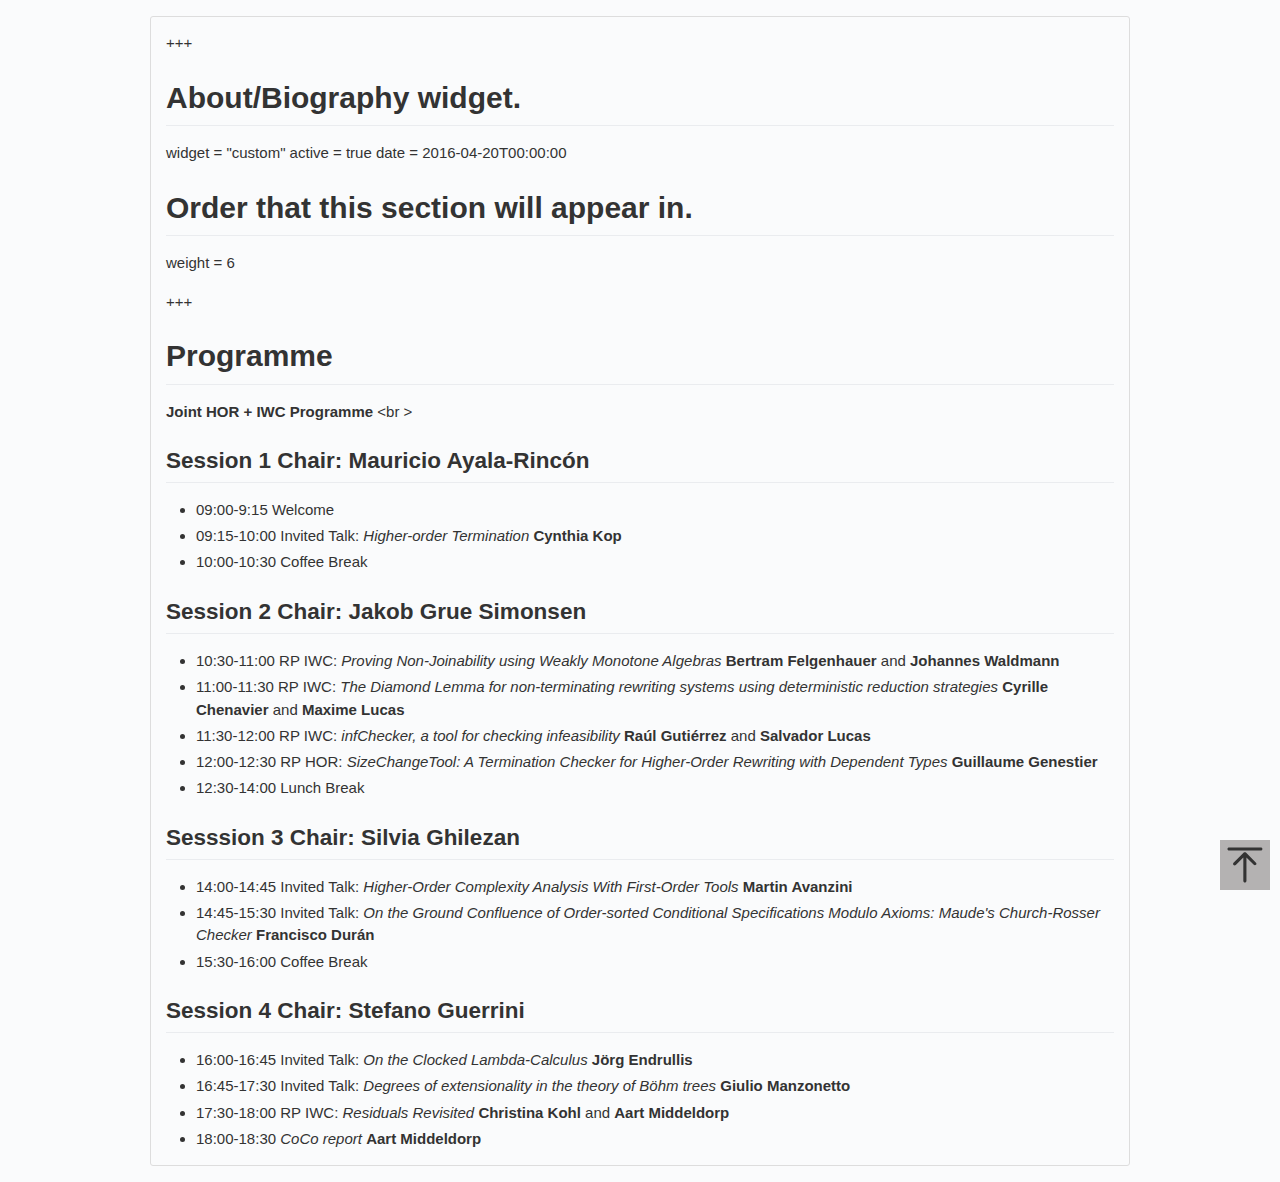
<file: home\programme/index.html>
<!DOCTYPE html><html lang="zh-cmn-Hans"><head>
<meta charset="utf-8">
<meta name="viewport" content="width=device-width, initial-scale=1, maximum-scale=1">
<style type="text/css">
.anim-fade-in{-webkit-animation-name:fade-in;animation-name:fade-in;-webkit-animation-duration:1s;animation-duration:1s;-webkit-animation-timing-function:ease-in-out;animation-timing-function:ease-in-out}.anim-fade-in.fast{-webkit-animation-duration:300ms;animation-duration:300ms}@-webkit-keyframes fade-in{0%{opacity:0}100%{opacity:1}}@keyframes fade-in{0%{opacity:0}100%{opacity:1}}.anim-fade-up{opacity:0;-webkit-animation-name:fade-up;animation-name:fade-up;-webkit-animation-duration:0.3s;animation-duration:0.3s;-webkit-animation-fill-mode:forwards;animation-fill-mode:forwards;-webkit-animation-timing-function:ease-out;animation-timing-function:ease-out;-webkit-animation-delay:1s;animation-delay:1s}@-webkit-keyframes fade-up{0%{opacity:0.8;-webkit-transform:translateY(100%);transform:translateY(100%)}100%{opacity:1;-webkit-transform:translateY(0);transform:translateY(0)}}@keyframes fade-up{0%{opacity:0.8;-webkit-transform:translateY(100%);transform:translateY(100%)}100%{opacity:1;-webkit-transform:translateY(0);transform:translateY(0)}}.anim-fade-down{-webkit-animation-name:fade-down;animation-name:fade-down;-webkit-animation-duration:0.3s;animation-duration:0.3s;-webkit-animation-fill-mode:forwards;animation-fill-mode:forwards;-webkit-animation-timing-function:ease-in;animation-timing-function:ease-in}@-webkit-keyframes fade-down{0%{opacity:1;-webkit-transform:translateY(0);transform:translateY(0)}100%{opacity:0.5;-webkit-transform:translateY(100%);transform:translateY(100%)}}@keyframes fade-down{0%{opacity:1;-webkit-transform:translateY(0);transform:translateY(0)}100%{opacity:0.5;-webkit-transform:translateY(100%);transform:translateY(100%)}}.anim-grow-x{width:0%;-webkit-animation-name:grow-x;animation-name:grow-x;-webkit-animation-duration:0.3s;animation-duration:0.3s;-webkit-animation-fill-mode:forwards;animation-fill-mode:forwards;-webkit-animation-timing-function:ease;animation-timing-function:ease;-webkit-animation-delay:0.5s;animation-delay:0.5s}@-webkit-keyframes grow-x{to{width:100%}}@keyframes grow-x{to{width:100%}}.anim-shrink-x{-webkit-animation-name:shrink-x;animation-name:shrink-x;-webkit-animation-duration:0.3s;animation-duration:0.3s;-webkit-animation-fill-mode:forwards;animation-fill-mode:forwards;-webkit-animation-timing-function:ease-in-out;animation-timing-function:ease-in-out;-webkit-animation-delay:0.5s;animation-delay:0.5s}@-webkit-keyframes shrink-x{to{width:0%}}@keyframes shrink-x{to{width:0%}}.anim-scale-in{-webkit-animation-name:scale-in;animation-name:scale-in;-webkit-animation-duration:0.15s;animation-duration:0.15s;-webkit-animation-timing-function:cubic-bezier(0.2, 0, 0.13, 1.5);animation-timing-function:cubic-bezier(0.2, 0, 0.13, 1.5)}@-webkit-keyframes scale-in{0%{opacity:0;-webkit-transform:scale(0.5);transform:scale(0.5)}100%{opacity:1;-webkit-transform:scale(1);transform:scale(1)}}@keyframes scale-in{0%{opacity:0;-webkit-transform:scale(0.5);transform:scale(0.5)}100%{opacity:1;-webkit-transform:scale(1);transform:scale(1)}}.anim-pulse{-webkit-animation-name:pulse;animation-name:pulse;-webkit-animation-duration:2s;animation-duration:2s;-webkit-animation-timing-function:linear;animation-timing-function:linear;-webkit-animation-iteration-count:infinite;animation-iteration-count:infinite}@-webkit-keyframes pulse{0%{opacity:0.3}10%{opacity:1}100%{opacity:0.3}}@keyframes pulse{0%{opacity:0.3}10%{opacity:1}100%{opacity:0.3}}.anim-pulse-in{-webkit-animation-name:pulse-in;animation-name:pulse-in;-webkit-animation-duration:0.5s;animation-duration:0.5s}@-webkit-keyframes pulse-in{0%{-webkit-transform:scale3d(1, 1, 1);transform:scale3d(1, 1, 1)}50%{-webkit-transform:scale3d(1.1, 1.1, 1.1);transform:scale3d(1.1, 1.1, 1.1)}100%{-webkit-transform:scale3d(1, 1, 1);transform:scale3d(1, 1, 1)}}@keyframes pulse-in{0%{-webkit-transform:scale3d(1, 1, 1);transform:scale3d(1, 1, 1)}50%{-webkit-transform:scale3d(1.1, 1.1, 1.1);transform:scale3d(1.1, 1.1, 1.1)}100%{-webkit-transform:scale3d(1, 1, 1);transform:scale3d(1, 1, 1)}}.border{border:1px #e1e4e8 solid !important}.border-top{border-top:1px #e1e4e8 solid !important}.border-right{border-right:1px #e1e4e8 solid !important}.border-bottom{border-bottom:1px #e1e4e8 solid !important}.border-left{border-left:1px #e1e4e8 solid !important}.border-y{border-top:1px #e1e4e8 solid !important;border-bottom:1px #e1e4e8 solid !important}.border-dashed{border-style:dashed !important}.border-blue{border-color:#0366d6 !important}.border-blue-light{border-color:#c8e1ff !important}.border-green{border-color:#34d058 !important}.border-green-light{border-color:#a2cbac !important}.border-red{border-color:#d73a49 !important}.border-red-light{border-color:#cea0a5 !important}.border-purple{border-color:#6f42c1 !important}.border-yellow{border-color:#d9d0a5 !important}.border-gray-light{border-color:#eaecef !important}.border-gray-dark{border-color:#d1d5da !important}.border-black-fade{border-color:rgba(27,31,35,0.15) !important}.border-0{border:0 !important}.border-top-0{border-top:0 !important}.border-right-0{border-right:0 !important}.border-bottom-0{border-bottom:0 !important}.border-left-0{border-left:0 !important}.rounded-0{border-radius:0 !important}.rounded-1{border-radius:3px !important}.rounded-2{border-radius:6px !important}.box-shadow{box-shadow:0 1px 1px rgba(0,0,0,0.1) !important}.box-shadow-medium{box-shadow:0 1px 5px rgba(0,0,0,0.15) !important}.box-shadow-large{box-shadow:0 1px 15px rgba(0,0,0,0.15) !important}.box-shadow-extra-large{box-shadow:0 10px 50px rgba(0,0,0,0.07) !important}.box-shadow-none{box-shadow:none !important}.bg-white{background-color:#fff !important}.bg-blue{background-color:#0366d6 !important}.bg-blue-light{background-color:#f1f8ff !important}.bg-gray-dark{background-color:#24292e !important}.bg-gray{background-color:#f6f8fa !important}.bg-gray-light{background-color:#fafbfc !important}.bg-green{background-color:#28a745 !important}.bg-green-light{background-color:#dcffe4 !important}.bg-red{background-color:#d73a49 !important}.bg-red-light{background-color:#ffdce0 !important}.bg-yellow{background-color:#ffd33d !important}.bg-yellow-light{background-color:#fff5b1 !important}.bg-purple{background-color:#6f42c1 !important}.bg-purple-light{background-color:#f5f0ff !important}.bg-shade-gradient{background-image:-webkit-linear-gradient(270deg, rgba(0,0,0,0.065), transparent) !important;background-image:linear-gradient(180deg, rgba(0,0,0,0.065), transparent) !important;background-repeat:no-repeat !important;background-size:100% 200px !important}.text-blue{color:#0366d6 !important}.text-red{color:#cb2431 !important}.text-gray-light{color:#6a737d !important}.text-gray{color:#586069 !important}.text-gray-dark{color:#24292e !important}.text-green{color:#28a745 !important}.text-orange{color:#a04100 !important}.text-orange-light{color:#e36209 !important}.text-purple{color:#6f42c1 !important}.text-white{color:#fff !important}.text-inherit{color:inherit !important}.text-pending{color:#b08800 !important}.bg-pending{color:#dbab09 !important}.link-gray{color:#586069 !important}.link-gray:hover{color:#0366d6 !important}.link-gray-dark{color:#24292e !important}.link-gray-dark:hover{color:#0366d6 !important}.link-hover-blue:hover{color:#0366d6 !important}.muted-link{color:#586069 !important}.muted-link:hover{color:#0366d6 !important;text-decoration:none}.flex-row{-webkit-box-orient:horizontal !important;-webkit-box-direction:normal !important;-webkit-flex-direction:row !important;flex-direction:row !important}.flex-row-reverse{-webkit-box-orient:horizontal !important;-webkit-box-direction:reverse !important;-webkit-flex-direction:row-reverse !important;flex-direction:row-reverse !important}.flex-column{-webkit-box-orient:vertical !important;-webkit-box-direction:normal !important;-webkit-flex-direction:column !important;flex-direction:column !important}.flex-wrap{-webkit-flex-wrap:wrap !important;flex-wrap:wrap !important}.flex-nowrap{-webkit-flex-wrap:nowrap !important;flex-wrap:nowrap !important}.flex-justify-start{-webkit-box-pack:start !important;-webkit-justify-content:flex-start !important;justify-content:flex-start !important}.flex-justify-end{-webkit-box-pack:end !important;-webkit-justify-content:flex-end !important;justify-content:flex-end !important}.flex-justify-center{-webkit-box-pack:center !important;-webkit-justify-content:center !important;justify-content:center !important}.flex-justify-between{-webkit-box-pack:justify !important;-webkit-justify-content:space-between !important;justify-content:space-between !important}.flex-justify-around{-webkit-justify-content:space-around !important;justify-content:space-around !important}.flex-items-start{-webkit-box-align:start !important;-webkit-align-items:flex-start !important;align-items:flex-start !important}.flex-items-end{-webkit-box-align:end !important;-webkit-align-items:flex-end !important;align-items:flex-end !important}.flex-items-center{-webkit-box-align:center !important;-webkit-align-items:center !important;align-items:center !important}.flex-items-baseline{-webkit-box-align:baseline !important;-webkit-align-items:baseline !important;align-items:baseline !important}.flex-items-stretch{-webkit-box-align:stretch !important;-webkit-align-items:stretch !important;align-items:stretch !important}.flex-content-start{-webkit-align-content:flex-start !important;align-content:flex-start !important}.flex-content-end{-webkit-align-content:flex-end !important;align-content:flex-end !important}.flex-content-center{-webkit-align-content:center !important;align-content:center !important}.flex-content-between{-webkit-align-content:space-between !important;align-content:space-between !important}.flex-content-around{-webkit-align-content:space-around !important;align-content:space-around !important}.flex-content-stretch{-webkit-align-content:stretch !important;align-content:stretch !important}.flex-auto{-webkit-box-flex:1 !important;-webkit-flex:1 1 auto !important;flex:1 1 auto !important}.flex-shrink-0{-webkit-flex-shrink:0 !important;flex-shrink:0 !important}.flex-self-auto{-webkit-align-self:auto !important;align-self:auto !important}.flex-self-start{-webkit-align-self:flex-start !important;align-self:flex-start !important}.flex-self-end{-webkit-align-self:flex-end !important;align-self:flex-end !important}.flex-self-center{-webkit-align-self:center !important;align-self:center !important}.flex-self-baseline{-webkit-align-self:baseline !important;align-self:baseline !important}.flex-self-stretch{-webkit-align-self:stretch !important;align-self:stretch !important}.flex-item-equal{-webkit-box-flex:1;-webkit-flex-grow:1;flex-grow:1;-webkit-flex-basis:0;flex-basis:0}@media (min-width: 544px){.flex-sm-row{-webkit-box-orient:horizontal !important;-webkit-box-direction:normal !important;-webkit-flex-direction:row !important;flex-direction:row !important}.flex-sm-row-reverse{-webkit-box-orient:horizontal !important;-webkit-box-direction:reverse !important;-webkit-flex-direction:row-reverse !important;flex-direction:row-reverse !important}.flex-sm-column{-webkit-box-orient:vertical !important;-webkit-box-direction:normal !important;-webkit-flex-direction:column !important;flex-direction:column !important}.flex-sm-wrap{-webkit-flex-wrap:wrap !important;flex-wrap:wrap !important}.flex-sm-nowrap{-webkit-flex-wrap:nowrap !important;flex-wrap:nowrap !important}.flex-sm-justify-start{-webkit-box-pack:start !important;-webkit-justify-content:flex-start !important;justify-content:flex-start !important}.flex-sm-justify-end{-webkit-box-pack:end !important;-webkit-justify-content:flex-end !important;justify-content:flex-end !important}.flex-sm-justify-center{-webkit-box-pack:center !important;-webkit-justify-content:center !important;justify-content:center !important}.flex-sm-justify-between{-webkit-box-pack:justify !important;-webkit-justify-content:space-between !important;justify-content:space-between !important}.flex-sm-justify-around{-webkit-justify-content:space-around !important;justify-content:space-around !important}.flex-sm-items-start{-webkit-box-align:start !important;-webkit-align-items:flex-start !important;align-items:flex-start !important}.flex-sm-items-end{-webkit-box-align:end !important;-webkit-align-items:flex-end !important;align-items:flex-end !important}.flex-sm-items-center{-webkit-box-align:center !important;-webkit-align-items:center !important;align-items:center !important}.flex-sm-items-baseline{-webkit-box-align:baseline !important;-webkit-align-items:baseline !important;align-items:baseline !important}.flex-sm-items-stretch{-webkit-box-align:stretch !important;-webkit-align-items:stretch !important;align-items:stretch !important}.flex-sm-content-start{-webkit-align-content:flex-start !important;align-content:flex-start !important}.flex-sm-content-end{-webkit-align-content:flex-end !important;align-content:flex-end !important}.flex-sm-content-center{-webkit-align-content:center !important;align-content:center !important}.flex-sm-content-between{-webkit-align-content:space-between !important;align-content:space-between !important}.flex-sm-content-around{-webkit-align-content:space-around !important;align-content:space-around !important}.flex-sm-content-stretch{-webkit-align-content:stretch !important;align-content:stretch !important}.flex-sm-auto{-webkit-box-flex:1 !important;-webkit-flex:1 1 auto !important;flex:1 1 auto !important}.flex-sm-shrink-0{-webkit-flex-shrink:0 !important;flex-shrink:0 !important}.flex-sm-self-auto{-webkit-align-self:auto !important;align-self:auto !important}.flex-sm-self-start{-webkit-align-self:flex-start !important;align-self:flex-start !important}.flex-sm-self-end{-webkit-align-self:flex-end !important;align-self:flex-end !important}.flex-sm-self-center{-webkit-align-self:center !important;align-self:center !important}.flex-sm-self-baseline{-webkit-align-self:baseline !important;align-self:baseline !important}.flex-sm-self-stretch{-webkit-align-self:stretch !important;align-self:stretch !important}.flex-sm-item-equal{-webkit-box-flex:1;-webkit-flex-grow:1;flex-grow:1;-webkit-flex-basis:0;flex-basis:0}}@media (min-width: 768px){.flex-md-row{-webkit-box-orient:horizontal !important;-webkit-box-direction:normal !important;-webkit-flex-direction:row !important;flex-direction:row !important}.flex-md-row-reverse{-webkit-box-orient:horizontal !important;-webkit-box-direction:reverse !important;-webkit-flex-direction:row-reverse !important;flex-direction:row-reverse !important}.flex-md-column{-webkit-box-orient:vertical !important;-webkit-box-direction:normal !important;-webkit-flex-direction:column !important;flex-direction:column !important}.flex-md-wrap{-webkit-flex-wrap:wrap !important;flex-wrap:wrap !important}.flex-md-nowrap{-webkit-flex-wrap:nowrap !important;flex-wrap:nowrap !important}.flex-md-justify-start{-webkit-box-pack:start !important;-webkit-justify-content:flex-start !important;justify-content:flex-start !important}.flex-md-justify-end{-webkit-box-pack:end !important;-webkit-justify-content:flex-end !important;justify-content:flex-end !important}.flex-md-justify-center{-webkit-box-pack:center !important;-webkit-justify-content:center !important;justify-content:center !important}.flex-md-justify-between{-webkit-box-pack:justify !important;-webkit-justify-content:space-between !important;justify-content:space-between !important}.flex-md-justify-around{-webkit-justify-content:space-around !important;justify-content:space-around !important}.flex-md-items-start{-webkit-box-align:start !important;-webkit-align-items:flex-start !important;align-items:flex-start !important}.flex-md-items-end{-webkit-box-align:end !important;-webkit-align-items:flex-end !important;align-items:flex-end !important}.flex-md-items-center{-webkit-box-align:center !important;-webkit-align-items:center !important;align-items:center !important}.flex-md-items-baseline{-webkit-box-align:baseline !important;-webkit-align-items:baseline !important;align-items:baseline !important}.flex-md-items-stretch{-webkit-box-align:stretch !important;-webkit-align-items:stretch !important;align-items:stretch !important}.flex-md-content-start{-webkit-align-content:flex-start !important;align-content:flex-start !important}.flex-md-content-end{-webkit-align-content:flex-end !important;align-content:flex-end !important}.flex-md-content-center{-webkit-align-content:center !important;align-content:center !important}.flex-md-content-between{-webkit-align-content:space-between !important;align-content:space-between !important}.flex-md-content-around{-webkit-align-content:space-around !important;align-content:space-around !important}.flex-md-content-stretch{-webkit-align-content:stretch !important;align-content:stretch !important}.flex-md-auto{-webkit-box-flex:1 !important;-webkit-flex:1 1 auto !important;flex:1 1 auto !important}.flex-md-shrink-0{-webkit-flex-shrink:0 !important;flex-shrink:0 !important}.flex-md-self-auto{-webkit-align-self:auto !important;align-self:auto !important}.flex-md-self-start{-webkit-align-self:flex-start !important;align-self:flex-start !important}.flex-md-self-end{-webkit-align-self:flex-end !important;align-self:flex-end !important}.flex-md-self-center{-webkit-align-self:center !important;align-self:center !important}.flex-md-self-baseline{-webkit-align-self:baseline !important;align-self:baseline !important}.flex-md-self-stretch{-webkit-align-self:stretch !important;align-self:stretch !important}.flex-md-item-equal{-webkit-box-flex:1;-webkit-flex-grow:1;flex-grow:1;-webkit-flex-basis:0;flex-basis:0}}@media (min-width: 1012px){.flex-lg-row{-webkit-box-orient:horizontal !important;-webkit-box-direction:normal !important;-webkit-flex-direction:row !important;flex-direction:row !important}.flex-lg-row-reverse{-webkit-box-orient:horizontal !important;-webkit-box-direction:reverse !important;-webkit-flex-direction:row-reverse !important;flex-direction:row-reverse !important}.flex-lg-column{-webkit-box-orient:vertical !important;-webkit-box-direction:normal !important;-webkit-flex-direction:column !important;flex-direction:column !important}.flex-lg-wrap{-webkit-flex-wrap:wrap !important;flex-wrap:wrap !important}.flex-lg-nowrap{-webkit-flex-wrap:nowrap !important;flex-wrap:nowrap !important}.flex-lg-justify-start{-webkit-box-pack:start !important;-webkit-justify-content:flex-start !important;justify-content:flex-start !important}.flex-lg-justify-end{-webkit-box-pack:end !important;-webkit-justify-content:flex-end !important;justify-content:flex-end !important}.flex-lg-justify-center{-webkit-box-pack:center !important;-webkit-justify-content:center !important;justify-content:center !important}.flex-lg-justify-between{-webkit-box-pack:justify !important;-webkit-justify-content:space-between !important;justify-content:space-between !important}.flex-lg-justify-around{-webkit-justify-content:space-around !important;justify-content:space-around !important}.flex-lg-items-start{-webkit-box-align:start !important;-webkit-align-items:flex-start !important;align-items:flex-start !important}.flex-lg-items-end{-webkit-box-align:end !important;-webkit-align-items:flex-end !important;align-items:flex-end !important}.flex-lg-items-center{-webkit-box-align:center !important;-webkit-align-items:center !important;align-items:center !important}.flex-lg-items-baseline{-webkit-box-align:baseline !important;-webkit-align-items:baseline !important;align-items:baseline !important}.flex-lg-items-stretch{-webkit-box-align:stretch !important;-webkit-align-items:stretch !important;align-items:stretch !important}.flex-lg-content-start{-webkit-align-content:flex-start !important;align-content:flex-start !important}.flex-lg-content-end{-webkit-align-content:flex-end !important;align-content:flex-end !important}.flex-lg-content-center{-webkit-align-content:center !important;align-content:center !important}.flex-lg-content-between{-webkit-align-content:space-between !important;align-content:space-between !important}.flex-lg-content-around{-webkit-align-content:space-around !important;align-content:space-around !important}.flex-lg-content-stretch{-webkit-align-content:stretch !important;align-content:stretch !important}.flex-lg-auto{-webkit-box-flex:1 !important;-webkit-flex:1 1 auto !important;flex:1 1 auto !important}.flex-lg-shrink-0{-webkit-flex-shrink:0 !important;flex-shrink:0 !important}.flex-lg-self-auto{-webkit-align-self:auto !important;align-self:auto !important}.flex-lg-self-start{-webkit-align-self:flex-start !important;align-self:flex-start !important}.flex-lg-self-end{-webkit-align-self:flex-end !important;align-self:flex-end !important}.flex-lg-self-center{-webkit-align-self:center !important;align-self:center !important}.flex-lg-self-baseline{-webkit-align-self:baseline !important;align-self:baseline !important}.flex-lg-self-stretch{-webkit-align-self:stretch !important;align-self:stretch !important}.flex-lg-item-equal{-webkit-box-flex:1;-webkit-flex-grow:1;flex-grow:1;-webkit-flex-basis:0;flex-basis:0}}@media (min-width: 1280px){.flex-xl-row{-webkit-box-orient:horizontal !important;-webkit-box-direction:normal !important;-webkit-flex-direction:row !important;flex-direction:row !important}.flex-xl-row-reverse{-webkit-box-orient:horizontal !important;-webkit-box-direction:reverse !important;-webkit-flex-direction:row-reverse !important;flex-direction:row-reverse !important}.flex-xl-column{-webkit-box-orient:vertical !important;-webkit-box-direction:normal !important;-webkit-flex-direction:column !important;flex-direction:column !important}.flex-xl-wrap{-webkit-flex-wrap:wrap !important;flex-wrap:wrap !important}.flex-xl-nowrap{-webkit-flex-wrap:nowrap !important;flex-wrap:nowrap !important}.flex-xl-justify-start{-webkit-box-pack:start !important;-webkit-justify-content:flex-start !important;justify-content:flex-start !important}.flex-xl-justify-end{-webkit-box-pack:end !important;-webkit-justify-content:flex-end !important;justify-content:flex-end !important}.flex-xl-justify-center{-webkit-box-pack:center !important;-webkit-justify-content:center !important;justify-content:center !important}.flex-xl-justify-between{-webkit-box-pack:justify !important;-webkit-justify-content:space-between !important;justify-content:space-between !important}.flex-xl-justify-around{-webkit-justify-content:space-around !important;justify-content:space-around !important}.flex-xl-items-start{-webkit-box-align:start !important;-webkit-align-items:flex-start !important;align-items:flex-start !important}.flex-xl-items-end{-webkit-box-align:end !important;-webkit-align-items:flex-end !important;align-items:flex-end !important}.flex-xl-items-center{-webkit-box-align:center !important;-webkit-align-items:center !important;align-items:center !important}.flex-xl-items-baseline{-webkit-box-align:baseline !important;-webkit-align-items:baseline !important;align-items:baseline !important}.flex-xl-items-stretch{-webkit-box-align:stretch !important;-webkit-align-items:stretch !important;align-items:stretch !important}.flex-xl-content-start{-webkit-align-content:flex-start !important;align-content:flex-start !important}.flex-xl-content-end{-webkit-align-content:flex-end !important;align-content:flex-end !important}.flex-xl-content-center{-webkit-align-content:center !important;align-content:center !important}.flex-xl-content-between{-webkit-align-content:space-between !important;align-content:space-between !important}.flex-xl-content-around{-webkit-align-content:space-around !important;align-content:space-around !important}.flex-xl-content-stretch{-webkit-align-content:stretch !important;align-content:stretch !important}.flex-xl-auto{-webkit-box-flex:1 !important;-webkit-flex:1 1 auto !important;flex:1 1 auto !important}.flex-xl-shrink-0{-webkit-flex-shrink:0 !important;flex-shrink:0 !important}.flex-xl-self-auto{-webkit-align-self:auto !important;align-self:auto !important}.flex-xl-self-start{-webkit-align-self:flex-start !important;align-self:flex-start !important}.flex-xl-self-end{-webkit-align-self:flex-end !important;align-self:flex-end !important}.flex-xl-self-center{-webkit-align-self:center !important;align-self:center !important}.flex-xl-self-baseline{-webkit-align-self:baseline !important;align-self:baseline !important}.flex-xl-self-stretch{-webkit-align-self:stretch !important;align-self:stretch !important}.flex-xl-item-equal{-webkit-box-flex:1;-webkit-flex-grow:1;flex-grow:1;-webkit-flex-basis:0;flex-basis:0}}.position-static{position:static !important}.position-relative{position:relative !important}.position-absolute{position:absolute !important}.position-fixed{position:fixed !important}.top-0{top:0 !important}.right-0{right:0 !important}.bottom-0{bottom:0 !important}.left-0{left:0 !important}.v-align-middle{vertical-align:middle !important}.v-align-top{vertical-align:top !important}.v-align-bottom{vertical-align:bottom !important}.v-align-text-top{vertical-align:text-top !important}.v-align-text-bottom{vertical-align:text-bottom !important}.overflow-hidden{overflow:hidden !important}.overflow-scroll{overflow:scroll !important}.overflow-auto{overflow:auto !important}.clearfix::before{display:table;content:""}.clearfix::after{display:table;clear:both;content:""}.float-right{float:right !important}.float-left{float:left !important}.float-none{float:none !important}@media (min-width: 544px){.float-sm-left{float:left !important}.float-sm-right{float:right !important}.float-sm-none{float:none !important}}@media (min-width: 768px){.float-md-left{float:left !important}.float-md-right{float:right !important}.float-md-none{float:none !important}}@media (min-width: 1012px){.float-lg-left{float:left !important}.float-lg-right{float:right !important}.float-lg-none{float:none !important}}@media (min-width: 1280px){.float-xl-left{float:left !important}.float-xl-right{float:right !important}.float-xl-none{float:none !important}}.width-fit{max-width:100% !important}.width-full{width:100% !important}.height-full{height:100% !important}.min-width-0{min-width:0 !important}.direction-rtl{direction:rtl !important}.direction-ltr{direction:ltr !important}@media (min-width: 544px){.direction-sm-rtl{direction:rtl !important}.direction-sm-ltr{direction:ltr !important}}@media (min-width: 768px){.direction-md-rtl{direction:rtl !important}.direction-md-ltr{direction:ltr !important}}@media (min-width: 1012px){.direction-lg-rtl{direction:rtl !important}.direction-lg-ltr{direction:ltr !important}}@media (min-width: 1280px){.direction-xl-rtl{direction:rtl !important}.direction-xl-ltr{direction:ltr !important}}.m-0{margin:0 !important}.mt-0{margin-top:0 !important}.mr-0{margin-right:0 !important}.mb-0{margin-bottom:0 !important}.ml-0{margin-left:0 !important}.mt-n0{margin-top:-0 !important}.mr-n0{margin-right:-0 !important}.mb-n0{margin-bottom:-0 !important}.ml-n0{margin-left:-0 !important}.mx-0{margin-right:0 !important;margin-left:0 !important}.my-0{margin-top:0 !important;margin-bottom:0 !important}.m-1{margin:4px !important}.mt-1{margin-top:4px !important}.mr-1{margin-right:4px !important}.mb-1{margin-bottom:4px !important}.ml-1{margin-left:4px !important}.mt-n1{margin-top:-4px !important}.mr-n1{margin-right:-4px !important}.mb-n1{margin-bottom:-4px !important}.ml-n1{margin-left:-4px !important}.mx-1{margin-right:4px !important;margin-left:4px !important}.my-1{margin-top:4px !important;margin-bottom:4px !important}.m-2{margin:8px !important}.mt-2{margin-top:8px !important}.mr-2{margin-right:8px !important}.mb-2{margin-bottom:8px !important}.ml-2{margin-left:8px !important}.mt-n2{margin-top:-8px !important}.mr-n2{margin-right:-8px !important}.mb-n2{margin-bottom:-8px !important}.ml-n2{margin-left:-8px !important}.mx-2{margin-right:8px !important;margin-left:8px !important}.my-2{margin-top:8px !important;margin-bottom:8px !important}.m-3{margin:16px !important}.mt-3{margin-top:16px !important}.mr-3{margin-right:16px !important}.mb-3{margin-bottom:16px !important}.ml-3{margin-left:16px !important}.mt-n3{margin-top:-16px !important}.mr-n3{margin-right:-16px !important}.mb-n3{margin-bottom:-16px !important}.ml-n3{margin-left:-16px !important}.mx-3{margin-right:16px !important;margin-left:16px !important}.my-3{margin-top:16px !important;margin-bottom:16px !important}.m-4{margin:24px !important}.mt-4{margin-top:24px !important}.mr-4{margin-right:24px !important}.mb-4{margin-bottom:24px !important}.ml-4{margin-left:24px !important}.mt-n4{margin-top:-24px !important}.mr-n4{margin-right:-24px !important}.mb-n4{margin-bottom:-24px !important}.ml-n4{margin-left:-24px !important}.mx-4{margin-right:24px !important;margin-left:24px !important}.my-4{margin-top:24px !important;margin-bottom:24px !important}.m-5{margin:32px !important}.mt-5{margin-top:32px !important}.mr-5{margin-right:32px !important}.mb-5{margin-bottom:32px !important}.ml-5{margin-left:32px !important}.mt-n5{margin-top:-32px !important}.mr-n5{margin-right:-32px !important}.mb-n5{margin-bottom:-32px !important}.ml-n5{margin-left:-32px !important}.mx-5{margin-right:32px !important;margin-left:32px !important}.my-5{margin-top:32px !important;margin-bottom:32px !important}.m-6{margin:40px !important}.mt-6{margin-top:40px !important}.mr-6{margin-right:40px !important}.mb-6{margin-bottom:40px !important}.ml-6{margin-left:40px !important}.mt-n6{margin-top:-40px !important}.mr-n6{margin-right:-40px !important}.mb-n6{margin-bottom:-40px !important}.ml-n6{margin-left:-40px !important}.mx-6{margin-right:40px !important;margin-left:40px !important}.my-6{margin-top:40px !important;margin-bottom:40px !important}.mx-auto{margin-right:auto !important;margin-left:auto !important}@media (min-width: 544px){.m-sm-0{margin:0 !important}.mt-sm-0{margin-top:0 !important}.mr-sm-0{margin-right:0 !important}.mb-sm-0{margin-bottom:0 !important}.ml-sm-0{margin-left:0 !important}.mt-sm-n0{margin-top:-0 !important}.mr-sm-n0{margin-right:-0 !important}.mb-sm-n0{margin-bottom:-0 !important}.ml-sm-n0{margin-left:-0 !important}.mx-sm-0{margin-right:0 !important;margin-left:0 !important}.my-sm-0{margin-top:0 !important;margin-bottom:0 !important}}@media (min-width: 544px){.m-sm-1{margin:4px !important}.mt-sm-1{margin-top:4px !important}.mr-sm-1{margin-right:4px !important}.mb-sm-1{margin-bottom:4px !important}.ml-sm-1{margin-left:4px !important}.mt-sm-n1{margin-top:-4px !important}.mr-sm-n1{margin-right:-4px !important}.mb-sm-n1{margin-bottom:-4px !important}.ml-sm-n1{margin-left:-4px !important}.mx-sm-1{margin-right:4px !important;margin-left:4px !important}.my-sm-1{margin-top:4px !important;margin-bottom:4px !important}}@media (min-width: 544px){.m-sm-2{margin:8px !important}.mt-sm-2{margin-top:8px !important}.mr-sm-2{margin-right:8px !important}.mb-sm-2{margin-bottom:8px !important}.ml-sm-2{margin-left:8px !important}.mt-sm-n2{margin-top:-8px !important}.mr-sm-n2{margin-right:-8px !important}.mb-sm-n2{margin-bottom:-8px !important}.ml-sm-n2{margin-left:-8px !important}.mx-sm-2{margin-right:8px !important;margin-left:8px !important}.my-sm-2{margin-top:8px !important;margin-bottom:8px !important}}@media (min-width: 544px){.m-sm-3{margin:16px !important}.mt-sm-3{margin-top:16px !important}.mr-sm-3{margin-right:16px !important}.mb-sm-3{margin-bottom:16px !important}.ml-sm-3{margin-left:16px !important}.mt-sm-n3{margin-top:-16px !important}.mr-sm-n3{margin-right:-16px !important}.mb-sm-n3{margin-bottom:-16px !important}.ml-sm-n3{margin-left:-16px !important}.mx-sm-3{margin-right:16px !important;margin-left:16px !important}.my-sm-3{margin-top:16px !important;margin-bottom:16px !important}}@media (min-width: 544px){.m-sm-4{margin:24px !important}.mt-sm-4{margin-top:24px !important}.mr-sm-4{margin-right:24px !important}.mb-sm-4{margin-bottom:24px !important}.ml-sm-4{margin-left:24px !important}.mt-sm-n4{margin-top:-24px !important}.mr-sm-n4{margin-right:-24px !important}.mb-sm-n4{margin-bottom:-24px !important}.ml-sm-n4{margin-left:-24px !important}.mx-sm-4{margin-right:24px !important;margin-left:24px !important}.my-sm-4{margin-top:24px !important;margin-bottom:24px !important}}@media (min-width: 544px){.m-sm-5{margin:32px !important}.mt-sm-5{margin-top:32px !important}.mr-sm-5{margin-right:32px !important}.mb-sm-5{margin-bottom:32px !important}.ml-sm-5{margin-left:32px !important}.mt-sm-n5{margin-top:-32px !important}.mr-sm-n5{margin-right:-32px !important}.mb-sm-n5{margin-bottom:-32px !important}.ml-sm-n5{margin-left:-32px !important}.mx-sm-5{margin-right:32px !important;margin-left:32px !important}.my-sm-5{margin-top:32px !important;margin-bottom:32px !important}}@media (min-width: 544px){.m-sm-6{margin:40px !important}.mt-sm-6{margin-top:40px !important}.mr-sm-6{margin-right:40px !important}.mb-sm-6{margin-bottom:40px !important}.ml-sm-6{margin-left:40px !important}.mt-sm-n6{margin-top:-40px !important}.mr-sm-n6{margin-right:-40px !important}.mb-sm-n6{margin-bottom:-40px !important}.ml-sm-n6{margin-left:-40px !important}.mx-sm-6{margin-right:40px !important;margin-left:40px !important}.my-sm-6{margin-top:40px !important;margin-bottom:40px !important}}@media (min-width: 768px){.m-md-0{margin:0 !important}.mt-md-0{margin-top:0 !important}.mr-md-0{margin-right:0 !important}.mb-md-0{margin-bottom:0 !important}.ml-md-0{margin-left:0 !important}.mt-md-n0{margin-top:-0 !important}.mr-md-n0{margin-right:-0 !important}.mb-md-n0{margin-bottom:-0 !important}.ml-md-n0{margin-left:-0 !important}.mx-md-0{margin-right:0 !important;margin-left:0 !important}.my-md-0{margin-top:0 !important;margin-bottom:0 !important}}@media (min-width: 768px){.m-md-1{margin:4px !important}.mt-md-1{margin-top:4px !important}.mr-md-1{margin-right:4px !important}.mb-md-1{margin-bottom:4px !important}.ml-md-1{margin-left:4px !important}.mt-md-n1{margin-top:-4px !important}.mr-md-n1{margin-right:-4px !important}.mb-md-n1{margin-bottom:-4px !important}.ml-md-n1{margin-left:-4px !important}.mx-md-1{margin-right:4px !important;margin-left:4px !important}.my-md-1{margin-top:4px !important;margin-bottom:4px !important}}@media (min-width: 768px){.m-md-2{margin:8px !important}.mt-md-2{margin-top:8px !important}.mr-md-2{margin-right:8px !important}.mb-md-2{margin-bottom:8px !important}.ml-md-2{margin-left:8px !important}.mt-md-n2{margin-top:-8px !important}.mr-md-n2{margin-right:-8px !important}.mb-md-n2{margin-bottom:-8px !important}.ml-md-n2{margin-left:-8px !important}.mx-md-2{margin-right:8px !important;margin-left:8px !important}.my-md-2{margin-top:8px !important;margin-bottom:8px !important}}@media (min-width: 768px){.m-md-3{margin:16px !important}.mt-md-3{margin-top:16px !important}.mr-md-3{margin-right:16px !important}.mb-md-3{margin-bottom:16px !important}.ml-md-3{margin-left:16px !important}.mt-md-n3{margin-top:-16px !important}.mr-md-n3{margin-right:-16px !important}.mb-md-n3{margin-bottom:-16px !important}.ml-md-n3{margin-left:-16px !important}.mx-md-3{margin-right:16px !important;margin-left:16px !important}.my-md-3{margin-top:16px !important;margin-bottom:16px !important}}@media (min-width: 768px){.m-md-4{margin:24px !important}.mt-md-4{margin-top:24px !important}.mr-md-4{margin-right:24px !important}.mb-md-4{margin-bottom:24px !important}.ml-md-4{margin-left:24px !important}.mt-md-n4{margin-top:-24px !important}.mr-md-n4{margin-right:-24px !important}.mb-md-n4{margin-bottom:-24px !important}.ml-md-n4{margin-left:-24px !important}.mx-md-4{margin-right:24px !important;margin-left:24px !important}.my-md-4{margin-top:24px !important;margin-bottom:24px !important}}@media (min-width: 768px){.m-md-5{margin:32px !important}.mt-md-5{margin-top:32px !important}.mr-md-5{margin-right:32px !important}.mb-md-5{margin-bottom:32px !important}.ml-md-5{margin-left:32px !important}.mt-md-n5{margin-top:-32px !important}.mr-md-n5{margin-right:-32px !important}.mb-md-n5{margin-bottom:-32px !important}.ml-md-n5{margin-left:-32px !important}.mx-md-5{margin-right:32px !important;margin-left:32px !important}.my-md-5{margin-top:32px !important;margin-bottom:32px !important}}@media (min-width: 768px){.m-md-6{margin:40px !important}.mt-md-6{margin-top:40px !important}.mr-md-6{margin-right:40px !important}.mb-md-6{margin-bottom:40px !important}.ml-md-6{margin-left:40px !important}.mt-md-n6{margin-top:-40px !important}.mr-md-n6{margin-right:-40px !important}.mb-md-n6{margin-bottom:-40px !important}.ml-md-n6{margin-left:-40px !important}.mx-md-6{margin-right:40px !important;margin-left:40px !important}.my-md-6{margin-top:40px !important;margin-bottom:40px !important}}@media (min-width: 1012px){.m-lg-0{margin:0 !important}.mt-lg-0{margin-top:0 !important}.mr-lg-0{margin-right:0 !important}.mb-lg-0{margin-bottom:0 !important}.ml-lg-0{margin-left:0 !important}.mt-lg-n0{margin-top:-0 !important}.mr-lg-n0{margin-right:-0 !important}.mb-lg-n0{margin-bottom:-0 !important}.ml-lg-n0{margin-left:-0 !important}.mx-lg-0{margin-right:0 !important;margin-left:0 !important}.my-lg-0{margin-top:0 !important;margin-bottom:0 !important}}@media (min-width: 1012px){.m-lg-1{margin:4px !important}.mt-lg-1{margin-top:4px !important}.mr-lg-1{margin-right:4px !important}.mb-lg-1{margin-bottom:4px !important}.ml-lg-1{margin-left:4px !important}.mt-lg-n1{margin-top:-4px !important}.mr-lg-n1{margin-right:-4px !important}.mb-lg-n1{margin-bottom:-4px !important}.ml-lg-n1{margin-left:-4px !important}.mx-lg-1{margin-right:4px !important;margin-left:4px !important}.my-lg-1{margin-top:4px !important;margin-bottom:4px !important}}@media (min-width: 1012px){.m-lg-2{margin:8px !important}.mt-lg-2{margin-top:8px !important}.mr-lg-2{margin-right:8px !important}.mb-lg-2{margin-bottom:8px !important}.ml-lg-2{margin-left:8px !important}.mt-lg-n2{margin-top:-8px !important}.mr-lg-n2{margin-right:-8px !important}.mb-lg-n2{margin-bottom:-8px !important}.ml-lg-n2{margin-left:-8px !important}.mx-lg-2{margin-right:8px !important;margin-left:8px !important}.my-lg-2{margin-top:8px !important;margin-bottom:8px !important}}@media (min-width: 1012px){.m-lg-3{margin:16px !important}.mt-lg-3{margin-top:16px !important}.mr-lg-3{margin-right:16px !important}.mb-lg-3{margin-bottom:16px !important}.ml-lg-3{margin-left:16px !important}.mt-lg-n3{margin-top:-16px !important}.mr-lg-n3{margin-right:-16px !important}.mb-lg-n3{margin-bottom:-16px !important}.ml-lg-n3{margin-left:-16px !important}.mx-lg-3{margin-right:16px !important;margin-left:16px !important}.my-lg-3{margin-top:16px !important;margin-bottom:16px !important}}@media (min-width: 1012px){.m-lg-4{margin:24px !important}.mt-lg-4{margin-top:24px !important}.mr-lg-4{margin-right:24px !important}.mb-lg-4{margin-bottom:24px !important}.ml-lg-4{margin-left:24px !important}.mt-lg-n4{margin-top:-24px !important}.mr-lg-n4{margin-right:-24px !important}.mb-lg-n4{margin-bottom:-24px !important}.ml-lg-n4{margin-left:-24px !important}.mx-lg-4{margin-right:24px !important;margin-left:24px !important}.my-lg-4{margin-top:24px !important;margin-bottom:24px !important}}@media (min-width: 1012px){.m-lg-5{margin:32px !important}.mt-lg-5{margin-top:32px !important}.mr-lg-5{margin-right:32px !important}.mb-lg-5{margin-bottom:32px !important}.ml-lg-5{margin-left:32px !important}.mt-lg-n5{margin-top:-32px !important}.mr-lg-n5{margin-right:-32px !important}.mb-lg-n5{margin-bottom:-32px !important}.ml-lg-n5{margin-left:-32px !important}.mx-lg-5{margin-right:32px !important;margin-left:32px !important}.my-lg-5{margin-top:32px !important;margin-bottom:32px !important}}@media (min-width: 1012px){.m-lg-6{margin:40px !important}.mt-lg-6{margin-top:40px !important}.mr-lg-6{margin-right:40px !important}.mb-lg-6{margin-bottom:40px !important}.ml-lg-6{margin-left:40px !important}.mt-lg-n6{margin-top:-40px !important}.mr-lg-n6{margin-right:-40px !important}.mb-lg-n6{margin-bottom:-40px !important}.ml-lg-n6{margin-left:-40px !important}.mx-lg-6{margin-right:40px !important;margin-left:40px !important}.my-lg-6{margin-top:40px !important;margin-bottom:40px !important}}@media (min-width: 1280px){.m-xl-0{margin:0 !important}.mt-xl-0{margin-top:0 !important}.mr-xl-0{margin-right:0 !important}.mb-xl-0{margin-bottom:0 !important}.ml-xl-0{margin-left:0 !important}.mt-xl-n0{margin-top:-0 !important}.mr-xl-n0{margin-right:-0 !important}.mb-xl-n0{margin-bottom:-0 !important}.ml-xl-n0{margin-left:-0 !important}.mx-xl-0{margin-right:0 !important;margin-left:0 !important}.my-xl-0{margin-top:0 !important;margin-bottom:0 !important}}@media (min-width: 1280px){.m-xl-1{margin:4px !important}.mt-xl-1{margin-top:4px !important}.mr-xl-1{margin-right:4px !important}.mb-xl-1{margin-bottom:4px !important}.ml-xl-1{margin-left:4px !important}.mt-xl-n1{margin-top:-4px !important}.mr-xl-n1{margin-right:-4px !important}.mb-xl-n1{margin-bottom:-4px !important}.ml-xl-n1{margin-left:-4px !important}.mx-xl-1{margin-right:4px !important;margin-left:4px !important}.my-xl-1{margin-top:4px !important;margin-bottom:4px !important}}@media (min-width: 1280px){.m-xl-2{margin:8px !important}.mt-xl-2{margin-top:8px !important}.mr-xl-2{margin-right:8px !important}.mb-xl-2{margin-bottom:8px !important}.ml-xl-2{margin-left:8px !important}.mt-xl-n2{margin-top:-8px !important}.mr-xl-n2{margin-right:-8px !important}.mb-xl-n2{margin-bottom:-8px !important}.ml-xl-n2{margin-left:-8px !important}.mx-xl-2{margin-right:8px !important;margin-left:8px !important}.my-xl-2{margin-top:8px !important;margin-bottom:8px !important}}@media (min-width: 1280px){.m-xl-3{margin:16px !important}.mt-xl-3{margin-top:16px !important}.mr-xl-3{margin-right:16px !important}.mb-xl-3{margin-bottom:16px !important}.ml-xl-3{margin-left:16px !important}.mt-xl-n3{margin-top:-16px !important}.mr-xl-n3{margin-right:-16px !important}.mb-xl-n3{margin-bottom:-16px !important}.ml-xl-n3{margin-left:-16px !important}.mx-xl-3{margin-right:16px !important;margin-left:16px !important}.my-xl-3{margin-top:16px !important;margin-bottom:16px !important}}@media (min-width: 1280px){.m-xl-4{margin:24px !important}.mt-xl-4{margin-top:24px !important}.mr-xl-4{margin-right:24px !important}.mb-xl-4{margin-bottom:24px !important}.ml-xl-4{margin-left:24px !important}.mt-xl-n4{margin-top:-24px !important}.mr-xl-n4{margin-right:-24px !important}.mb-xl-n4{margin-bottom:-24px !important}.ml-xl-n4{margin-left:-24px !important}.mx-xl-4{margin-right:24px !important;margin-left:24px !important}.my-xl-4{margin-top:24px !important;margin-bottom:24px !important}}@media (min-width: 1280px){.m-xl-5{margin:32px !important}.mt-xl-5{margin-top:32px !important}.mr-xl-5{margin-right:32px !important}.mb-xl-5{margin-bottom:32px !important}.ml-xl-5{margin-left:32px !important}.mt-xl-n5{margin-top:-32px !important}.mr-xl-n5{margin-right:-32px !important}.mb-xl-n5{margin-bottom:-32px !important}.ml-xl-n5{margin-left:-32px !important}.mx-xl-5{margin-right:32px !important;margin-left:32px !important}.my-xl-5{margin-top:32px !important;margin-bottom:32px !important}}@media (min-width: 1280px){.m-xl-6{margin:40px !important}.mt-xl-6{margin-top:40px !important}.mr-xl-6{margin-right:40px !important}.mb-xl-6{margin-bottom:40px !important}.ml-xl-6{margin-left:40px !important}.mt-xl-n6{margin-top:-40px !important}.mr-xl-n6{margin-right:-40px !important}.mb-xl-n6{margin-bottom:-40px !important}.ml-xl-n6{margin-left:-40px !important}.mx-xl-6{margin-right:40px !important;margin-left:40px !important}.my-xl-6{margin-top:40px !important;margin-bottom:40px !important}}.p-0{padding:0 !important}.pt-0{padding-top:0 !important}.pr-0{padding-right:0 !important}.pb-0{padding-bottom:0 !important}.pl-0{padding-left:0 !important}.px-0{padding-right:0 !important;padding-left:0 !important}.py-0{padding-top:0 !important;padding-bottom:0 !important}.p-1{padding:4px !important}.pt-1{padding-top:4px !important}.pr-1{padding-right:4px !important}.pb-1{padding-bottom:4px !important}.pl-1{padding-left:4px !important}.px-1{padding-right:4px !important;padding-left:4px !important}.py-1{padding-top:4px !important;padding-bottom:4px !important}.p-2{padding:8px !important}.pt-2{padding-top:8px !important}.pr-2{padding-right:8px !important}.pb-2{padding-bottom:8px !important}.pl-2{padding-left:8px !important}.px-2{padding-right:8px !important;padding-left:8px !important}.py-2{padding-top:8px !important;padding-bottom:8px !important}.p-3{padding:16px !important}.pt-3{padding-top:16px !important}.pr-3{padding-right:16px !important}.pb-3{padding-bottom:16px !important}.pl-3{padding-left:16px !important}.px-3{padding-right:16px !important;padding-left:16px !important}.py-3{padding-top:16px !important;padding-bottom:16px !important}.p-4{padding:24px !important}.pt-4{padding-top:24px !important}.pr-4{padding-right:24px !important}.pb-4{padding-bottom:24px !important}.pl-4{padding-left:24px !important}.px-4{padding-right:24px !important;padding-left:24px !important}.py-4{padding-top:24px !important;padding-bottom:24px !important}.p-5{padding:32px !important}.pt-5{padding-top:32px !important}.pr-5{padding-right:32px !important}.pb-5{padding-bottom:32px !important}.pl-5{padding-left:32px !important}.px-5{padding-right:32px !important;padding-left:32px !important}.py-5{padding-top:32px !important;padding-bottom:32px !important}.p-6{padding:40px !important}.pt-6{padding-top:40px !important}.pr-6{padding-right:40px !important}.pb-6{padding-bottom:40px !important}.pl-6{padding-left:40px !important}.px-6{padding-right:40px !important;padding-left:40px !important}.py-6{padding-top:40px !important;padding-bottom:40px !important}@media (min-width: 544px){.p-sm-0{padding:0 !important}.pt-sm-0{padding-top:0 !important}.pr-sm-0{padding-right:0 !important}.pb-sm-0{padding-bottom:0 !important}.pl-sm-0{padding-left:0 !important}.px-sm-0{padding-right:0 !important;padding-left:0 !important}.py-sm-0{padding-top:0 !important;padding-bottom:0 !important}}@media (min-width: 544px){.p-sm-1{padding:4px !important}.pt-sm-1{padding-top:4px !important}.pr-sm-1{padding-right:4px !important}.pb-sm-1{padding-bottom:4px !important}.pl-sm-1{padding-left:4px !important}.px-sm-1{padding-right:4px !important;padding-left:4px !important}.py-sm-1{padding-top:4px !important;padding-bottom:4px !important}}@media (min-width: 544px){.p-sm-2{padding:8px !important}.pt-sm-2{padding-top:8px !important}.pr-sm-2{padding-right:8px !important}.pb-sm-2{padding-bottom:8px !important}.pl-sm-2{padding-left:8px !important}.px-sm-2{padding-right:8px !important;padding-left:8px !important}.py-sm-2{padding-top:8px !important;padding-bottom:8px !important}}@media (min-width: 544px){.p-sm-3{padding:16px !important}.pt-sm-3{padding-top:16px !important}.pr-sm-3{padding-right:16px !important}.pb-sm-3{padding-bottom:16px !important}.pl-sm-3{padding-left:16px !important}.px-sm-3{padding-right:16px !important;padding-left:16px !important}.py-sm-3{padding-top:16px !important;padding-bottom:16px !important}}@media (min-width: 544px){.p-sm-4{padding:24px !important}.pt-sm-4{padding-top:24px !important}.pr-sm-4{padding-right:24px !important}.pb-sm-4{padding-bottom:24px !important}.pl-sm-4{padding-left:24px !important}.px-sm-4{padding-right:24px !important;padding-left:24px !important}.py-sm-4{padding-top:24px !important;padding-bottom:24px !important}}@media (min-width: 544px){.p-sm-5{padding:32px !important}.pt-sm-5{padding-top:32px !important}.pr-sm-5{padding-right:32px !important}.pb-sm-5{padding-bottom:32px !important}.pl-sm-5{padding-left:32px !important}.px-sm-5{padding-right:32px !important;padding-left:32px !important}.py-sm-5{padding-top:32px !important;padding-bottom:32px !important}}@media (min-width: 544px){.p-sm-6{padding:40px !important}.pt-sm-6{padding-top:40px !important}.pr-sm-6{padding-right:40px !important}.pb-sm-6{padding-bottom:40px !important}.pl-sm-6{padding-left:40px !important}.px-sm-6{padding-right:40px !important;padding-left:40px !important}.py-sm-6{padding-top:40px !important;padding-bottom:40px !important}}@media (min-width: 768px){.p-md-0{padding:0 !important}.pt-md-0{padding-top:0 !important}.pr-md-0{padding-right:0 !important}.pb-md-0{padding-bottom:0 !important}.pl-md-0{padding-left:0 !important}.px-md-0{padding-right:0 !important;padding-left:0 !important}.py-md-0{padding-top:0 !important;padding-bottom:0 !important}}@media (min-width: 768px){.p-md-1{padding:4px !important}.pt-md-1{padding-top:4px !important}.pr-md-1{padding-right:4px !important}.pb-md-1{padding-bottom:4px !important}.pl-md-1{padding-left:4px !important}.px-md-1{padding-right:4px !important;padding-left:4px !important}.py-md-1{padding-top:4px !important;padding-bottom:4px !important}}@media (min-width: 768px){.p-md-2{padding:8px !important}.pt-md-2{padding-top:8px !important}.pr-md-2{padding-right:8px !important}.pb-md-2{padding-bottom:8px !important}.pl-md-2{padding-left:8px !important}.px-md-2{padding-right:8px !important;padding-left:8px !important}.py-md-2{padding-top:8px !important;padding-bottom:8px !important}}@media (min-width: 768px){.p-md-3{padding:16px !important}.pt-md-3{padding-top:16px !important}.pr-md-3{padding-right:16px !important}.pb-md-3{padding-bottom:16px !important}.pl-md-3{padding-left:16px !important}.px-md-3{padding-right:16px !important;padding-left:16px !important}.py-md-3{padding-top:16px !important;padding-bottom:16px !important}}@media (min-width: 768px){.p-md-4{padding:24px !important}.pt-md-4{padding-top:24px !important}.pr-md-4{padding-right:24px !important}.pb-md-4{padding-bottom:24px !important}.pl-md-4{padding-left:24px !important}.px-md-4{padding-right:24px !important;padding-left:24px !important}.py-md-4{padding-top:24px !important;padding-bottom:24px !important}}@media (min-width: 768px){.p-md-5{padding:32px !important}.pt-md-5{padding-top:32px !important}.pr-md-5{padding-right:32px !important}.pb-md-5{padding-bottom:32px !important}.pl-md-5{padding-left:32px !important}.px-md-5{padding-right:32px !important;padding-left:32px !important}.py-md-5{padding-top:32px !important;padding-bottom:32px !important}}@media (min-width: 768px){.p-md-6{padding:40px !important}.pt-md-6{padding-top:40px !important}.pr-md-6{padding-right:40px !important}.pb-md-6{padding-bottom:40px !important}.pl-md-6{padding-left:40px !important}.px-md-6{padding-right:40px !important;padding-left:40px !important}.py-md-6{padding-top:40px !important;padding-bottom:40px !important}}@media (min-width: 1012px){.p-lg-0{padding:0 !important}.pt-lg-0{padding-top:0 !important}.pr-lg-0{padding-right:0 !important}.pb-lg-0{padding-bottom:0 !important}.pl-lg-0{padding-left:0 !important}.px-lg-0{padding-right:0 !important;padding-left:0 !important}.py-lg-0{padding-top:0 !important;padding-bottom:0 !important}}@media (min-width: 1012px){.p-lg-1{padding:4px !important}.pt-lg-1{padding-top:4px !important}.pr-lg-1{padding-right:4px !important}.pb-lg-1{padding-bottom:4px !important}.pl-lg-1{padding-left:4px !important}.px-lg-1{padding-right:4px !important;padding-left:4px !important}.py-lg-1{padding-top:4px !important;padding-bottom:4px !important}}@media (min-width: 1012px){.p-lg-2{padding:8px !important}.pt-lg-2{padding-top:8px !important}.pr-lg-2{padding-right:8px !important}.pb-lg-2{padding-bottom:8px !important}.pl-lg-2{padding-left:8px !important}.px-lg-2{padding-right:8px !important;padding-left:8px !important}.py-lg-2{padding-top:8px !important;padding-bottom:8px !important}}@media (min-width: 1012px){.p-lg-3{padding:16px !important}.pt-lg-3{padding-top:16px !important}.pr-lg-3{padding-right:16px !important}.pb-lg-3{padding-bottom:16px !important}.pl-lg-3{padding-left:16px !important}.px-lg-3{padding-right:16px !important;padding-left:16px !important}.py-lg-3{padding-top:16px !important;padding-bottom:16px !important}}@media (min-width: 1012px){.p-lg-4{padding:24px !important}.pt-lg-4{padding-top:24px !important}.pr-lg-4{padding-right:24px !important}.pb-lg-4{padding-bottom:24px !important}.pl-lg-4{padding-left:24px !important}.px-lg-4{padding-right:24px !important;padding-left:24px !important}.py-lg-4{padding-top:24px !important;padding-bottom:24px !important}}@media (min-width: 1012px){.p-lg-5{padding:32px !important}.pt-lg-5{padding-top:32px !important}.pr-lg-5{padding-right:32px !important}.pb-lg-5{padding-bottom:32px !important}.pl-lg-5{padding-left:32px !important}.px-lg-5{padding-right:32px !important;padding-left:32px !important}.py-lg-5{padding-top:32px !important;padding-bottom:32px !important}}@media (min-width: 1012px){.p-lg-6{padding:40px !important}.pt-lg-6{padding-top:40px !important}.pr-lg-6{padding-right:40px !important}.pb-lg-6{padding-bottom:40px !important}.pl-lg-6{padding-left:40px !important}.px-lg-6{padding-right:40px !important;padding-left:40px !important}.py-lg-6{padding-top:40px !important;padding-bottom:40px !important}}@media (min-width: 1280px){.p-xl-0{padding:0 !important}.pt-xl-0{padding-top:0 !important}.pr-xl-0{padding-right:0 !important}.pb-xl-0{padding-bottom:0 !important}.pl-xl-0{padding-left:0 !important}.px-xl-0{padding-right:0 !important;padding-left:0 !important}.py-xl-0{padding-top:0 !important;padding-bottom:0 !important}}@media (min-width: 1280px){.p-xl-1{padding:4px !important}.pt-xl-1{padding-top:4px !important}.pr-xl-1{padding-right:4px !important}.pb-xl-1{padding-bottom:4px !important}.pl-xl-1{padding-left:4px !important}.px-xl-1{padding-right:4px !important;padding-left:4px !important}.py-xl-1{padding-top:4px !important;padding-bottom:4px !important}}@media (min-width: 1280px){.p-xl-2{padding:8px !important}.pt-xl-2{padding-top:8px !important}.pr-xl-2{padding-right:8px !important}.pb-xl-2{padding-bottom:8px !important}.pl-xl-2{padding-left:8px !important}.px-xl-2{padding-right:8px !important;padding-left:8px !important}.py-xl-2{padding-top:8px !important;padding-bottom:8px !important}}@media (min-width: 1280px){.p-xl-3{padding:16px !important}.pt-xl-3{padding-top:16px !important}.pr-xl-3{padding-right:16px !important}.pb-xl-3{padding-bottom:16px !important}.pl-xl-3{padding-left:16px !important}.px-xl-3{padding-right:16px !important;padding-left:16px !important}.py-xl-3{padding-top:16px !important;padding-bottom:16px !important}}@media (min-width: 1280px){.p-xl-4{padding:24px !important}.pt-xl-4{padding-top:24px !important}.pr-xl-4{padding-right:24px !important}.pb-xl-4{padding-bottom:24px !important}.pl-xl-4{padding-left:24px !important}.px-xl-4{padding-right:24px !important;padding-left:24px !important}.py-xl-4{padding-top:24px !important;padding-bottom:24px !important}}@media (min-width: 1280px){.p-xl-5{padding:32px !important}.pt-xl-5{padding-top:32px !important}.pr-xl-5{padding-right:32px !important}.pb-xl-5{padding-bottom:32px !important}.pl-xl-5{padding-left:32px !important}.px-xl-5{padding-right:32px !important;padding-left:32px !important}.py-xl-5{padding-top:32px !important;padding-bottom:32px !important}}@media (min-width: 1280px){.p-xl-6{padding:40px !important}.pt-xl-6{padding-top:40px !important}.pr-xl-6{padding-right:40px !important}.pb-xl-6{padding-bottom:40px !important}.pl-xl-6{padding-left:40px !important}.px-xl-6{padding-right:40px !important;padding-left:40px !important}.py-xl-6{padding-top:40px !important;padding-bottom:40px !important}}.h1{font-size:26px !important}@media (min-width: 768px){.h1{font-size:32px !important}}.h2{font-size:22px !important}@media (min-width: 768px){.h2{font-size:24px !important}}.h3{font-size:18px !important}@media (min-width: 768px){.h3{font-size:20px !important}}.h4{font-size:16px !important}.h5{font-size:14px !important}.h6{font-size:12px !important}.h1,.h2,.h3,.h4,.h5,.h6{font-weight:600 !important}.f1{font-size:26px !important}@media (min-width: 768px){.f1{font-size:32px !important}}.f2{font-size:22px !important}@media (min-width: 768px){.f2{font-size:24px !important}}.f3{font-size:18px !important}@media (min-width: 768px){.f3{font-size:20px !important}}.f4{font-size:16px !important}@media (min-width: 768px){.f4{font-size:16px !important}}.f5{font-size:14px !important}.f6{font-size:12px !important}.f00-light{font-size:40px !important;font-weight:300 !important}@media (min-width: 768px){.f00-light{font-size:48px !important}}.f0-light{font-size:32px !important;font-weight:300 !important}@media (min-width: 768px){.f0-light{font-size:40px !important}}.f1-light{font-size:26px !important;font-weight:300 !important}@media (min-width: 768px){.f1-light{font-size:32px !important}}.f2-light{font-size:22px !important;font-weight:300 !important}@media (min-width: 768px){.f2-light{font-size:24px !important}}.f3-light{font-size:18px !important;font-weight:300 !important}@media (min-width: 768px){.f3-light{font-size:20px !important}}.text-small{font-size:12px !important}.lead{margin-bottom:30px;font-size:20px;font-weight:300;color:#555}.lh-condensed-ultra{line-height:1 !important}.lh-condensed{line-height:1.25 !important}.lh-default{line-height:1.5 !important}.text-right{text-align:right !important}.text-left{text-align:left !important}.text-center{text-align:center !important}@media (min-width: 544px){.text-sm-right{text-align:right !important}.text-sm-left{text-align:left !important}.text-sm-center{text-align:center !important}}@media (min-width: 768px){.text-md-right{text-align:right !important}.text-md-left{text-align:left !important}.text-md-center{text-align:center !important}}@media (min-width: 1012px){.text-lg-right{text-align:right !important}.text-lg-left{text-align:left !important}.text-lg-center{text-align:center !important}}@media (min-width: 1280px){.text-xl-right{text-align:right !important}.text-xl-left{text-align:left !important}.text-xl-center{text-align:center !important}}.text-normal{font-weight:normal !important}.text-bold{font-weight:600 !important}.text-italic{font-style:italic !important}.text-uppercase{text-transform:uppercase !important}.no-underline{text-decoration:none !important}.no-wrap{white-space:nowrap !important}.ws-normal{white-space:normal !important}.wb-break-all{word-break:break-all !important}.text-emphasized{font-weight:600;color:#24292e}.list-style-none{list-style:none !important}.text-shadow-dark{text-shadow:0 1px 1px rgba(0,0,0,0.25),0 1px 25px rgba(0,0,0,0.75)}.text-shadow-light{text-shadow:0 1px 0 rgba(255,255,255,0.5)}.v-hidden{visibility:hidden !important}.v-visible{visibility:visible !important}.d-table{display:table !important}.d-table-cell{display:table-cell !important}.table-fixed{table-layout:fixed !important}.d-block{display:block !important}.d-inline{display:inline !important}.d-inline-block{display:inline-block !important}.d-flex{display:-webkit-box !important;display:-webkit-flex !important;display:flex !important}.d-inline-flex{display:-webkit-inline-box !important;display:-webkit-inline-flex !important;display:inline-flex !important}.d-none{display:none !important}@media (min-width: 544px){.d-sm-table{display:table !important}.d-sm-table-cell{display:table-cell !important}.d-sm-block{display:block !important}.d-sm-inline{display:inline !important}.d-sm-inline-block{display:inline-block !important}.d-sm-flex{display:-webkit-box !important;display:-webkit-flex !important;display:flex !important}.d-sm-inline-flex{display:-webkit-inline-box !important;display:-webkit-inline-flex !important;display:inline-flex !important}.d-sm-none{display:none !important}}@media (min-width: 768px){.d-md-table{display:table !important}.d-md-table-cell{display:table-cell !important}.d-md-block{display:block !important}.d-md-inline{display:inline !important}.d-md-inline-block{display:inline-block !important}.d-md-flex{display:-webkit-box !important;display:-webkit-flex !important;display:flex !important}.d-md-inline-flex{display:-webkit-inline-box !important;display:-webkit-inline-flex !important;display:inline-flex !important}.d-md-none{display:none !important}}@media (min-width: 1012px){.d-lg-table{display:table !important}.d-lg-table-cell{display:table-cell !important}.d-lg-block{display:block !important}.d-lg-inline{display:inline !important}.d-lg-inline-block{display:inline-block !important}.d-lg-flex{display:-webkit-box !important;display:-webkit-flex !important;display:flex !important}.d-lg-inline-flex{display:-webkit-inline-box !important;display:-webkit-inline-flex !important;display:inline-flex !important}.d-lg-none{display:none !important}}@media (min-width: 1280px){.d-xl-table{display:table !important}.d-xl-table-cell{display:table-cell !important}.d-xl-block{display:block !important}.d-xl-inline{display:inline !important}.d-xl-inline-block{display:inline-block !important}.d-xl-flex{display:-webkit-box !important;display:-webkit-flex !important;display:flex !important}.d-xl-inline-flex{display:-webkit-inline-box !important;display:-webkit-inline-flex !important;display:inline-flex !important}.d-xl-none{display:none !important}}@media (max-width: 544px){.hide-sm{display:none !important}}@media (min-width: 544px) and (max-width: 768px){.hide-md{display:none !important}}@media (min-width: 768px) and (max-width: 1012px){.hide-lg{display:none !important}}@media (min-width: 1012px){.hide-xl{display:none !important}}.sr-only{position:absolute;width:1px;height:1px;padding:0;overflow:hidden;clip:rect(0, 0, 0, 0);word-wrap:normal;border:0}fieldset{padding:0;margin:0;border:0}label{font-weight:600}.form-control,.form-select{min-height:34px;padding:6px 8px;font-size:14px;line-height:20px;color:#24292e;vertical-align:middle;background-color:#fff;background-repeat:no-repeat;background-position:right 8px center;border:1px solid #d1d5da;border-radius:3px;outline:none;box-shadow:inset 0 1px 2px rgba(27,31,35,0.075)}.form-control.focus,.form-control:focus,.form-select.focus,.form-select:focus{border-color:#2188ff;outline:none;box-shadow:inset 0 1px 2px rgba(27,31,35,0.075),0 0 0 0.2em rgba(3,102,214,0.3)}.input-contrast{background-color:#fafbfc}.input-contrast:focus{background-color:#fff}::-webkit-input-placeholder{color:#6a737d}::-moz-placeholder{color:#6a737d}:-ms-input-placeholder{color:#6a737d}::placeholder{color:#6a737d}.input-sm{min-height:28px;padding-top:3px;padding-bottom:3px;font-size:12px;line-height:20px}.input-lg{padding:4px 10px;font-size:16px}.input-block{display:block;width:100%}.input-monospace{font-family:"SFMono-Regular", Consolas, "Liberation Mono", Menlo, Courier, monospace}.input-hide-webkit-autofill::-webkit-contacts-auto-fill-button{position:absolute;right:0;display:none !important;pointer-events:none;visibility:hidden}.form-checkbox{padding-left:20px;margin:15px 0;vertical-align:middle}.form-checkbox label em.highlight{position:relative;left:-4px;padding:2px 4px;font-style:normal;background:#fffbdd;border-radius:3px}.form-checkbox input[type=checkbox],.form-checkbox input[type=radio]{float:left;margin:5px 0 0 -20px;vertical-align:middle}.form-checkbox .note{display:block;margin:0;font-size:12px;font-weight:normal;color:#586069}.form-checkbox-details{display:none}.form-checkbox-details-trigger:checked ~ * .form-checkbox-details,.form-checkbox-details-trigger:checked ~ .form-checkbox-details{display:block}.hfields{margin:15px 0}.hfields::before{display:table;content:""}.hfields::after{display:table;clear:both;content:""}.hfields .form-group{float:left;margin:0 30px 0 0}.hfields .form-group dt label{display:inline-block;margin:5px 0 0;color:#586069}.hfields .form-group dt img{position:relative;top:-2px}.hfields .btn{float:left;margin:28px 25px 0 -20px}.hfields .form-select{margin-top:5px}input::-webkit-outer-spin-button,input::-webkit-inner-spin-button{margin:0;-webkit-appearance:none;appearance:none}.form-actions::before{display:table;content:""}.form-actions::after{display:table;clear:both;content:""}.form-actions .btn{float:right}.form-actions .btn+.btn{margin-right:5px}.form-warning{padding:8px 10px;margin:10px 0;font-size:14px;color:#735c0f;background:#fffbdd;border:1px solid #d9d0a5;border-radius:3px}.form-warning p{margin:0;line-height:1.5}.form-warning a{font-weight:600}.form-select{display:inline-block;max-width:100%;height:34px;padding-right:24px;padding-right:8px \9;background:#fff url("[data-uri]") no-repeat right 8px center;background-image:none \9;background-size:8px 10px;-webkit-appearance:none;-moz-appearance:none;appearance:none}.form-select::-ms-expand{opacity:0}.form-select[multiple]{height:auto}.select-sm{height:28px;min-height:28px;padding-top:3px;padding-bottom:3px;font-size:12px}.select-sm[multiple]{height:auto;min-height:0}.form-group{margin:15px 0}.form-group .form-control{width:440px;max-width:100%;margin-right:5px;background-color:#fafbfc}.form-group .form-control:focus{background-color:#fff}.form-group .form-control.shorter{width:130px}.form-group .form-control.short{width:250px}.form-group .form-control.long{width:100%}.form-group textarea.form-control{width:100%;height:200px;min-height:200px}.form-group textarea.form-control.short{height:50px;min-height:50px}.form-group dt{margin:0 0 6px}.form-group label{position:relative}.form-group.flattened dt{float:left;margin:0;line-height:32px}.form-group.flattened dd{line-height:32px}.form-group dd h4{margin:4px 0 0}.form-group dd h4.is-error{color:#cb2431}.form-group dd h4.is-success{color:#28a745}.form-group dd h4+.note{margin-top:0}.form-group.required dt label::after{padding-left:5px;color:#cb2431;content:"*"}.form-group .success,.form-group .error,.form-group .indicator{display:none;font-size:12px;font-weight:600}.form-group.loading{opacity:0.5}.form-group.loading .indicator{display:inline}.form-group.loading .spinner{display:inline-block;vertical-align:middle}.form-group.successful .success{display:inline;color:#28a745}.form-group.warn .warning,.form-group.warn .error,.form-group.errored .warning,.form-group.errored .error{position:absolute;z-index:10;display:block;max-width:450px;padding:5px 8px;margin:4px 0 0;font-size:13px;font-weight:normal;border-style:solid;border-width:1px;border-radius:3px}.form-group.warn .warning::after,.form-group.warn .warning::before,.form-group.warn .error::after,.form-group.warn .error::before,.form-group.errored .warning::after,.form-group.errored .warning::before,.form-group.errored .error::after,.form-group.errored .error::before{position:absolute;bottom:100%;left:10px;z-index:15;width:0;height:0;pointer-events:none;content:" ";border:solid transparent}.form-group.warn .warning::after,.form-group.warn .error::after,.form-group.errored .warning::after,.form-group.errored .error::after{border-width:5px}.form-group.warn .warning::before,.form-group.warn .error::before,.form-group.errored .warning::before,.form-group.errored .error::before{margin-left:-1px;border-width:6px}.form-group.warn .warning{color:#735c0f;background-color:#fffbdd;border-color:#d9d0a5}.form-group.warn .warning::after{border-bottom-color:#fffbdd}.form-group.warn .warning::before{border-bottom-color:#d9d0a5}.form-group.errored label{color:#cb2431}.form-group.errored .error{color:#86181d;background-color:#ffdce0;border-color:#cea0a5}.form-group.errored .error::after{border-bottom-color:#ffdce0}.form-group.errored .error::before{border-bottom-color:#cea0a5}.note{min-height:17px;margin:4px 0 2px;font-size:12px;color:#586069}.note .spinner{margin-right:3px;vertical-align:middle}.css-truncate.css-truncate-target,.css-truncate .css-truncate-target{display:inline-block;max-width:125px;overflow:hidden;text-overflow:ellipsis;white-space:nowrap;vertical-align:top}.css-truncate.expandable.zeroclipboard-is-hover .css-truncate-target,.css-truncate.expandable.zeroclipboard-is-hover.css-truncate-target,.css-truncate.expandable:hover .css-truncate-target,.css-truncate.expandable:hover.css-truncate-target{max-width:10000px !important}.TableObject{display:table}.TableObject-item{display:table-cell;width:1%;white-space:nowrap;vertical-align:middle}.TableObject-item--primary{width:99%}.labels{position:relative}.label,.Label{display:inline-block;padding:3px 4px;font-size:12px;font-weight:600;line-height:1;color:#fff;border-radius:2px;box-shadow:inset 0 -1px 0 rgba(27,31,35,0.12)}.label:hover,.Label:hover{text-decoration:none}.Label--gray{color:#586069;background-color:#eaecef}.Label--outline{margin-top:-1px;margin-bottom:-1px;font-weight:normal;color:#586069;background-color:transparent;border:1px solid rgba(27,31,35,0.15);box-shadow:none}.Label--outline-green{color:#28a745;border:1px solid #34d058}.Label--gray-darker{background-color:#6a737d}.Label--orange{background-color:#d15704}.state,.State{display:inline-block;padding:4px 8px;font-weight:600;line-height:20px;color:#fff;text-align:center;background-color:#6a737d;border-radius:3px}.State--green{background-color:#2cbe4e}.State--purple{background-color:#6f42c1}.State--red{background-color:#cb2431}.State--small{padding:0.125em 4px;font-size:12px}.State--small .octicon{width:1em}.Counter{display:inline-block;padding:2px 5px;font-size:12px;font-weight:600;line-height:1;color:#586069;background-color:rgba(27,31,35,0.08);border-radius:20px}.Counter--gray-light{color:#24292e;background-color:rgba(27,31,35,0.15)}.Counter--gray{color:#fff;background-color:#6a737d}.avatar{display:inline-block;overflow:hidden;line-height:1;vertical-align:middle;border-radius:3px}.avatar-small{border-radius:2px}.avatar-link{float:left;line-height:1}.avatar-group-item{display:inline-block;margin-bottom:3px}.avatar-parent-child{position:relative}.avatar-child{position:absolute;right:-15%;bottom:-9%;background-color:#fff;border-radius:2px;box-shadow:-2px -2px 0 rgba(255,255,255,0.8)}.markdown-body{font-family:-apple-system, BlinkMacSystemFont, "Segoe UI", Helvetica, Arial, sans-serif, "Apple Color Emoji", "Segoe UI Emoji", "Segoe UI Symbol";font-size:16px;line-height:1.5;word-wrap:break-word}.markdown-body::before{display:table;content:""}.markdown-body::after{display:table;clear:both;content:""}.markdown-body>*:first-child{margin-top:0 !important}.markdown-body>*:last-child{margin-bottom:0 !important}.markdown-body a:not([href]){color:inherit;text-decoration:none}.markdown-body .absent{color:#cb2431}.markdown-body .anchor{float:left;padding-right:4px;margin-left:-20px;line-height:1}.markdown-body .anchor:focus{outline:none}.markdown-body p,.markdown-body blockquote,.markdown-body ul,.markdown-body ol,.markdown-body dl,.markdown-body table,.markdown-body pre{margin-top:0;margin-bottom:16px}.markdown-body hr{height:0.25em;padding:0;margin:24px 0;background-color:#e1e4e8;border:0}.markdown-body blockquote{padding:0 1em;color:#6a737d;border-left:0.25em solid #dfe2e5}.markdown-body blockquote>:first-child{margin-top:0}.markdown-body blockquote>:last-child{margin-bottom:0}.markdown-body kbd{display:inline-block;padding:3px 5px;font-size:11px;line-height:10px;color:#444d56;vertical-align:middle;background-color:#fafbfc;border:solid 1px #c6cbd1;border-bottom-color:#959da5;border-radius:3px;box-shadow:inset 0 -1px 0 #959da5}.markdown-body h1,.markdown-body h2,.markdown-body h3,.markdown-body h4,.markdown-body h5,.markdown-body h6{margin-top:24px;margin-bottom:16px;font-weight:600;line-height:1.25}.markdown-body h1 .octicon-link,.markdown-body h2 .octicon-link,.markdown-body h3 .octicon-link,.markdown-body h4 .octicon-link,.markdown-body h5 .octicon-link,.markdown-body h6 .octicon-link{color:#1b1f23;vertical-align:middle;visibility:hidden}.markdown-body h1:hover .anchor,.markdown-body h2:hover .anchor,.markdown-body h3:hover .anchor,.markdown-body h4:hover .anchor,.markdown-body h5:hover .anchor,.markdown-body h6:hover .anchor{text-decoration:none}.markdown-body h1:hover .anchor .octicon-link,.markdown-body h2:hover .anchor .octicon-link,.markdown-body h3:hover .anchor .octicon-link,.markdown-body h4:hover .anchor .octicon-link,.markdown-body h5:hover .anchor .octicon-link,.markdown-body h6:hover .anchor .octicon-link{visibility:visible}.markdown-body h1 tt,.markdown-body h1 code,.markdown-body h2 tt,.markdown-body h2 code,.markdown-body h3 tt,.markdown-body h3 code,.markdown-body h4 tt,.markdown-body h4 code,.markdown-body h5 tt,.markdown-body h5 code,.markdown-body h6 tt,.markdown-body h6 code{font-size:inherit}.markdown-body h1{padding-bottom:0.3em;font-size:2em;border-bottom:1px solid #eaecef}.markdown-body h2{padding-bottom:0.3em;font-size:1.5em;border-bottom:1px solid #eaecef}.markdown-body h3{font-size:1.25em}.markdown-body h4{font-size:1em}.markdown-body h5{font-size:0.875em}.markdown-body h6{font-size:0.85em;color:#6a737d}.markdown-body ul,.markdown-body ol{padding-left:2em}.markdown-body ul.no-list,.markdown-body ol.no-list{padding:0;list-style-type:none}.markdown-body ul ul,.markdown-body ul ol,.markdown-body ol ol,.markdown-body ol ul{margin-top:0;margin-bottom:0}.markdown-body li>p{margin-top:16px}.markdown-body li+li{margin-top:0.25em}.markdown-body dl{padding:0}.markdown-body dl dt{padding:0;margin-top:16px;font-size:1em;font-style:italic;font-weight:600}.markdown-body dl dd{padding:0 16px;margin-bottom:16px}.markdown-body table{display:block;width:100%;overflow:auto}.markdown-body table th{font-weight:600}.markdown-body table th,.markdown-body table td{padding:6px 13px;border:1px solid #dfe2e5}.markdown-body table tr{background-color:#fff;border-top:1px solid #c6cbd1}.markdown-body table tr:nth-child(2n){background-color:#f6f8fa}.markdown-body table img{background-color:transparent}.markdown-body img{max-width:100%;box-sizing:content-box;background-color:#fff}.markdown-body img[align=right]{padding-left:20px}.markdown-body img[align=left]{padding-right:20px}.markdown-body .emoji{max-width:none;vertical-align:text-top;background-color:transparent}.markdown-body span.frame{display:block;overflow:hidden}.markdown-body span.frame>span{display:block;float:left;width:auto;padding:7px;margin:13px 0 0;overflow:hidden;border:1px solid #dfe2e5}.markdown-body span.frame span img{display:block;float:left}.markdown-body span.frame span span{display:block;padding:5px 0 0;clear:both;color:#24292e}.markdown-body span.align-center{display:block;overflow:hidden;clear:both}.markdown-body span.align-center>span{display:block;margin:13px auto 0;overflow:hidden;text-align:center}.markdown-body span.align-center span img{margin:0 auto;text-align:center}.markdown-body span.align-right{display:block;overflow:hidden;clear:both}.markdown-body span.align-right>span{display:block;margin:13px 0 0;overflow:hidden;text-align:right}.markdown-body span.align-right span img{margin:0;text-align:right}.markdown-body span.float-left{display:block;float:left;margin-right:13px;overflow:hidden}.markdown-body span.float-left span{margin:13px 0 0}.markdown-body span.float-right{display:block;float:right;margin-left:13px;overflow:hidden}.markdown-body span.float-right>span{display:block;margin:13px auto 0;overflow:hidden;text-align:right}.markdown-body code,.markdown-body tt{padding:0;padding-top:0.2em;padding-bottom:0.2em;margin:0;font-size:85%;background-color:rgba(27,31,35,0.05);border-radius:3px}.markdown-body code::before,.markdown-body code::after,.markdown-body tt::before,.markdown-body tt::after{letter-spacing:-0.2em;content:"\00a0"}.markdown-body code br,.markdown-body tt br{display:none}.markdown-body del code{text-decoration:inherit}.markdown-body pre{word-wrap:normal}.markdown-body pre>code{padding:0;margin:0;font-size:100%;word-break:normal;white-space:pre;background:transparent;border:0}.markdown-body .highlight{margin-bottom:16px}.markdown-body .highlight pre{margin-bottom:0;word-break:normal}.markdown-body .highlight pre,.markdown-body pre{padding:16px;overflow:auto;font-size:85%;line-height:1.45;background-color:#f6f8fa;border-radius:3px}.markdown-body pre code,.markdown-body pre tt{display:inline;max-width:auto;padding:0;margin:0;overflow:visible;line-height:inherit;word-wrap:normal;background-color:transparent;border:0}.markdown-body pre code::before,.markdown-body pre code::after,.markdown-body pre tt::before,.markdown-body pre tt::after{content:normal}.markdown-body .csv-data td,.markdown-body .csv-data th{padding:5px;overflow:hidden;font-size:12px;line-height:1;text-align:left;white-space:nowrap}.markdown-body .csv-data .blob-num{padding:10px 8px 9px;text-align:right;background:#fff;border:0}.markdown-body .csv-data tr{border-top:0}.markdown-body .csv-data th{font-weight:600;background:#f6f8fa;border-top:0} .pl-c{color:#969896}.pl-c1,.pl-s .pl-v{color:#0086b3}.pl-e,.pl-en{color:#795da3}.pl-smi,.pl-s .pl-s1{color:#333}.pl-ent{color:#63a35c}.pl-k{color:#a71d5d}.pl-s,.pl-pds,.pl-s .pl-pse .pl-s1,.pl-sr,.pl-sr .pl-cce,.pl-sr .pl-sre,.pl-sr .pl-sra{color:#183691}.pl-v,.pl-smw{color:#ed6a43}.pl-bu{color:#b52a1d}.pl-ii{color:#f8f8f8;background-color:#b52a1d}.pl-c2{color:#f8f8f8;background-color:#b52a1d}.pl-c2::before{content:"^M"}.pl-sr .pl-cce{font-weight:bold;color:#63a35c}.pl-ml{color:#693a17}.pl-mh,.pl-mh .pl-en,.pl-ms{font-weight:bold;color:#1d3e81}.pl-mq{color:#008080}.pl-mi{font-style:italic;color:#333}.pl-mb{font-weight:bold;color:#333}.pl-md{color:#bd2c00;background-color:#ffecec}.pl-mi1{color:#55a532;background-color:#eaffea}.pl-mc{color:#ef9700;background-color:#ffe3b4}.pl-mi2{color:#d8d8d8;background-color:#808080}.pl-mdr{font-weight:bold;color:#795da3}.pl-mo{color:#1d3e81}.pl-ba{color:#595e62}.pl-sg{color:#c0c0c0}.pl-corl{text-decoration:underline;color:#183691}kbd{display:inline-block;padding:3px 5px;font:11px "SFMono-Regular", Consolas, "Liberation Mono", Menlo, Courier, monospace;line-height:10px;color:#444d56;vertical-align:middle;background-color:#fcfcfc;border:solid 1px #c6cbd1;border-bottom-color:#959da5;border-radius:3px;box-shadow:inset 0 -1px 0 #959da5}.badmono{font-family:sans-serif;font-weight:600}.diffstat{font-size:12px;font-weight:600;color:#586069;white-space:nowrap;cursor:default}.block-diff-deleted,.block-diff-added,.block-diff-neutral{display:inline-block;width:8px;height:8px;margin-left:1px}.block-diff-deleted,.text-red .block-diff-neutral{background-color:#cb2431}.block-diff-added,.block-diff-neutral{background-color:#2cbe4e}.block-diff-neutral{background-color:#d1d5da}.tab-size[data-tab-size="1"]{-moz-tab-size:1;-o-tab-size:1;tab-size:1}.tab-size[data-tab-size="2"]{-moz-tab-size:2;-o-tab-size:2;tab-size:2}.tab-size[data-tab-size="3"]{-moz-tab-size:3;-o-tab-size:3;tab-size:3}.tab-size[data-tab-size="4"]{-moz-tab-size:4;-o-tab-size:4;tab-size:4}.tab-size[data-tab-size="5"]{-moz-tab-size:5;-o-tab-size:5;tab-size:5}.tab-size[data-tab-size="6"]{-moz-tab-size:6;-o-tab-size:6;tab-size:6}.tab-size[data-tab-size="7"]{-moz-tab-size:7;-o-tab-size:7;tab-size:7}.tab-size[data-tab-size="8"]{-moz-tab-size:8;-o-tab-size:8;tab-size:8}.tab-size[data-tab-size="9"]{-moz-tab-size:9;-o-tab-size:9;tab-size:9}.tab-size[data-tab-size="10"]{-moz-tab-size:10;-o-tab-size:10;tab-size:10}.tab-size[data-tab-size="11"]{-moz-tab-size:11;-o-tab-size:11;tab-size:11}.tab-size[data-tab-size="12"]{-moz-tab-size:12;-o-tab-size:12;tab-size:12}.task-list-item{list-style-type:none}.task-list-item label{font-weight:normal}.task-list-item.enabled label{cursor:pointer}.task-list-item+.task-list-item{margin-top:3px}.task-list-item .handle{display:none}.task-list-item-checkbox{margin:0 0.2em 0.25em -1.6em;vertical-align:middle}.reorderable-task-lists .markdown-body .contains-task-list{padding:0}.reorderable-task-lists .markdown-body li:not(.task-list-item){margin-left:26px}.reorderable-task-lists .markdown-body ol:not(.contains-task-list) li,.reorderable-task-lists .markdown-body ul:not(.contains-task-list) li{margin-left:0}.reorderable-task-lists .markdown-body li p{margin-top:0}.reorderable-task-lists .markdown-body .task-list-item{padding-right:15px;padding-left:42px;margin-right:-15px;margin-left:-15px;border:1px solid transparent}.reorderable-task-lists .markdown-body .task-list-item+.task-list-item{margin-top:0}.reorderable-task-lists .markdown-body .task-list-item .contains-task-list{padding-top:4px}.reorderable-task-lists .markdown-body .task-list-item .handle{display:block;float:left;width:20px;padding:2px 0 0 2px;margin-left:-43px;opacity:0}.reorderable-task-lists .markdown-body .task-list-item .drag-handle{fill:#333}.reorderable-task-lists .markdown-body .task-list-item.hovered{background:#fafafa;border-top-color:#ededed;border-bottom-color:#ededed}.reorderable-task-lists .markdown-body .task-list-item.hovered>.handle{opacity:1}.reorderable-task-lists .markdown-body .task-list-item.is-dragging{opacity:0}.reorderable-task-lists .markdown-body .task-list-item.is-ghost{border-right-color:#ededed;border-left-color:#ededed}.review-comment-contents .markdown-body .task-list-item{padding-left:42px;margin-right:-12px;margin-left:-12px;border-top-left-radius:3px;border-bottom-left-radius:3px}.review-comment-contents .markdown-body .task-list-item.hovered{border-left-color:#ededed}#user-content-toc{overflow:visible}#user-content-toc tr{border-top:0}#user-content-toc td{padding:0 20px;background-color:#f7f7f7;border:0;border-radius:3px}#user-content-toc ul{padding-left:0;font-weight:600;list-style:none}#user-content-toc ul li{padding-left:0.2em}#user-content-toc ul ul{font-weight:normal}#user-content-toc ul ul li::before{float:left;margin-top:-0.2em;margin-right:0.2em;font-size:1.2em;line-height:1;color:#aaa;content:"\231e"}#user-content-toc ul ul ul{padding-left:0.9em}#user-content-toctitle h2{margin-top:1em;margin-bottom:0.5em;font-size:1.25em;border-bottom:0}*{box-sizing:border-box}html{font-size:14px;-webkit-text-size-adjust:100%;text-size-adjust:100%}body{width:100%;padding:0;margin:0;font:1rem/1.42 -apple-system, BlinkMacSystemFont, "Segoe UI", Helvetica, Arial, sans-serif, "Apple Color Emoji", "Segoe UI Emoji", "Segoe UI Symbol";color:#333;background-color:#fafbfc}button,input,textarea{margin:0;font-family:inherit;font-size:inherit}button{padding:0;margin:0;background:none;border:0}table{border-spacing:0;border-collapse:collapse}a{color:#0366d6;text-decoration:none}a:active{color:inherit}strong{font-weight:600}pre{word-wrap:break-word;white-space:pre-wrap}code,pre{font-family:Consolas, "Liberation Mono", Courier, monospace}hr{background:#eee;border-color:transparent}input[type="checkbox"][disabled]{opacity:0.25}textarea[disabled]::-webkit-input-placeholder{color:#000}.color-icons .octicon-comment-discussion{color:#333}.color-icons .octicon-issue-closed{color:#cb2431}.color-icons .octicon-issue-opened{color:#28a745}.color-icons .octicon-git-branch{color:#28a745}.color-icons .octicon-git-pull-request{color:#28a745}.color-icons .octicon-git-commit{color:#586069}.color-icons .opened{color:#28a745}.color-icons .closed{color:#cb2431}.color-icons .merged{color:#6f42c1}footer{padding:12px 0;font-size:14px;border-top:1px solid #ddd}footer .octicon{float:left;color:#aaa}footer ul{float:right;padding-left:0;margin-top:0;margin-bottom:0}footer li{float:left;line-height:32px;color:#aaa;list-style-type:none}footer li+li{margin-left:15px}footer li a{color:inherit}footer form{display:inline}footer .switch-to-desktop{display:inline;color:inherit}.clearfix::before,.clearfix::after{display:table;line-height:0;content:""}.clearfix::after{clear:both}.protip{margin:20px 0;font-size:13px;color:#666;text-align:center}.labels{position:relative;display:block}.label{font-size:10px}.switcher{position:relative;padding:15px 15px 15px 35px}.switcher.open .switcher-icon-open{display:none}.switcher.open .switcher-icon-close,.switcher.open .switcher-options{display:block}.switcher-toggle{display:block;font-weight:600;color:inherit}.switcher-toggle-meta{display:block;font-size:85%;font-weight:normal;color:#586069}.switcher-options{position:relative;display:none;padding-top:6px}.switcher-option{display:block;padding:6px 0;font-weight:600}.switcher-option .octicon-check{position:absolute;left:-19px}.switcher-option .css-truncate-target{max-width:80%}.switcher-icon{float:left;margin-top:1px;margin-left:-20px;color:#586069}.switcher-icon-open,.switcher-icon-close{position:relative;top:1px;float:right;width:auto;margin-right:0;margin-left:0;color:#586069}.switcher-icon-close{display:none}.octicon.switcher-icon-close{display:none}.octicon.switcher-icon-open{display:block}.bubble{padding:0;margin:0 15px 15px;overflow:hidden;word-break:break-word;word-wrap:break-word;white-space:normal;background:#fff;border:1px solid #ddd;border-radius:3px}.nav-bar+.bubble,.tabs+.bubble{margin-top:15px}.bubble.padded{padding:10px}.bubble.no-padding .bubble-content{padding:0}.bubble.no-margin{margin:0}.bubble.bubble-warn{color:#4c4a42;background-color:#fff9ea;border-color:#dfd8c2}.bubble-title{display:block;padding:10px 15px;margin:0;font-size:14px;color:#444;border-bottom:1px solid #ddd}.bubble-title .octicon{width:16px;margin-right:2px;margin-left:-3px;color:#586069;text-align:center}.bubble-title time{float:right;font-size:12px;font-weight:normal;line-height:20px;color:#586069}.bubble-content{padding:15px}.bubble-content .markdown-body{padding:0}.bubble-actions{display:table;width:100%;text-align:center;table-layout:fixed}.bubble-content+.bubble-actions,.repo-list+.bubble-actions{border-top:1px solid #ddd}.bubble-action-form{display:table-cell}.bubble-action{display:table-cell;padding:10px 15px;font-weight:500;line-height:1.5;color:#0366d6}.bubble-action+.bubble-action,.bubble-action+.bubble-action-form,.bubble-action-form+.bubble-action,.bubble-action-form+.bubble-action-form{border-left:1px solid #ddd}.bubble-disabled{background:#f5f5f5;border-color:#ccc;box-shadow:inset 0 0 10px rgba(0,0,0,0.1)}.bubble-disabled .bubble-title{color:#586069}.bubble-disabled .bubble-content{font-size:15px;color:#586069;text-align:center}.bubble-disabled .bubble-content.full-bleed{padding:15px}.bubble-disabled .bubble-action{color:#586069}ol ol,ul ol{list-style-type:lower-roman}ul ul ol,ul ol ol,ol ul ol,ol ol ol{list-style-type:lower-alpha}.list{padding:0;margin:0;list-style:none;background-color:#fff}.list:first-child .list-heading:first-child{border-top:0}.list .list-item-template{display:none}.list.list-rendered:empty{display:none}.list.list-rendered .list-item-template{display:block}.list-item{position:relative;display:block;width:100%;padding:14px 15px 14px 35px;line-height:inherit;text-align:left}.list-item+.list-item,.list-item+.list-heading,.list-heading+.list-item{border-top:1px solid #eee}.list-item.with-avatar{padding-left:45px}.list-item.no-padding{padding-left:15px}.list-item>.octicon{position:absolute;top:14px;left:12px;width:16px;text-align:center;vertical-align:bottom}.list-item>.list-item-chevron{top:50%;right:15px;left:auto;margin-top:-10px;font-size:20px;color:#586069}.list-item .avatar{position:absolute;top:14px;left:15px;border-radius:2px}.list-item .meta{float:right;margin-bottom:5px;margin-left:5px;font-size:11px;color:#6a737d}.list-item .meta ~ .list-item-title{margin-right:55px}.list-item .meta .octicon-star{vertical-align:top}.list-item .nwo-link{display:block;margin-bottom:2px;font-size:12px;font-weight:600;color:#586069}.list-item .ref{color:#586069}.list-item .byline{display:block;margin:0;font-size:12px;color:#586069}.list-item .byline strong{font-weight:normal;color:#444}.list-item .labels{margin-top:2px}.list-item.read{background-color:#fafbfc}.list-item.read .list-item-title{color:#586069}.list-item.read>.octicon{color:#586069}.list-item.read .list-action-archive{display:none}.list-item .filename{max-width:100%}.list-item mark{font-weight:600;color:inherit;background-color:inherit}.list-item-title{display:block;margin-bottom:3px;font-weight:600;line-height:1.2;color:#0366d6;word-wrap:break-word}.list-heading{position:relative;padding:7px 15px;clear:both;font-size:12px;font-weight:600;color:#586069;background-color:#f5f5f5;border-top:1px solid #eee}.list-heading::before{display:table;content:""}.list-heading::after{display:table;clear:both;content:""}.list-heading a,.list-heading .btn-link{color:inherit}.list-heading .btn-link>.octicon{opacity:0.65}.list-heading .path-item{float:left}.list-action-form{float:right;margin-top:-10px;margin-right:-15px}.list-action-form>.btn-link{padding:10px 15px;color:#ccc}.list-action-form ~ .list-item-title{margin-right:30px}.list-empty .list-item{padding:45px;font-weight:600;color:#586069;text-align:center}.list-options .list-item .list-item-title{color:#586069}.list-options .list-item>.octicon{color:#fff}.list-options .selected .list-item-title{color:#333}.list-options .selected>.octicon{color:#444}.repo-list-item .repo-name{max-width:80%;margin-right:32px}.repo-list .private{background-color:#fffdef}.repo-list .author-avatar{border-radius:2px}.repo-list .octicon{color:#586069}.repo-list .octicon-lock{color:rgba(27,31,35,0.7)}.repo-list .no-repo{padding:15px;color:#586069;text-align:center}.files-list{word-wrap:break-word}.files-list+.files-list{border-top:1px solid #ddd}.files-list .meta{float:none;margin:5px 0 0}.files-list .warning{font-weight:600;background-color:#fffccc}.files-list .simplified-path{color:#888}.files-list .octicon{top:16px}.files-list .octicon-file-directory{color:#80a6cd}.user-list .follow-list-info{font-size:12px;color:#666}.bubble.auth-form-container{margin-top:30px;margin-bottom:30px}.bubble.auth-form-container label{display:block;margin:0 0 5px}.bubble.auth-form-container .bubble-title{color:#fff;background-color:#586873}.bubble.auth-form-container p{margin:0}.bubble.auth-form-container .form-control{display:block;width:100%;margin:0 0 15px}.auth-form-message{padding:10px}.login-heading{margin-bottom:5px;font-size:13px}.login-heading+p{margin-top:0}.login-note{position:relative;padding:0 15px;font-size:13px}.login-note p{padding-left:22.5px;color:#586069}.login-note.no-icon p{padding-left:0}.login-note .octicon{position:absolute;top:0;left:15px;color:#586069}.login-note .btn{margin-bottom:15px}.u2f-auth-form-body{display:block;padding:10px 20px 20px}.u2f-auth-form-body.unavailable{display:none}section.blog{padding:0 15px}section.blog .pagination{margin-top:20px}section.blog .pagination .next_page{float:right}.post-title{padding:15px 15px 0;margin:0 -15px 5px;margin-bottom:20px;font-size:24px;font-style:normal;font-weight:normal;color:#495961;background-color:rgba(0,0,0,0.01)}.byline{margin-bottom:15px;font-size:13px;color:#586069}.byline span,.byline span img,.byline a{vertical-align:top;border-radius:3px}.byline a{color:#586069}.byline .author{margin-left:12px}.post-content h3{border-bottom:1px solid #eee}.post-content ol{list-style-type:decimal}.post-content ul{list-style-type:disc}.post-content img{width:100%;box-sizing:border-box;padding:3px;border:1px solid #d8d8d8}.post-content img.emoji{width:inherit;border:0}.post-content .anchor{display:none}.post-content .user-mention{color:#333}.post-content code{white-space:normal}.post-content iframe{max-width:100%;height:inherit}.posts h3,.recent-posts h3{padding:0;margin:15px 0 5px;font-size:14px;font-style:normal;font-weight:normal;color:#586069}.posts ul,.recent-posts ul{padding-left:0}.posts li,.recent-posts li{margin-bottom:10px;line-height:1.2;list-style-type:none}.posts li a,.recent-posts li a{font-size:20px;font-style:normal;font-weight:normal}.recent-posts{padding:15px;margin:15px 0 0;background-color:#fff;border-top:1px solid #eee}.recent-posts h3{margin-top:0}.recent-posts p{margin-bottom:0}.recent-posts li a{font-size:16px}.btn{display:inline-block;padding:9px 15px;margin:0;font-size:13px;font-weight:600;line-height:1.5;color:#333;text-align:center;text-shadow:0 1px 0 rgba(255,255,255,0.9);white-space:nowrap;vertical-align:middle;background-image:-webkit-linear-gradient(#fafafa, #eaeaea);background-image:linear-gradient(#fafafa, #eaeaea);border:1px solid #ddd;border-bottom-color:#cecece;border-radius:3px;-webkit-appearance:none;-moz-appearance:none;appearance:none}.btn:active{background-color:#6a737d;background-image:none;border-color:#444;box-shadow:0 1px 3px rgba(0,0,0,0.075),inset 0 0 5px rgba(0,0,0,0.2)}.btn:disabled,.btn.disabled{pointer-events:none;opacity:0.3}.btn .count{position:relative;margin:0 0 0 3px;font-size:11px;font-weight:100;color:rgba(0,0,0,0.4);text-shadow:none;border-radius:10px}.btn-primary{color:#fff;text-shadow:0 -1px 0 rgba(0,0,0,0.25);background-image:-webkit-linear-gradient(#8add6d, #60b044);background-image:linear-gradient(#8add6d, #60b044);border-color:#5ca941}.btn-danger{color:#900}.btn-block{display:block;width:100%;text-align:center}.btn-block+.btn-block{margin-top:10px}.section-title button{float:right;padding:0;margin:0;font-size:12px;color:#586069;background:transparent;border:0;box-shadow:none}.section-title button .octicon{color:#586069}.btn-link{display:inline;padding:0;font-size:inherit;color:#0366d6;white-space:nowrap;cursor:pointer;-webkit-user-select:none;-moz-user-select:none;-ms-user-select:none;user-select:none;background-color:transparent;border:0;-webkit-appearance:none;-moz-appearance:none;appearance:none}.mobile.commit{display:block;float:none;width:100%;padding:15px;color:#213f4d;background-color:#e6f1f6;border-bottom:1px solid #d1e2eb}.mobile.commit .commit-desc pre{padding:0;margin:0;font-size:12px}.commit-title{margin:0 0 5px;font-size:13px;font-weight:600}.commit-list .message{color:#333}.commit-authorship{padding:7.5px 0;font-size:12px;line-height:24px;color:#586069;background-color:#fff}.commit-authorship .avatar{float:left;margin-right:8px;margin-left:15px;border-radius:3px}.commit-authorship a{font-weight:600}.diff-view .file{position:relative;margin-bottom:15px;border-top:1px solid #d1d5da;border-bottom:1px solid #d1d5da}.diff-view .file:last-child:not(:only-child){border-bottom:0}.diff-view .file .meta{padding:5px 10px 3px;font-size:12px;color:#555;text-align:left;text-shadow:0 1px 0 #fff;background-image:-webkit-linear-gradient(#fff, #f5f5f5);background-image:linear-gradient(#fff, #f5f5f5);border-bottom:1px solid #d8d8d8}.diff-view .file .meta .info{position:relative;padding:6px 0;padding-left:30px;font-family:"SFMono-Regular", Consolas, "Liberation Mono", Menlo, Courier, monospace;line-height:1.2}.diff-view .file .meta .file-label{padding-left:0;margin-left:0;word-break:break-all;border-left:0 none;box-shadow:inset 0 0 0 transparent}.diff-view .file .meta span.icon{display:inline-block;padding:3px;margin:5px 5px 0 0;line-height:0;background:#f7f7f7;border:1px solid #ccc;border-right-color:#e5e5e5;border-bottom-color:#e5e5e5;border-radius:3px}.diff-view .file .meta .octicon-file-text{color:#aaa}.diff-view .file .file-label a{color:inherit}.diff-view .file .highlight{overflow:auto;overflow-x:auto;overflow-y:hidden}.diff-view .file .empty{padding:5px 10px;font-family:"SFMono-Regular", Consolas, "Liberation Mono", Menlo, Courier, monospace;font-size:12px;line-height:24px;color:#555}.diff-view .file .file-code{border-spacing:0;border-collapse:separate;background-color:#fff}.diff-view .file .file-diff-line{position:relative;cursor:pointer}.diff-view .file .blob-num{padding:0 3px;font-family:"SFMono-Regular", Consolas, "Liberation Mono", Menlo, Courier, monospace;font-size:12px;line-height:18px;color:rgba(0,0,0,0.3);text-align:right;vertical-align:top}.diff-view .file .blob-num::before{content:attr(data-line-number)}.diff-view .file .blob-code{padding-right:10px;padding-left:10px}.diff-view .file .blob-code-inner{font-family:"SFMono-Regular", Consolas, "Liberation Mono", Menlo, Courier, monospace;font-size:12px;color:#333;white-space:pre}.diff-view .file .blob-code-inner .x-first{border-top-left-radius:0.2em;border-bottom-left-radius:0.2em}.diff-view .file .blob-code-inner .x-last{border-top-right-radius:0.2em;border-bottom-right-radius:0.2em}.diff-view .file.soft-wrap .blob-code-inner{word-wrap:break-word;white-space:pre-wrap}.diff-view .file .prose .blob-code-inner{white-space:pre-wrap}.diff-view .file .blob-code-hunk{color:#586069;background-color:#f8f8ff}.diff-view .file .blob-num-hunk{background-color:#f3f3ff;border-color:#e4e4ff}.diff-view .file .blob-code-addition{background-color:#eaffea}.diff-view .file .blob-code-addition .x{background-color:#a6f3a6}.diff-view .file .blob-num-addition{background-color:#dbffdb;border-color:#c1e9c1}.diff-view .file .blob-code-deletion{background-color:#ffecec}.diff-view .file .blob-code-deletion .x{background-color:#f8cbcb}.diff-view .file .blob-num-deletion{background-color:#ffdddd;border-color:#f1c0c0}.diff-view .file span.no-nl-marker{position:relative;top:1px;margin-left:4px;color:#cb2431;vertical-align:middle}.diff-view .inline-comments{background-color:#fafbfc}.diff-view table .discussion-block{border-right:1px solid #ddd}.diff-view .inline-comment-form-container{width:100vw;border-right:1px solid #ddd}.add-inline-comment{cursor:pointer}.inline-comment-form{background-color:#fafbfc}.inline-comment-form .inline-note-reply{background-color:transparent;border-top:0}.inline-comment-form-container{padding:15px}.inline-comment-form-container .discussion-reply{padding:0}.comment-holder+.inline-comment-form-container{padding-top:0}.inline-comment-form-container .inline-comment-form,.inline-comment-form-container.open .inline-comment-form-actions{display:none}.inline-comment-form-container .inline-comment-form-actions,.inline-comment-form-container.open .inline-comment-form{display:block}.line-comments{padding:0;border:solid #ddd;border-width:1px 0}.inline-comments .discussion-block{max-width:100vw}.inline-comments .bubble-content{padding-top:10px;padding-bottom:10px}.inline-comments .markdown-body{font-size:85%}.inline-comments:last-child .line-comments{border-bottom:0}.timeline-inline-comments{width:100%;overflow:hidden}.timeline-inline-comments .inline-comment-form-container:last-child{border-bottom:1px solid #ddd}.timeline-review-comment-thread .diff-view .file{margin-bottom:0}.timeline-review-comment-thread .file-code{width:100%}.inline-note-sign-in-container{padding:15px;font-size:85%;text-align:center}.inline-note-sign-in-container .btn{margin-bottom:15px}.inline-comment-form-template-container{display:none}.diffstat{position:absolute;top:4px;left:0}.highlighted-blob{white-space:pre-wrap}.mobile-toc{background-color:#fff}.mobile-toc.open .switcher-options{display:block}.mobile-toc .diffstat{position:static}.mobile-toc .switcher-option{font-size:85%;font-weight:normal}.mobile-toc .switcher-option .octicon{float:left;margin-left:-20px;color:#ccc}.mobile-toc .switcher-option .octicon-diff-removed{color:#cb2431}.mobile-toc .switcher-option .octicon-diff-renamed{color:#677a85}.mobile-toc .switcher-option .octicon-diff-modified{color:#d0b44c}.mobile-toc .switcher-option .octicon-diff-added{color:#28a745}.add-comment-label,.review-cancel-button,.is-review-pending .start-review-label{display:none}.start-review-label,.is-review-pending .review-cancel-button,.is-review-pending .submit-review-button,.is-review-pending .add-comment-label{display:inline-block}.is-review-pending .submit-review-button{width:auto}.discussion-header{padding:15px 15px 0;background:#fff}.discussion-header .state{font-size:12px;line-height:16px;border-radius:2px}.discussion-header .discussion-block-title{padding:10px 0 15px}.discussion-header .pull-request-description-toggle .pull-request-description{display:block}.discussion-header .pull-request-description-toggle .pull-request-description-full{display:none}.discussion-header .pull-request-description-toggle.open .pull-request-description{display:none}.discussion-header .pull-request-description-toggle.open .pull-request-description-full{display:block}.discussion-header .branches{padding:7.5px 0;margin:0;font-size:12px;color:#aaa;cursor:pointer}.discussion-header .branches .branch-name{position:relative;display:inline-block;padding-left:20px;font-family:"SFMono-Regular", Consolas, "Liberation Mono", Menlo, Courier, monospace;color:#586069}.discussion-header .branches .branch-name .octicon{position:absolute;top:0;left:0}.discussion-header .branches .octicon-git-branch{width:16px;text-align:left}.discussion-header .branches .octicon-arrow-up{display:block;width:100%;margin-left:20px}.discussion-header .branches .css-truncate-target{max-width:90%}.discussion-title{margin-bottom:0;font-size:16px;word-wrap:break-word}.discussion-labels{padding:15px 15px 0;background-color:#fff}.discussion-labels .octicon{position:relative;top:2px;margin-right:2px;color:#586069}.discussion-starting-comment{position:relative}.discussion-starting-comment+.discussion-reply-container{margin-top:-1px}.discussion-starting-comment .avatar{position:absolute;left:15px;margin-right:10px;border-radius:2px}.discussion-starting-comment time{margin:0 15px;color:#586069}.discussion-starting-comment .username,.discussion-starting-comment .num{color:#666}.discussion-starting-comment .discussion-title .num{font-weight:100;color:#aaa}.discussion-starting-comment .discussion-block-title{padding-left:60px}.discussion-comment{padding:15px;background:#fff;border-bottom:1px solid #ddd}.commit-comments-header{padding:0 15px;font-size:14px}.commit-comments-header-sha{font-weight:normal}.discussion-block-title{position:relative;padding:10px 15px;font-size:12px;line-height:16px;color:#586069;background-color:#fff;border-bottom:1px solid #eee}.discussion-block-title::before{display:table;content:""}.discussion-block-title::after{display:table;clear:both;content:""}.discussion-block-title .avatar{float:left;margin-right:10px;border-radius:3px}.discussion-block-title .timestamp{color:#586069}.discussion-block-title .username{font-weight:600;color:#444}.discussion-block-meta{margin-left:42px}.discussion-block-meta .editor{color:#444}.commit{float:left;margin:0 10px 0 0}.bubble.is-pending{border-color:#d9d0a5}.bubble.is-pending .discussion-block-title{background-color:#fffbdd;border-color:#d9d0a5}.bubble .commit-message{padding:0;margin:0;color:#444;white-space:pre-wrap}.discussion-block{padding:15px}.discussion-block>.bubble{margin:0}.discussion-block-header{padding:25px 15px 7.5px;font-size:12px;font-weight:600;color:#586069;background-color:#f5f5f5;border-top:1px solid #ddd}.discussion-event{position:relative;padding:15px}.discussion-event .branch{font-weight:600;color:#444;white-space:nowrap;vertical-align:middle}.discussion-event .branch.css-truncate-target{max-width:165px}.discussion-event .timestamp{color:inherit}.timeline-truncation-container{padding-right:0;padding-left:0}.timeline-truncation-container+.discussion-block{padding-top:15px;border-top:1px solid #eee}.timeline-truncation-container .switch-to-desktop{color:#0366d6}.timeline-truncation-title{margin-top:0;margin-bottom:5px;font-weight:600;color:#586069}.issue-event{position:relative;padding-left:40px;font-size:13px;color:#586069}.issue-event:last-of-type{border-bottom:0}.issue-event .avatar{position:absolute;top:0;left:15px}.issue-event strong{color:#444}.issue-event .meta{margin:0.5em 0 0;font-size:12px;color:#586069}.issue-event .label{font-size:90%}.issue-event-icon{position:absolute;top:16px;left:15px;width:16px;color:#999;text-align:center}.issue-event-icon-open{color:#28a745}.issue-event-icon-closed{color:#cb2431}.issue-event-icon-merged{color:#6f42c1}.issue-event-icon-locked{color:#333}.issue-event-icon-unlocked{color:#28a745}.closed-event{padding-bottom:15px;border-bottom:5px solid #ddd}.dead-pull-request-review-comment{position:relative;display:block;padding-left:20px;margin:0 15px 15px;font-size:12px;color:#586069}.dead-pull-request-review-comment .octicon{position:absolute;top:0;left:0}.dead-pull-request-review-comment .username{font-weight:600;color:#586069}.timeline-review-comment-thread-container.dead .octicon{color:#aaa}.timeline-review-comment-thread-container.dead.open .octicon-unfold,.timeline-review-comment-thread-container.dead.open .show-diff{display:none}.timeline-review-comment-thread-container.dead:not(.open) .octicon-fold,.timeline-review-comment-thread-container.dead:not(.open) .hide-diff,.timeline-review-comment-thread-container.dead:not(.open) .timeline-review-comment-thread{display:none}.cross-reference .bubble-title{font-size:12px;color:#737b7c;background-image:-webkit-linear-gradient(#f8fbfc, #eef1f4);background-image:linear-gradient(#f8fbfc, #eef1f4);border-bottom:1px solid #e0e2e5}.cross-reference .bubble-title a{color:#737b7c}.cross-reference .bubble-title.private{padding-left:30px;background-color:#fffdef;background-image:none}.cross-reference .bubble-title .octicon-lock{float:left;margin-left:-20px;color:rgba(27,31,35,0.7)}.cross-reference .bubble-content a{color:#444}.timeline-commits-container{padding:15px;font-size:12px;line-height:16px;color:#666}.timeline-commits-container .octicon-repo-push{position:absolute;top:1px;left:1px;margin-right:10px;color:#aaa}.timeline-commits-container .author{font-weight:600;color:#666}.timeline-commits-container .timestamp{color:#666}.timeline-commits-container .timeline-commits{width:100%;margin-top:7.5px}.timeline-commits-container .timeline-commits td{padding:4px 0}.timeline-commits-container .commit-message a{color:#666;word-break:break-word}.commit-meta{width:36px;text-align:right}.commit-meta a{color:#aaa}.commit-meta .octicon{position:inline-block}.commit-meta .octicon-x{color:#cb2431}.commit-meta .octicon-check{margin-left:3px;color:#28a745}.commits-header{position:relative;padding-left:25px}.commit-avatar-container{width:25px}.commit-avatar-container .avatar{border-radius:2px}.timeline-review-container .file-header{padding:3px 10px 5px;background-color:#f7f7f7;border-top:1px solid #d1d5da;border-radius:0}.timeline-review-container .file-header:first-child{border-top:0;border-radius:3px 3px 0 0}.timeline-review-container .file-info{font-family:"SFMono-Regular", Consolas, "Liberation Mono", Menlo, Courier, monospace;font-size:12px}.timeline-review-container .bubble{margin-top:15px}.timeline-review-container .inline-comment-form{background-color:#fff}.timeline-review-container .inline-comment-form-container{padding:10px 15px}.timeline-review-container.is-pending{border-color:#d9d0a5}.timeline-review-container.is-pending .label,.timeline-review-container.is-pending .file-header{color:#735c0f;background-color:#fffbdd}.timeline-review-container.is-pending .bubble{border-color:#d9d0a5}.timeline-review-container .file-code{width:auto;min-width:100%;white-space:nowrap;table-layout:fixed}.timeline-review-header{display:table;font-size:12px;color:#666}.timeline-review-icon{display:table-cell;width:24px;vertical-align:top}.timeline-review-icon .octicon{margin-top:-1px;color:#6a737d}.timeline-review-icon .octicon-eye{margin-top:0}.timeline-review-icon .octicon-x{margin-top:0;margin-left:2px}.timeline-review-icon .octicon-check{margin-left:2px}.timeline-review-avatar{display:table-cell;padding-right:5px}.timeline-review-meta{display:table-cell;vertical-align:top}.timeline-review-meta .author{color:#666}.discussion-item-review-comment{border-bottom:1px solid #eaecef}.discussion-item-review-comment:last-child{border-bottom:0}.outdated-comment .timeline-review-comment-thread,.outdated-comment .hide-outdated-button{display:none}.outdated-comment .file-header{border-bottom:0;border-bottom-right-radius:3px;border-bottom-left-radius:3px}.outdated-comment.open .timeline-review-comment-thread,.outdated-comment.open .hide-outdated-button{display:block}.outdated-comment.open .show-outdated-button{display:none}.outdated-comment.open .file-header{border-bottom-right-radius:0;border-bottom-left-radius:0}.outdated-comment-label{line-height:22px}.user-mention,.team-mention{font-weight:600;color:#24292e}.discussion-create{margin:15px 15px 0}.discussion-create .form-control{margin-bottom:8px}.discussion-create .btn{margin-top:7.5px;margin-bottom:15px}.discussion-block+.discussion-block,.discussion-block+.discussion-event,.discussion-block+.timeline-commits-container,.discussion-event+.discussion-event,.discussion-event+.discussion-block,.discussion-event+.timeline-commits-container,.timeline-commits-container+.discussion-event,.timeline-commits-container+.discussion-block,.timeline-commits-container+.timeline-commits-container{border-top:1px solid #eee}.discussion-reply{padding:15px;text-align:right;background-color:#fff;border-top:1px solid #ddd}.discussion-reply .btn{margin-top:8px}.discussion-reply .btn+.btn{margin-left:8px}.comment-sign-in-container{padding:15px;font-size:13px;text-align:center}.comment-sign-in-container .btn{margin:0 0 15px}.thread-subscription-status{padding:15px;background-color:#fff;border-top:1px solid #ddd}.thread-subscription-status .octicon-radio-tower{float:left;color:#ccc}.thread-subscription-description{position:relative;min-height:30px;padding-left:42px;margin-top:0;font-size:13px;color:#586069}.thread-subscription-description .octicon{position:absolute;left:0}.line-comment-info{position:relative;padding:7.5px 15px;font-size:12px;color:#586069;border-bottom:1px solid #ddd}.line-comment-info::before,.line-comment-info::after{position:absolute;width:0;height:0;content:""}.line-comment-info::before{bottom:-8px;left:15px;z-index:10;border-top:8px solid #ddd;border-right:8px solid transparent;border-left:8px solid transparent}.line-comment-info::after{bottom:-7px;left:16px;z-index:20;border-top:7px solid #fff;border-right:7px solid transparent;border-left:7px solid transparent}.mobile-featured-carousel{margin:10px 0;overflow:auto;-webkit-overflow-scrolling:touch}.mobile-featured-carousel .mobile-featured-collections{padding:0;margin:0 15px;white-space:nowrap;list-style-type:none}.mobile-featured-carousel .mobile-featured-collection{display:inline-block;width:100%;padding:0;margin:0 5px 0 0}.mobile-featured-carousel .mobile-featured-collection:last-child{margin-right:15px}.mobile-featured-carousel .mobile-featured-collection-head{display:table;width:100%;height:150px;border-radius:3px}.mobile-featured-carousel .mobile-featured-collection-title{display:table-cell;padding:10px;font-size:18px;font-weight:500;color:#fff;text-align:center;white-space:pre-line;vertical-align:middle}.showcase-collection .header{padding:20px 15px;background:#555 url("/images/modules/home/octicons-bg.png") center repeat}.showcase-collection .header .avatar{width:20px;height:20px;vertical-align:middle;border-radius:2px}.showcase-collection .title{margin:0;font-size:18px;font-weight:500;color:#fff}.showcase-collection .description{margin:15px;font-size:15px}.showcase-collection .showcase-items .title-meta-info{margin-left:5px;font-size:12px;font-weight:normal;color:#586069}.showcase-collection .showcase-items .bubble-title{font-weight:600;line-height:30px;color:#4183c4}.showcase-collection .showcase-items .avatar{width:30px;height:30px;margin-right:5px;vertical-align:middle;border-radius:2px}.flash{position:relative;padding:15px;font-size:14px;font-weight:600;color:#264c72;background-color:#dbeaf9;border-bottom:solid 1px #bac6d3}.flash+.flash{margin-top:5px}.flash .container{margin-right:0;margin-left:0}.flash .octicon-x{display:none}.flash .flash-action{float:right;margin-top:-5px}.flash.flash-warn{color:#4c4a42;background-color:#fff9ea;border-color:#dfd8c2}.flash.flash-error{color:#911;background-color:#fcdede;border-color:#d2b2b2}.flash-messages.container{margin:0 0 15px}.touchable{-webkit-tap-highlight-color:transparent}.nav-bar{position:relative;overflow:visible;color:rgba(255,255,255,0.75);-webkit-user-select:none;-moz-user-select:none;-ms-user-select:none;user-select:none;background-color:#1e2327}.nav-bar-inner{height:50px;margin:0 2px;line-height:50px;text-align:center}.nav-bar-inner .header-button{position:absolute;padding:5px 8px;line-height:1;color:inherit;background:transparent;border:0;border-radius:5px}.nav-bar-inner .header-button:active,.nav-bar-inner .header-button:focus{outline:0;box-shadow:none}.nav-bar-inner .header-context-button{top:8px;right:8px}.nav-bar-inner .header-nav-button{top:8px;left:8px}.nav-bar-inner .octicon-lock{top:-1px;margin-right:5px}.nav-bar-inner .brand-logo-invertocat .octicon,.nav-bar-inner .brand-logo-wordmark .octicon{margin-top:-8px;color:#fff;vertical-align:text-top}.nav-bar-inner.has-notifications{display:-webkit-box;display:-webkit-flex;display:flex;-webkit-box-pack:justify;-webkit-justify-content:space-between;justify-content:space-between}.nav-bar-inner.has-notifications .header-button{position:static;max-width:44px;padding:0 12px}.nav-bar-inner.has-notifications .header-context-button{padding-top:14px}.nav-bar-inner.has-notifications .header-notification-button{position:relative;padding-top:14px}.unread-notifications-indicator{position:absolute;top:7px;right:5px;display:block;width:14px;height:14px;background-color:#2188ff;border:2px solid #1e2327;border-radius:50%}.nav-bar-title-text{position:relative;max-width:75%;padding:0 5px;margin:0 auto;overflow:hidden;font-size:14px;text-align:center;text-overflow:ellipsis;white-space:nowrap}.has-notifications .nav-bar-title-text{position:static;max-width:none;margin:0;-webkit-box-flex:1;-webkit-flex-grow:1;flex-grow:1}.nav-bar-meta{padding:7.5px 15px;font-size:75%;text-align:center;border-top:1px solid #ddd}.nav-bar-tabs{position:absolute;z-index:9000;display:none;width:100%;height:0;padding:7.5px 0;overflow:hidden;font-size:16px;background-color:#1e2327;background-clip:padding-box}.nav-bar-tabs ul{padding:0;margin:0;list-style:none}.nav-bar-tabs a{position:relative;display:block;padding:8px 15px 8px 45px;color:rgba(255,255,255,0.75)}.nav-bar-tabs a .avatar,.nav-bar-tabs a .octicon{float:left;margin-top:3px;margin-left:-30px}.nav-bar-tabs a .octicon{width:20px;text-align:center}.nav-bar-tabs .section-title{padding:15px 0 0 15px;margin-top:7.5px;margin-bottom:0;font-size:12px;text-transform:uppercase}.nav-bar-tabs .unread-notifications-indicator{position:static;display:inline-block;vertical-align:-2px}.nav-is-open .nav-bar-tabs{display:block;height:auto}.markdown-body{font-size:15px}.markdown-body blockquote{margin-right:0;margin-left:0}.markdown-body code{white-space:normal}.markdown-body.email-format{line-height:1.5em !important}.markdown-body.email-format div{white-space:pre-wrap}.markdown-body .email-hidden-reply{display:none;white-space:pre-wrap}.markdown-body .email-hidden-reply.expanded{display:block}.markdown-body .email-quoted-reply,.markdown-body .email-signature-reply{padding:0 15px;margin-bottom:15px;color:#586069;border-left:4px solid #ddd}.breadcrumb{padding:15px;font-size:12px;color:#586069;border-bottom:1px solid #ddd}.breadcrumb .separator{margin:0 0.25em}.breadcrumb .octicon{margin-top:-1px;margin-right:5px}.breadcrumb a{font-weight:600}.breadcrumb strong{color:#444}.tabs{display:table;width:100%;table-layout:fixed}.tabs>a{display:table-cell;padding:10px 0;font-size:14px;font-weight:600;text-align:center;border-bottom:1px solid #ddd}.tabs>a.selected{color:#444;background-color:#fff;border-right:1px solid #ddd;border-bottom-color:#fff;border-left:1px solid #ddd}.tabs>a:first-child{border-left:0}.tabs>a:last-child{border-right:0}.pagination{position:relative;z-index:2;display:table;padding:0;margin-top:0;margin-bottom:-1px;background-color:#fafbfc}.pagination a,.pagination span,.pagination em{display:table-cell;width:1%;padding:10px 15px;color:#555;text-align:center;border:1px solid #ddd;border-left-color:#fff}.pagination a:first-child,.pagination span:first-child,.pagination em:first-child{border-left:0}.pagination a:last-child,.pagination span:last-child,.pagination em:last-child{border-right:0}.pagination span>a{padding:0}.pagination .current{font-style:normal;font-weight:600;color:#fff;background-color:#6a737d;background-image:-webkit-linear-gradient(#6a737d, #999);background-image:linear-gradient(#6a737d, #999);border-color:#6a737d}.pagination .gap,.pagination .disabled{color:#ccc}.oauth-header{padding:15px 15px 0;margin:0 0 15px;background:#fff;border-bottom:1px solid #ddd}.oauth-header::before{display:table;content:""}.oauth-header::after{display:table;clear:both;content:""}.oauth-header h1{margin-bottom:0;font-size:18px}.oauth-header .lead{margin-top:0;font-size:14px;color:#586069}.oauth-connection-illustration{position:relative;float:right;width:auto;margin-top:12px;margin-left:10px}.oauth-connection-illustration .oauth-image{float:left;padding:2px;background-color:#fff;background-clip:padding-box;border:1px solid rgba(0,0,0,0.1);border-radius:3px}.oauth-connection-illustration .oauth-image img{display:block;width:48px;height:48px;border-radius:3px}.oauth-connection-illustration .oauth-image.oauth-image-user{margin-top:20px;margin-left:-20px}.oauth-main .oauth-permissions-icon{float:left;margin-top:4px;margin-left:0;color:#586069;text-align:center}.oauth-main .permission-title{display:block;margin-bottom:2px;color:#000}.oauth-main .permission-summary,.oauth-main .permission-note{margin-left:34px}.oauth-main .permission-summary{line-height:1}.oauth-main .permission-summary .access-details{position:relative;color:#586069}.oauth-main .permission-note{margin-bottom:0;font-size:12px;color:#586069}.oauth-main .permission-note ul{padding-left:18px;margin:1em 0;list-style-type:disc}.oauth-main em.highlight{position:relative;padding:2px 3px;margin-right:-2px;margin-left:-3px;font-style:normal;color:#4c4a42;background:#fff9ea;border-radius:3px}.oauth-requests-summary{display:table;width:100%;table-layout:fixed}.oauth-requests-summary .octicon,.oauth-requests-summary .access-details{margin:0}.oauth-requests-summary .access-details{padding:0 10px 0 40px}.oauth-requests-summary .access-details p:first-child{margin-top:0}.oauth-requests-summary .access-details p:last-child{margin-bottom:0}.oauth-requests-summary .access-details .secondary-details{font-size:12px;color:#586069}.oauth-requests-summary .octicon-organization.approved{color:#28a745}.added-permission{color:#28a745}.oauth-permission-title{margin:15px 15px 5px}.oauth-secondary{font-size:12px}.oauth-secondary .no-description{margin-top:0;color:#586069}.oauth-secondary .learn-more,.oauth-secondary .existing-access{padding-top:15px;margin-bottom:5px;border-top:1px solid #eee}.oauth-secondary .features-list{padding:0;margin:0;list-style:none}.oauth-secondary .features-list li{margin-top:10px}.oauth-secondary .features-list li:first-child{margin-top:0}.oauth-secondary .features-list .list-divider{margin:15px -15px;border-top:1px solid #eee}.oauth-secondary .features-list .octicon{margin-right:5px;color:#60b044}.oauth-permissions-details .content{display:none}.oauth-permissions-details.open .content{display:block}.oauth-permissions-details.default .default-access{display:inline}.oauth-permissions-details.full .full-access{display:inline}.oauth-user-permissions .full-access,.oauth-user-permissions .limited-access,.oauth-user-permissions .limited-access-emails-followers,.oauth-user-permissions .limited-access-emails-profile,.oauth-user-permissions .limited-access-followers-profile,.oauth-user-permissions .limited-access-profile,.oauth-user-permissions .limited-access-followers,.oauth-user-permissions .limited-access-emails,.oauth-user-permissions .no-access{display:none}.oauth-user-permissions.limited.limited-email .limited-access-emails{display:inline}.oauth-user-permissions.limited.limited-email.limited-profile .limited-access-emails,.oauth-user-permissions.limited.limited-email.limited-profile .limited-access-profile{display:none}.oauth-user-permissions.limited.limited-email.limited-profile .limited-access-emails-profile{display:inline}.oauth-user-permissions.limited.limited-email.limited-profile.limited-follow .limited-access-emails,.oauth-user-permissions.limited.limited-email.limited-profile.limited-follow .limited-access-profile,.oauth-user-permissions.limited.limited-email.limited-profile.limited-follow .limited-access-followers,.oauth-user-permissions.limited.limited-email.limited-profile.limited-follow .limited-access-emails-profile,.oauth-user-permissions.limited.limited-email.limited-profile.limited-follow .limited-access-emails-followers,.oauth-user-permissions.limited.limited-email.limited-profile.limited-follow .limited-access-followers-profile{display:none}.oauth-user-permissions.limited.limited-email.limited-profile.limited-follow .limited-access{display:inline}.oauth-user-permissions.limited.limited-email.limited-follow .limited-access-emails,.oauth-user-permissions.limited.limited-email.limited-follow .limited-access-followers{display:none}.oauth-user-permissions.limited.limited-email.limited-follow .limited-access-emails-followers{display:inline}.oauth-user-permissions.limited.limited-follow .limited-access-followers{display:inline}.oauth-user-permissions.limited.limited-follow.limited-profile .limited-access-followers,.oauth-user-permissions.limited.limited-follow.limited-profile .limited-access-profile{display:none}.oauth-user-permissions.limited.limited-follow.limited-profile .limited-access-followers-profile{display:inline}.oauth-user-permissions.limited.limited-profile .limited-access-profile{display:inline}.oauth-repo-permissions .default-access,.oauth-repo-permissions .public-access,.oauth-repo-permissions .full-access{display:none}.oauth-repo-permissions.public .public-access{display:inline}.oauth-delete-repo-permissions .octicon-alert{color:#cb2431}.oauth-repo-status-permissions .no-access,.oauth-repo-status-permissions .full-access{display:none}.oauth-notifications-permissions .no-access,.oauth-notifications-permissions .read-access,.oauth-notifications-permissions .via-public-access,.oauth-notifications-permissions .via-full-access{display:none}.oauth-notifications-permissions.read .read-access{display:inline}.oauth-notifications-permissions.via-public .via-public-access{display:inline}.oauth-notifications-permissions.via-public .octicon{display:none}.oauth-notifications-permissions.via-full .via-full-access{display:inline}.oauth-gist-permissions .no-access,.oauth-gist-permissions .full-access{display:none}.oauth-granular-permissions .no-access,.oauth-granular-permissions .read-access,.oauth-granular-permissions .write-access,.oauth-granular-permissions .full-access{display:none}.oauth-granular-permissions.none .no-access{display:inline}.oauth-granular-permissions.read .read-access{display:inline}.oauth-granular-permissions.write .write-access{display:inline}.oauth-granular-permissions.full .full-access{display:inline}.oauth-connect{padding-bottom:15px;margin:0 15px}.issues-reset-query-wrapper{padding:15px;background-color:#fff;border-bottom:solid 1px #eee}.subset-files-tab{background-color:#e6f1f6}.branch-action{padding:15px;font-size:12px;color:#586069;background-color:#fff;border-top:1px solid #eee}.discussion-block-header+.branch-action{border-top-color:#ddd}.branch-action-with-icon{padding-left:35px}.branch-action-heading{margin-top:0;margin-bottom:0;font-size:14px;color:#24292e}.branch-action-icon{float:left;width:16px;margin-left:-23px;text-align:center}.branch-action-expandable{border-top:1px solid #eee}.discussion-block-header+.branch-action-expandable{border-top-color:#ddd}.branch-action-expandable .list-item{padding-right:40px}.branch-action-expandable .list-items-overflow{max-height:170px;-webkit-overflow-scrolling:touch;overflow-y:auto;font-size:13px;background-color:#f5f5f5;border-top:1px solid #eee}.branch-action-expandable .list-items-overflow .list-item{padding-top:7px;padding-bottom:7px}.branch-action-expandable .list-items-overflow .list-item-state-icon{top:8px}.branch-action-expandable .octicon-fold,.branch-action-expandable .list-items-overflow{display:none}.branch-action-expandable.open .octicon-fold,.branch-action-expandable.open .list-items-overflow{display:block}.branch-action-expandable.open .octicon-unfold{display:none}.branch-action-expandable .list-item:first-child .list-item-chevron{top:14px;margin-top:2px;font-size:18px}.branch-actions-details{margin-right:-25px}.merge-branch{position:relative}.merge-branch .is-loading .octicon{display:none}.merge-branch .is-loading .mergeable-state-loading{display:inline-block;width:16px;height:16px;background-image:url("/images/spinners/octocat-spinner-16px.gif")}.merge-branch .mergeable-state-message{margin-top:0;margin-bottom:0;font-size:12px;color:#586069}.merge-branch .mergeable-state-message.required{display:block;color:#586069}.merge-branch .merge-branch-form,.merge-branch .mergeable-state-message{display:none}.merge-branch.open{border-top:3px solid #ddd}.merge-branch.open .octicon-git-pull-request,.merge-branch.open .merge-message{display:none}.merge-branch.open.mergeable-state-clean .merge-branch-form{display:block}.merge-branch.open.mergeable-state-unstable .mergeable-state-message.unstable{display:block}.merge-branch.open.mergeable-state-dirty .mergeable-state-message.dirty{display:block}.merge-branch.open.mergeable-state-blocked .mergeable-state-message.blocked{display:block}.merge-branch.mergeable-state-error .mergeable-state-message.error{display:block}.merge-commit-message{margin:7.5px 0}.merge-commit-title{font-weight:600}.merge-form-author{margin-bottom:15px;font-size:12px;line-height:20px;color:#586069}.merge-form-author .avatar{margin-right:5px}.merge-options{margin-right:0;margin-left:0;color:#24292e}.merge-options .list-item{padding-top:10px;padding-bottom:10px}.merge-options .byline{font-weight:normal}.merge-option-radio{position:absolute;top:12px;left:12px;margin-right:3px}.merge-branch-form .btn-merge{display:block}.merge-branch-form .btn-squash,.merge-branch-form .btn-rebase{display:none}.merge-branch-form.is-squashing .btn-merge,.merge-branch-form.is-squashing .btn-rebase{display:none}.merge-branch-form.is-squashing .btn-squash{display:block}.merge-branch-form.is-rebasing .merge-commit-title,.merge-branch-form.is-rebasing .merge-commit-message{display:none}.merge-branch-form.is-rebasing .btn-merge,.merge-branch-form.is-rebasing .btn-squash{display:none}.merge-branch-form.is-rebasing .btn-rebase{display:block}.repository-meta{margin:15px;font-size:13px;color:#666}.repository-meta-url{word-wrap:break-word}.branch-selector{position:relative;padding-left:19px;font-weight:600}.branch-selector .octicon.octicon-git-branch{position:absolute;top:1px;left:0}.branch-selector .octicon.octicon-chevron-up,.branch-selector .octicon.octicon-chevron-down{position:relative;top:1px;float:right;width:auto;margin-right:0;margin-left:0}.branch-selector .octicon.octicon-chevron-up{display:none}.branch-selector label{display:block;font-size:inherit}.branch-selector-toggle{display:none}.branch-selector-toggle:checked ~ label .octicon-chevron-up{display:block}.branch-selector-toggle:checked ~ label .octicon-chevron-down{display:none}.branch-selector-toggle:checked ~ .branch-selector-options{display:block}.branch-selector-options{position:relative;display:none;padding-top:6px;font-size:13px;font-weight:normal}.branch-selector-option{display:block;padding:6px 0;font-size:14px;font-weight:600}.branch-selector-option .octicon-check{position:absolute;left:-19px}.branch-selector-all-branches{display:block;padding:6px 0}.latest-commit .commit-author{position:relative;padding-top:8px;padding-bottom:8px;font-size:12px;line-height:20px;color:#586069;background:#fff}.latest-commit .bubble-content strong{color:#555}.pulse-control{padding:15px;font-size:11px;text-align:right}.trending-text-for{padding-right:5px}.trending-text-in{padding-right:5px;padding-left:5px}.pulse-summary{margin:0 0 30px}.pulse-summary:last-of-type{margin-bottom:0}.pulse-summary .summary-title{padding:0;margin:0 0 5px;font-size:14px}.pulse-summary .bar-graph{display:table;width:100%;margin:0;border-radius:3px}.pulse-summary .bar{display:table-cell;height:15px;background-color:#6a737d}.pulse-summary .bar.closed{background-color:#cb2431}.pulse-summary .bar.open{background-color:#28a745}.pulse-summary .bar.merged{background-color:#6f42c1}.pulse-summary .bar.proposed{background-color:#28a745}.pulse-summary .summary-box{display:table;width:100%;padding:0;margin:0;color:#586069;border:1px solid #f2f2f4}.pulse-summary .summary-box li{display:table-cell;width:50%;padding:15px 0;text-align:center}.pulse-summary .summary-box li:first-child{border-right:1px solid #f2f2f4}.pulse-summary .summary-box .count{display:block;font-size:16px;color:#444}.pulse-summary .summary-box .count .octicon{margin-top:2px}.user-bar-graph{position:relative;height:103px;background:#fff}.max-commits{position:absolute;top:3px;right:15px;font-size:10px;color:#586069}.user-bar-item{position:relative;float:left;width:20px;height:75px;margin:0 5px 5px 0}.user-bar-item img{position:absolute;bottom:-28px;margin-right:5px;border-bottom-right-radius:3px;border-bottom-left-radius:3px}.user-bar{position:absolute;bottom:0;width:20px;max-height:75px;padding:0 0 3px;margin:0;font-size:12px;color:#586069;background-color:#fc9a28;border-top-left-radius:3px;border-top-right-radius:3px;opacity:0.8}.y-axis-bar{position:absolute;left:0;width:100%;height:1px;background:#eaeaea}.y-axis-bar.top{top:0}.y-axis-bar.middle{top:36px}.y-axis-bar.bottom{bottom:27px;border-color:#ccc}.bar-graph{height:30px;padding:0;margin:15px 0}.bar-graph a{position:relative;display:block;float:left;height:10px;padding:0;margin:0}.bar-graph a .label{position:absolute;bottom:-23px;font-size:13px;color:#586069}.bar-graph a:first-child{border-top-left-radius:2px;border-bottom-left-radius:2px}.bar-graph a:first-child .label{left:0}.bar-graph a:last-child{border-top-right-radius:2px;border-bottom-right-radius:2px}.bar-graph a:last-child .label{right:0}.file-browser-header{max-width:100%;border-bottom:1px solid #ddd}.file-browser-header>.TableObject-item{padding:15px}.file-browser-header>.TableObject-item:first-child{white-space:normal;border-right:solid 1px #ddd}.file-browser-header .octicon{color:#586069}.history-link{margin-top:4px;font-size:12px;font-weight:600;color:#586069;vertical-align:top}p.history-link{padding:15px;margin:0;font-size:13px;border-bottom:1px solid #ddd}p.history-link a{color:#586069}.blob-breadcrumb{position:relative;padding-left:40px}.blob-breadcrumb .filetype-icon{position:absolute;top:15px;left:15px}.blob-history{position:relative;display:none;color:#7b878c;background:#f5f9fc;border-bottom:1px solid #d2d9dd}.blob-history a{display:block;padding:15px 15px 15px 41px;font-size:13px;color:#0366d6}.blob-history .octicon{color:#7b878c}.blob-history .octicon-history{position:absolute;top:16px;left:15px}.blob-history .commit-ref{float:right;margin:2px 0 0 10px;font-family:"SFMono-Regular", Consolas, "Liberation Mono", Menlo, Courier, monospace;font-size:12px;font-weight:600;color:#7b787c}.blob-history-label{float:right;color:#0366d6}.blob-history-checkbox{position:absolute;top:0;left:0;opacity:0}.blob-history-checkbox:checked ~ .blob-history{display:block}.blob-file-content{background-color:#fff}.blob-file-content pre{margin:0;overflow:scroll;word-wrap:normal;white-space:pre}.blob-file-content .code-body pre{padding:15px 0}.blob-file-content .code-body pre .line{padding:0 15px}.blob-file-content-blankslate{padding:15px;margin-top:0;margin-bottom:0}.markdown-body{padding:15px}.subscription-settings-bubble .bubble-content{padding:0 15px}.reponav-wrapper{position:relative;z-index:2;height:36px;margin-top:-1px;overflow-y:hidden;background-color:#1e2327}.reponav{padding-right:7px;padding-bottom:20px;padding-left:7px;margin-top:-6px;-webkit-overflow-scrolling:touch;overflow-x:auto;color:rgba(255,255,255,0.75);text-align:center;white-space:nowrap}.reponav-item{display:inline-block;padding:10px 8px;color:rgba(255,255,255,0.75)}.reponav-item .Counter{color:inherit;background-color:rgba(255,255,255,0.15)}.reponav-item.selected{font-weight:600;color:#fff}.server-stats{color:#586069;background:#333}.server-stats .stats{padding-left:0;margin:0}.server-stats .stats li{padding:15px;list-style:none;border-bottom:1px solid rgba(0,0,0,0.7);box-shadow:0 1px 0 rgba(255,255,255,0.1)}.server-stats a,.server-stats strong{font-weight:600;color:#fff}.server-stats .serverstats-branch{padding:15px;margin:0;font-family:"SFMono-Regular", Consolas, "Liberation Mono", Menlo, Courier, monospace}.server-stats .serverstats-branch .current-branch{max-width:90%}.octicon{display:inline-block;vertical-align:text-top;fill:currentColor}.profile-header{position:relative;min-height:140px;padding:15px 15px 10px 140px;overflow:visible;line-height:1.5}.profile-header .avatar{position:absolute;top:15px;left:15px;margin-right:15px;border-radius:3px}.profile-header h1{margin:0;font-size:16px;color:#333}.profile-header h3{margin:0;font-size:12px;font-weight:normal;color:#586069}.user-profile-bio{padding:0 15px 15px;white-space:pre-wrap}.user-profile-company>div{display:inline-block}.details{padding:0;margin:7.5px 0 0}.details li{margin-bottom:0;font-size:12px;line-height:1.8}.details-item{font-size:13px;line-height:24px;list-style:none}.details-item .css-truncate-target{max-width:88%}.details-item .octicon{width:16px;color:#586069;text-align:center}.user-following-container{display:block;padding:0 15px 15px}.user-following-container.loading{opacity:0.5}.user-following-container .follow,.user-following-container.on .unfollow{display:block}.user-following-container.on .follow,.user-following-container .unfollow{display:none}.language-color{position:relative;top:1px;display:inline-block;width:12px;height:12px;border-radius:50%}.profile-timeline-wrapper{position:relative;z-index:0;overflow:hidden;word-break:break-word;word-wrap:break-word;white-space:normal;background-color:#fff}.profile-timeline-wrapper .form-select{width:116px}.profile-timeline .timeline-item-icon{float:left;width:32px;height:32px;margin-top:-7px;margin-left:-40px;line-height:29px;color:#586069;text-align:center;background-color:#f6f8fa;border:2px solid #fff;border-radius:50%}.profile-timeline .profile-timeline-month-line{background-color:#fff}.profile-timeline .profile-timeline-month-line .profile-timeline-month-heading{top:-10px}.profile-timeline .profile-timeline-month-line::after{display:block;width:100%;height:1px;margin-top:-4px;content:"";background-color:#f6f8fa}.profile-timeline .profile-timeline-line::before{position:absolute;top:0;bottom:0;left:15px;z-index:-1;display:block;width:2px;content:"";background-color:#f6f8fa}.profile-timeline .profile-timeline-card-wrapper{border-top:solid 2px #fff;border-bottom:solid 2px #fff}.profile-timeline .profile-timeline-card-wrapper h4{margin:0}.profile-timeline .profile-timeline-card-footer{height:45px;line-height:45px}.profile-timeline .profile-timeline-card-footer .diffstat{position:inherit !important;top:0}.profile-timeline .progress-bar{height:10px;border-radius:2px}.profile-timeline .col-5{width:30%}.profile-rollup-wrapper .css-truncate-target{max-width:72%}.profile-rollup-icon .octicon{vertical-align:middle}.profile-rollup-event-title.css-truncate-target{max-width:100%}.profile-rollup-wrapper+.profile-rollup-wrapper{border-top:1px solid #f6f8fa}.profile-timeline-card-wrapper+.profile-timeline-card-wrapper{margin-top:8px}.profile-rollup-wrapper+.profile-timeline-card-wrapper{margin-top:0}.profile-timeline-month-line+.profile-timeline-card-wrapper{margin-top:8px}.profile-rollup-content{display:none}.profile-rollup-toggle .css-truncate-target{max-width:90%}.profile-rollup-toggle-closed{display:none}.profile-rollup-toggle-open{display:inline-block}.open .profile-rollup-content,.open .profile-rollup-toggle-closed{display:block}.open .btn-link .profile-rollup-toggle-closed{display:inline-block}.open .profile-rollup-toggle-open{display:none}.inbox-zero{padding:30px 15px;color:#586069;text-align:center;background-color:#fff;border-top:1px solid #eee}.inbox-unavailable{padding:30px 15px;color:#586069;text-align:center;background-color:#fff;border-top:1px solid #eee}.subscription-settings-bubble .form-checkbox{padding:0 15px 0 40px}.subscription-settings-bubble .form-checkbox input[type="radio"]{position:relative;top:2px}.subscription-settings-bubble .form-checkbox .note{padding-left:0}.mobile-search .list-item em,.mobile-search .list-item-title em,.mobile-search .list-item .byline em{padding:1px;padding-top:1px;font-style:normal;font-weight:600;text-shadow:none;background-color:rgba(255,255,140,0.5);border-radius:3px}.mobile-search .description{display:block;padding-bottom:5px;margin:0;font-size:12px;color:#000}.mobile-search .description strong{font-weight:normal;color:#444}.mobile-search .issue-list-item .octicon-comment-discussion{margin-left:5px;color:#586069}.mobile-search .user-list-item{min-height:73px}.mobile-search .user-list-item .user-list-info,.mobile-search .user-list-item .byline{padding-left:45px}.dashboard-search{display:block;margin:15px}.dashboard-search .dashboard-search-input{width:100%;margin:0}.topic-tag{display:inline-block;padding:0.3em 0.9em;margin:0.25em 0.5em 0.25em 0;background-color:#e7f3ff;border-radius:3px}.branch-groups{padding-top:15px;background:#fff}.branch-groups .bubble-title{background-color:#f5f5f5}.branches-list{border-bottom:1px solid #ddd}.branches-list:last-child{border-bottom:0}.branches-list .branch-name{display:inline-block;padding:2px 6px;margin-left:15px;font:12px "SFMono-Regular", Consolas, "Liberation Mono", Menlo, Courier, monospace;color:rgba(0,0,0,0.5);background-color:rgba(209,227,237,0.5);border-radius:3px}.branches-list .branch-name .octicon{margin:1px -2px 0 0;color:#b0c4ce}.branches-list a.branch-name{color:#0366d6}.branch-list-item .branch-name{max-width:80%;margin-right:10px}.branch-list-item .meta{margin-top:3px}.branch-list-item .branch-meta{display:block;margin-top:3px;margin-left:0;font-size:12px;color:#586069}.gist-mobile-blob{border-top:1px solid #ddd}.gist-meta{margin-top:15px}.render-container{padding:30px;line-height:0;text-align:center;background:#dfe2e5}.render-container .render-viewer{display:none;width:100%;height:100%;border:0}.render-container .octospinner{display:none}.render-container .render-viewer-error,.render-container .render-viewer-fatal,.render-container .render-viewer-invalid{display:none}.render-container.is-render-automatic .octospinner{display:inline-block}.render-container.is-render-requested .octospinner{display:inline-block}.render-container.is-render-requested.is-render-failed .render-viewer-error{display:inline-block}.render-container.is-render-requested.is-render-failed .render-viewer,.render-container.is-render-requested.is-render-failed .render-viewer-fatal,.render-container.is-render-requested.is-render-failed .render-viewer-invalid,.render-container.is-render-requested.is-render-failed .octospinner{display:none}.render-container.is-render-requested.is-render-failed-fatal .render-viewer-fatal{display:inline-block}.render-container.is-render-requested.is-render-failed-fatal .render-viewer,.render-container.is-render-requested.is-render-failed-fatal .render-viewer-error,.render-container.is-render-requested.is-render-failed-fatal .render-viewer-invalid,.render-container.is-render-requested.is-render-failed-fatal .octospinner{display:none}.render-container.is-render-requested.is-render-failed-invalid .render-viewer-invalid{display:inline-block}.render-container.is-render-requested.is-render-failed-invalid .render-viewer,.render-container.is-render-requested.is-render-failed-invalid .render-viewer-error,.render-container.is-render-requested.is-render-failed-invalid .render-viewer-fatal,.render-container.is-render-requested.is-render-failed-invalid .octospinner{display:none}.render-container.is-render-ready.is-render-requested:not(.is-render-failed){height:500px;padding:0;background:none}.render-container.is-render-ready.is-render-requested:not(.is-render-failed) .render-viewer{display:block}.render-container.is-render-ready.is-render-requested:not(.is-render-failed) .render-viewer-error,.render-container.is-render-ready.is-render-requested:not(.is-render-failed) .render-viewer-fatal,.render-container.is-render-ready.is-render-requested:not(.is-render-failed) .octospinner{display:none}.render-notice{padding:20px 15px;font-size:14px;color:#4c4a42;background-color:#fff9ea;border-color:#dfd8c2}
  @media (min-width: 992px) {
    .container{
      width: 980px;
      margin-right: auto;
      margin-left: auto;
      position: relative;
      margin-top: 16px;
      margin-bottom: 16px;
      border: 1px solid #ddd;
      border-radius: 3px;
    }
  }
</style>
</head>
<body><div id="readme" class="container"><article class="markdown-body entry-content"><p>+++</p>
<h1 id="about-biography-widget-">About/Biography widget.</h1>
<p>widget = &quot;custom&quot;
active = true
date = 2016-04-20T00:00:00</p>
<h1 id="order-that-this-section-will-appear-in-">Order that this section will appear in.</h1>
<p>weight = 6</p>
<p>+++</p>
<h1 id="programme">Programme</h1>
<p><strong>Joint HOR + IWC Programme</strong> &lt;br &gt;</p>
<h2 id="session-1-chair-mauricio-ayala-rinc-n"><strong>Session 1</strong> Chair: Mauricio Ayala-Rinc&#xF3;n</h2>
<ul>
<li>09:00-9:15 Welcome</li>
<li>09:15-10:00 Invited Talk: <em>Higher-order Termination</em> <strong>Cynthia Kop</strong></li>
<li>10:00-10:30 Coffee Break</li>
</ul>
<h2 id="session-2-chair-jakob-grue-simonsen"><strong>Session 2</strong> Chair: Jakob Grue Simonsen</h2>
<ul>
<li>10:30-11:00 RP IWC: <em>Proving Non-Joinability using Weakly Monotone Algebras</em> <strong>Bertram Felgenhauer</strong> and <strong>Johannes Waldmann</strong></li>
<li>11:00-11:30 RP IWC: <em>The Diamond Lemma for non-terminating rewriting systems using deterministic reduction strategies</em> <strong>Cyrille Chenavier</strong> and <strong>Maxime Lucas</strong></li>
<li>11:30-12:00 RP IWC: <em>infChecker, a tool for checking infeasibility</em> <strong>Ra&#xFA;l Guti&#xE9;rrez</strong> and <strong>Salvador Lucas</strong></li>
<li>12:00-12:30 RP HOR: <em>SizeChangeTool: A Termination Checker for Higher-Order Rewriting with Dependent Types</em> <strong>Guillaume Genestier</strong></li>
<li>12:30-14:00 Lunch Break</li>
</ul>
<h2 id="sesssion-3-chair-silvia-ghilezan"><strong>Sesssion 3</strong> Chair: Silvia Ghilezan</h2>
<ul>
<li>14:00-14:45 Invited Talk: <em>Higher-Order Complexity Analysis With First-Order Tools</em> <strong>Martin Avanzini</strong></li>
<li>14:45-15:30 Invited Talk: <em>On the Ground Confluence of Order-sorted Conditional Specifications Modulo Axioms: Maude&apos;s Church-Rosser Checker</em> <strong>Francisco Dur&#xE1;n</strong></li>
<li>15:30-16:00 Coffee Break</li>
</ul>
<h2 id="session-4-chair-stefano-guerrini"><strong>Session 4</strong> Chair: Stefano Guerrini</h2>
<ul>
<li>16:00-16:45 Invited Talk: <em>On the Clocked Lambda-Calculus</em> <strong>J&#xF6;rg Endrullis</strong></li>
<li>16:45-17:30 Invited Talk: <em>Degrees of extensionality in the theory of B&#xF6;hm trees</em> <strong>Giulio Manzonetto</strong></li>
<li>17:30-18:00 RP IWC: <em>Residuals Revisited</em> <strong>Christina Kohl</strong> and <strong>Aart Middeldorp</strong></li>
<li>18:00-18:30 <em>CoCo report</em> <strong>Aart Middeldorp</strong></li>
</ul>
</article></div><div style="background-color: #b4b2b2;width: 50px;height:50px;line-height: 50px;text-align: center;position: fixed;bottom: 10px;right: 10px;padding-top:5px;" onclick="document.documentElement.scrollTop = document.body.scrollTop =0;">
  <svg t="1533629773982" class="icon" style="" viewBox="0 0 1024 1024" version="1.1" xmlns="http://www.w3.org/2000/svg" p-id="1035" xlink="http://www.w3.org/1999/xlink" width="40" height="40"><defs><style type="text/css">@font-face { font-family: uc-nexus-iconfont; src: url("chrome-extension://pogijhnlcfmcppgimcaccdkmbedjkmhi/res/font_9qmmi8b8jsxxbt9.woff") format("woff"), url("chrome-extension://pogijhnlcfmcppgimcaccdkmbedjkmhi/res/font_9qmmi8b8jsxxbt9.ttf") format("truetype"); }
  </style></defs><path d="M536.255427 195.182354c-7.804756-7.804756-17.966187-11.615549-28.311813-11.615549-9.43693 0-18.874883 3.449565-26.496467 10.163477-2.360767 1.452071-4.356214 3.267417-6.352685 5.262864L218.47792 455.611735c-15.607466 15.60542-15.607466 40.834011 0 56.43943 15.607466 15.607466 41.558511 15.607466 57.167001 0l193.46013-192.733583 0 600.526219c0 22.1423 17.787108 39.927361 39.927361 39.927361 22.140253 0 39.927361-17.785062 39.927361-39.927361L548.959773 319.317583 737.15704 508.422522c15.607466 15.607466 40.469714 15.607466 56.078203 0 15.607466-15.607466 15.425318-40.834011-0.182149-56.441477L536.255427 195.182354 536.255427 195.182354z" p-id="1036" fill="#333"/><path d="M101.784174 143.097092l816.674071 0c22.140253 0 39.925315-17.785062 39.925315-39.927361 0-22.140253-17.784038-39.925315-39.925315-39.925315L101.784174 63.244416c-22.140253 0-39.927361 17.785062-39.927361 39.925315C61.856813 125.31203 79.643921 143.097092 101.784174 143.097092L101.784174 143.097092z" p-id="1037" fill="#333"/></svg>
</div>
</body></html>
</file>
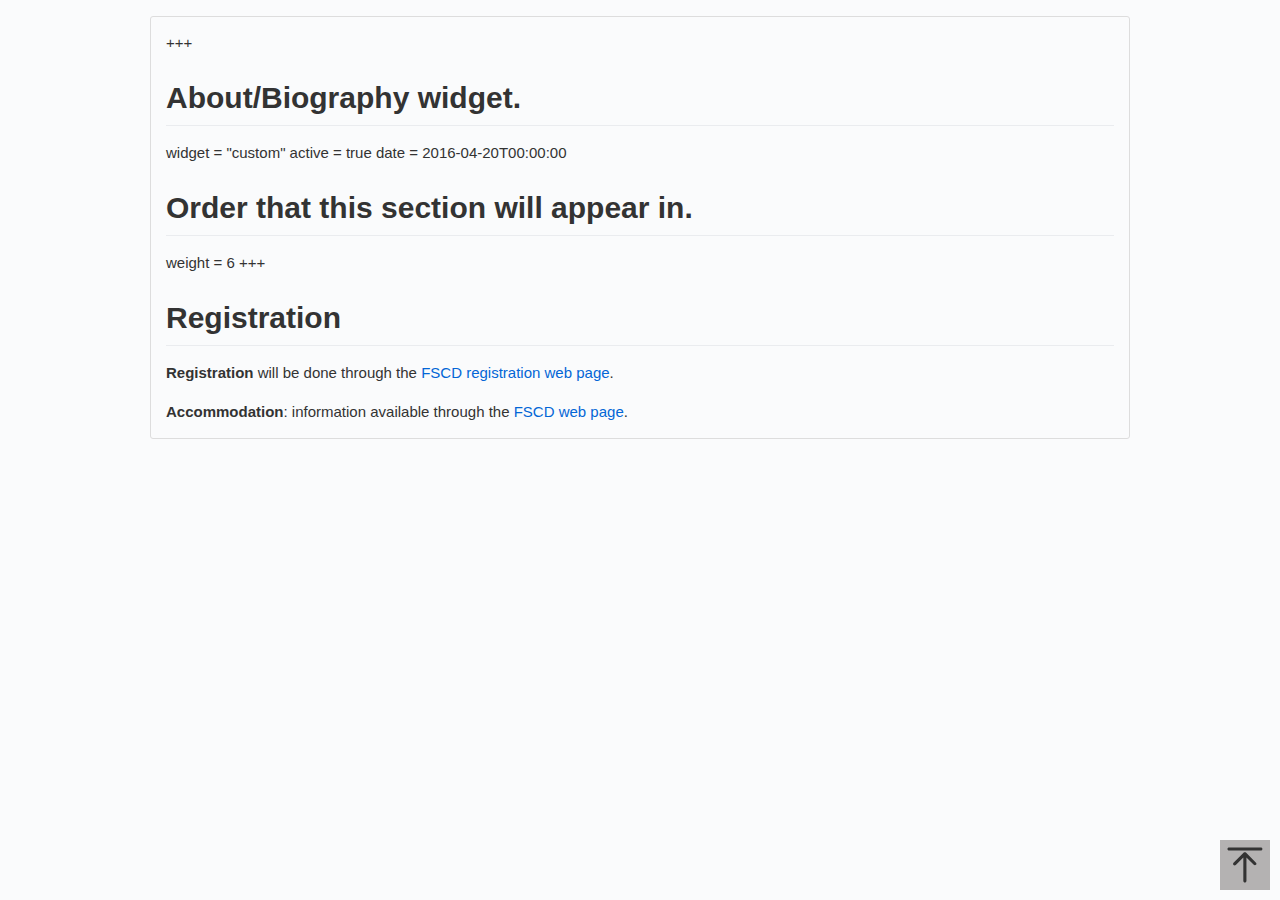
<file: home\registration/index.html>
<!DOCTYPE html><html lang="zh-cmn-Hans"><head>
<meta charset="utf-8">
<meta name="viewport" content="width=device-width, initial-scale=1, maximum-scale=1">
<style type="text/css">
.anim-fade-in{-webkit-animation-name:fade-in;animation-name:fade-in;-webkit-animation-duration:1s;animation-duration:1s;-webkit-animation-timing-function:ease-in-out;animation-timing-function:ease-in-out}.anim-fade-in.fast{-webkit-animation-duration:300ms;animation-duration:300ms}@-webkit-keyframes fade-in{0%{opacity:0}100%{opacity:1}}@keyframes fade-in{0%{opacity:0}100%{opacity:1}}.anim-fade-up{opacity:0;-webkit-animation-name:fade-up;animation-name:fade-up;-webkit-animation-duration:0.3s;animation-duration:0.3s;-webkit-animation-fill-mode:forwards;animation-fill-mode:forwards;-webkit-animation-timing-function:ease-out;animation-timing-function:ease-out;-webkit-animation-delay:1s;animation-delay:1s}@-webkit-keyframes fade-up{0%{opacity:0.8;-webkit-transform:translateY(100%);transform:translateY(100%)}100%{opacity:1;-webkit-transform:translateY(0);transform:translateY(0)}}@keyframes fade-up{0%{opacity:0.8;-webkit-transform:translateY(100%);transform:translateY(100%)}100%{opacity:1;-webkit-transform:translateY(0);transform:translateY(0)}}.anim-fade-down{-webkit-animation-name:fade-down;animation-name:fade-down;-webkit-animation-duration:0.3s;animation-duration:0.3s;-webkit-animation-fill-mode:forwards;animation-fill-mode:forwards;-webkit-animation-timing-function:ease-in;animation-timing-function:ease-in}@-webkit-keyframes fade-down{0%{opacity:1;-webkit-transform:translateY(0);transform:translateY(0)}100%{opacity:0.5;-webkit-transform:translateY(100%);transform:translateY(100%)}}@keyframes fade-down{0%{opacity:1;-webkit-transform:translateY(0);transform:translateY(0)}100%{opacity:0.5;-webkit-transform:translateY(100%);transform:translateY(100%)}}.anim-grow-x{width:0%;-webkit-animation-name:grow-x;animation-name:grow-x;-webkit-animation-duration:0.3s;animation-duration:0.3s;-webkit-animation-fill-mode:forwards;animation-fill-mode:forwards;-webkit-animation-timing-function:ease;animation-timing-function:ease;-webkit-animation-delay:0.5s;animation-delay:0.5s}@-webkit-keyframes grow-x{to{width:100%}}@keyframes grow-x{to{width:100%}}.anim-shrink-x{-webkit-animation-name:shrink-x;animation-name:shrink-x;-webkit-animation-duration:0.3s;animation-duration:0.3s;-webkit-animation-fill-mode:forwards;animation-fill-mode:forwards;-webkit-animation-timing-function:ease-in-out;animation-timing-function:ease-in-out;-webkit-animation-delay:0.5s;animation-delay:0.5s}@-webkit-keyframes shrink-x{to{width:0%}}@keyframes shrink-x{to{width:0%}}.anim-scale-in{-webkit-animation-name:scale-in;animation-name:scale-in;-webkit-animation-duration:0.15s;animation-duration:0.15s;-webkit-animation-timing-function:cubic-bezier(0.2, 0, 0.13, 1.5);animation-timing-function:cubic-bezier(0.2, 0, 0.13, 1.5)}@-webkit-keyframes scale-in{0%{opacity:0;-webkit-transform:scale(0.5);transform:scale(0.5)}100%{opacity:1;-webkit-transform:scale(1);transform:scale(1)}}@keyframes scale-in{0%{opacity:0;-webkit-transform:scale(0.5);transform:scale(0.5)}100%{opacity:1;-webkit-transform:scale(1);transform:scale(1)}}.anim-pulse{-webkit-animation-name:pulse;animation-name:pulse;-webkit-animation-duration:2s;animation-duration:2s;-webkit-animation-timing-function:linear;animation-timing-function:linear;-webkit-animation-iteration-count:infinite;animation-iteration-count:infinite}@-webkit-keyframes pulse{0%{opacity:0.3}10%{opacity:1}100%{opacity:0.3}}@keyframes pulse{0%{opacity:0.3}10%{opacity:1}100%{opacity:0.3}}.anim-pulse-in{-webkit-animation-name:pulse-in;animation-name:pulse-in;-webkit-animation-duration:0.5s;animation-duration:0.5s}@-webkit-keyframes pulse-in{0%{-webkit-transform:scale3d(1, 1, 1);transform:scale3d(1, 1, 1)}50%{-webkit-transform:scale3d(1.1, 1.1, 1.1);transform:scale3d(1.1, 1.1, 1.1)}100%{-webkit-transform:scale3d(1, 1, 1);transform:scale3d(1, 1, 1)}}@keyframes pulse-in{0%{-webkit-transform:scale3d(1, 1, 1);transform:scale3d(1, 1, 1)}50%{-webkit-transform:scale3d(1.1, 1.1, 1.1);transform:scale3d(1.1, 1.1, 1.1)}100%{-webkit-transform:scale3d(1, 1, 1);transform:scale3d(1, 1, 1)}}.border{border:1px #e1e4e8 solid !important}.border-top{border-top:1px #e1e4e8 solid !important}.border-right{border-right:1px #e1e4e8 solid !important}.border-bottom{border-bottom:1px #e1e4e8 solid !important}.border-left{border-left:1px #e1e4e8 solid !important}.border-y{border-top:1px #e1e4e8 solid !important;border-bottom:1px #e1e4e8 solid !important}.border-dashed{border-style:dashed !important}.border-blue{border-color:#0366d6 !important}.border-blue-light{border-color:#c8e1ff !important}.border-green{border-color:#34d058 !important}.border-green-light{border-color:#a2cbac !important}.border-red{border-color:#d73a49 !important}.border-red-light{border-color:#cea0a5 !important}.border-purple{border-color:#6f42c1 !important}.border-yellow{border-color:#d9d0a5 !important}.border-gray-light{border-color:#eaecef !important}.border-gray-dark{border-color:#d1d5da !important}.border-black-fade{border-color:rgba(27,31,35,0.15) !important}.border-0{border:0 !important}.border-top-0{border-top:0 !important}.border-right-0{border-right:0 !important}.border-bottom-0{border-bottom:0 !important}.border-left-0{border-left:0 !important}.rounded-0{border-radius:0 !important}.rounded-1{border-radius:3px !important}.rounded-2{border-radius:6px !important}.box-shadow{box-shadow:0 1px 1px rgba(0,0,0,0.1) !important}.box-shadow-medium{box-shadow:0 1px 5px rgba(0,0,0,0.15) !important}.box-shadow-large{box-shadow:0 1px 15px rgba(0,0,0,0.15) !important}.box-shadow-extra-large{box-shadow:0 10px 50px rgba(0,0,0,0.07) !important}.box-shadow-none{box-shadow:none !important}.bg-white{background-color:#fff !important}.bg-blue{background-color:#0366d6 !important}.bg-blue-light{background-color:#f1f8ff !important}.bg-gray-dark{background-color:#24292e !important}.bg-gray{background-color:#f6f8fa !important}.bg-gray-light{background-color:#fafbfc !important}.bg-green{background-color:#28a745 !important}.bg-green-light{background-color:#dcffe4 !important}.bg-red{background-color:#d73a49 !important}.bg-red-light{background-color:#ffdce0 !important}.bg-yellow{background-color:#ffd33d !important}.bg-yellow-light{background-color:#fff5b1 !important}.bg-purple{background-color:#6f42c1 !important}.bg-purple-light{background-color:#f5f0ff !important}.bg-shade-gradient{background-image:-webkit-linear-gradient(270deg, rgba(0,0,0,0.065), transparent) !important;background-image:linear-gradient(180deg, rgba(0,0,0,0.065), transparent) !important;background-repeat:no-repeat !important;background-size:100% 200px !important}.text-blue{color:#0366d6 !important}.text-red{color:#cb2431 !important}.text-gray-light{color:#6a737d !important}.text-gray{color:#586069 !important}.text-gray-dark{color:#24292e !important}.text-green{color:#28a745 !important}.text-orange{color:#a04100 !important}.text-orange-light{color:#e36209 !important}.text-purple{color:#6f42c1 !important}.text-white{color:#fff !important}.text-inherit{color:inherit !important}.text-pending{color:#b08800 !important}.bg-pending{color:#dbab09 !important}.link-gray{color:#586069 !important}.link-gray:hover{color:#0366d6 !important}.link-gray-dark{color:#24292e !important}.link-gray-dark:hover{color:#0366d6 !important}.link-hover-blue:hover{color:#0366d6 !important}.muted-link{color:#586069 !important}.muted-link:hover{color:#0366d6 !important;text-decoration:none}.flex-row{-webkit-box-orient:horizontal !important;-webkit-box-direction:normal !important;-webkit-flex-direction:row !important;flex-direction:row !important}.flex-row-reverse{-webkit-box-orient:horizontal !important;-webkit-box-direction:reverse !important;-webkit-flex-direction:row-reverse !important;flex-direction:row-reverse !important}.flex-column{-webkit-box-orient:vertical !important;-webkit-box-direction:normal !important;-webkit-flex-direction:column !important;flex-direction:column !important}.flex-wrap{-webkit-flex-wrap:wrap !important;flex-wrap:wrap !important}.flex-nowrap{-webkit-flex-wrap:nowrap !important;flex-wrap:nowrap !important}.flex-justify-start{-webkit-box-pack:start !important;-webkit-justify-content:flex-start !important;justify-content:flex-start !important}.flex-justify-end{-webkit-box-pack:end !important;-webkit-justify-content:flex-end !important;justify-content:flex-end !important}.flex-justify-center{-webkit-box-pack:center !important;-webkit-justify-content:center !important;justify-content:center !important}.flex-justify-between{-webkit-box-pack:justify !important;-webkit-justify-content:space-between !important;justify-content:space-between !important}.flex-justify-around{-webkit-justify-content:space-around !important;justify-content:space-around !important}.flex-items-start{-webkit-box-align:start !important;-webkit-align-items:flex-start !important;align-items:flex-start !important}.flex-items-end{-webkit-box-align:end !important;-webkit-align-items:flex-end !important;align-items:flex-end !important}.flex-items-center{-webkit-box-align:center !important;-webkit-align-items:center !important;align-items:center !important}.flex-items-baseline{-webkit-box-align:baseline !important;-webkit-align-items:baseline !important;align-items:baseline !important}.flex-items-stretch{-webkit-box-align:stretch !important;-webkit-align-items:stretch !important;align-items:stretch !important}.flex-content-start{-webkit-align-content:flex-start !important;align-content:flex-start !important}.flex-content-end{-webkit-align-content:flex-end !important;align-content:flex-end !important}.flex-content-center{-webkit-align-content:center !important;align-content:center !important}.flex-content-between{-webkit-align-content:space-between !important;align-content:space-between !important}.flex-content-around{-webkit-align-content:space-around !important;align-content:space-around !important}.flex-content-stretch{-webkit-align-content:stretch !important;align-content:stretch !important}.flex-auto{-webkit-box-flex:1 !important;-webkit-flex:1 1 auto !important;flex:1 1 auto !important}.flex-shrink-0{-webkit-flex-shrink:0 !important;flex-shrink:0 !important}.flex-self-auto{-webkit-align-self:auto !important;align-self:auto !important}.flex-self-start{-webkit-align-self:flex-start !important;align-self:flex-start !important}.flex-self-end{-webkit-align-self:flex-end !important;align-self:flex-end !important}.flex-self-center{-webkit-align-self:center !important;align-self:center !important}.flex-self-baseline{-webkit-align-self:baseline !important;align-self:baseline !important}.flex-self-stretch{-webkit-align-self:stretch !important;align-self:stretch !important}.flex-item-equal{-webkit-box-flex:1;-webkit-flex-grow:1;flex-grow:1;-webkit-flex-basis:0;flex-basis:0}@media (min-width: 544px){.flex-sm-row{-webkit-box-orient:horizontal !important;-webkit-box-direction:normal !important;-webkit-flex-direction:row !important;flex-direction:row !important}.flex-sm-row-reverse{-webkit-box-orient:horizontal !important;-webkit-box-direction:reverse !important;-webkit-flex-direction:row-reverse !important;flex-direction:row-reverse !important}.flex-sm-column{-webkit-box-orient:vertical !important;-webkit-box-direction:normal !important;-webkit-flex-direction:column !important;flex-direction:column !important}.flex-sm-wrap{-webkit-flex-wrap:wrap !important;flex-wrap:wrap !important}.flex-sm-nowrap{-webkit-flex-wrap:nowrap !important;flex-wrap:nowrap !important}.flex-sm-justify-start{-webkit-box-pack:start !important;-webkit-justify-content:flex-start !important;justify-content:flex-start !important}.flex-sm-justify-end{-webkit-box-pack:end !important;-webkit-justify-content:flex-end !important;justify-content:flex-end !important}.flex-sm-justify-center{-webkit-box-pack:center !important;-webkit-justify-content:center !important;justify-content:center !important}.flex-sm-justify-between{-webkit-box-pack:justify !important;-webkit-justify-content:space-between !important;justify-content:space-between !important}.flex-sm-justify-around{-webkit-justify-content:space-around !important;justify-content:space-around !important}.flex-sm-items-start{-webkit-box-align:start !important;-webkit-align-items:flex-start !important;align-items:flex-start !important}.flex-sm-items-end{-webkit-box-align:end !important;-webkit-align-items:flex-end !important;align-items:flex-end !important}.flex-sm-items-center{-webkit-box-align:center !important;-webkit-align-items:center !important;align-items:center !important}.flex-sm-items-baseline{-webkit-box-align:baseline !important;-webkit-align-items:baseline !important;align-items:baseline !important}.flex-sm-items-stretch{-webkit-box-align:stretch !important;-webkit-align-items:stretch !important;align-items:stretch !important}.flex-sm-content-start{-webkit-align-content:flex-start !important;align-content:flex-start !important}.flex-sm-content-end{-webkit-align-content:flex-end !important;align-content:flex-end !important}.flex-sm-content-center{-webkit-align-content:center !important;align-content:center !important}.flex-sm-content-between{-webkit-align-content:space-between !important;align-content:space-between !important}.flex-sm-content-around{-webkit-align-content:space-around !important;align-content:space-around !important}.flex-sm-content-stretch{-webkit-align-content:stretch !important;align-content:stretch !important}.flex-sm-auto{-webkit-box-flex:1 !important;-webkit-flex:1 1 auto !important;flex:1 1 auto !important}.flex-sm-shrink-0{-webkit-flex-shrink:0 !important;flex-shrink:0 !important}.flex-sm-self-auto{-webkit-align-self:auto !important;align-self:auto !important}.flex-sm-self-start{-webkit-align-self:flex-start !important;align-self:flex-start !important}.flex-sm-self-end{-webkit-align-self:flex-end !important;align-self:flex-end !important}.flex-sm-self-center{-webkit-align-self:center !important;align-self:center !important}.flex-sm-self-baseline{-webkit-align-self:baseline !important;align-self:baseline !important}.flex-sm-self-stretch{-webkit-align-self:stretch !important;align-self:stretch !important}.flex-sm-item-equal{-webkit-box-flex:1;-webkit-flex-grow:1;flex-grow:1;-webkit-flex-basis:0;flex-basis:0}}@media (min-width: 768px){.flex-md-row{-webkit-box-orient:horizontal !important;-webkit-box-direction:normal !important;-webkit-flex-direction:row !important;flex-direction:row !important}.flex-md-row-reverse{-webkit-box-orient:horizontal !important;-webkit-box-direction:reverse !important;-webkit-flex-direction:row-reverse !important;flex-direction:row-reverse !important}.flex-md-column{-webkit-box-orient:vertical !important;-webkit-box-direction:normal !important;-webkit-flex-direction:column !important;flex-direction:column !important}.flex-md-wrap{-webkit-flex-wrap:wrap !important;flex-wrap:wrap !important}.flex-md-nowrap{-webkit-flex-wrap:nowrap !important;flex-wrap:nowrap !important}.flex-md-justify-start{-webkit-box-pack:start !important;-webkit-justify-content:flex-start !important;justify-content:flex-start !important}.flex-md-justify-end{-webkit-box-pack:end !important;-webkit-justify-content:flex-end !important;justify-content:flex-end !important}.flex-md-justify-center{-webkit-box-pack:center !important;-webkit-justify-content:center !important;justify-content:center !important}.flex-md-justify-between{-webkit-box-pack:justify !important;-webkit-justify-content:space-between !important;justify-content:space-between !important}.flex-md-justify-around{-webkit-justify-content:space-around !important;justify-content:space-around !important}.flex-md-items-start{-webkit-box-align:start !important;-webkit-align-items:flex-start !important;align-items:flex-start !important}.flex-md-items-end{-webkit-box-align:end !important;-webkit-align-items:flex-end !important;align-items:flex-end !important}.flex-md-items-center{-webkit-box-align:center !important;-webkit-align-items:center !important;align-items:center !important}.flex-md-items-baseline{-webkit-box-align:baseline !important;-webkit-align-items:baseline !important;align-items:baseline !important}.flex-md-items-stretch{-webkit-box-align:stretch !important;-webkit-align-items:stretch !important;align-items:stretch !important}.flex-md-content-start{-webkit-align-content:flex-start !important;align-content:flex-start !important}.flex-md-content-end{-webkit-align-content:flex-end !important;align-content:flex-end !important}.flex-md-content-center{-webkit-align-content:center !important;align-content:center !important}.flex-md-content-between{-webkit-align-content:space-between !important;align-content:space-between !important}.flex-md-content-around{-webkit-align-content:space-around !important;align-content:space-around !important}.flex-md-content-stretch{-webkit-align-content:stretch !important;align-content:stretch !important}.flex-md-auto{-webkit-box-flex:1 !important;-webkit-flex:1 1 auto !important;flex:1 1 auto !important}.flex-md-shrink-0{-webkit-flex-shrink:0 !important;flex-shrink:0 !important}.flex-md-self-auto{-webkit-align-self:auto !important;align-self:auto !important}.flex-md-self-start{-webkit-align-self:flex-start !important;align-self:flex-start !important}.flex-md-self-end{-webkit-align-self:flex-end !important;align-self:flex-end !important}.flex-md-self-center{-webkit-align-self:center !important;align-self:center !important}.flex-md-self-baseline{-webkit-align-self:baseline !important;align-self:baseline !important}.flex-md-self-stretch{-webkit-align-self:stretch !important;align-self:stretch !important}.flex-md-item-equal{-webkit-box-flex:1;-webkit-flex-grow:1;flex-grow:1;-webkit-flex-basis:0;flex-basis:0}}@media (min-width: 1012px){.flex-lg-row{-webkit-box-orient:horizontal !important;-webkit-box-direction:normal !important;-webkit-flex-direction:row !important;flex-direction:row !important}.flex-lg-row-reverse{-webkit-box-orient:horizontal !important;-webkit-box-direction:reverse !important;-webkit-flex-direction:row-reverse !important;flex-direction:row-reverse !important}.flex-lg-column{-webkit-box-orient:vertical !important;-webkit-box-direction:normal !important;-webkit-flex-direction:column !important;flex-direction:column !important}.flex-lg-wrap{-webkit-flex-wrap:wrap !important;flex-wrap:wrap !important}.flex-lg-nowrap{-webkit-flex-wrap:nowrap !important;flex-wrap:nowrap !important}.flex-lg-justify-start{-webkit-box-pack:start !important;-webkit-justify-content:flex-start !important;justify-content:flex-start !important}.flex-lg-justify-end{-webkit-box-pack:end !important;-webkit-justify-content:flex-end !important;justify-content:flex-end !important}.flex-lg-justify-center{-webkit-box-pack:center !important;-webkit-justify-content:center !important;justify-content:center !important}.flex-lg-justify-between{-webkit-box-pack:justify !important;-webkit-justify-content:space-between !important;justify-content:space-between !important}.flex-lg-justify-around{-webkit-justify-content:space-around !important;justify-content:space-around !important}.flex-lg-items-start{-webkit-box-align:start !important;-webkit-align-items:flex-start !important;align-items:flex-start !important}.flex-lg-items-end{-webkit-box-align:end !important;-webkit-align-items:flex-end !important;align-items:flex-end !important}.flex-lg-items-center{-webkit-box-align:center !important;-webkit-align-items:center !important;align-items:center !important}.flex-lg-items-baseline{-webkit-box-align:baseline !important;-webkit-align-items:baseline !important;align-items:baseline !important}.flex-lg-items-stretch{-webkit-box-align:stretch !important;-webkit-align-items:stretch !important;align-items:stretch !important}.flex-lg-content-start{-webkit-align-content:flex-start !important;align-content:flex-start !important}.flex-lg-content-end{-webkit-align-content:flex-end !important;align-content:flex-end !important}.flex-lg-content-center{-webkit-align-content:center !important;align-content:center !important}.flex-lg-content-between{-webkit-align-content:space-between !important;align-content:space-between !important}.flex-lg-content-around{-webkit-align-content:space-around !important;align-content:space-around !important}.flex-lg-content-stretch{-webkit-align-content:stretch !important;align-content:stretch !important}.flex-lg-auto{-webkit-box-flex:1 !important;-webkit-flex:1 1 auto !important;flex:1 1 auto !important}.flex-lg-shrink-0{-webkit-flex-shrink:0 !important;flex-shrink:0 !important}.flex-lg-self-auto{-webkit-align-self:auto !important;align-self:auto !important}.flex-lg-self-start{-webkit-align-self:flex-start !important;align-self:flex-start !important}.flex-lg-self-end{-webkit-align-self:flex-end !important;align-self:flex-end !important}.flex-lg-self-center{-webkit-align-self:center !important;align-self:center !important}.flex-lg-self-baseline{-webkit-align-self:baseline !important;align-self:baseline !important}.flex-lg-self-stretch{-webkit-align-self:stretch !important;align-self:stretch !important}.flex-lg-item-equal{-webkit-box-flex:1;-webkit-flex-grow:1;flex-grow:1;-webkit-flex-basis:0;flex-basis:0}}@media (min-width: 1280px){.flex-xl-row{-webkit-box-orient:horizontal !important;-webkit-box-direction:normal !important;-webkit-flex-direction:row !important;flex-direction:row !important}.flex-xl-row-reverse{-webkit-box-orient:horizontal !important;-webkit-box-direction:reverse !important;-webkit-flex-direction:row-reverse !important;flex-direction:row-reverse !important}.flex-xl-column{-webkit-box-orient:vertical !important;-webkit-box-direction:normal !important;-webkit-flex-direction:column !important;flex-direction:column !important}.flex-xl-wrap{-webkit-flex-wrap:wrap !important;flex-wrap:wrap !important}.flex-xl-nowrap{-webkit-flex-wrap:nowrap !important;flex-wrap:nowrap !important}.flex-xl-justify-start{-webkit-box-pack:start !important;-webkit-justify-content:flex-start !important;justify-content:flex-start !important}.flex-xl-justify-end{-webkit-box-pack:end !important;-webkit-justify-content:flex-end !important;justify-content:flex-end !important}.flex-xl-justify-center{-webkit-box-pack:center !important;-webkit-justify-content:center !important;justify-content:center !important}.flex-xl-justify-between{-webkit-box-pack:justify !important;-webkit-justify-content:space-between !important;justify-content:space-between !important}.flex-xl-justify-around{-webkit-justify-content:space-around !important;justify-content:space-around !important}.flex-xl-items-start{-webkit-box-align:start !important;-webkit-align-items:flex-start !important;align-items:flex-start !important}.flex-xl-items-end{-webkit-box-align:end !important;-webkit-align-items:flex-end !important;align-items:flex-end !important}.flex-xl-items-center{-webkit-box-align:center !important;-webkit-align-items:center !important;align-items:center !important}.flex-xl-items-baseline{-webkit-box-align:baseline !important;-webkit-align-items:baseline !important;align-items:baseline !important}.flex-xl-items-stretch{-webkit-box-align:stretch !important;-webkit-align-items:stretch !important;align-items:stretch !important}.flex-xl-content-start{-webkit-align-content:flex-start !important;align-content:flex-start !important}.flex-xl-content-end{-webkit-align-content:flex-end !important;align-content:flex-end !important}.flex-xl-content-center{-webkit-align-content:center !important;align-content:center !important}.flex-xl-content-between{-webkit-align-content:space-between !important;align-content:space-between !important}.flex-xl-content-around{-webkit-align-content:space-around !important;align-content:space-around !important}.flex-xl-content-stretch{-webkit-align-content:stretch !important;align-content:stretch !important}.flex-xl-auto{-webkit-box-flex:1 !important;-webkit-flex:1 1 auto !important;flex:1 1 auto !important}.flex-xl-shrink-0{-webkit-flex-shrink:0 !important;flex-shrink:0 !important}.flex-xl-self-auto{-webkit-align-self:auto !important;align-self:auto !important}.flex-xl-self-start{-webkit-align-self:flex-start !important;align-self:flex-start !important}.flex-xl-self-end{-webkit-align-self:flex-end !important;align-self:flex-end !important}.flex-xl-self-center{-webkit-align-self:center !important;align-self:center !important}.flex-xl-self-baseline{-webkit-align-self:baseline !important;align-self:baseline !important}.flex-xl-self-stretch{-webkit-align-self:stretch !important;align-self:stretch !important}.flex-xl-item-equal{-webkit-box-flex:1;-webkit-flex-grow:1;flex-grow:1;-webkit-flex-basis:0;flex-basis:0}}.position-static{position:static !important}.position-relative{position:relative !important}.position-absolute{position:absolute !important}.position-fixed{position:fixed !important}.top-0{top:0 !important}.right-0{right:0 !important}.bottom-0{bottom:0 !important}.left-0{left:0 !important}.v-align-middle{vertical-align:middle !important}.v-align-top{vertical-align:top !important}.v-align-bottom{vertical-align:bottom !important}.v-align-text-top{vertical-align:text-top !important}.v-align-text-bottom{vertical-align:text-bottom !important}.overflow-hidden{overflow:hidden !important}.overflow-scroll{overflow:scroll !important}.overflow-auto{overflow:auto !important}.clearfix::before{display:table;content:""}.clearfix::after{display:table;clear:both;content:""}.float-right{float:right !important}.float-left{float:left !important}.float-none{float:none !important}@media (min-width: 544px){.float-sm-left{float:left !important}.float-sm-right{float:right !important}.float-sm-none{float:none !important}}@media (min-width: 768px){.float-md-left{float:left !important}.float-md-right{float:right !important}.float-md-none{float:none !important}}@media (min-width: 1012px){.float-lg-left{float:left !important}.float-lg-right{float:right !important}.float-lg-none{float:none !important}}@media (min-width: 1280px){.float-xl-left{float:left !important}.float-xl-right{float:right !important}.float-xl-none{float:none !important}}.width-fit{max-width:100% !important}.width-full{width:100% !important}.height-full{height:100% !important}.min-width-0{min-width:0 !important}.direction-rtl{direction:rtl !important}.direction-ltr{direction:ltr !important}@media (min-width: 544px){.direction-sm-rtl{direction:rtl !important}.direction-sm-ltr{direction:ltr !important}}@media (min-width: 768px){.direction-md-rtl{direction:rtl !important}.direction-md-ltr{direction:ltr !important}}@media (min-width: 1012px){.direction-lg-rtl{direction:rtl !important}.direction-lg-ltr{direction:ltr !important}}@media (min-width: 1280px){.direction-xl-rtl{direction:rtl !important}.direction-xl-ltr{direction:ltr !important}}.m-0{margin:0 !important}.mt-0{margin-top:0 !important}.mr-0{margin-right:0 !important}.mb-0{margin-bottom:0 !important}.ml-0{margin-left:0 !important}.mt-n0{margin-top:-0 !important}.mr-n0{margin-right:-0 !important}.mb-n0{margin-bottom:-0 !important}.ml-n0{margin-left:-0 !important}.mx-0{margin-right:0 !important;margin-left:0 !important}.my-0{margin-top:0 !important;margin-bottom:0 !important}.m-1{margin:4px !important}.mt-1{margin-top:4px !important}.mr-1{margin-right:4px !important}.mb-1{margin-bottom:4px !important}.ml-1{margin-left:4px !important}.mt-n1{margin-top:-4px !important}.mr-n1{margin-right:-4px !important}.mb-n1{margin-bottom:-4px !important}.ml-n1{margin-left:-4px !important}.mx-1{margin-right:4px !important;margin-left:4px !important}.my-1{margin-top:4px !important;margin-bottom:4px !important}.m-2{margin:8px !important}.mt-2{margin-top:8px !important}.mr-2{margin-right:8px !important}.mb-2{margin-bottom:8px !important}.ml-2{margin-left:8px !important}.mt-n2{margin-top:-8px !important}.mr-n2{margin-right:-8px !important}.mb-n2{margin-bottom:-8px !important}.ml-n2{margin-left:-8px !important}.mx-2{margin-right:8px !important;margin-left:8px !important}.my-2{margin-top:8px !important;margin-bottom:8px !important}.m-3{margin:16px !important}.mt-3{margin-top:16px !important}.mr-3{margin-right:16px !important}.mb-3{margin-bottom:16px !important}.ml-3{margin-left:16px !important}.mt-n3{margin-top:-16px !important}.mr-n3{margin-right:-16px !important}.mb-n3{margin-bottom:-16px !important}.ml-n3{margin-left:-16px !important}.mx-3{margin-right:16px !important;margin-left:16px !important}.my-3{margin-top:16px !important;margin-bottom:16px !important}.m-4{margin:24px !important}.mt-4{margin-top:24px !important}.mr-4{margin-right:24px !important}.mb-4{margin-bottom:24px !important}.ml-4{margin-left:24px !important}.mt-n4{margin-top:-24px !important}.mr-n4{margin-right:-24px !important}.mb-n4{margin-bottom:-24px !important}.ml-n4{margin-left:-24px !important}.mx-4{margin-right:24px !important;margin-left:24px !important}.my-4{margin-top:24px !important;margin-bottom:24px !important}.m-5{margin:32px !important}.mt-5{margin-top:32px !important}.mr-5{margin-right:32px !important}.mb-5{margin-bottom:32px !important}.ml-5{margin-left:32px !important}.mt-n5{margin-top:-32px !important}.mr-n5{margin-right:-32px !important}.mb-n5{margin-bottom:-32px !important}.ml-n5{margin-left:-32px !important}.mx-5{margin-right:32px !important;margin-left:32px !important}.my-5{margin-top:32px !important;margin-bottom:32px !important}.m-6{margin:40px !important}.mt-6{margin-top:40px !important}.mr-6{margin-right:40px !important}.mb-6{margin-bottom:40px !important}.ml-6{margin-left:40px !important}.mt-n6{margin-top:-40px !important}.mr-n6{margin-right:-40px !important}.mb-n6{margin-bottom:-40px !important}.ml-n6{margin-left:-40px !important}.mx-6{margin-right:40px !important;margin-left:40px !important}.my-6{margin-top:40px !important;margin-bottom:40px !important}.mx-auto{margin-right:auto !important;margin-left:auto !important}@media (min-width: 544px){.m-sm-0{margin:0 !important}.mt-sm-0{margin-top:0 !important}.mr-sm-0{margin-right:0 !important}.mb-sm-0{margin-bottom:0 !important}.ml-sm-0{margin-left:0 !important}.mt-sm-n0{margin-top:-0 !important}.mr-sm-n0{margin-right:-0 !important}.mb-sm-n0{margin-bottom:-0 !important}.ml-sm-n0{margin-left:-0 !important}.mx-sm-0{margin-right:0 !important;margin-left:0 !important}.my-sm-0{margin-top:0 !important;margin-bottom:0 !important}}@media (min-width: 544px){.m-sm-1{margin:4px !important}.mt-sm-1{margin-top:4px !important}.mr-sm-1{margin-right:4px !important}.mb-sm-1{margin-bottom:4px !important}.ml-sm-1{margin-left:4px !important}.mt-sm-n1{margin-top:-4px !important}.mr-sm-n1{margin-right:-4px !important}.mb-sm-n1{margin-bottom:-4px !important}.ml-sm-n1{margin-left:-4px !important}.mx-sm-1{margin-right:4px !important;margin-left:4px !important}.my-sm-1{margin-top:4px !important;margin-bottom:4px !important}}@media (min-width: 544px){.m-sm-2{margin:8px !important}.mt-sm-2{margin-top:8px !important}.mr-sm-2{margin-right:8px !important}.mb-sm-2{margin-bottom:8px !important}.ml-sm-2{margin-left:8px !important}.mt-sm-n2{margin-top:-8px !important}.mr-sm-n2{margin-right:-8px !important}.mb-sm-n2{margin-bottom:-8px !important}.ml-sm-n2{margin-left:-8px !important}.mx-sm-2{margin-right:8px !important;margin-left:8px !important}.my-sm-2{margin-top:8px !important;margin-bottom:8px !important}}@media (min-width: 544px){.m-sm-3{margin:16px !important}.mt-sm-3{margin-top:16px !important}.mr-sm-3{margin-right:16px !important}.mb-sm-3{margin-bottom:16px !important}.ml-sm-3{margin-left:16px !important}.mt-sm-n3{margin-top:-16px !important}.mr-sm-n3{margin-right:-16px !important}.mb-sm-n3{margin-bottom:-16px !important}.ml-sm-n3{margin-left:-16px !important}.mx-sm-3{margin-right:16px !important;margin-left:16px !important}.my-sm-3{margin-top:16px !important;margin-bottom:16px !important}}@media (min-width: 544px){.m-sm-4{margin:24px !important}.mt-sm-4{margin-top:24px !important}.mr-sm-4{margin-right:24px !important}.mb-sm-4{margin-bottom:24px !important}.ml-sm-4{margin-left:24px !important}.mt-sm-n4{margin-top:-24px !important}.mr-sm-n4{margin-right:-24px !important}.mb-sm-n4{margin-bottom:-24px !important}.ml-sm-n4{margin-left:-24px !important}.mx-sm-4{margin-right:24px !important;margin-left:24px !important}.my-sm-4{margin-top:24px !important;margin-bottom:24px !important}}@media (min-width: 544px){.m-sm-5{margin:32px !important}.mt-sm-5{margin-top:32px !important}.mr-sm-5{margin-right:32px !important}.mb-sm-5{margin-bottom:32px !important}.ml-sm-5{margin-left:32px !important}.mt-sm-n5{margin-top:-32px !important}.mr-sm-n5{margin-right:-32px !important}.mb-sm-n5{margin-bottom:-32px !important}.ml-sm-n5{margin-left:-32px !important}.mx-sm-5{margin-right:32px !important;margin-left:32px !important}.my-sm-5{margin-top:32px !important;margin-bottom:32px !important}}@media (min-width: 544px){.m-sm-6{margin:40px !important}.mt-sm-6{margin-top:40px !important}.mr-sm-6{margin-right:40px !important}.mb-sm-6{margin-bottom:40px !important}.ml-sm-6{margin-left:40px !important}.mt-sm-n6{margin-top:-40px !important}.mr-sm-n6{margin-right:-40px !important}.mb-sm-n6{margin-bottom:-40px !important}.ml-sm-n6{margin-left:-40px !important}.mx-sm-6{margin-right:40px !important;margin-left:40px !important}.my-sm-6{margin-top:40px !important;margin-bottom:40px !important}}@media (min-width: 768px){.m-md-0{margin:0 !important}.mt-md-0{margin-top:0 !important}.mr-md-0{margin-right:0 !important}.mb-md-0{margin-bottom:0 !important}.ml-md-0{margin-left:0 !important}.mt-md-n0{margin-top:-0 !important}.mr-md-n0{margin-right:-0 !important}.mb-md-n0{margin-bottom:-0 !important}.ml-md-n0{margin-left:-0 !important}.mx-md-0{margin-right:0 !important;margin-left:0 !important}.my-md-0{margin-top:0 !important;margin-bottom:0 !important}}@media (min-width: 768px){.m-md-1{margin:4px !important}.mt-md-1{margin-top:4px !important}.mr-md-1{margin-right:4px !important}.mb-md-1{margin-bottom:4px !important}.ml-md-1{margin-left:4px !important}.mt-md-n1{margin-top:-4px !important}.mr-md-n1{margin-right:-4px !important}.mb-md-n1{margin-bottom:-4px !important}.ml-md-n1{margin-left:-4px !important}.mx-md-1{margin-right:4px !important;margin-left:4px !important}.my-md-1{margin-top:4px !important;margin-bottom:4px !important}}@media (min-width: 768px){.m-md-2{margin:8px !important}.mt-md-2{margin-top:8px !important}.mr-md-2{margin-right:8px !important}.mb-md-2{margin-bottom:8px !important}.ml-md-2{margin-left:8px !important}.mt-md-n2{margin-top:-8px !important}.mr-md-n2{margin-right:-8px !important}.mb-md-n2{margin-bottom:-8px !important}.ml-md-n2{margin-left:-8px !important}.mx-md-2{margin-right:8px !important;margin-left:8px !important}.my-md-2{margin-top:8px !important;margin-bottom:8px !important}}@media (min-width: 768px){.m-md-3{margin:16px !important}.mt-md-3{margin-top:16px !important}.mr-md-3{margin-right:16px !important}.mb-md-3{margin-bottom:16px !important}.ml-md-3{margin-left:16px !important}.mt-md-n3{margin-top:-16px !important}.mr-md-n3{margin-right:-16px !important}.mb-md-n3{margin-bottom:-16px !important}.ml-md-n3{margin-left:-16px !important}.mx-md-3{margin-right:16px !important;margin-left:16px !important}.my-md-3{margin-top:16px !important;margin-bottom:16px !important}}@media (min-width: 768px){.m-md-4{margin:24px !important}.mt-md-4{margin-top:24px !important}.mr-md-4{margin-right:24px !important}.mb-md-4{margin-bottom:24px !important}.ml-md-4{margin-left:24px !important}.mt-md-n4{margin-top:-24px !important}.mr-md-n4{margin-right:-24px !important}.mb-md-n4{margin-bottom:-24px !important}.ml-md-n4{margin-left:-24px !important}.mx-md-4{margin-right:24px !important;margin-left:24px !important}.my-md-4{margin-top:24px !important;margin-bottom:24px !important}}@media (min-width: 768px){.m-md-5{margin:32px !important}.mt-md-5{margin-top:32px !important}.mr-md-5{margin-right:32px !important}.mb-md-5{margin-bottom:32px !important}.ml-md-5{margin-left:32px !important}.mt-md-n5{margin-top:-32px !important}.mr-md-n5{margin-right:-32px !important}.mb-md-n5{margin-bottom:-32px !important}.ml-md-n5{margin-left:-32px !important}.mx-md-5{margin-right:32px !important;margin-left:32px !important}.my-md-5{margin-top:32px !important;margin-bottom:32px !important}}@media (min-width: 768px){.m-md-6{margin:40px !important}.mt-md-6{margin-top:40px !important}.mr-md-6{margin-right:40px !important}.mb-md-6{margin-bottom:40px !important}.ml-md-6{margin-left:40px !important}.mt-md-n6{margin-top:-40px !important}.mr-md-n6{margin-right:-40px !important}.mb-md-n6{margin-bottom:-40px !important}.ml-md-n6{margin-left:-40px !important}.mx-md-6{margin-right:40px !important;margin-left:40px !important}.my-md-6{margin-top:40px !important;margin-bottom:40px !important}}@media (min-width: 1012px){.m-lg-0{margin:0 !important}.mt-lg-0{margin-top:0 !important}.mr-lg-0{margin-right:0 !important}.mb-lg-0{margin-bottom:0 !important}.ml-lg-0{margin-left:0 !important}.mt-lg-n0{margin-top:-0 !important}.mr-lg-n0{margin-right:-0 !important}.mb-lg-n0{margin-bottom:-0 !important}.ml-lg-n0{margin-left:-0 !important}.mx-lg-0{margin-right:0 !important;margin-left:0 !important}.my-lg-0{margin-top:0 !important;margin-bottom:0 !important}}@media (min-width: 1012px){.m-lg-1{margin:4px !important}.mt-lg-1{margin-top:4px !important}.mr-lg-1{margin-right:4px !important}.mb-lg-1{margin-bottom:4px !important}.ml-lg-1{margin-left:4px !important}.mt-lg-n1{margin-top:-4px !important}.mr-lg-n1{margin-right:-4px !important}.mb-lg-n1{margin-bottom:-4px !important}.ml-lg-n1{margin-left:-4px !important}.mx-lg-1{margin-right:4px !important;margin-left:4px !important}.my-lg-1{margin-top:4px !important;margin-bottom:4px !important}}@media (min-width: 1012px){.m-lg-2{margin:8px !important}.mt-lg-2{margin-top:8px !important}.mr-lg-2{margin-right:8px !important}.mb-lg-2{margin-bottom:8px !important}.ml-lg-2{margin-left:8px !important}.mt-lg-n2{margin-top:-8px !important}.mr-lg-n2{margin-right:-8px !important}.mb-lg-n2{margin-bottom:-8px !important}.ml-lg-n2{margin-left:-8px !important}.mx-lg-2{margin-right:8px !important;margin-left:8px !important}.my-lg-2{margin-top:8px !important;margin-bottom:8px !important}}@media (min-width: 1012px){.m-lg-3{margin:16px !important}.mt-lg-3{margin-top:16px !important}.mr-lg-3{margin-right:16px !important}.mb-lg-3{margin-bottom:16px !important}.ml-lg-3{margin-left:16px !important}.mt-lg-n3{margin-top:-16px !important}.mr-lg-n3{margin-right:-16px !important}.mb-lg-n3{margin-bottom:-16px !important}.ml-lg-n3{margin-left:-16px !important}.mx-lg-3{margin-right:16px !important;margin-left:16px !important}.my-lg-3{margin-top:16px !important;margin-bottom:16px !important}}@media (min-width: 1012px){.m-lg-4{margin:24px !important}.mt-lg-4{margin-top:24px !important}.mr-lg-4{margin-right:24px !important}.mb-lg-4{margin-bottom:24px !important}.ml-lg-4{margin-left:24px !important}.mt-lg-n4{margin-top:-24px !important}.mr-lg-n4{margin-right:-24px !important}.mb-lg-n4{margin-bottom:-24px !important}.ml-lg-n4{margin-left:-24px !important}.mx-lg-4{margin-right:24px !important;margin-left:24px !important}.my-lg-4{margin-top:24px !important;margin-bottom:24px !important}}@media (min-width: 1012px){.m-lg-5{margin:32px !important}.mt-lg-5{margin-top:32px !important}.mr-lg-5{margin-right:32px !important}.mb-lg-5{margin-bottom:32px !important}.ml-lg-5{margin-left:32px !important}.mt-lg-n5{margin-top:-32px !important}.mr-lg-n5{margin-right:-32px !important}.mb-lg-n5{margin-bottom:-32px !important}.ml-lg-n5{margin-left:-32px !important}.mx-lg-5{margin-right:32px !important;margin-left:32px !important}.my-lg-5{margin-top:32px !important;margin-bottom:32px !important}}@media (min-width: 1012px){.m-lg-6{margin:40px !important}.mt-lg-6{margin-top:40px !important}.mr-lg-6{margin-right:40px !important}.mb-lg-6{margin-bottom:40px !important}.ml-lg-6{margin-left:40px !important}.mt-lg-n6{margin-top:-40px !important}.mr-lg-n6{margin-right:-40px !important}.mb-lg-n6{margin-bottom:-40px !important}.ml-lg-n6{margin-left:-40px !important}.mx-lg-6{margin-right:40px !important;margin-left:40px !important}.my-lg-6{margin-top:40px !important;margin-bottom:40px !important}}@media (min-width: 1280px){.m-xl-0{margin:0 !important}.mt-xl-0{margin-top:0 !important}.mr-xl-0{margin-right:0 !important}.mb-xl-0{margin-bottom:0 !important}.ml-xl-0{margin-left:0 !important}.mt-xl-n0{margin-top:-0 !important}.mr-xl-n0{margin-right:-0 !important}.mb-xl-n0{margin-bottom:-0 !important}.ml-xl-n0{margin-left:-0 !important}.mx-xl-0{margin-right:0 !important;margin-left:0 !important}.my-xl-0{margin-top:0 !important;margin-bottom:0 !important}}@media (min-width: 1280px){.m-xl-1{margin:4px !important}.mt-xl-1{margin-top:4px !important}.mr-xl-1{margin-right:4px !important}.mb-xl-1{margin-bottom:4px !important}.ml-xl-1{margin-left:4px !important}.mt-xl-n1{margin-top:-4px !important}.mr-xl-n1{margin-right:-4px !important}.mb-xl-n1{margin-bottom:-4px !important}.ml-xl-n1{margin-left:-4px !important}.mx-xl-1{margin-right:4px !important;margin-left:4px !important}.my-xl-1{margin-top:4px !important;margin-bottom:4px !important}}@media (min-width: 1280px){.m-xl-2{margin:8px !important}.mt-xl-2{margin-top:8px !important}.mr-xl-2{margin-right:8px !important}.mb-xl-2{margin-bottom:8px !important}.ml-xl-2{margin-left:8px !important}.mt-xl-n2{margin-top:-8px !important}.mr-xl-n2{margin-right:-8px !important}.mb-xl-n2{margin-bottom:-8px !important}.ml-xl-n2{margin-left:-8px !important}.mx-xl-2{margin-right:8px !important;margin-left:8px !important}.my-xl-2{margin-top:8px !important;margin-bottom:8px !important}}@media (min-width: 1280px){.m-xl-3{margin:16px !important}.mt-xl-3{margin-top:16px !important}.mr-xl-3{margin-right:16px !important}.mb-xl-3{margin-bottom:16px !important}.ml-xl-3{margin-left:16px !important}.mt-xl-n3{margin-top:-16px !important}.mr-xl-n3{margin-right:-16px !important}.mb-xl-n3{margin-bottom:-16px !important}.ml-xl-n3{margin-left:-16px !important}.mx-xl-3{margin-right:16px !important;margin-left:16px !important}.my-xl-3{margin-top:16px !important;margin-bottom:16px !important}}@media (min-width: 1280px){.m-xl-4{margin:24px !important}.mt-xl-4{margin-top:24px !important}.mr-xl-4{margin-right:24px !important}.mb-xl-4{margin-bottom:24px !important}.ml-xl-4{margin-left:24px !important}.mt-xl-n4{margin-top:-24px !important}.mr-xl-n4{margin-right:-24px !important}.mb-xl-n4{margin-bottom:-24px !important}.ml-xl-n4{margin-left:-24px !important}.mx-xl-4{margin-right:24px !important;margin-left:24px !important}.my-xl-4{margin-top:24px !important;margin-bottom:24px !important}}@media (min-width: 1280px){.m-xl-5{margin:32px !important}.mt-xl-5{margin-top:32px !important}.mr-xl-5{margin-right:32px !important}.mb-xl-5{margin-bottom:32px !important}.ml-xl-5{margin-left:32px !important}.mt-xl-n5{margin-top:-32px !important}.mr-xl-n5{margin-right:-32px !important}.mb-xl-n5{margin-bottom:-32px !important}.ml-xl-n5{margin-left:-32px !important}.mx-xl-5{margin-right:32px !important;margin-left:32px !important}.my-xl-5{margin-top:32px !important;margin-bottom:32px !important}}@media (min-width: 1280px){.m-xl-6{margin:40px !important}.mt-xl-6{margin-top:40px !important}.mr-xl-6{margin-right:40px !important}.mb-xl-6{margin-bottom:40px !important}.ml-xl-6{margin-left:40px !important}.mt-xl-n6{margin-top:-40px !important}.mr-xl-n6{margin-right:-40px !important}.mb-xl-n6{margin-bottom:-40px !important}.ml-xl-n6{margin-left:-40px !important}.mx-xl-6{margin-right:40px !important;margin-left:40px !important}.my-xl-6{margin-top:40px !important;margin-bottom:40px !important}}.p-0{padding:0 !important}.pt-0{padding-top:0 !important}.pr-0{padding-right:0 !important}.pb-0{padding-bottom:0 !important}.pl-0{padding-left:0 !important}.px-0{padding-right:0 !important;padding-left:0 !important}.py-0{padding-top:0 !important;padding-bottom:0 !important}.p-1{padding:4px !important}.pt-1{padding-top:4px !important}.pr-1{padding-right:4px !important}.pb-1{padding-bottom:4px !important}.pl-1{padding-left:4px !important}.px-1{padding-right:4px !important;padding-left:4px !important}.py-1{padding-top:4px !important;padding-bottom:4px !important}.p-2{padding:8px !important}.pt-2{padding-top:8px !important}.pr-2{padding-right:8px !important}.pb-2{padding-bottom:8px !important}.pl-2{padding-left:8px !important}.px-2{padding-right:8px !important;padding-left:8px !important}.py-2{padding-top:8px !important;padding-bottom:8px !important}.p-3{padding:16px !important}.pt-3{padding-top:16px !important}.pr-3{padding-right:16px !important}.pb-3{padding-bottom:16px !important}.pl-3{padding-left:16px !important}.px-3{padding-right:16px !important;padding-left:16px !important}.py-3{padding-top:16px !important;padding-bottom:16px !important}.p-4{padding:24px !important}.pt-4{padding-top:24px !important}.pr-4{padding-right:24px !important}.pb-4{padding-bottom:24px !important}.pl-4{padding-left:24px !important}.px-4{padding-right:24px !important;padding-left:24px !important}.py-4{padding-top:24px !important;padding-bottom:24px !important}.p-5{padding:32px !important}.pt-5{padding-top:32px !important}.pr-5{padding-right:32px !important}.pb-5{padding-bottom:32px !important}.pl-5{padding-left:32px !important}.px-5{padding-right:32px !important;padding-left:32px !important}.py-5{padding-top:32px !important;padding-bottom:32px !important}.p-6{padding:40px !important}.pt-6{padding-top:40px !important}.pr-6{padding-right:40px !important}.pb-6{padding-bottom:40px !important}.pl-6{padding-left:40px !important}.px-6{padding-right:40px !important;padding-left:40px !important}.py-6{padding-top:40px !important;padding-bottom:40px !important}@media (min-width: 544px){.p-sm-0{padding:0 !important}.pt-sm-0{padding-top:0 !important}.pr-sm-0{padding-right:0 !important}.pb-sm-0{padding-bottom:0 !important}.pl-sm-0{padding-left:0 !important}.px-sm-0{padding-right:0 !important;padding-left:0 !important}.py-sm-0{padding-top:0 !important;padding-bottom:0 !important}}@media (min-width: 544px){.p-sm-1{padding:4px !important}.pt-sm-1{padding-top:4px !important}.pr-sm-1{padding-right:4px !important}.pb-sm-1{padding-bottom:4px !important}.pl-sm-1{padding-left:4px !important}.px-sm-1{padding-right:4px !important;padding-left:4px !important}.py-sm-1{padding-top:4px !important;padding-bottom:4px !important}}@media (min-width: 544px){.p-sm-2{padding:8px !important}.pt-sm-2{padding-top:8px !important}.pr-sm-2{padding-right:8px !important}.pb-sm-2{padding-bottom:8px !important}.pl-sm-2{padding-left:8px !important}.px-sm-2{padding-right:8px !important;padding-left:8px !important}.py-sm-2{padding-top:8px !important;padding-bottom:8px !important}}@media (min-width: 544px){.p-sm-3{padding:16px !important}.pt-sm-3{padding-top:16px !important}.pr-sm-3{padding-right:16px !important}.pb-sm-3{padding-bottom:16px !important}.pl-sm-3{padding-left:16px !important}.px-sm-3{padding-right:16px !important;padding-left:16px !important}.py-sm-3{padding-top:16px !important;padding-bottom:16px !important}}@media (min-width: 544px){.p-sm-4{padding:24px !important}.pt-sm-4{padding-top:24px !important}.pr-sm-4{padding-right:24px !important}.pb-sm-4{padding-bottom:24px !important}.pl-sm-4{padding-left:24px !important}.px-sm-4{padding-right:24px !important;padding-left:24px !important}.py-sm-4{padding-top:24px !important;padding-bottom:24px !important}}@media (min-width: 544px){.p-sm-5{padding:32px !important}.pt-sm-5{padding-top:32px !important}.pr-sm-5{padding-right:32px !important}.pb-sm-5{padding-bottom:32px !important}.pl-sm-5{padding-left:32px !important}.px-sm-5{padding-right:32px !important;padding-left:32px !important}.py-sm-5{padding-top:32px !important;padding-bottom:32px !important}}@media (min-width: 544px){.p-sm-6{padding:40px !important}.pt-sm-6{padding-top:40px !important}.pr-sm-6{padding-right:40px !important}.pb-sm-6{padding-bottom:40px !important}.pl-sm-6{padding-left:40px !important}.px-sm-6{padding-right:40px !important;padding-left:40px !important}.py-sm-6{padding-top:40px !important;padding-bottom:40px !important}}@media (min-width: 768px){.p-md-0{padding:0 !important}.pt-md-0{padding-top:0 !important}.pr-md-0{padding-right:0 !important}.pb-md-0{padding-bottom:0 !important}.pl-md-0{padding-left:0 !important}.px-md-0{padding-right:0 !important;padding-left:0 !important}.py-md-0{padding-top:0 !important;padding-bottom:0 !important}}@media (min-width: 768px){.p-md-1{padding:4px !important}.pt-md-1{padding-top:4px !important}.pr-md-1{padding-right:4px !important}.pb-md-1{padding-bottom:4px !important}.pl-md-1{padding-left:4px !important}.px-md-1{padding-right:4px !important;padding-left:4px !important}.py-md-1{padding-top:4px !important;padding-bottom:4px !important}}@media (min-width: 768px){.p-md-2{padding:8px !important}.pt-md-2{padding-top:8px !important}.pr-md-2{padding-right:8px !important}.pb-md-2{padding-bottom:8px !important}.pl-md-2{padding-left:8px !important}.px-md-2{padding-right:8px !important;padding-left:8px !important}.py-md-2{padding-top:8px !important;padding-bottom:8px !important}}@media (min-width: 768px){.p-md-3{padding:16px !important}.pt-md-3{padding-top:16px !important}.pr-md-3{padding-right:16px !important}.pb-md-3{padding-bottom:16px !important}.pl-md-3{padding-left:16px !important}.px-md-3{padding-right:16px !important;padding-left:16px !important}.py-md-3{padding-top:16px !important;padding-bottom:16px !important}}@media (min-width: 768px){.p-md-4{padding:24px !important}.pt-md-4{padding-top:24px !important}.pr-md-4{padding-right:24px !important}.pb-md-4{padding-bottom:24px !important}.pl-md-4{padding-left:24px !important}.px-md-4{padding-right:24px !important;padding-left:24px !important}.py-md-4{padding-top:24px !important;padding-bottom:24px !important}}@media (min-width: 768px){.p-md-5{padding:32px !important}.pt-md-5{padding-top:32px !important}.pr-md-5{padding-right:32px !important}.pb-md-5{padding-bottom:32px !important}.pl-md-5{padding-left:32px !important}.px-md-5{padding-right:32px !important;padding-left:32px !important}.py-md-5{padding-top:32px !important;padding-bottom:32px !important}}@media (min-width: 768px){.p-md-6{padding:40px !important}.pt-md-6{padding-top:40px !important}.pr-md-6{padding-right:40px !important}.pb-md-6{padding-bottom:40px !important}.pl-md-6{padding-left:40px !important}.px-md-6{padding-right:40px !important;padding-left:40px !important}.py-md-6{padding-top:40px !important;padding-bottom:40px !important}}@media (min-width: 1012px){.p-lg-0{padding:0 !important}.pt-lg-0{padding-top:0 !important}.pr-lg-0{padding-right:0 !important}.pb-lg-0{padding-bottom:0 !important}.pl-lg-0{padding-left:0 !important}.px-lg-0{padding-right:0 !important;padding-left:0 !important}.py-lg-0{padding-top:0 !important;padding-bottom:0 !important}}@media (min-width: 1012px){.p-lg-1{padding:4px !important}.pt-lg-1{padding-top:4px !important}.pr-lg-1{padding-right:4px !important}.pb-lg-1{padding-bottom:4px !important}.pl-lg-1{padding-left:4px !important}.px-lg-1{padding-right:4px !important;padding-left:4px !important}.py-lg-1{padding-top:4px !important;padding-bottom:4px !important}}@media (min-width: 1012px){.p-lg-2{padding:8px !important}.pt-lg-2{padding-top:8px !important}.pr-lg-2{padding-right:8px !important}.pb-lg-2{padding-bottom:8px !important}.pl-lg-2{padding-left:8px !important}.px-lg-2{padding-right:8px !important;padding-left:8px !important}.py-lg-2{padding-top:8px !important;padding-bottom:8px !important}}@media (min-width: 1012px){.p-lg-3{padding:16px !important}.pt-lg-3{padding-top:16px !important}.pr-lg-3{padding-right:16px !important}.pb-lg-3{padding-bottom:16px !important}.pl-lg-3{padding-left:16px !important}.px-lg-3{padding-right:16px !important;padding-left:16px !important}.py-lg-3{padding-top:16px !important;padding-bottom:16px !important}}@media (min-width: 1012px){.p-lg-4{padding:24px !important}.pt-lg-4{padding-top:24px !important}.pr-lg-4{padding-right:24px !important}.pb-lg-4{padding-bottom:24px !important}.pl-lg-4{padding-left:24px !important}.px-lg-4{padding-right:24px !important;padding-left:24px !important}.py-lg-4{padding-top:24px !important;padding-bottom:24px !important}}@media (min-width: 1012px){.p-lg-5{padding:32px !important}.pt-lg-5{padding-top:32px !important}.pr-lg-5{padding-right:32px !important}.pb-lg-5{padding-bottom:32px !important}.pl-lg-5{padding-left:32px !important}.px-lg-5{padding-right:32px !important;padding-left:32px !important}.py-lg-5{padding-top:32px !important;padding-bottom:32px !important}}@media (min-width: 1012px){.p-lg-6{padding:40px !important}.pt-lg-6{padding-top:40px !important}.pr-lg-6{padding-right:40px !important}.pb-lg-6{padding-bottom:40px !important}.pl-lg-6{padding-left:40px !important}.px-lg-6{padding-right:40px !important;padding-left:40px !important}.py-lg-6{padding-top:40px !important;padding-bottom:40px !important}}@media (min-width: 1280px){.p-xl-0{padding:0 !important}.pt-xl-0{padding-top:0 !important}.pr-xl-0{padding-right:0 !important}.pb-xl-0{padding-bottom:0 !important}.pl-xl-0{padding-left:0 !important}.px-xl-0{padding-right:0 !important;padding-left:0 !important}.py-xl-0{padding-top:0 !important;padding-bottom:0 !important}}@media (min-width: 1280px){.p-xl-1{padding:4px !important}.pt-xl-1{padding-top:4px !important}.pr-xl-1{padding-right:4px !important}.pb-xl-1{padding-bottom:4px !important}.pl-xl-1{padding-left:4px !important}.px-xl-1{padding-right:4px !important;padding-left:4px !important}.py-xl-1{padding-top:4px !important;padding-bottom:4px !important}}@media (min-width: 1280px){.p-xl-2{padding:8px !important}.pt-xl-2{padding-top:8px !important}.pr-xl-2{padding-right:8px !important}.pb-xl-2{padding-bottom:8px !important}.pl-xl-2{padding-left:8px !important}.px-xl-2{padding-right:8px !important;padding-left:8px !important}.py-xl-2{padding-top:8px !important;padding-bottom:8px !important}}@media (min-width: 1280px){.p-xl-3{padding:16px !important}.pt-xl-3{padding-top:16px !important}.pr-xl-3{padding-right:16px !important}.pb-xl-3{padding-bottom:16px !important}.pl-xl-3{padding-left:16px !important}.px-xl-3{padding-right:16px !important;padding-left:16px !important}.py-xl-3{padding-top:16px !important;padding-bottom:16px !important}}@media (min-width: 1280px){.p-xl-4{padding:24px !important}.pt-xl-4{padding-top:24px !important}.pr-xl-4{padding-right:24px !important}.pb-xl-4{padding-bottom:24px !important}.pl-xl-4{padding-left:24px !important}.px-xl-4{padding-right:24px !important;padding-left:24px !important}.py-xl-4{padding-top:24px !important;padding-bottom:24px !important}}@media (min-width: 1280px){.p-xl-5{padding:32px !important}.pt-xl-5{padding-top:32px !important}.pr-xl-5{padding-right:32px !important}.pb-xl-5{padding-bottom:32px !important}.pl-xl-5{padding-left:32px !important}.px-xl-5{padding-right:32px !important;padding-left:32px !important}.py-xl-5{padding-top:32px !important;padding-bottom:32px !important}}@media (min-width: 1280px){.p-xl-6{padding:40px !important}.pt-xl-6{padding-top:40px !important}.pr-xl-6{padding-right:40px !important}.pb-xl-6{padding-bottom:40px !important}.pl-xl-6{padding-left:40px !important}.px-xl-6{padding-right:40px !important;padding-left:40px !important}.py-xl-6{padding-top:40px !important;padding-bottom:40px !important}}.h1{font-size:26px !important}@media (min-width: 768px){.h1{font-size:32px !important}}.h2{font-size:22px !important}@media (min-width: 768px){.h2{font-size:24px !important}}.h3{font-size:18px !important}@media (min-width: 768px){.h3{font-size:20px !important}}.h4{font-size:16px !important}.h5{font-size:14px !important}.h6{font-size:12px !important}.h1,.h2,.h3,.h4,.h5,.h6{font-weight:600 !important}.f1{font-size:26px !important}@media (min-width: 768px){.f1{font-size:32px !important}}.f2{font-size:22px !important}@media (min-width: 768px){.f2{font-size:24px !important}}.f3{font-size:18px !important}@media (min-width: 768px){.f3{font-size:20px !important}}.f4{font-size:16px !important}@media (min-width: 768px){.f4{font-size:16px !important}}.f5{font-size:14px !important}.f6{font-size:12px !important}.f00-light{font-size:40px !important;font-weight:300 !important}@media (min-width: 768px){.f00-light{font-size:48px !important}}.f0-light{font-size:32px !important;font-weight:300 !important}@media (min-width: 768px){.f0-light{font-size:40px !important}}.f1-light{font-size:26px !important;font-weight:300 !important}@media (min-width: 768px){.f1-light{font-size:32px !important}}.f2-light{font-size:22px !important;font-weight:300 !important}@media (min-width: 768px){.f2-light{font-size:24px !important}}.f3-light{font-size:18px !important;font-weight:300 !important}@media (min-width: 768px){.f3-light{font-size:20px !important}}.text-small{font-size:12px !important}.lead{margin-bottom:30px;font-size:20px;font-weight:300;color:#555}.lh-condensed-ultra{line-height:1 !important}.lh-condensed{line-height:1.25 !important}.lh-default{line-height:1.5 !important}.text-right{text-align:right !important}.text-left{text-align:left !important}.text-center{text-align:center !important}@media (min-width: 544px){.text-sm-right{text-align:right !important}.text-sm-left{text-align:left !important}.text-sm-center{text-align:center !important}}@media (min-width: 768px){.text-md-right{text-align:right !important}.text-md-left{text-align:left !important}.text-md-center{text-align:center !important}}@media (min-width: 1012px){.text-lg-right{text-align:right !important}.text-lg-left{text-align:left !important}.text-lg-center{text-align:center !important}}@media (min-width: 1280px){.text-xl-right{text-align:right !important}.text-xl-left{text-align:left !important}.text-xl-center{text-align:center !important}}.text-normal{font-weight:normal !important}.text-bold{font-weight:600 !important}.text-italic{font-style:italic !important}.text-uppercase{text-transform:uppercase !important}.no-underline{text-decoration:none !important}.no-wrap{white-space:nowrap !important}.ws-normal{white-space:normal !important}.wb-break-all{word-break:break-all !important}.text-emphasized{font-weight:600;color:#24292e}.list-style-none{list-style:none !important}.text-shadow-dark{text-shadow:0 1px 1px rgba(0,0,0,0.25),0 1px 25px rgba(0,0,0,0.75)}.text-shadow-light{text-shadow:0 1px 0 rgba(255,255,255,0.5)}.v-hidden{visibility:hidden !important}.v-visible{visibility:visible !important}.d-table{display:table !important}.d-table-cell{display:table-cell !important}.table-fixed{table-layout:fixed !important}.d-block{display:block !important}.d-inline{display:inline !important}.d-inline-block{display:inline-block !important}.d-flex{display:-webkit-box !important;display:-webkit-flex !important;display:flex !important}.d-inline-flex{display:-webkit-inline-box !important;display:-webkit-inline-flex !important;display:inline-flex !important}.d-none{display:none !important}@media (min-width: 544px){.d-sm-table{display:table !important}.d-sm-table-cell{display:table-cell !important}.d-sm-block{display:block !important}.d-sm-inline{display:inline !important}.d-sm-inline-block{display:inline-block !important}.d-sm-flex{display:-webkit-box !important;display:-webkit-flex !important;display:flex !important}.d-sm-inline-flex{display:-webkit-inline-box !important;display:-webkit-inline-flex !important;display:inline-flex !important}.d-sm-none{display:none !important}}@media (min-width: 768px){.d-md-table{display:table !important}.d-md-table-cell{display:table-cell !important}.d-md-block{display:block !important}.d-md-inline{display:inline !important}.d-md-inline-block{display:inline-block !important}.d-md-flex{display:-webkit-box !important;display:-webkit-flex !important;display:flex !important}.d-md-inline-flex{display:-webkit-inline-box !important;display:-webkit-inline-flex !important;display:inline-flex !important}.d-md-none{display:none !important}}@media (min-width: 1012px){.d-lg-table{display:table !important}.d-lg-table-cell{display:table-cell !important}.d-lg-block{display:block !important}.d-lg-inline{display:inline !important}.d-lg-inline-block{display:inline-block !important}.d-lg-flex{display:-webkit-box !important;display:-webkit-flex !important;display:flex !important}.d-lg-inline-flex{display:-webkit-inline-box !important;display:-webkit-inline-flex !important;display:inline-flex !important}.d-lg-none{display:none !important}}@media (min-width: 1280px){.d-xl-table{display:table !important}.d-xl-table-cell{display:table-cell !important}.d-xl-block{display:block !important}.d-xl-inline{display:inline !important}.d-xl-inline-block{display:inline-block !important}.d-xl-flex{display:-webkit-box !important;display:-webkit-flex !important;display:flex !important}.d-xl-inline-flex{display:-webkit-inline-box !important;display:-webkit-inline-flex !important;display:inline-flex !important}.d-xl-none{display:none !important}}@media (max-width: 544px){.hide-sm{display:none !important}}@media (min-width: 544px) and (max-width: 768px){.hide-md{display:none !important}}@media (min-width: 768px) and (max-width: 1012px){.hide-lg{display:none !important}}@media (min-width: 1012px){.hide-xl{display:none !important}}.sr-only{position:absolute;width:1px;height:1px;padding:0;overflow:hidden;clip:rect(0, 0, 0, 0);word-wrap:normal;border:0}fieldset{padding:0;margin:0;border:0}label{font-weight:600}.form-control,.form-select{min-height:34px;padding:6px 8px;font-size:14px;line-height:20px;color:#24292e;vertical-align:middle;background-color:#fff;background-repeat:no-repeat;background-position:right 8px center;border:1px solid #d1d5da;border-radius:3px;outline:none;box-shadow:inset 0 1px 2px rgba(27,31,35,0.075)}.form-control.focus,.form-control:focus,.form-select.focus,.form-select:focus{border-color:#2188ff;outline:none;box-shadow:inset 0 1px 2px rgba(27,31,35,0.075),0 0 0 0.2em rgba(3,102,214,0.3)}.input-contrast{background-color:#fafbfc}.input-contrast:focus{background-color:#fff}::-webkit-input-placeholder{color:#6a737d}::-moz-placeholder{color:#6a737d}:-ms-input-placeholder{color:#6a737d}::placeholder{color:#6a737d}.input-sm{min-height:28px;padding-top:3px;padding-bottom:3px;font-size:12px;line-height:20px}.input-lg{padding:4px 10px;font-size:16px}.input-block{display:block;width:100%}.input-monospace{font-family:"SFMono-Regular", Consolas, "Liberation Mono", Menlo, Courier, monospace}.input-hide-webkit-autofill::-webkit-contacts-auto-fill-button{position:absolute;right:0;display:none !important;pointer-events:none;visibility:hidden}.form-checkbox{padding-left:20px;margin:15px 0;vertical-align:middle}.form-checkbox label em.highlight{position:relative;left:-4px;padding:2px 4px;font-style:normal;background:#fffbdd;border-radius:3px}.form-checkbox input[type=checkbox],.form-checkbox input[type=radio]{float:left;margin:5px 0 0 -20px;vertical-align:middle}.form-checkbox .note{display:block;margin:0;font-size:12px;font-weight:normal;color:#586069}.form-checkbox-details{display:none}.form-checkbox-details-trigger:checked ~ * .form-checkbox-details,.form-checkbox-details-trigger:checked ~ .form-checkbox-details{display:block}.hfields{margin:15px 0}.hfields::before{display:table;content:""}.hfields::after{display:table;clear:both;content:""}.hfields .form-group{float:left;margin:0 30px 0 0}.hfields .form-group dt label{display:inline-block;margin:5px 0 0;color:#586069}.hfields .form-group dt img{position:relative;top:-2px}.hfields .btn{float:left;margin:28px 25px 0 -20px}.hfields .form-select{margin-top:5px}input::-webkit-outer-spin-button,input::-webkit-inner-spin-button{margin:0;-webkit-appearance:none;appearance:none}.form-actions::before{display:table;content:""}.form-actions::after{display:table;clear:both;content:""}.form-actions .btn{float:right}.form-actions .btn+.btn{margin-right:5px}.form-warning{padding:8px 10px;margin:10px 0;font-size:14px;color:#735c0f;background:#fffbdd;border:1px solid #d9d0a5;border-radius:3px}.form-warning p{margin:0;line-height:1.5}.form-warning a{font-weight:600}.form-select{display:inline-block;max-width:100%;height:34px;padding-right:24px;padding-right:8px \9;background:#fff url("[data-uri]") no-repeat right 8px center;background-image:none \9;background-size:8px 10px;-webkit-appearance:none;-moz-appearance:none;appearance:none}.form-select::-ms-expand{opacity:0}.form-select[multiple]{height:auto}.select-sm{height:28px;min-height:28px;padding-top:3px;padding-bottom:3px;font-size:12px}.select-sm[multiple]{height:auto;min-height:0}.form-group{margin:15px 0}.form-group .form-control{width:440px;max-width:100%;margin-right:5px;background-color:#fafbfc}.form-group .form-control:focus{background-color:#fff}.form-group .form-control.shorter{width:130px}.form-group .form-control.short{width:250px}.form-group .form-control.long{width:100%}.form-group textarea.form-control{width:100%;height:200px;min-height:200px}.form-group textarea.form-control.short{height:50px;min-height:50px}.form-group dt{margin:0 0 6px}.form-group label{position:relative}.form-group.flattened dt{float:left;margin:0;line-height:32px}.form-group.flattened dd{line-height:32px}.form-group dd h4{margin:4px 0 0}.form-group dd h4.is-error{color:#cb2431}.form-group dd h4.is-success{color:#28a745}.form-group dd h4+.note{margin-top:0}.form-group.required dt label::after{padding-left:5px;color:#cb2431;content:"*"}.form-group .success,.form-group .error,.form-group .indicator{display:none;font-size:12px;font-weight:600}.form-group.loading{opacity:0.5}.form-group.loading .indicator{display:inline}.form-group.loading .spinner{display:inline-block;vertical-align:middle}.form-group.successful .success{display:inline;color:#28a745}.form-group.warn .warning,.form-group.warn .error,.form-group.errored .warning,.form-group.errored .error{position:absolute;z-index:10;display:block;max-width:450px;padding:5px 8px;margin:4px 0 0;font-size:13px;font-weight:normal;border-style:solid;border-width:1px;border-radius:3px}.form-group.warn .warning::after,.form-group.warn .warning::before,.form-group.warn .error::after,.form-group.warn .error::before,.form-group.errored .warning::after,.form-group.errored .warning::before,.form-group.errored .error::after,.form-group.errored .error::before{position:absolute;bottom:100%;left:10px;z-index:15;width:0;height:0;pointer-events:none;content:" ";border:solid transparent}.form-group.warn .warning::after,.form-group.warn .error::after,.form-group.errored .warning::after,.form-group.errored .error::after{border-width:5px}.form-group.warn .warning::before,.form-group.warn .error::before,.form-group.errored .warning::before,.form-group.errored .error::before{margin-left:-1px;border-width:6px}.form-group.warn .warning{color:#735c0f;background-color:#fffbdd;border-color:#d9d0a5}.form-group.warn .warning::after{border-bottom-color:#fffbdd}.form-group.warn .warning::before{border-bottom-color:#d9d0a5}.form-group.errored label{color:#cb2431}.form-group.errored .error{color:#86181d;background-color:#ffdce0;border-color:#cea0a5}.form-group.errored .error::after{border-bottom-color:#ffdce0}.form-group.errored .error::before{border-bottom-color:#cea0a5}.note{min-height:17px;margin:4px 0 2px;font-size:12px;color:#586069}.note .spinner{margin-right:3px;vertical-align:middle}.css-truncate.css-truncate-target,.css-truncate .css-truncate-target{display:inline-block;max-width:125px;overflow:hidden;text-overflow:ellipsis;white-space:nowrap;vertical-align:top}.css-truncate.expandable.zeroclipboard-is-hover .css-truncate-target,.css-truncate.expandable.zeroclipboard-is-hover.css-truncate-target,.css-truncate.expandable:hover .css-truncate-target,.css-truncate.expandable:hover.css-truncate-target{max-width:10000px !important}.TableObject{display:table}.TableObject-item{display:table-cell;width:1%;white-space:nowrap;vertical-align:middle}.TableObject-item--primary{width:99%}.labels{position:relative}.label,.Label{display:inline-block;padding:3px 4px;font-size:12px;font-weight:600;line-height:1;color:#fff;border-radius:2px;box-shadow:inset 0 -1px 0 rgba(27,31,35,0.12)}.label:hover,.Label:hover{text-decoration:none}.Label--gray{color:#586069;background-color:#eaecef}.Label--outline{margin-top:-1px;margin-bottom:-1px;font-weight:normal;color:#586069;background-color:transparent;border:1px solid rgba(27,31,35,0.15);box-shadow:none}.Label--outline-green{color:#28a745;border:1px solid #34d058}.Label--gray-darker{background-color:#6a737d}.Label--orange{background-color:#d15704}.state,.State{display:inline-block;padding:4px 8px;font-weight:600;line-height:20px;color:#fff;text-align:center;background-color:#6a737d;border-radius:3px}.State--green{background-color:#2cbe4e}.State--purple{background-color:#6f42c1}.State--red{background-color:#cb2431}.State--small{padding:0.125em 4px;font-size:12px}.State--small .octicon{width:1em}.Counter{display:inline-block;padding:2px 5px;font-size:12px;font-weight:600;line-height:1;color:#586069;background-color:rgba(27,31,35,0.08);border-radius:20px}.Counter--gray-light{color:#24292e;background-color:rgba(27,31,35,0.15)}.Counter--gray{color:#fff;background-color:#6a737d}.avatar{display:inline-block;overflow:hidden;line-height:1;vertical-align:middle;border-radius:3px}.avatar-small{border-radius:2px}.avatar-link{float:left;line-height:1}.avatar-group-item{display:inline-block;margin-bottom:3px}.avatar-parent-child{position:relative}.avatar-child{position:absolute;right:-15%;bottom:-9%;background-color:#fff;border-radius:2px;box-shadow:-2px -2px 0 rgba(255,255,255,0.8)}.markdown-body{font-family:-apple-system, BlinkMacSystemFont, "Segoe UI", Helvetica, Arial, sans-serif, "Apple Color Emoji", "Segoe UI Emoji", "Segoe UI Symbol";font-size:16px;line-height:1.5;word-wrap:break-word}.markdown-body::before{display:table;content:""}.markdown-body::after{display:table;clear:both;content:""}.markdown-body>*:first-child{margin-top:0 !important}.markdown-body>*:last-child{margin-bottom:0 !important}.markdown-body a:not([href]){color:inherit;text-decoration:none}.markdown-body .absent{color:#cb2431}.markdown-body .anchor{float:left;padding-right:4px;margin-left:-20px;line-height:1}.markdown-body .anchor:focus{outline:none}.markdown-body p,.markdown-body blockquote,.markdown-body ul,.markdown-body ol,.markdown-body dl,.markdown-body table,.markdown-body pre{margin-top:0;margin-bottom:16px}.markdown-body hr{height:0.25em;padding:0;margin:24px 0;background-color:#e1e4e8;border:0}.markdown-body blockquote{padding:0 1em;color:#6a737d;border-left:0.25em solid #dfe2e5}.markdown-body blockquote>:first-child{margin-top:0}.markdown-body blockquote>:last-child{margin-bottom:0}.markdown-body kbd{display:inline-block;padding:3px 5px;font-size:11px;line-height:10px;color:#444d56;vertical-align:middle;background-color:#fafbfc;border:solid 1px #c6cbd1;border-bottom-color:#959da5;border-radius:3px;box-shadow:inset 0 -1px 0 #959da5}.markdown-body h1,.markdown-body h2,.markdown-body h3,.markdown-body h4,.markdown-body h5,.markdown-body h6{margin-top:24px;margin-bottom:16px;font-weight:600;line-height:1.25}.markdown-body h1 .octicon-link,.markdown-body h2 .octicon-link,.markdown-body h3 .octicon-link,.markdown-body h4 .octicon-link,.markdown-body h5 .octicon-link,.markdown-body h6 .octicon-link{color:#1b1f23;vertical-align:middle;visibility:hidden}.markdown-body h1:hover .anchor,.markdown-body h2:hover .anchor,.markdown-body h3:hover .anchor,.markdown-body h4:hover .anchor,.markdown-body h5:hover .anchor,.markdown-body h6:hover .anchor{text-decoration:none}.markdown-body h1:hover .anchor .octicon-link,.markdown-body h2:hover .anchor .octicon-link,.markdown-body h3:hover .anchor .octicon-link,.markdown-body h4:hover .anchor .octicon-link,.markdown-body h5:hover .anchor .octicon-link,.markdown-body h6:hover .anchor .octicon-link{visibility:visible}.markdown-body h1 tt,.markdown-body h1 code,.markdown-body h2 tt,.markdown-body h2 code,.markdown-body h3 tt,.markdown-body h3 code,.markdown-body h4 tt,.markdown-body h4 code,.markdown-body h5 tt,.markdown-body h5 code,.markdown-body h6 tt,.markdown-body h6 code{font-size:inherit}.markdown-body h1{padding-bottom:0.3em;font-size:2em;border-bottom:1px solid #eaecef}.markdown-body h2{padding-bottom:0.3em;font-size:1.5em;border-bottom:1px solid #eaecef}.markdown-body h3{font-size:1.25em}.markdown-body h4{font-size:1em}.markdown-body h5{font-size:0.875em}.markdown-body h6{font-size:0.85em;color:#6a737d}.markdown-body ul,.markdown-body ol{padding-left:2em}.markdown-body ul.no-list,.markdown-body ol.no-list{padding:0;list-style-type:none}.markdown-body ul ul,.markdown-body ul ol,.markdown-body ol ol,.markdown-body ol ul{margin-top:0;margin-bottom:0}.markdown-body li>p{margin-top:16px}.markdown-body li+li{margin-top:0.25em}.markdown-body dl{padding:0}.markdown-body dl dt{padding:0;margin-top:16px;font-size:1em;font-style:italic;font-weight:600}.markdown-body dl dd{padding:0 16px;margin-bottom:16px}.markdown-body table{display:block;width:100%;overflow:auto}.markdown-body table th{font-weight:600}.markdown-body table th,.markdown-body table td{padding:6px 13px;border:1px solid #dfe2e5}.markdown-body table tr{background-color:#fff;border-top:1px solid #c6cbd1}.markdown-body table tr:nth-child(2n){background-color:#f6f8fa}.markdown-body table img{background-color:transparent}.markdown-body img{max-width:100%;box-sizing:content-box;background-color:#fff}.markdown-body img[align=right]{padding-left:20px}.markdown-body img[align=left]{padding-right:20px}.markdown-body .emoji{max-width:none;vertical-align:text-top;background-color:transparent}.markdown-body span.frame{display:block;overflow:hidden}.markdown-body span.frame>span{display:block;float:left;width:auto;padding:7px;margin:13px 0 0;overflow:hidden;border:1px solid #dfe2e5}.markdown-body span.frame span img{display:block;float:left}.markdown-body span.frame span span{display:block;padding:5px 0 0;clear:both;color:#24292e}.markdown-body span.align-center{display:block;overflow:hidden;clear:both}.markdown-body span.align-center>span{display:block;margin:13px auto 0;overflow:hidden;text-align:center}.markdown-body span.align-center span img{margin:0 auto;text-align:center}.markdown-body span.align-right{display:block;overflow:hidden;clear:both}.markdown-body span.align-right>span{display:block;margin:13px 0 0;overflow:hidden;text-align:right}.markdown-body span.align-right span img{margin:0;text-align:right}.markdown-body span.float-left{display:block;float:left;margin-right:13px;overflow:hidden}.markdown-body span.float-left span{margin:13px 0 0}.markdown-body span.float-right{display:block;float:right;margin-left:13px;overflow:hidden}.markdown-body span.float-right>span{display:block;margin:13px auto 0;overflow:hidden;text-align:right}.markdown-body code,.markdown-body tt{padding:0;padding-top:0.2em;padding-bottom:0.2em;margin:0;font-size:85%;background-color:rgba(27,31,35,0.05);border-radius:3px}.markdown-body code::before,.markdown-body code::after,.markdown-body tt::before,.markdown-body tt::after{letter-spacing:-0.2em;content:"\00a0"}.markdown-body code br,.markdown-body tt br{display:none}.markdown-body del code{text-decoration:inherit}.markdown-body pre{word-wrap:normal}.markdown-body pre>code{padding:0;margin:0;font-size:100%;word-break:normal;white-space:pre;background:transparent;border:0}.markdown-body .highlight{margin-bottom:16px}.markdown-body .highlight pre{margin-bottom:0;word-break:normal}.markdown-body .highlight pre,.markdown-body pre{padding:16px;overflow:auto;font-size:85%;line-height:1.45;background-color:#f6f8fa;border-radius:3px}.markdown-body pre code,.markdown-body pre tt{display:inline;max-width:auto;padding:0;margin:0;overflow:visible;line-height:inherit;word-wrap:normal;background-color:transparent;border:0}.markdown-body pre code::before,.markdown-body pre code::after,.markdown-body pre tt::before,.markdown-body pre tt::after{content:normal}.markdown-body .csv-data td,.markdown-body .csv-data th{padding:5px;overflow:hidden;font-size:12px;line-height:1;text-align:left;white-space:nowrap}.markdown-body .csv-data .blob-num{padding:10px 8px 9px;text-align:right;background:#fff;border:0}.markdown-body .csv-data tr{border-top:0}.markdown-body .csv-data th{font-weight:600;background:#f6f8fa;border-top:0} .pl-c{color:#969896}.pl-c1,.pl-s .pl-v{color:#0086b3}.pl-e,.pl-en{color:#795da3}.pl-smi,.pl-s .pl-s1{color:#333}.pl-ent{color:#63a35c}.pl-k{color:#a71d5d}.pl-s,.pl-pds,.pl-s .pl-pse .pl-s1,.pl-sr,.pl-sr .pl-cce,.pl-sr .pl-sre,.pl-sr .pl-sra{color:#183691}.pl-v,.pl-smw{color:#ed6a43}.pl-bu{color:#b52a1d}.pl-ii{color:#f8f8f8;background-color:#b52a1d}.pl-c2{color:#f8f8f8;background-color:#b52a1d}.pl-c2::before{content:"^M"}.pl-sr .pl-cce{font-weight:bold;color:#63a35c}.pl-ml{color:#693a17}.pl-mh,.pl-mh .pl-en,.pl-ms{font-weight:bold;color:#1d3e81}.pl-mq{color:#008080}.pl-mi{font-style:italic;color:#333}.pl-mb{font-weight:bold;color:#333}.pl-md{color:#bd2c00;background-color:#ffecec}.pl-mi1{color:#55a532;background-color:#eaffea}.pl-mc{color:#ef9700;background-color:#ffe3b4}.pl-mi2{color:#d8d8d8;background-color:#808080}.pl-mdr{font-weight:bold;color:#795da3}.pl-mo{color:#1d3e81}.pl-ba{color:#595e62}.pl-sg{color:#c0c0c0}.pl-corl{text-decoration:underline;color:#183691}kbd{display:inline-block;padding:3px 5px;font:11px "SFMono-Regular", Consolas, "Liberation Mono", Menlo, Courier, monospace;line-height:10px;color:#444d56;vertical-align:middle;background-color:#fcfcfc;border:solid 1px #c6cbd1;border-bottom-color:#959da5;border-radius:3px;box-shadow:inset 0 -1px 0 #959da5}.badmono{font-family:sans-serif;font-weight:600}.diffstat{font-size:12px;font-weight:600;color:#586069;white-space:nowrap;cursor:default}.block-diff-deleted,.block-diff-added,.block-diff-neutral{display:inline-block;width:8px;height:8px;margin-left:1px}.block-diff-deleted,.text-red .block-diff-neutral{background-color:#cb2431}.block-diff-added,.block-diff-neutral{background-color:#2cbe4e}.block-diff-neutral{background-color:#d1d5da}.tab-size[data-tab-size="1"]{-moz-tab-size:1;-o-tab-size:1;tab-size:1}.tab-size[data-tab-size="2"]{-moz-tab-size:2;-o-tab-size:2;tab-size:2}.tab-size[data-tab-size="3"]{-moz-tab-size:3;-o-tab-size:3;tab-size:3}.tab-size[data-tab-size="4"]{-moz-tab-size:4;-o-tab-size:4;tab-size:4}.tab-size[data-tab-size="5"]{-moz-tab-size:5;-o-tab-size:5;tab-size:5}.tab-size[data-tab-size="6"]{-moz-tab-size:6;-o-tab-size:6;tab-size:6}.tab-size[data-tab-size="7"]{-moz-tab-size:7;-o-tab-size:7;tab-size:7}.tab-size[data-tab-size="8"]{-moz-tab-size:8;-o-tab-size:8;tab-size:8}.tab-size[data-tab-size="9"]{-moz-tab-size:9;-o-tab-size:9;tab-size:9}.tab-size[data-tab-size="10"]{-moz-tab-size:10;-o-tab-size:10;tab-size:10}.tab-size[data-tab-size="11"]{-moz-tab-size:11;-o-tab-size:11;tab-size:11}.tab-size[data-tab-size="12"]{-moz-tab-size:12;-o-tab-size:12;tab-size:12}.task-list-item{list-style-type:none}.task-list-item label{font-weight:normal}.task-list-item.enabled label{cursor:pointer}.task-list-item+.task-list-item{margin-top:3px}.task-list-item .handle{display:none}.task-list-item-checkbox{margin:0 0.2em 0.25em -1.6em;vertical-align:middle}.reorderable-task-lists .markdown-body .contains-task-list{padding:0}.reorderable-task-lists .markdown-body li:not(.task-list-item){margin-left:26px}.reorderable-task-lists .markdown-body ol:not(.contains-task-list) li,.reorderable-task-lists .markdown-body ul:not(.contains-task-list) li{margin-left:0}.reorderable-task-lists .markdown-body li p{margin-top:0}.reorderable-task-lists .markdown-body .task-list-item{padding-right:15px;padding-left:42px;margin-right:-15px;margin-left:-15px;border:1px solid transparent}.reorderable-task-lists .markdown-body .task-list-item+.task-list-item{margin-top:0}.reorderable-task-lists .markdown-body .task-list-item .contains-task-list{padding-top:4px}.reorderable-task-lists .markdown-body .task-list-item .handle{display:block;float:left;width:20px;padding:2px 0 0 2px;margin-left:-43px;opacity:0}.reorderable-task-lists .markdown-body .task-list-item .drag-handle{fill:#333}.reorderable-task-lists .markdown-body .task-list-item.hovered{background:#fafafa;border-top-color:#ededed;border-bottom-color:#ededed}.reorderable-task-lists .markdown-body .task-list-item.hovered>.handle{opacity:1}.reorderable-task-lists .markdown-body .task-list-item.is-dragging{opacity:0}.reorderable-task-lists .markdown-body .task-list-item.is-ghost{border-right-color:#ededed;border-left-color:#ededed}.review-comment-contents .markdown-body .task-list-item{padding-left:42px;margin-right:-12px;margin-left:-12px;border-top-left-radius:3px;border-bottom-left-radius:3px}.review-comment-contents .markdown-body .task-list-item.hovered{border-left-color:#ededed}#user-content-toc{overflow:visible}#user-content-toc tr{border-top:0}#user-content-toc td{padding:0 20px;background-color:#f7f7f7;border:0;border-radius:3px}#user-content-toc ul{padding-left:0;font-weight:600;list-style:none}#user-content-toc ul li{padding-left:0.2em}#user-content-toc ul ul{font-weight:normal}#user-content-toc ul ul li::before{float:left;margin-top:-0.2em;margin-right:0.2em;font-size:1.2em;line-height:1;color:#aaa;content:"\231e"}#user-content-toc ul ul ul{padding-left:0.9em}#user-content-toctitle h2{margin-top:1em;margin-bottom:0.5em;font-size:1.25em;border-bottom:0}*{box-sizing:border-box}html{font-size:14px;-webkit-text-size-adjust:100%;text-size-adjust:100%}body{width:100%;padding:0;margin:0;font:1rem/1.42 -apple-system, BlinkMacSystemFont, "Segoe UI", Helvetica, Arial, sans-serif, "Apple Color Emoji", "Segoe UI Emoji", "Segoe UI Symbol";color:#333;background-color:#fafbfc}button,input,textarea{margin:0;font-family:inherit;font-size:inherit}button{padding:0;margin:0;background:none;border:0}table{border-spacing:0;border-collapse:collapse}a{color:#0366d6;text-decoration:none}a:active{color:inherit}strong{font-weight:600}pre{word-wrap:break-word;white-space:pre-wrap}code,pre{font-family:Consolas, "Liberation Mono", Courier, monospace}hr{background:#eee;border-color:transparent}input[type="checkbox"][disabled]{opacity:0.25}textarea[disabled]::-webkit-input-placeholder{color:#000}.color-icons .octicon-comment-discussion{color:#333}.color-icons .octicon-issue-closed{color:#cb2431}.color-icons .octicon-issue-opened{color:#28a745}.color-icons .octicon-git-branch{color:#28a745}.color-icons .octicon-git-pull-request{color:#28a745}.color-icons .octicon-git-commit{color:#586069}.color-icons .opened{color:#28a745}.color-icons .closed{color:#cb2431}.color-icons .merged{color:#6f42c1}footer{padding:12px 0;font-size:14px;border-top:1px solid #ddd}footer .octicon{float:left;color:#aaa}footer ul{float:right;padding-left:0;margin-top:0;margin-bottom:0}footer li{float:left;line-height:32px;color:#aaa;list-style-type:none}footer li+li{margin-left:15px}footer li a{color:inherit}footer form{display:inline}footer .switch-to-desktop{display:inline;color:inherit}.clearfix::before,.clearfix::after{display:table;line-height:0;content:""}.clearfix::after{clear:both}.protip{margin:20px 0;font-size:13px;color:#666;text-align:center}.labels{position:relative;display:block}.label{font-size:10px}.switcher{position:relative;padding:15px 15px 15px 35px}.switcher.open .switcher-icon-open{display:none}.switcher.open .switcher-icon-close,.switcher.open .switcher-options{display:block}.switcher-toggle{display:block;font-weight:600;color:inherit}.switcher-toggle-meta{display:block;font-size:85%;font-weight:normal;color:#586069}.switcher-options{position:relative;display:none;padding-top:6px}.switcher-option{display:block;padding:6px 0;font-weight:600}.switcher-option .octicon-check{position:absolute;left:-19px}.switcher-option .css-truncate-target{max-width:80%}.switcher-icon{float:left;margin-top:1px;margin-left:-20px;color:#586069}.switcher-icon-open,.switcher-icon-close{position:relative;top:1px;float:right;width:auto;margin-right:0;margin-left:0;color:#586069}.switcher-icon-close{display:none}.octicon.switcher-icon-close{display:none}.octicon.switcher-icon-open{display:block}.bubble{padding:0;margin:0 15px 15px;overflow:hidden;word-break:break-word;word-wrap:break-word;white-space:normal;background:#fff;border:1px solid #ddd;border-radius:3px}.nav-bar+.bubble,.tabs+.bubble{margin-top:15px}.bubble.padded{padding:10px}.bubble.no-padding .bubble-content{padding:0}.bubble.no-margin{margin:0}.bubble.bubble-warn{color:#4c4a42;background-color:#fff9ea;border-color:#dfd8c2}.bubble-title{display:block;padding:10px 15px;margin:0;font-size:14px;color:#444;border-bottom:1px solid #ddd}.bubble-title .octicon{width:16px;margin-right:2px;margin-left:-3px;color:#586069;text-align:center}.bubble-title time{float:right;font-size:12px;font-weight:normal;line-height:20px;color:#586069}.bubble-content{padding:15px}.bubble-content .markdown-body{padding:0}.bubble-actions{display:table;width:100%;text-align:center;table-layout:fixed}.bubble-content+.bubble-actions,.repo-list+.bubble-actions{border-top:1px solid #ddd}.bubble-action-form{display:table-cell}.bubble-action{display:table-cell;padding:10px 15px;font-weight:500;line-height:1.5;color:#0366d6}.bubble-action+.bubble-action,.bubble-action+.bubble-action-form,.bubble-action-form+.bubble-action,.bubble-action-form+.bubble-action-form{border-left:1px solid #ddd}.bubble-disabled{background:#f5f5f5;border-color:#ccc;box-shadow:inset 0 0 10px rgba(0,0,0,0.1)}.bubble-disabled .bubble-title{color:#586069}.bubble-disabled .bubble-content{font-size:15px;color:#586069;text-align:center}.bubble-disabled .bubble-content.full-bleed{padding:15px}.bubble-disabled .bubble-action{color:#586069}ol ol,ul ol{list-style-type:lower-roman}ul ul ol,ul ol ol,ol ul ol,ol ol ol{list-style-type:lower-alpha}.list{padding:0;margin:0;list-style:none;background-color:#fff}.list:first-child .list-heading:first-child{border-top:0}.list .list-item-template{display:none}.list.list-rendered:empty{display:none}.list.list-rendered .list-item-template{display:block}.list-item{position:relative;display:block;width:100%;padding:14px 15px 14px 35px;line-height:inherit;text-align:left}.list-item+.list-item,.list-item+.list-heading,.list-heading+.list-item{border-top:1px solid #eee}.list-item.with-avatar{padding-left:45px}.list-item.no-padding{padding-left:15px}.list-item>.octicon{position:absolute;top:14px;left:12px;width:16px;text-align:center;vertical-align:bottom}.list-item>.list-item-chevron{top:50%;right:15px;left:auto;margin-top:-10px;font-size:20px;color:#586069}.list-item .avatar{position:absolute;top:14px;left:15px;border-radius:2px}.list-item .meta{float:right;margin-bottom:5px;margin-left:5px;font-size:11px;color:#6a737d}.list-item .meta ~ .list-item-title{margin-right:55px}.list-item .meta .octicon-star{vertical-align:top}.list-item .nwo-link{display:block;margin-bottom:2px;font-size:12px;font-weight:600;color:#586069}.list-item .ref{color:#586069}.list-item .byline{display:block;margin:0;font-size:12px;color:#586069}.list-item .byline strong{font-weight:normal;color:#444}.list-item .labels{margin-top:2px}.list-item.read{background-color:#fafbfc}.list-item.read .list-item-title{color:#586069}.list-item.read>.octicon{color:#586069}.list-item.read .list-action-archive{display:none}.list-item .filename{max-width:100%}.list-item mark{font-weight:600;color:inherit;background-color:inherit}.list-item-title{display:block;margin-bottom:3px;font-weight:600;line-height:1.2;color:#0366d6;word-wrap:break-word}.list-heading{position:relative;padding:7px 15px;clear:both;font-size:12px;font-weight:600;color:#586069;background-color:#f5f5f5;border-top:1px solid #eee}.list-heading::before{display:table;content:""}.list-heading::after{display:table;clear:both;content:""}.list-heading a,.list-heading .btn-link{color:inherit}.list-heading .btn-link>.octicon{opacity:0.65}.list-heading .path-item{float:left}.list-action-form{float:right;margin-top:-10px;margin-right:-15px}.list-action-form>.btn-link{padding:10px 15px;color:#ccc}.list-action-form ~ .list-item-title{margin-right:30px}.list-empty .list-item{padding:45px;font-weight:600;color:#586069;text-align:center}.list-options .list-item .list-item-title{color:#586069}.list-options .list-item>.octicon{color:#fff}.list-options .selected .list-item-title{color:#333}.list-options .selected>.octicon{color:#444}.repo-list-item .repo-name{max-width:80%;margin-right:32px}.repo-list .private{background-color:#fffdef}.repo-list .author-avatar{border-radius:2px}.repo-list .octicon{color:#586069}.repo-list .octicon-lock{color:rgba(27,31,35,0.7)}.repo-list .no-repo{padding:15px;color:#586069;text-align:center}.files-list{word-wrap:break-word}.files-list+.files-list{border-top:1px solid #ddd}.files-list .meta{float:none;margin:5px 0 0}.files-list .warning{font-weight:600;background-color:#fffccc}.files-list .simplified-path{color:#888}.files-list .octicon{top:16px}.files-list .octicon-file-directory{color:#80a6cd}.user-list .follow-list-info{font-size:12px;color:#666}.bubble.auth-form-container{margin-top:30px;margin-bottom:30px}.bubble.auth-form-container label{display:block;margin:0 0 5px}.bubble.auth-form-container .bubble-title{color:#fff;background-color:#586873}.bubble.auth-form-container p{margin:0}.bubble.auth-form-container .form-control{display:block;width:100%;margin:0 0 15px}.auth-form-message{padding:10px}.login-heading{margin-bottom:5px;font-size:13px}.login-heading+p{margin-top:0}.login-note{position:relative;padding:0 15px;font-size:13px}.login-note p{padding-left:22.5px;color:#586069}.login-note.no-icon p{padding-left:0}.login-note .octicon{position:absolute;top:0;left:15px;color:#586069}.login-note .btn{margin-bottom:15px}.u2f-auth-form-body{display:block;padding:10px 20px 20px}.u2f-auth-form-body.unavailable{display:none}section.blog{padding:0 15px}section.blog .pagination{margin-top:20px}section.blog .pagination .next_page{float:right}.post-title{padding:15px 15px 0;margin:0 -15px 5px;margin-bottom:20px;font-size:24px;font-style:normal;font-weight:normal;color:#495961;background-color:rgba(0,0,0,0.01)}.byline{margin-bottom:15px;font-size:13px;color:#586069}.byline span,.byline span img,.byline a{vertical-align:top;border-radius:3px}.byline a{color:#586069}.byline .author{margin-left:12px}.post-content h3{border-bottom:1px solid #eee}.post-content ol{list-style-type:decimal}.post-content ul{list-style-type:disc}.post-content img{width:100%;box-sizing:border-box;padding:3px;border:1px solid #d8d8d8}.post-content img.emoji{width:inherit;border:0}.post-content .anchor{display:none}.post-content .user-mention{color:#333}.post-content code{white-space:normal}.post-content iframe{max-width:100%;height:inherit}.posts h3,.recent-posts h3{padding:0;margin:15px 0 5px;font-size:14px;font-style:normal;font-weight:normal;color:#586069}.posts ul,.recent-posts ul{padding-left:0}.posts li,.recent-posts li{margin-bottom:10px;line-height:1.2;list-style-type:none}.posts li a,.recent-posts li a{font-size:20px;font-style:normal;font-weight:normal}.recent-posts{padding:15px;margin:15px 0 0;background-color:#fff;border-top:1px solid #eee}.recent-posts h3{margin-top:0}.recent-posts p{margin-bottom:0}.recent-posts li a{font-size:16px}.btn{display:inline-block;padding:9px 15px;margin:0;font-size:13px;font-weight:600;line-height:1.5;color:#333;text-align:center;text-shadow:0 1px 0 rgba(255,255,255,0.9);white-space:nowrap;vertical-align:middle;background-image:-webkit-linear-gradient(#fafafa, #eaeaea);background-image:linear-gradient(#fafafa, #eaeaea);border:1px solid #ddd;border-bottom-color:#cecece;border-radius:3px;-webkit-appearance:none;-moz-appearance:none;appearance:none}.btn:active{background-color:#6a737d;background-image:none;border-color:#444;box-shadow:0 1px 3px rgba(0,0,0,0.075),inset 0 0 5px rgba(0,0,0,0.2)}.btn:disabled,.btn.disabled{pointer-events:none;opacity:0.3}.btn .count{position:relative;margin:0 0 0 3px;font-size:11px;font-weight:100;color:rgba(0,0,0,0.4);text-shadow:none;border-radius:10px}.btn-primary{color:#fff;text-shadow:0 -1px 0 rgba(0,0,0,0.25);background-image:-webkit-linear-gradient(#8add6d, #60b044);background-image:linear-gradient(#8add6d, #60b044);border-color:#5ca941}.btn-danger{color:#900}.btn-block{display:block;width:100%;text-align:center}.btn-block+.btn-block{margin-top:10px}.section-title button{float:right;padding:0;margin:0;font-size:12px;color:#586069;background:transparent;border:0;box-shadow:none}.section-title button .octicon{color:#586069}.btn-link{display:inline;padding:0;font-size:inherit;color:#0366d6;white-space:nowrap;cursor:pointer;-webkit-user-select:none;-moz-user-select:none;-ms-user-select:none;user-select:none;background-color:transparent;border:0;-webkit-appearance:none;-moz-appearance:none;appearance:none}.mobile.commit{display:block;float:none;width:100%;padding:15px;color:#213f4d;background-color:#e6f1f6;border-bottom:1px solid #d1e2eb}.mobile.commit .commit-desc pre{padding:0;margin:0;font-size:12px}.commit-title{margin:0 0 5px;font-size:13px;font-weight:600}.commit-list .message{color:#333}.commit-authorship{padding:7.5px 0;font-size:12px;line-height:24px;color:#586069;background-color:#fff}.commit-authorship .avatar{float:left;margin-right:8px;margin-left:15px;border-radius:3px}.commit-authorship a{font-weight:600}.diff-view .file{position:relative;margin-bottom:15px;border-top:1px solid #d1d5da;border-bottom:1px solid #d1d5da}.diff-view .file:last-child:not(:only-child){border-bottom:0}.diff-view .file .meta{padding:5px 10px 3px;font-size:12px;color:#555;text-align:left;text-shadow:0 1px 0 #fff;background-image:-webkit-linear-gradient(#fff, #f5f5f5);background-image:linear-gradient(#fff, #f5f5f5);border-bottom:1px solid #d8d8d8}.diff-view .file .meta .info{position:relative;padding:6px 0;padding-left:30px;font-family:"SFMono-Regular", Consolas, "Liberation Mono", Menlo, Courier, monospace;line-height:1.2}.diff-view .file .meta .file-label{padding-left:0;margin-left:0;word-break:break-all;border-left:0 none;box-shadow:inset 0 0 0 transparent}.diff-view .file .meta span.icon{display:inline-block;padding:3px;margin:5px 5px 0 0;line-height:0;background:#f7f7f7;border:1px solid #ccc;border-right-color:#e5e5e5;border-bottom-color:#e5e5e5;border-radius:3px}.diff-view .file .meta .octicon-file-text{color:#aaa}.diff-view .file .file-label a{color:inherit}.diff-view .file .highlight{overflow:auto;overflow-x:auto;overflow-y:hidden}.diff-view .file .empty{padding:5px 10px;font-family:"SFMono-Regular", Consolas, "Liberation Mono", Menlo, Courier, monospace;font-size:12px;line-height:24px;color:#555}.diff-view .file .file-code{border-spacing:0;border-collapse:separate;background-color:#fff}.diff-view .file .file-diff-line{position:relative;cursor:pointer}.diff-view .file .blob-num{padding:0 3px;font-family:"SFMono-Regular", Consolas, "Liberation Mono", Menlo, Courier, monospace;font-size:12px;line-height:18px;color:rgba(0,0,0,0.3);text-align:right;vertical-align:top}.diff-view .file .blob-num::before{content:attr(data-line-number)}.diff-view .file .blob-code{padding-right:10px;padding-left:10px}.diff-view .file .blob-code-inner{font-family:"SFMono-Regular", Consolas, "Liberation Mono", Menlo, Courier, monospace;font-size:12px;color:#333;white-space:pre}.diff-view .file .blob-code-inner .x-first{border-top-left-radius:0.2em;border-bottom-left-radius:0.2em}.diff-view .file .blob-code-inner .x-last{border-top-right-radius:0.2em;border-bottom-right-radius:0.2em}.diff-view .file.soft-wrap .blob-code-inner{word-wrap:break-word;white-space:pre-wrap}.diff-view .file .prose .blob-code-inner{white-space:pre-wrap}.diff-view .file .blob-code-hunk{color:#586069;background-color:#f8f8ff}.diff-view .file .blob-num-hunk{background-color:#f3f3ff;border-color:#e4e4ff}.diff-view .file .blob-code-addition{background-color:#eaffea}.diff-view .file .blob-code-addition .x{background-color:#a6f3a6}.diff-view .file .blob-num-addition{background-color:#dbffdb;border-color:#c1e9c1}.diff-view .file .blob-code-deletion{background-color:#ffecec}.diff-view .file .blob-code-deletion .x{background-color:#f8cbcb}.diff-view .file .blob-num-deletion{background-color:#ffdddd;border-color:#f1c0c0}.diff-view .file span.no-nl-marker{position:relative;top:1px;margin-left:4px;color:#cb2431;vertical-align:middle}.diff-view .inline-comments{background-color:#fafbfc}.diff-view table .discussion-block{border-right:1px solid #ddd}.diff-view .inline-comment-form-container{width:100vw;border-right:1px solid #ddd}.add-inline-comment{cursor:pointer}.inline-comment-form{background-color:#fafbfc}.inline-comment-form .inline-note-reply{background-color:transparent;border-top:0}.inline-comment-form-container{padding:15px}.inline-comment-form-container .discussion-reply{padding:0}.comment-holder+.inline-comment-form-container{padding-top:0}.inline-comment-form-container .inline-comment-form,.inline-comment-form-container.open .inline-comment-form-actions{display:none}.inline-comment-form-container .inline-comment-form-actions,.inline-comment-form-container.open .inline-comment-form{display:block}.line-comments{padding:0;border:solid #ddd;border-width:1px 0}.inline-comments .discussion-block{max-width:100vw}.inline-comments .bubble-content{padding-top:10px;padding-bottom:10px}.inline-comments .markdown-body{font-size:85%}.inline-comments:last-child .line-comments{border-bottom:0}.timeline-inline-comments{width:100%;overflow:hidden}.timeline-inline-comments .inline-comment-form-container:last-child{border-bottom:1px solid #ddd}.timeline-review-comment-thread .diff-view .file{margin-bottom:0}.timeline-review-comment-thread .file-code{width:100%}.inline-note-sign-in-container{padding:15px;font-size:85%;text-align:center}.inline-note-sign-in-container .btn{margin-bottom:15px}.inline-comment-form-template-container{display:none}.diffstat{position:absolute;top:4px;left:0}.highlighted-blob{white-space:pre-wrap}.mobile-toc{background-color:#fff}.mobile-toc.open .switcher-options{display:block}.mobile-toc .diffstat{position:static}.mobile-toc .switcher-option{font-size:85%;font-weight:normal}.mobile-toc .switcher-option .octicon{float:left;margin-left:-20px;color:#ccc}.mobile-toc .switcher-option .octicon-diff-removed{color:#cb2431}.mobile-toc .switcher-option .octicon-diff-renamed{color:#677a85}.mobile-toc .switcher-option .octicon-diff-modified{color:#d0b44c}.mobile-toc .switcher-option .octicon-diff-added{color:#28a745}.add-comment-label,.review-cancel-button,.is-review-pending .start-review-label{display:none}.start-review-label,.is-review-pending .review-cancel-button,.is-review-pending .submit-review-button,.is-review-pending .add-comment-label{display:inline-block}.is-review-pending .submit-review-button{width:auto}.discussion-header{padding:15px 15px 0;background:#fff}.discussion-header .state{font-size:12px;line-height:16px;border-radius:2px}.discussion-header .discussion-block-title{padding:10px 0 15px}.discussion-header .pull-request-description-toggle .pull-request-description{display:block}.discussion-header .pull-request-description-toggle .pull-request-description-full{display:none}.discussion-header .pull-request-description-toggle.open .pull-request-description{display:none}.discussion-header .pull-request-description-toggle.open .pull-request-description-full{display:block}.discussion-header .branches{padding:7.5px 0;margin:0;font-size:12px;color:#aaa;cursor:pointer}.discussion-header .branches .branch-name{position:relative;display:inline-block;padding-left:20px;font-family:"SFMono-Regular", Consolas, "Liberation Mono", Menlo, Courier, monospace;color:#586069}.discussion-header .branches .branch-name .octicon{position:absolute;top:0;left:0}.discussion-header .branches .octicon-git-branch{width:16px;text-align:left}.discussion-header .branches .octicon-arrow-up{display:block;width:100%;margin-left:20px}.discussion-header .branches .css-truncate-target{max-width:90%}.discussion-title{margin-bottom:0;font-size:16px;word-wrap:break-word}.discussion-labels{padding:15px 15px 0;background-color:#fff}.discussion-labels .octicon{position:relative;top:2px;margin-right:2px;color:#586069}.discussion-starting-comment{position:relative}.discussion-starting-comment+.discussion-reply-container{margin-top:-1px}.discussion-starting-comment .avatar{position:absolute;left:15px;margin-right:10px;border-radius:2px}.discussion-starting-comment time{margin:0 15px;color:#586069}.discussion-starting-comment .username,.discussion-starting-comment .num{color:#666}.discussion-starting-comment .discussion-title .num{font-weight:100;color:#aaa}.discussion-starting-comment .discussion-block-title{padding-left:60px}.discussion-comment{padding:15px;background:#fff;border-bottom:1px solid #ddd}.commit-comments-header{padding:0 15px;font-size:14px}.commit-comments-header-sha{font-weight:normal}.discussion-block-title{position:relative;padding:10px 15px;font-size:12px;line-height:16px;color:#586069;background-color:#fff;border-bottom:1px solid #eee}.discussion-block-title::before{display:table;content:""}.discussion-block-title::after{display:table;clear:both;content:""}.discussion-block-title .avatar{float:left;margin-right:10px;border-radius:3px}.discussion-block-title .timestamp{color:#586069}.discussion-block-title .username{font-weight:600;color:#444}.discussion-block-meta{margin-left:42px}.discussion-block-meta .editor{color:#444}.commit{float:left;margin:0 10px 0 0}.bubble.is-pending{border-color:#d9d0a5}.bubble.is-pending .discussion-block-title{background-color:#fffbdd;border-color:#d9d0a5}.bubble .commit-message{padding:0;margin:0;color:#444;white-space:pre-wrap}.discussion-block{padding:15px}.discussion-block>.bubble{margin:0}.discussion-block-header{padding:25px 15px 7.5px;font-size:12px;font-weight:600;color:#586069;background-color:#f5f5f5;border-top:1px solid #ddd}.discussion-event{position:relative;padding:15px}.discussion-event .branch{font-weight:600;color:#444;white-space:nowrap;vertical-align:middle}.discussion-event .branch.css-truncate-target{max-width:165px}.discussion-event .timestamp{color:inherit}.timeline-truncation-container{padding-right:0;padding-left:0}.timeline-truncation-container+.discussion-block{padding-top:15px;border-top:1px solid #eee}.timeline-truncation-container .switch-to-desktop{color:#0366d6}.timeline-truncation-title{margin-top:0;margin-bottom:5px;font-weight:600;color:#586069}.issue-event{position:relative;padding-left:40px;font-size:13px;color:#586069}.issue-event:last-of-type{border-bottom:0}.issue-event .avatar{position:absolute;top:0;left:15px}.issue-event strong{color:#444}.issue-event .meta{margin:0.5em 0 0;font-size:12px;color:#586069}.issue-event .label{font-size:90%}.issue-event-icon{position:absolute;top:16px;left:15px;width:16px;color:#999;text-align:center}.issue-event-icon-open{color:#28a745}.issue-event-icon-closed{color:#cb2431}.issue-event-icon-merged{color:#6f42c1}.issue-event-icon-locked{color:#333}.issue-event-icon-unlocked{color:#28a745}.closed-event{padding-bottom:15px;border-bottom:5px solid #ddd}.dead-pull-request-review-comment{position:relative;display:block;padding-left:20px;margin:0 15px 15px;font-size:12px;color:#586069}.dead-pull-request-review-comment .octicon{position:absolute;top:0;left:0}.dead-pull-request-review-comment .username{font-weight:600;color:#586069}.timeline-review-comment-thread-container.dead .octicon{color:#aaa}.timeline-review-comment-thread-container.dead.open .octicon-unfold,.timeline-review-comment-thread-container.dead.open .show-diff{display:none}.timeline-review-comment-thread-container.dead:not(.open) .octicon-fold,.timeline-review-comment-thread-container.dead:not(.open) .hide-diff,.timeline-review-comment-thread-container.dead:not(.open) .timeline-review-comment-thread{display:none}.cross-reference .bubble-title{font-size:12px;color:#737b7c;background-image:-webkit-linear-gradient(#f8fbfc, #eef1f4);background-image:linear-gradient(#f8fbfc, #eef1f4);border-bottom:1px solid #e0e2e5}.cross-reference .bubble-title a{color:#737b7c}.cross-reference .bubble-title.private{padding-left:30px;background-color:#fffdef;background-image:none}.cross-reference .bubble-title .octicon-lock{float:left;margin-left:-20px;color:rgba(27,31,35,0.7)}.cross-reference .bubble-content a{color:#444}.timeline-commits-container{padding:15px;font-size:12px;line-height:16px;color:#666}.timeline-commits-container .octicon-repo-push{position:absolute;top:1px;left:1px;margin-right:10px;color:#aaa}.timeline-commits-container .author{font-weight:600;color:#666}.timeline-commits-container .timestamp{color:#666}.timeline-commits-container .timeline-commits{width:100%;margin-top:7.5px}.timeline-commits-container .timeline-commits td{padding:4px 0}.timeline-commits-container .commit-message a{color:#666;word-break:break-word}.commit-meta{width:36px;text-align:right}.commit-meta a{color:#aaa}.commit-meta .octicon{position:inline-block}.commit-meta .octicon-x{color:#cb2431}.commit-meta .octicon-check{margin-left:3px;color:#28a745}.commits-header{position:relative;padding-left:25px}.commit-avatar-container{width:25px}.commit-avatar-container .avatar{border-radius:2px}.timeline-review-container .file-header{padding:3px 10px 5px;background-color:#f7f7f7;border-top:1px solid #d1d5da;border-radius:0}.timeline-review-container .file-header:first-child{border-top:0;border-radius:3px 3px 0 0}.timeline-review-container .file-info{font-family:"SFMono-Regular", Consolas, "Liberation Mono", Menlo, Courier, monospace;font-size:12px}.timeline-review-container .bubble{margin-top:15px}.timeline-review-container .inline-comment-form{background-color:#fff}.timeline-review-container .inline-comment-form-container{padding:10px 15px}.timeline-review-container.is-pending{border-color:#d9d0a5}.timeline-review-container.is-pending .label,.timeline-review-container.is-pending .file-header{color:#735c0f;background-color:#fffbdd}.timeline-review-container.is-pending .bubble{border-color:#d9d0a5}.timeline-review-container .file-code{width:auto;min-width:100%;white-space:nowrap;table-layout:fixed}.timeline-review-header{display:table;font-size:12px;color:#666}.timeline-review-icon{display:table-cell;width:24px;vertical-align:top}.timeline-review-icon .octicon{margin-top:-1px;color:#6a737d}.timeline-review-icon .octicon-eye{margin-top:0}.timeline-review-icon .octicon-x{margin-top:0;margin-left:2px}.timeline-review-icon .octicon-check{margin-left:2px}.timeline-review-avatar{display:table-cell;padding-right:5px}.timeline-review-meta{display:table-cell;vertical-align:top}.timeline-review-meta .author{color:#666}.discussion-item-review-comment{border-bottom:1px solid #eaecef}.discussion-item-review-comment:last-child{border-bottom:0}.outdated-comment .timeline-review-comment-thread,.outdated-comment .hide-outdated-button{display:none}.outdated-comment .file-header{border-bottom:0;border-bottom-right-radius:3px;border-bottom-left-radius:3px}.outdated-comment.open .timeline-review-comment-thread,.outdated-comment.open .hide-outdated-button{display:block}.outdated-comment.open .show-outdated-button{display:none}.outdated-comment.open .file-header{border-bottom-right-radius:0;border-bottom-left-radius:0}.outdated-comment-label{line-height:22px}.user-mention,.team-mention{font-weight:600;color:#24292e}.discussion-create{margin:15px 15px 0}.discussion-create .form-control{margin-bottom:8px}.discussion-create .btn{margin-top:7.5px;margin-bottom:15px}.discussion-block+.discussion-block,.discussion-block+.discussion-event,.discussion-block+.timeline-commits-container,.discussion-event+.discussion-event,.discussion-event+.discussion-block,.discussion-event+.timeline-commits-container,.timeline-commits-container+.discussion-event,.timeline-commits-container+.discussion-block,.timeline-commits-container+.timeline-commits-container{border-top:1px solid #eee}.discussion-reply{padding:15px;text-align:right;background-color:#fff;border-top:1px solid #ddd}.discussion-reply .btn{margin-top:8px}.discussion-reply .btn+.btn{margin-left:8px}.comment-sign-in-container{padding:15px;font-size:13px;text-align:center}.comment-sign-in-container .btn{margin:0 0 15px}.thread-subscription-status{padding:15px;background-color:#fff;border-top:1px solid #ddd}.thread-subscription-status .octicon-radio-tower{float:left;color:#ccc}.thread-subscription-description{position:relative;min-height:30px;padding-left:42px;margin-top:0;font-size:13px;color:#586069}.thread-subscription-description .octicon{position:absolute;left:0}.line-comment-info{position:relative;padding:7.5px 15px;font-size:12px;color:#586069;border-bottom:1px solid #ddd}.line-comment-info::before,.line-comment-info::after{position:absolute;width:0;height:0;content:""}.line-comment-info::before{bottom:-8px;left:15px;z-index:10;border-top:8px solid #ddd;border-right:8px solid transparent;border-left:8px solid transparent}.line-comment-info::after{bottom:-7px;left:16px;z-index:20;border-top:7px solid #fff;border-right:7px solid transparent;border-left:7px solid transparent}.mobile-featured-carousel{margin:10px 0;overflow:auto;-webkit-overflow-scrolling:touch}.mobile-featured-carousel .mobile-featured-collections{padding:0;margin:0 15px;white-space:nowrap;list-style-type:none}.mobile-featured-carousel .mobile-featured-collection{display:inline-block;width:100%;padding:0;margin:0 5px 0 0}.mobile-featured-carousel .mobile-featured-collection:last-child{margin-right:15px}.mobile-featured-carousel .mobile-featured-collection-head{display:table;width:100%;height:150px;border-radius:3px}.mobile-featured-carousel .mobile-featured-collection-title{display:table-cell;padding:10px;font-size:18px;font-weight:500;color:#fff;text-align:center;white-space:pre-line;vertical-align:middle}.showcase-collection .header{padding:20px 15px;background:#555 url("/images/modules/home/octicons-bg.png") center repeat}.showcase-collection .header .avatar{width:20px;height:20px;vertical-align:middle;border-radius:2px}.showcase-collection .title{margin:0;font-size:18px;font-weight:500;color:#fff}.showcase-collection .description{margin:15px;font-size:15px}.showcase-collection .showcase-items .title-meta-info{margin-left:5px;font-size:12px;font-weight:normal;color:#586069}.showcase-collection .showcase-items .bubble-title{font-weight:600;line-height:30px;color:#4183c4}.showcase-collection .showcase-items .avatar{width:30px;height:30px;margin-right:5px;vertical-align:middle;border-radius:2px}.flash{position:relative;padding:15px;font-size:14px;font-weight:600;color:#264c72;background-color:#dbeaf9;border-bottom:solid 1px #bac6d3}.flash+.flash{margin-top:5px}.flash .container{margin-right:0;margin-left:0}.flash .octicon-x{display:none}.flash .flash-action{float:right;margin-top:-5px}.flash.flash-warn{color:#4c4a42;background-color:#fff9ea;border-color:#dfd8c2}.flash.flash-error{color:#911;background-color:#fcdede;border-color:#d2b2b2}.flash-messages.container{margin:0 0 15px}.touchable{-webkit-tap-highlight-color:transparent}.nav-bar{position:relative;overflow:visible;color:rgba(255,255,255,0.75);-webkit-user-select:none;-moz-user-select:none;-ms-user-select:none;user-select:none;background-color:#1e2327}.nav-bar-inner{height:50px;margin:0 2px;line-height:50px;text-align:center}.nav-bar-inner .header-button{position:absolute;padding:5px 8px;line-height:1;color:inherit;background:transparent;border:0;border-radius:5px}.nav-bar-inner .header-button:active,.nav-bar-inner .header-button:focus{outline:0;box-shadow:none}.nav-bar-inner .header-context-button{top:8px;right:8px}.nav-bar-inner .header-nav-button{top:8px;left:8px}.nav-bar-inner .octicon-lock{top:-1px;margin-right:5px}.nav-bar-inner .brand-logo-invertocat .octicon,.nav-bar-inner .brand-logo-wordmark .octicon{margin-top:-8px;color:#fff;vertical-align:text-top}.nav-bar-inner.has-notifications{display:-webkit-box;display:-webkit-flex;display:flex;-webkit-box-pack:justify;-webkit-justify-content:space-between;justify-content:space-between}.nav-bar-inner.has-notifications .header-button{position:static;max-width:44px;padding:0 12px}.nav-bar-inner.has-notifications .header-context-button{padding-top:14px}.nav-bar-inner.has-notifications .header-notification-button{position:relative;padding-top:14px}.unread-notifications-indicator{position:absolute;top:7px;right:5px;display:block;width:14px;height:14px;background-color:#2188ff;border:2px solid #1e2327;border-radius:50%}.nav-bar-title-text{position:relative;max-width:75%;padding:0 5px;margin:0 auto;overflow:hidden;font-size:14px;text-align:center;text-overflow:ellipsis;white-space:nowrap}.has-notifications .nav-bar-title-text{position:static;max-width:none;margin:0;-webkit-box-flex:1;-webkit-flex-grow:1;flex-grow:1}.nav-bar-meta{padding:7.5px 15px;font-size:75%;text-align:center;border-top:1px solid #ddd}.nav-bar-tabs{position:absolute;z-index:9000;display:none;width:100%;height:0;padding:7.5px 0;overflow:hidden;font-size:16px;background-color:#1e2327;background-clip:padding-box}.nav-bar-tabs ul{padding:0;margin:0;list-style:none}.nav-bar-tabs a{position:relative;display:block;padding:8px 15px 8px 45px;color:rgba(255,255,255,0.75)}.nav-bar-tabs a .avatar,.nav-bar-tabs a .octicon{float:left;margin-top:3px;margin-left:-30px}.nav-bar-tabs a .octicon{width:20px;text-align:center}.nav-bar-tabs .section-title{padding:15px 0 0 15px;margin-top:7.5px;margin-bottom:0;font-size:12px;text-transform:uppercase}.nav-bar-tabs .unread-notifications-indicator{position:static;display:inline-block;vertical-align:-2px}.nav-is-open .nav-bar-tabs{display:block;height:auto}.markdown-body{font-size:15px}.markdown-body blockquote{margin-right:0;margin-left:0}.markdown-body code{white-space:normal}.markdown-body.email-format{line-height:1.5em !important}.markdown-body.email-format div{white-space:pre-wrap}.markdown-body .email-hidden-reply{display:none;white-space:pre-wrap}.markdown-body .email-hidden-reply.expanded{display:block}.markdown-body .email-quoted-reply,.markdown-body .email-signature-reply{padding:0 15px;margin-bottom:15px;color:#586069;border-left:4px solid #ddd}.breadcrumb{padding:15px;font-size:12px;color:#586069;border-bottom:1px solid #ddd}.breadcrumb .separator{margin:0 0.25em}.breadcrumb .octicon{margin-top:-1px;margin-right:5px}.breadcrumb a{font-weight:600}.breadcrumb strong{color:#444}.tabs{display:table;width:100%;table-layout:fixed}.tabs>a{display:table-cell;padding:10px 0;font-size:14px;font-weight:600;text-align:center;border-bottom:1px solid #ddd}.tabs>a.selected{color:#444;background-color:#fff;border-right:1px solid #ddd;border-bottom-color:#fff;border-left:1px solid #ddd}.tabs>a:first-child{border-left:0}.tabs>a:last-child{border-right:0}.pagination{position:relative;z-index:2;display:table;padding:0;margin-top:0;margin-bottom:-1px;background-color:#fafbfc}.pagination a,.pagination span,.pagination em{display:table-cell;width:1%;padding:10px 15px;color:#555;text-align:center;border:1px solid #ddd;border-left-color:#fff}.pagination a:first-child,.pagination span:first-child,.pagination em:first-child{border-left:0}.pagination a:last-child,.pagination span:last-child,.pagination em:last-child{border-right:0}.pagination span>a{padding:0}.pagination .current{font-style:normal;font-weight:600;color:#fff;background-color:#6a737d;background-image:-webkit-linear-gradient(#6a737d, #999);background-image:linear-gradient(#6a737d, #999);border-color:#6a737d}.pagination .gap,.pagination .disabled{color:#ccc}.oauth-header{padding:15px 15px 0;margin:0 0 15px;background:#fff;border-bottom:1px solid #ddd}.oauth-header::before{display:table;content:""}.oauth-header::after{display:table;clear:both;content:""}.oauth-header h1{margin-bottom:0;font-size:18px}.oauth-header .lead{margin-top:0;font-size:14px;color:#586069}.oauth-connection-illustration{position:relative;float:right;width:auto;margin-top:12px;margin-left:10px}.oauth-connection-illustration .oauth-image{float:left;padding:2px;background-color:#fff;background-clip:padding-box;border:1px solid rgba(0,0,0,0.1);border-radius:3px}.oauth-connection-illustration .oauth-image img{display:block;width:48px;height:48px;border-radius:3px}.oauth-connection-illustration .oauth-image.oauth-image-user{margin-top:20px;margin-left:-20px}.oauth-main .oauth-permissions-icon{float:left;margin-top:4px;margin-left:0;color:#586069;text-align:center}.oauth-main .permission-title{display:block;margin-bottom:2px;color:#000}.oauth-main .permission-summary,.oauth-main .permission-note{margin-left:34px}.oauth-main .permission-summary{line-height:1}.oauth-main .permission-summary .access-details{position:relative;color:#586069}.oauth-main .permission-note{margin-bottom:0;font-size:12px;color:#586069}.oauth-main .permission-note ul{padding-left:18px;margin:1em 0;list-style-type:disc}.oauth-main em.highlight{position:relative;padding:2px 3px;margin-right:-2px;margin-left:-3px;font-style:normal;color:#4c4a42;background:#fff9ea;border-radius:3px}.oauth-requests-summary{display:table;width:100%;table-layout:fixed}.oauth-requests-summary .octicon,.oauth-requests-summary .access-details{margin:0}.oauth-requests-summary .access-details{padding:0 10px 0 40px}.oauth-requests-summary .access-details p:first-child{margin-top:0}.oauth-requests-summary .access-details p:last-child{margin-bottom:0}.oauth-requests-summary .access-details .secondary-details{font-size:12px;color:#586069}.oauth-requests-summary .octicon-organization.approved{color:#28a745}.added-permission{color:#28a745}.oauth-permission-title{margin:15px 15px 5px}.oauth-secondary{font-size:12px}.oauth-secondary .no-description{margin-top:0;color:#586069}.oauth-secondary .learn-more,.oauth-secondary .existing-access{padding-top:15px;margin-bottom:5px;border-top:1px solid #eee}.oauth-secondary .features-list{padding:0;margin:0;list-style:none}.oauth-secondary .features-list li{margin-top:10px}.oauth-secondary .features-list li:first-child{margin-top:0}.oauth-secondary .features-list .list-divider{margin:15px -15px;border-top:1px solid #eee}.oauth-secondary .features-list .octicon{margin-right:5px;color:#60b044}.oauth-permissions-details .content{display:none}.oauth-permissions-details.open .content{display:block}.oauth-permissions-details.default .default-access{display:inline}.oauth-permissions-details.full .full-access{display:inline}.oauth-user-permissions .full-access,.oauth-user-permissions .limited-access,.oauth-user-permissions .limited-access-emails-followers,.oauth-user-permissions .limited-access-emails-profile,.oauth-user-permissions .limited-access-followers-profile,.oauth-user-permissions .limited-access-profile,.oauth-user-permissions .limited-access-followers,.oauth-user-permissions .limited-access-emails,.oauth-user-permissions .no-access{display:none}.oauth-user-permissions.limited.limited-email .limited-access-emails{display:inline}.oauth-user-permissions.limited.limited-email.limited-profile .limited-access-emails,.oauth-user-permissions.limited.limited-email.limited-profile .limited-access-profile{display:none}.oauth-user-permissions.limited.limited-email.limited-profile .limited-access-emails-profile{display:inline}.oauth-user-permissions.limited.limited-email.limited-profile.limited-follow .limited-access-emails,.oauth-user-permissions.limited.limited-email.limited-profile.limited-follow .limited-access-profile,.oauth-user-permissions.limited.limited-email.limited-profile.limited-follow .limited-access-followers,.oauth-user-permissions.limited.limited-email.limited-profile.limited-follow .limited-access-emails-profile,.oauth-user-permissions.limited.limited-email.limited-profile.limited-follow .limited-access-emails-followers,.oauth-user-permissions.limited.limited-email.limited-profile.limited-follow .limited-access-followers-profile{display:none}.oauth-user-permissions.limited.limited-email.limited-profile.limited-follow .limited-access{display:inline}.oauth-user-permissions.limited.limited-email.limited-follow .limited-access-emails,.oauth-user-permissions.limited.limited-email.limited-follow .limited-access-followers{display:none}.oauth-user-permissions.limited.limited-email.limited-follow .limited-access-emails-followers{display:inline}.oauth-user-permissions.limited.limited-follow .limited-access-followers{display:inline}.oauth-user-permissions.limited.limited-follow.limited-profile .limited-access-followers,.oauth-user-permissions.limited.limited-follow.limited-profile .limited-access-profile{display:none}.oauth-user-permissions.limited.limited-follow.limited-profile .limited-access-followers-profile{display:inline}.oauth-user-permissions.limited.limited-profile .limited-access-profile{display:inline}.oauth-repo-permissions .default-access,.oauth-repo-permissions .public-access,.oauth-repo-permissions .full-access{display:none}.oauth-repo-permissions.public .public-access{display:inline}.oauth-delete-repo-permissions .octicon-alert{color:#cb2431}.oauth-repo-status-permissions .no-access,.oauth-repo-status-permissions .full-access{display:none}.oauth-notifications-permissions .no-access,.oauth-notifications-permissions .read-access,.oauth-notifications-permissions .via-public-access,.oauth-notifications-permissions .via-full-access{display:none}.oauth-notifications-permissions.read .read-access{display:inline}.oauth-notifications-permissions.via-public .via-public-access{display:inline}.oauth-notifications-permissions.via-public .octicon{display:none}.oauth-notifications-permissions.via-full .via-full-access{display:inline}.oauth-gist-permissions .no-access,.oauth-gist-permissions .full-access{display:none}.oauth-granular-permissions .no-access,.oauth-granular-permissions .read-access,.oauth-granular-permissions .write-access,.oauth-granular-permissions .full-access{display:none}.oauth-granular-permissions.none .no-access{display:inline}.oauth-granular-permissions.read .read-access{display:inline}.oauth-granular-permissions.write .write-access{display:inline}.oauth-granular-permissions.full .full-access{display:inline}.oauth-connect{padding-bottom:15px;margin:0 15px}.issues-reset-query-wrapper{padding:15px;background-color:#fff;border-bottom:solid 1px #eee}.subset-files-tab{background-color:#e6f1f6}.branch-action{padding:15px;font-size:12px;color:#586069;background-color:#fff;border-top:1px solid #eee}.discussion-block-header+.branch-action{border-top-color:#ddd}.branch-action-with-icon{padding-left:35px}.branch-action-heading{margin-top:0;margin-bottom:0;font-size:14px;color:#24292e}.branch-action-icon{float:left;width:16px;margin-left:-23px;text-align:center}.branch-action-expandable{border-top:1px solid #eee}.discussion-block-header+.branch-action-expandable{border-top-color:#ddd}.branch-action-expandable .list-item{padding-right:40px}.branch-action-expandable .list-items-overflow{max-height:170px;-webkit-overflow-scrolling:touch;overflow-y:auto;font-size:13px;background-color:#f5f5f5;border-top:1px solid #eee}.branch-action-expandable .list-items-overflow .list-item{padding-top:7px;padding-bottom:7px}.branch-action-expandable .list-items-overflow .list-item-state-icon{top:8px}.branch-action-expandable .octicon-fold,.branch-action-expandable .list-items-overflow{display:none}.branch-action-expandable.open .octicon-fold,.branch-action-expandable.open .list-items-overflow{display:block}.branch-action-expandable.open .octicon-unfold{display:none}.branch-action-expandable .list-item:first-child .list-item-chevron{top:14px;margin-top:2px;font-size:18px}.branch-actions-details{margin-right:-25px}.merge-branch{position:relative}.merge-branch .is-loading .octicon{display:none}.merge-branch .is-loading .mergeable-state-loading{display:inline-block;width:16px;height:16px;background-image:url("/images/spinners/octocat-spinner-16px.gif")}.merge-branch .mergeable-state-message{margin-top:0;margin-bottom:0;font-size:12px;color:#586069}.merge-branch .mergeable-state-message.required{display:block;color:#586069}.merge-branch .merge-branch-form,.merge-branch .mergeable-state-message{display:none}.merge-branch.open{border-top:3px solid #ddd}.merge-branch.open .octicon-git-pull-request,.merge-branch.open .merge-message{display:none}.merge-branch.open.mergeable-state-clean .merge-branch-form{display:block}.merge-branch.open.mergeable-state-unstable .mergeable-state-message.unstable{display:block}.merge-branch.open.mergeable-state-dirty .mergeable-state-message.dirty{display:block}.merge-branch.open.mergeable-state-blocked .mergeable-state-message.blocked{display:block}.merge-branch.mergeable-state-error .mergeable-state-message.error{display:block}.merge-commit-message{margin:7.5px 0}.merge-commit-title{font-weight:600}.merge-form-author{margin-bottom:15px;font-size:12px;line-height:20px;color:#586069}.merge-form-author .avatar{margin-right:5px}.merge-options{margin-right:0;margin-left:0;color:#24292e}.merge-options .list-item{padding-top:10px;padding-bottom:10px}.merge-options .byline{font-weight:normal}.merge-option-radio{position:absolute;top:12px;left:12px;margin-right:3px}.merge-branch-form .btn-merge{display:block}.merge-branch-form .btn-squash,.merge-branch-form .btn-rebase{display:none}.merge-branch-form.is-squashing .btn-merge,.merge-branch-form.is-squashing .btn-rebase{display:none}.merge-branch-form.is-squashing .btn-squash{display:block}.merge-branch-form.is-rebasing .merge-commit-title,.merge-branch-form.is-rebasing .merge-commit-message{display:none}.merge-branch-form.is-rebasing .btn-merge,.merge-branch-form.is-rebasing .btn-squash{display:none}.merge-branch-form.is-rebasing .btn-rebase{display:block}.repository-meta{margin:15px;font-size:13px;color:#666}.repository-meta-url{word-wrap:break-word}.branch-selector{position:relative;padding-left:19px;font-weight:600}.branch-selector .octicon.octicon-git-branch{position:absolute;top:1px;left:0}.branch-selector .octicon.octicon-chevron-up,.branch-selector .octicon.octicon-chevron-down{position:relative;top:1px;float:right;width:auto;margin-right:0;margin-left:0}.branch-selector .octicon.octicon-chevron-up{display:none}.branch-selector label{display:block;font-size:inherit}.branch-selector-toggle{display:none}.branch-selector-toggle:checked ~ label .octicon-chevron-up{display:block}.branch-selector-toggle:checked ~ label .octicon-chevron-down{display:none}.branch-selector-toggle:checked ~ .branch-selector-options{display:block}.branch-selector-options{position:relative;display:none;padding-top:6px;font-size:13px;font-weight:normal}.branch-selector-option{display:block;padding:6px 0;font-size:14px;font-weight:600}.branch-selector-option .octicon-check{position:absolute;left:-19px}.branch-selector-all-branches{display:block;padding:6px 0}.latest-commit .commit-author{position:relative;padding-top:8px;padding-bottom:8px;font-size:12px;line-height:20px;color:#586069;background:#fff}.latest-commit .bubble-content strong{color:#555}.pulse-control{padding:15px;font-size:11px;text-align:right}.trending-text-for{padding-right:5px}.trending-text-in{padding-right:5px;padding-left:5px}.pulse-summary{margin:0 0 30px}.pulse-summary:last-of-type{margin-bottom:0}.pulse-summary .summary-title{padding:0;margin:0 0 5px;font-size:14px}.pulse-summary .bar-graph{display:table;width:100%;margin:0;border-radius:3px}.pulse-summary .bar{display:table-cell;height:15px;background-color:#6a737d}.pulse-summary .bar.closed{background-color:#cb2431}.pulse-summary .bar.open{background-color:#28a745}.pulse-summary .bar.merged{background-color:#6f42c1}.pulse-summary .bar.proposed{background-color:#28a745}.pulse-summary .summary-box{display:table;width:100%;padding:0;margin:0;color:#586069;border:1px solid #f2f2f4}.pulse-summary .summary-box li{display:table-cell;width:50%;padding:15px 0;text-align:center}.pulse-summary .summary-box li:first-child{border-right:1px solid #f2f2f4}.pulse-summary .summary-box .count{display:block;font-size:16px;color:#444}.pulse-summary .summary-box .count .octicon{margin-top:2px}.user-bar-graph{position:relative;height:103px;background:#fff}.max-commits{position:absolute;top:3px;right:15px;font-size:10px;color:#586069}.user-bar-item{position:relative;float:left;width:20px;height:75px;margin:0 5px 5px 0}.user-bar-item img{position:absolute;bottom:-28px;margin-right:5px;border-bottom-right-radius:3px;border-bottom-left-radius:3px}.user-bar{position:absolute;bottom:0;width:20px;max-height:75px;padding:0 0 3px;margin:0;font-size:12px;color:#586069;background-color:#fc9a28;border-top-left-radius:3px;border-top-right-radius:3px;opacity:0.8}.y-axis-bar{position:absolute;left:0;width:100%;height:1px;background:#eaeaea}.y-axis-bar.top{top:0}.y-axis-bar.middle{top:36px}.y-axis-bar.bottom{bottom:27px;border-color:#ccc}.bar-graph{height:30px;padding:0;margin:15px 0}.bar-graph a{position:relative;display:block;float:left;height:10px;padding:0;margin:0}.bar-graph a .label{position:absolute;bottom:-23px;font-size:13px;color:#586069}.bar-graph a:first-child{border-top-left-radius:2px;border-bottom-left-radius:2px}.bar-graph a:first-child .label{left:0}.bar-graph a:last-child{border-top-right-radius:2px;border-bottom-right-radius:2px}.bar-graph a:last-child .label{right:0}.file-browser-header{max-width:100%;border-bottom:1px solid #ddd}.file-browser-header>.TableObject-item{padding:15px}.file-browser-header>.TableObject-item:first-child{white-space:normal;border-right:solid 1px #ddd}.file-browser-header .octicon{color:#586069}.history-link{margin-top:4px;font-size:12px;font-weight:600;color:#586069;vertical-align:top}p.history-link{padding:15px;margin:0;font-size:13px;border-bottom:1px solid #ddd}p.history-link a{color:#586069}.blob-breadcrumb{position:relative;padding-left:40px}.blob-breadcrumb .filetype-icon{position:absolute;top:15px;left:15px}.blob-history{position:relative;display:none;color:#7b878c;background:#f5f9fc;border-bottom:1px solid #d2d9dd}.blob-history a{display:block;padding:15px 15px 15px 41px;font-size:13px;color:#0366d6}.blob-history .octicon{color:#7b878c}.blob-history .octicon-history{position:absolute;top:16px;left:15px}.blob-history .commit-ref{float:right;margin:2px 0 0 10px;font-family:"SFMono-Regular", Consolas, "Liberation Mono", Menlo, Courier, monospace;font-size:12px;font-weight:600;color:#7b787c}.blob-history-label{float:right;color:#0366d6}.blob-history-checkbox{position:absolute;top:0;left:0;opacity:0}.blob-history-checkbox:checked ~ .blob-history{display:block}.blob-file-content{background-color:#fff}.blob-file-content pre{margin:0;overflow:scroll;word-wrap:normal;white-space:pre}.blob-file-content .code-body pre{padding:15px 0}.blob-file-content .code-body pre .line{padding:0 15px}.blob-file-content-blankslate{padding:15px;margin-top:0;margin-bottom:0}.markdown-body{padding:15px}.subscription-settings-bubble .bubble-content{padding:0 15px}.reponav-wrapper{position:relative;z-index:2;height:36px;margin-top:-1px;overflow-y:hidden;background-color:#1e2327}.reponav{padding-right:7px;padding-bottom:20px;padding-left:7px;margin-top:-6px;-webkit-overflow-scrolling:touch;overflow-x:auto;color:rgba(255,255,255,0.75);text-align:center;white-space:nowrap}.reponav-item{display:inline-block;padding:10px 8px;color:rgba(255,255,255,0.75)}.reponav-item .Counter{color:inherit;background-color:rgba(255,255,255,0.15)}.reponav-item.selected{font-weight:600;color:#fff}.server-stats{color:#586069;background:#333}.server-stats .stats{padding-left:0;margin:0}.server-stats .stats li{padding:15px;list-style:none;border-bottom:1px solid rgba(0,0,0,0.7);box-shadow:0 1px 0 rgba(255,255,255,0.1)}.server-stats a,.server-stats strong{font-weight:600;color:#fff}.server-stats .serverstats-branch{padding:15px;margin:0;font-family:"SFMono-Regular", Consolas, "Liberation Mono", Menlo, Courier, monospace}.server-stats .serverstats-branch .current-branch{max-width:90%}.octicon{display:inline-block;vertical-align:text-top;fill:currentColor}.profile-header{position:relative;min-height:140px;padding:15px 15px 10px 140px;overflow:visible;line-height:1.5}.profile-header .avatar{position:absolute;top:15px;left:15px;margin-right:15px;border-radius:3px}.profile-header h1{margin:0;font-size:16px;color:#333}.profile-header h3{margin:0;font-size:12px;font-weight:normal;color:#586069}.user-profile-bio{padding:0 15px 15px;white-space:pre-wrap}.user-profile-company>div{display:inline-block}.details{padding:0;margin:7.5px 0 0}.details li{margin-bottom:0;font-size:12px;line-height:1.8}.details-item{font-size:13px;line-height:24px;list-style:none}.details-item .css-truncate-target{max-width:88%}.details-item .octicon{width:16px;color:#586069;text-align:center}.user-following-container{display:block;padding:0 15px 15px}.user-following-container.loading{opacity:0.5}.user-following-container .follow,.user-following-container.on .unfollow{display:block}.user-following-container.on .follow,.user-following-container .unfollow{display:none}.language-color{position:relative;top:1px;display:inline-block;width:12px;height:12px;border-radius:50%}.profile-timeline-wrapper{position:relative;z-index:0;overflow:hidden;word-break:break-word;word-wrap:break-word;white-space:normal;background-color:#fff}.profile-timeline-wrapper .form-select{width:116px}.profile-timeline .timeline-item-icon{float:left;width:32px;height:32px;margin-top:-7px;margin-left:-40px;line-height:29px;color:#586069;text-align:center;background-color:#f6f8fa;border:2px solid #fff;border-radius:50%}.profile-timeline .profile-timeline-month-line{background-color:#fff}.profile-timeline .profile-timeline-month-line .profile-timeline-month-heading{top:-10px}.profile-timeline .profile-timeline-month-line::after{display:block;width:100%;height:1px;margin-top:-4px;content:"";background-color:#f6f8fa}.profile-timeline .profile-timeline-line::before{position:absolute;top:0;bottom:0;left:15px;z-index:-1;display:block;width:2px;content:"";background-color:#f6f8fa}.profile-timeline .profile-timeline-card-wrapper{border-top:solid 2px #fff;border-bottom:solid 2px #fff}.profile-timeline .profile-timeline-card-wrapper h4{margin:0}.profile-timeline .profile-timeline-card-footer{height:45px;line-height:45px}.profile-timeline .profile-timeline-card-footer .diffstat{position:inherit !important;top:0}.profile-timeline .progress-bar{height:10px;border-radius:2px}.profile-timeline .col-5{width:30%}.profile-rollup-wrapper .css-truncate-target{max-width:72%}.profile-rollup-icon .octicon{vertical-align:middle}.profile-rollup-event-title.css-truncate-target{max-width:100%}.profile-rollup-wrapper+.profile-rollup-wrapper{border-top:1px solid #f6f8fa}.profile-timeline-card-wrapper+.profile-timeline-card-wrapper{margin-top:8px}.profile-rollup-wrapper+.profile-timeline-card-wrapper{margin-top:0}.profile-timeline-month-line+.profile-timeline-card-wrapper{margin-top:8px}.profile-rollup-content{display:none}.profile-rollup-toggle .css-truncate-target{max-width:90%}.profile-rollup-toggle-closed{display:none}.profile-rollup-toggle-open{display:inline-block}.open .profile-rollup-content,.open .profile-rollup-toggle-closed{display:block}.open .btn-link .profile-rollup-toggle-closed{display:inline-block}.open .profile-rollup-toggle-open{display:none}.inbox-zero{padding:30px 15px;color:#586069;text-align:center;background-color:#fff;border-top:1px solid #eee}.inbox-unavailable{padding:30px 15px;color:#586069;text-align:center;background-color:#fff;border-top:1px solid #eee}.subscription-settings-bubble .form-checkbox{padding:0 15px 0 40px}.subscription-settings-bubble .form-checkbox input[type="radio"]{position:relative;top:2px}.subscription-settings-bubble .form-checkbox .note{padding-left:0}.mobile-search .list-item em,.mobile-search .list-item-title em,.mobile-search .list-item .byline em{padding:1px;padding-top:1px;font-style:normal;font-weight:600;text-shadow:none;background-color:rgba(255,255,140,0.5);border-radius:3px}.mobile-search .description{display:block;padding-bottom:5px;margin:0;font-size:12px;color:#000}.mobile-search .description strong{font-weight:normal;color:#444}.mobile-search .issue-list-item .octicon-comment-discussion{margin-left:5px;color:#586069}.mobile-search .user-list-item{min-height:73px}.mobile-search .user-list-item .user-list-info,.mobile-search .user-list-item .byline{padding-left:45px}.dashboard-search{display:block;margin:15px}.dashboard-search .dashboard-search-input{width:100%;margin:0}.topic-tag{display:inline-block;padding:0.3em 0.9em;margin:0.25em 0.5em 0.25em 0;background-color:#e7f3ff;border-radius:3px}.branch-groups{padding-top:15px;background:#fff}.branch-groups .bubble-title{background-color:#f5f5f5}.branches-list{border-bottom:1px solid #ddd}.branches-list:last-child{border-bottom:0}.branches-list .branch-name{display:inline-block;padding:2px 6px;margin-left:15px;font:12px "SFMono-Regular", Consolas, "Liberation Mono", Menlo, Courier, monospace;color:rgba(0,0,0,0.5);background-color:rgba(209,227,237,0.5);border-radius:3px}.branches-list .branch-name .octicon{margin:1px -2px 0 0;color:#b0c4ce}.branches-list a.branch-name{color:#0366d6}.branch-list-item .branch-name{max-width:80%;margin-right:10px}.branch-list-item .meta{margin-top:3px}.branch-list-item .branch-meta{display:block;margin-top:3px;margin-left:0;font-size:12px;color:#586069}.gist-mobile-blob{border-top:1px solid #ddd}.gist-meta{margin-top:15px}.render-container{padding:30px;line-height:0;text-align:center;background:#dfe2e5}.render-container .render-viewer{display:none;width:100%;height:100%;border:0}.render-container .octospinner{display:none}.render-container .render-viewer-error,.render-container .render-viewer-fatal,.render-container .render-viewer-invalid{display:none}.render-container.is-render-automatic .octospinner{display:inline-block}.render-container.is-render-requested .octospinner{display:inline-block}.render-container.is-render-requested.is-render-failed .render-viewer-error{display:inline-block}.render-container.is-render-requested.is-render-failed .render-viewer,.render-container.is-render-requested.is-render-failed .render-viewer-fatal,.render-container.is-render-requested.is-render-failed .render-viewer-invalid,.render-container.is-render-requested.is-render-failed .octospinner{display:none}.render-container.is-render-requested.is-render-failed-fatal .render-viewer-fatal{display:inline-block}.render-container.is-render-requested.is-render-failed-fatal .render-viewer,.render-container.is-render-requested.is-render-failed-fatal .render-viewer-error,.render-container.is-render-requested.is-render-failed-fatal .render-viewer-invalid,.render-container.is-render-requested.is-render-failed-fatal .octospinner{display:none}.render-container.is-render-requested.is-render-failed-invalid .render-viewer-invalid{display:inline-block}.render-container.is-render-requested.is-render-failed-invalid .render-viewer,.render-container.is-render-requested.is-render-failed-invalid .render-viewer-error,.render-container.is-render-requested.is-render-failed-invalid .render-viewer-fatal,.render-container.is-render-requested.is-render-failed-invalid .octospinner{display:none}.render-container.is-render-ready.is-render-requested:not(.is-render-failed){height:500px;padding:0;background:none}.render-container.is-render-ready.is-render-requested:not(.is-render-failed) .render-viewer{display:block}.render-container.is-render-ready.is-render-requested:not(.is-render-failed) .render-viewer-error,.render-container.is-render-ready.is-render-requested:not(.is-render-failed) .render-viewer-fatal,.render-container.is-render-ready.is-render-requested:not(.is-render-failed) .octospinner{display:none}.render-notice{padding:20px 15px;font-size:14px;color:#4c4a42;background-color:#fff9ea;border-color:#dfd8c2}
  @media (min-width: 992px) {
    .container{
      width: 980px;
      margin-right: auto;
      margin-left: auto;
      position: relative;
      margin-top: 16px;
      margin-bottom: 16px;
      border: 1px solid #ddd;
      border-radius: 3px;
    }
  }
</style>
</head>
<body><div id="readme" class="container"><article class="markdown-body entry-content"><p>+++</p>
<h1 id="about-biography-widget-">About/Biography widget.</h1>
<p>widget = &quot;custom&quot;
active = true
date = 2016-04-20T00:00:00</p>
<h1 id="order-that-this-section-will-appear-in-">Order that this section will appear in.</h1>
<p>weight = 6
+++</p>
<h1 id="registration">Registration</h1>
<p><strong>Registration</strong> will be done through the <a href="http://easyconferences.eu/fscd2019/registration-2/">FSCD registration web page</a>.</p>
<p><strong>Accommodation</strong>: information available through the <a href="http://easyconferences.eu/fscd2019/accommodation-2/">FSCD web page</a>.</p>
</article></div><div style="background-color: #b4b2b2;width: 50px;height:50px;line-height: 50px;text-align: center;position: fixed;bottom: 10px;right: 10px;padding-top:5px;" onclick="document.documentElement.scrollTop = document.body.scrollTop =0;">
  <svg t="1533629773982" class="icon" style="" viewBox="0 0 1024 1024" version="1.1" xmlns="http://www.w3.org/2000/svg" p-id="1035" xlink="http://www.w3.org/1999/xlink" width="40" height="40"><defs><style type="text/css">@font-face { font-family: uc-nexus-iconfont; src: url("chrome-extension://pogijhnlcfmcppgimcaccdkmbedjkmhi/res/font_9qmmi8b8jsxxbt9.woff") format("woff"), url("chrome-extension://pogijhnlcfmcppgimcaccdkmbedjkmhi/res/font_9qmmi8b8jsxxbt9.ttf") format("truetype"); }
  </style></defs><path d="M536.255427 195.182354c-7.804756-7.804756-17.966187-11.615549-28.311813-11.615549-9.43693 0-18.874883 3.449565-26.496467 10.163477-2.360767 1.452071-4.356214 3.267417-6.352685 5.262864L218.47792 455.611735c-15.607466 15.60542-15.607466 40.834011 0 56.43943 15.607466 15.607466 41.558511 15.607466 57.167001 0l193.46013-192.733583 0 600.526219c0 22.1423 17.787108 39.927361 39.927361 39.927361 22.140253 0 39.927361-17.785062 39.927361-39.927361L548.959773 319.317583 737.15704 508.422522c15.607466 15.607466 40.469714 15.607466 56.078203 0 15.607466-15.607466 15.425318-40.834011-0.182149-56.441477L536.255427 195.182354 536.255427 195.182354z" p-id="1036" fill="#333"/><path d="M101.784174 143.097092l816.674071 0c22.140253 0 39.925315-17.785062 39.925315-39.927361 0-22.140253-17.784038-39.925315-39.925315-39.925315L101.784174 63.244416c-22.140253 0-39.927361 17.785062-39.927361 39.925315C61.856813 125.31203 79.643921 143.097092 101.784174 143.097092L101.784174 143.097092z" p-id="1037" fill="#333"/></svg>
</div>
</body></html>
</file>
